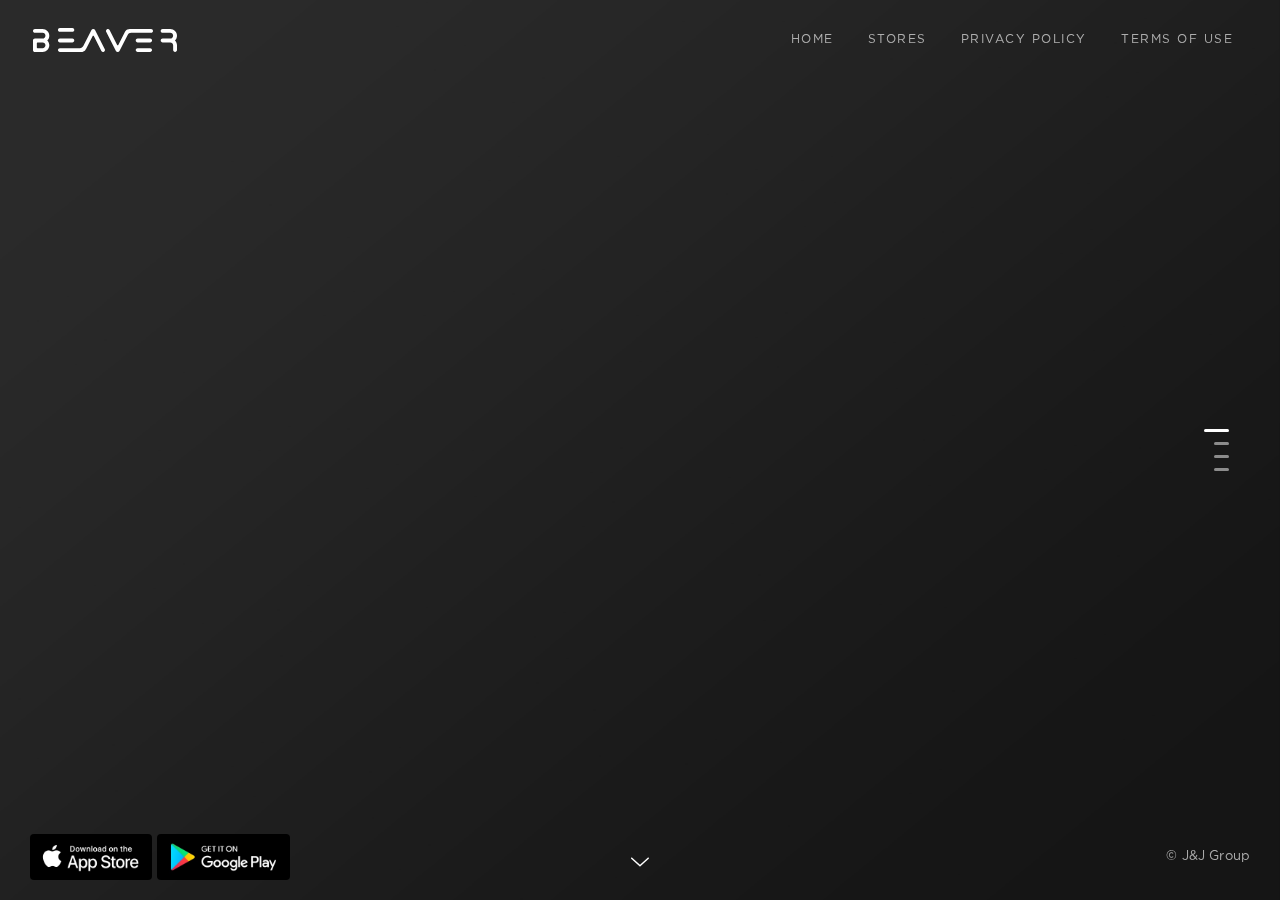
<file: index.html>
<!doctype html>
<html>
<head>
	<meta charset="UTF-8">
	<meta name="viewport" content="width=device-width, height=device-height, initial-scale=1.0, viewport-fit=cover">
	<meta name="apple-mobile-web-app-capable" content="yes" />

	<!-- Page Title -->
	<title>Beaver Delivery - Home</title>

	<!-- Compressed Styles -->
	<link href="css/slides.min.css?42331" rel="stylesheet" type="text/css">

<!-- Custom Styles -->
  <link href="css/custom.css" rel="stylesheet" type="text/css">

<!-- jQuery 3.3.1 -->
<script src="https://ajax.googleapis.com/ajax/libs/jquery/3.3.1/jquery.min.js"></script>

	<!-- Compressed Scripts -->
	<script src="js/slides.min.js?42331" type="text/javascript"></script>

<!-- Custom Scripts -->
<!-- <script src="js/custom.js" type="text/javascript"></script> -->

<!-- Fonts and Material Icons -->
	<link rel="stylesheet" as="font" href="https://fonts.googleapis.com/css?family=Montserrat:100,300,400,500,600,800|Montserrat:200|Montserrat:400|Material+Icons"/>
	<style type="text/css">
				.slides,
			.slides p {
				font-family: 'Gotham Pro';
				font-weight: 300;
        letter-spacing: .01em
			}
					.slides h1,
			.slides h2,
			.slides h3,
			.slides h4,
			.slides h5,
			.slides h6 {
				font-family: 'Gotham Pro Light';
				font-weight: 200;
        padding-top: 20px;
			}
					.slides .button,
			.slides .slides-form {
				font-family: 'Gotham Pro';
				font-weight: 400;
				line-height: 1.1;
			}
		</style>
</head>
<body class="slides smoothScroll noPreload animated">
		
<!-- SVG Library -->
<svg xmlns="http://www.w3.org/2000/svg" style="display:none">
  
  <symbol id="logo" viewBox="0 0 150 25"><title>Beaver Delivery</title>
        <path d="M17,18 C17,21.8659932 13.8490996,25 9.96226706,25 L2.01078084,25 C0.920554278,25 0.0329782273,24.1370019 0.00089797586,23.0603508 L8.38468699e-06,13.005838 C2.79615428e-06,13.0038927 0,13.0019467 0,13 C0,12.9981733 2.46218821e-06,12.9963471 7.38344363e-06,12.9945216 L0,12.911071 L0.00195219207,12.911071 C0.0487283774,11.8477673 0.930217604,11 2.01078084,11 L9.96226706,11 C11.6280524,11 12.9784383,9.65685425 12.9784383,8 C12.9784383,6.34314575 11.6280524,5 9.96226706,5 L2.01078084,5 C0.900257247,5 0,4.1045695 0,3 C0,1.8954305 0.900257247,1 2.01078084,1 L9.96226706,1 C13.8490996,1 17,4.13400675 17,8 C17,9.95868817 16.1911964,11.729483 14.8876574,13 C16.1911964,14.270517 17,16.0413118 17,18 Z M9.96930722,15 L4.67348728,15 C4.30153053,15 4,15.2984768 4,15.6666667 L4,20.3333333 C4,20.7015232 4.30153053,21 4.67348728,21 L9.96930722,21 C11.6431126,21 13,19.6568542 13,18 C13,16.3431458 11.6431126,15 9.96930722,15 Z M52.3914631,18.817744 L60.9040652,2.09213031 C61.2696813,1.37376568 62.0094658,0.971352373 62.7646559,1.00158998 C63.5198459,0.971352373 64.2596305,1.37376568 64.6252465,2.09213031 L74.7818939,22.0479743 C75.2826532,23.0318694 74.8918857,24.2358737 73.9090902,24.7371932 C72.9262947,25.2385128 71.7236359,24.8473081 71.2228765,23.8634131 L63.3578254,8.41011168 C63.1909057,8.08214667 62.7900194,7.9517451 62.4624209,8.11885162 C62.3371558,8.18274878 62.2353121,8.28470643 62.1714863,8.41011168 L55.5456049,21.3069769 C55.226703,21.9276995 54.8427277,22.5126869 54.4001642,23.0520586 C53.9611271,23.5871327 53.4159166,24.0251371 52.7990408,24.338349 L52.6151718,24.4317065 C51.879366,24.805304 51.0659545,25 50.2409251,25 L27.9971893,25 C26.8941721,25 26,24.1048275 26,23.0005763 C26,21.8963251 26.8941721,21.0011526 27.9971893,21.0011526 L48.8324458,21.0011526 C50.3344875,21.0011526 51.7095505,20.1575702 52.3914631,18.817744 L52.3914631,18.817744 Z M98.6085369,7.18225604 L90.0959348,23.9078697 C89.7303187,24.6262343 88.9905342,25.0286476 88.2353441,24.99841 C87.4801541,25.0286476 86.7403695,24.6262343 86.3747535,23.9078697 L76.2181061,3.95202566 C75.7173468,2.96813063 76.1081143,1.76412631 77.0909098,1.26280675 C78.0737053,0.761487191 79.2763641,1.15269191 79.7771235,2.13658694 L87.6421746,17.5898883 C87.8090943,17.9178533 88.2099806,18.0482549 88.5375791,17.8811484 C88.6628442,17.8172512 88.7646879,17.7152936 88.8285137,17.5898883 L95.4543951,4.6930231 C95.773297,4.07230046 96.1572723,3.48731307 96.5998358,2.94794138 C97.0388729,2.41286733 97.5840834,1.97486293 98.2009592,1.66165097 L98.3848282,1.56829347 C99.120634,1.19469604 99.9340455,1 100.759075,1 L123.002811,1 C124.105828,1 125,1.89517248 125,2.99942369 C125,4.1036749 124.105828,4.99884738 123.002811,4.99884738 L102.167554,4.99884738 C100.665513,4.99884738 99.2904495,5.84242981 98.6085369,7.18225604 L98.6085369,7.18225604 Z M28.0106446,11 L40.9893554,11 C42.0998038,11 43,11.8954305 43,13 C43,14.1045695 42.0998038,15 40.9893554,15 L28.0106446,15 C26.9001962,15 26,14.1045695 26,13 C26,11.8954305 26.9001962,11 28.0106446,11 Z M28.0106446,0 L40.9893554,0 C42.0998038,0 43,0.8954305 43,2 C43,3.1045695 42.0998038,4 40.9893554,4 L28.0106446,4 C26.9001962,4 26,3.1045695 26,2 C26,0.8954305 26.9001962,0 28.0106446,0 Z M109.010645,21 L121.989355,21 C123.099804,21 124,21.8954305 124,23 C124,24.1045695 123.099804,25 121.989355,25 L109.010645,25 C107.900196,25 107,24.1045695 107,23 C107,21.8954305 107.900196,21 109.010645,21 Z M109.010645,11 L121.989355,11 C123.099804,11 124,11.8954305 124,13 C124,14.1045695 123.099804,15 121.989355,15 L109.010645,15 C107.900196,15 107,14.1045695 107,13 C107,11.8954305 107.900196,11 109.010645,11 Z M147.887657,13 C149.191196,14.270517 150,16.0413118 150,18 L150,23 C150,24.1045695 149.099743,25 147.989219,25 C146.878696,25 145.978438,24.1045695 145.978438,23 L145.978438,18 C145.978438,16.3431458 144.628052,15 142.962267,15 L135.010781,15 C133.900257,15 133,14.1045695 133,13 C133,11.8954305 133.900257,11 135.010781,11 L142.962267,11 C144.628052,11 145.978438,9.65685425 145.978438,8 C145.978438,6.34314575 144.628052,5 142.962267,5 L135.010781,5 C133.900257,5 133,4.1045695 133,3 C133,1.8954305 133.900257,1 135.010781,1 L142.962267,1 C146.8491,1 150,4.13400675 150,8 C150,9.95868817 149.191196,11.729483 147.887657,13 L147.887657,13 Z"></path>
  </symbol>

  <symbol id="logo-icon" viewBox="0 0 150 25"><title>Beaver Delivery</title><path d="M17,18 C17,21.8659932 13.8490996,25 9.96226706,25 L2.01078084,25 C0.920554278,25 0.0329782273,24.1370019 0.00089797586,23.0603508 L8.38468699e-06,13.005838 C2.79615428e-06,13.0038927 0,13.0019467 0,13 C0,12.9981733 2.46218821e-06,12.9963471 7.38344363e-06,12.9945216 L0,12.911071 L0.00195219207,12.911071 C0.0487283774,11.8477673 0.930217604,11 2.01078084,11 L9.96226706,11 C11.6280524,11 12.9784383,9.65685425 12.9784383,8 C12.9784383,6.34314575 11.6280524,5 9.96226706,5 L2.01078084,5 C0.900257247,5 0,4.1045695 0,3 C0,1.8954305 0.900257247,1 2.01078084,1 L9.96226706,1 C13.8490996,1 17,4.13400675 17,8 C17,9.95868817 16.1911964,11.729483 14.8876574,13 C16.1911964,14.270517 17,16.0413118 17,18 Z M9.96930722,15 L4.67348728,15 C4.30153053,15 4,15.2984768 4,15.6666667 L4,20.3333333 C4,20.7015232 4.30153053,21 4.67348728,21 L9.96930722,21 C11.6431126,21 13,19.6568542 13,18 C13,16.3431458 11.6431126,15 9.96930722,15 Z M52.3914631,18.817744 L60.9040652,2.09213031 C61.2696813,1.37376568 62.0094658,0.971352373 62.7646559,1.00158998 C63.5198459,0.971352373 64.2596305,1.37376568 64.6252465,2.09213031 L74.7818939,22.0479743 C75.2826532,23.0318694 74.8918857,24.2358737 73.9090902,24.7371932 C72.9262947,25.2385128 71.7236359,24.8473081 71.2228765,23.8634131 L63.3578254,8.41011168 C63.1909057,8.08214667 62.7900194,7.9517451 62.4624209,8.11885162 C62.3371558,8.18274878 62.2353121,8.28470643 62.1714863,8.41011168 L55.5456049,21.3069769 C55.226703,21.9276995 54.8427277,22.5126869 54.4001642,23.0520586 C53.9611271,23.5871327 53.4159166,24.0251371 52.7990408,24.338349 L52.6151718,24.4317065 C51.879366,24.805304 51.0659545,25 50.2409251,25 L27.9971893,25 C26.8941721,25 26,24.1048275 26,23.0005763 C26,21.8963251 26.8941721,21.0011526 27.9971893,21.0011526 L48.8324458,21.0011526 C50.3344875,21.0011526 51.7095505,20.1575702 52.3914631,18.817744 L52.3914631,18.817744 Z M98.6085369,7.18225604 L90.0959348,23.9078697 C89.7303187,24.6262343 88.9905342,25.0286476 88.2353441,24.99841 C87.4801541,25.0286476 86.7403695,24.6262343 86.3747535,23.9078697 L76.2181061,3.95202566 C75.7173468,2.96813063 76.1081143,1.76412631 77.0909098,1.26280675 C78.0737053,0.761487191 79.2763641,1.15269191 79.7771235,2.13658694 L87.6421746,17.5898883 C87.8090943,17.9178533 88.2099806,18.0482549 88.5375791,17.8811484 C88.6628442,17.8172512 88.7646879,17.7152936 88.8285137,17.5898883 L95.4543951,4.6930231 C95.773297,4.07230046 96.1572723,3.48731307 96.5998358,2.94794138 C97.0388729,2.41286733 97.5840834,1.97486293 98.2009592,1.66165097 L98.3848282,1.56829347 C99.120634,1.19469604 99.9340455,1 100.759075,1 L123.002811,1 C124.105828,1 125,1.89517248 125,2.99942369 C125,4.1036749 124.105828,4.99884738 123.002811,4.99884738 L102.167554,4.99884738 C100.665513,4.99884738 99.2904495,5.84242981 98.6085369,7.18225604 L98.6085369,7.18225604 Z M28.0106446,11 L40.9893554,11 C42.0998038,11 43,11.8954305 43,13 C43,14.1045695 42.0998038,15 40.9893554,15 L28.0106446,15 C26.9001962,15 26,14.1045695 26,13 C26,11.8954305 26.9001962,11 28.0106446,11 Z M28.0106446,0 L40.9893554,0 C42.0998038,0 43,0.8954305 43,2 C43,3.1045695 42.0998038,4 40.9893554,4 L28.0106446,4 C26.9001962,4 26,3.1045695 26,2 C26,0.8954305 26.9001962,0 28.0106446,0 Z M109.010645,21 L121.989355,21 C123.099804,21 124,21.8954305 124,23 C124,24.1045695 123.099804,25 121.989355,25 L109.010645,25 C107.900196,25 107,24.1045695 107,23 C107,21.8954305 107.900196,21 109.010645,21 Z M109.010645,11 L121.989355,11 C123.099804,11 124,11.8954305 124,13 C124,14.1045695 123.099804,15 121.989355,15 L109.010645,15 C107.900196,15 107,14.1045695 107,13 C107,11.8954305 107.900196,11 109.010645,11 Z M147.887657,13 C149.191196,14.270517 150,16.0413118 150,18 L150,23 C150,24.1045695 149.099743,25 147.989219,25 C146.878696,25 145.978438,24.1045695 145.978438,23 L145.978438,18 C145.978438,16.3431458 144.628052,15 142.962267,15 L135.010781,15 C133.900257,15 133,14.1045695 133,13 C133,11.8954305 133.900257,11 135.010781,11 L142.962267,11 C144.628052,11 145.978438,9.65685425 145.978438,8 C145.978438,6.34314575 144.628052,5 142.962267,5 L135.010781,5 C133.900257,5 133,4.1045695 133,3 C133,1.8954305 133.900257,1 135.010781,1 L142.962267,1 C146.8491,1 150,4.13400675 150,8 C150,9.95868817 149.191196,11.729483 147.887657,13 L147.887657,13 Z"/><path opacity="0.4" d="M17,18 C17,21.8659932 13.8490996,25 9.96226706,25 L2.01078084,25 C0.920554278,25 0.0329782273,24.1370019 0.00089797586,23.0603508 L8.38468699e-06,13.005838 C2.79615428e-06,13.0038927 0,13.0019467 0,13 C0,12.9981733 2.46218821e-06,12.9963471 7.38344363e-06,12.9945216 L0,12.911071 L0.00195219207,12.911071 C0.0487283774,11.8477673 0.930217604,11 2.01078084,11 L9.96226706,11 C11.6280524,11 12.9784383,9.65685425 12.9784383,8 C12.9784383,6.34314575 11.6280524,5 9.96226706,5 L2.01078084,5 C0.900257247,5 0,4.1045695 0,3 C0,1.8954305 0.900257247,1 2.01078084,1 L9.96226706,1 C13.8490996,1 17,4.13400675 17,8 C17,9.95868817 16.1911964,11.729483 14.8876574,13 C16.1911964,14.270517 17,16.0413118 17,18 Z M9.96930722,15 L4.67348728,15 C4.30153053,15 4,15.2984768 4,15.6666667 L4,20.3333333 C4,20.7015232 4.30153053,21 4.67348728,21 L9.96930722,21 C11.6431126,21 13,19.6568542 13,18 C13,16.3431458 11.6431126,15 9.96930722,15 Z M52.3914631,18.817744 L60.9040652,2.09213031 C61.2696813,1.37376568 62.0094658,0.971352373 62.7646559,1.00158998 C63.5198459,0.971352373 64.2596305,1.37376568 64.6252465,2.09213031 L74.7818939,22.0479743 C75.2826532,23.0318694 74.8918857,24.2358737 73.9090902,24.7371932 C72.9262947,25.2385128 71.7236359,24.8473081 71.2228765,23.8634131 L63.3578254,8.41011168 C63.1909057,8.08214667 62.7900194,7.9517451 62.4624209,8.11885162 C62.3371558,8.18274878 62.2353121,8.28470643 62.1714863,8.41011168 L55.5456049,21.3069769 C55.226703,21.9276995 54.8427277,22.5126869 54.4001642,23.0520586 C53.9611271,23.5871327 53.4159166,24.0251371 52.7990408,24.338349 L52.6151718,24.4317065 C51.879366,24.805304 51.0659545,25 50.2409251,25 L27.9971893,25 C26.8941721,25 26,24.1048275 26,23.0005763 C26,21.8963251 26.8941721,21.0011526 27.9971893,21.0011526 L48.8324458,21.0011526 C50.3344875,21.0011526 51.7095505,20.1575702 52.3914631,18.817744 L52.3914631,18.817744 Z M98.6085369,7.18225604 L90.0959348,23.9078697 C89.7303187,24.6262343 88.9905342,25.0286476 88.2353441,24.99841 C87.4801541,25.0286476 86.7403695,24.6262343 86.3747535,23.9078697 L76.2181061,3.95202566 C75.7173468,2.96813063 76.1081143,1.76412631 77.0909098,1.26280675 C78.0737053,0.761487191 79.2763641,1.15269191 79.7771235,2.13658694 L87.6421746,17.5898883 C87.8090943,17.9178533 88.2099806,18.0482549 88.5375791,17.8811484 C88.6628442,17.8172512 88.7646879,17.7152936 88.8285137,17.5898883 L95.4543951,4.6930231 C95.773297,4.07230046 96.1572723,3.48731307 96.5998358,2.94794138 C97.0388729,2.41286733 97.5840834,1.97486293 98.2009592,1.66165097 L98.3848282,1.56829347 C99.120634,1.19469604 99.9340455,1 100.759075,1 L123.002811,1 C124.105828,1 125,1.89517248 125,2.99942369 C125,4.1036749 124.105828,4.99884738 123.002811,4.99884738 L102.167554,4.99884738 C100.665513,4.99884738 99.2904495,5.84242981 98.6085369,7.18225604 L98.6085369,7.18225604 Z M28.0106446,11 L40.9893554,11 C42.0998038,11 43,11.8954305 43,13 C43,14.1045695 42.0998038,15 40.9893554,15 L28.0106446,15 C26.9001962,15 26,14.1045695 26,13 C26,11.8954305 26.9001962,11 28.0106446,11 Z M28.0106446,0 L40.9893554,0 C42.0998038,0 43,0.8954305 43,2 C43,3.1045695 42.0998038,4 40.9893554,4 L28.0106446,4 C26.9001962,4 26,3.1045695 26,2 C26,0.8954305 26.9001962,0 28.0106446,0 Z M109.010645,21 L121.989355,21 C123.099804,21 124,21.8954305 124,23 C124,24.1045695 123.099804,25 121.989355,25 L109.010645,25 C107.900196,25 107,24.1045695 107,23 C107,21.8954305 107.900196,21 109.010645,21 Z M109.010645,11 L121.989355,11 C123.099804,11 124,11.8954305 124,13 C124,14.1045695 123.099804,15 121.989355,15 L109.010645,15 C107.900196,15 107,14.1045695 107,13 C107,11.8954305 107.900196,11 109.010645,11 Z M147.887657,13 C149.191196,14.270517 150,16.0413118 150,18 L150,23 C150,24.1045695 149.099743,25 147.989219,25 C146.878696,25 145.978438,24.1045695 145.978438,23 L145.978438,18 C145.978438,16.3431458 144.628052,15 142.962267,15 L135.010781,15 C133.900257,15 133,14.1045695 133,13 C133,11.8954305 133.900257,11 135.010781,11 L142.962267,11 C144.628052,11 145.978438,9.65685425 145.978438,8 C145.978438,6.34314575 144.628052,5 142.962267,5 L135.010781,5 C133.900257,5 133,4.1045695 133,3 C133,1.8954305 133.900257,1 135.010781,1 L142.962267,1 C146.8491,1 150,4.13400675 150,8 C150,9.95868817 149.191196,11.729483 147.887657,13 L147.887657,13 Z"/></symbol>
  
  <symbol id="close" viewBox="0 0 30 30"><path d="M15 0c-8.3 0-15 6.7-15 15s6.7 15 15 15 15-6.7 15-15-6.7-15-15-15zm5.7 19.3c.4.4.4 1 0 1.4-.2.2-.4.3-.7.3s-.5-.1-.7-.3l-4.3-4.3-4.3 4.3c-.2.2-.4.3-.7.3s-.5-.1-.7-.3c-.4-.4-.4-1 0-1.4l4.3-4.3-4.3-4.3c-.4-.4-.4-1 0-1.4s1-.4 1.4 0l4.3 4.3 4.3-4.3c.4-.4 1-.4 1.4 0s.4 1 0 1.4l-4.3 4.3 4.3 4.3z"/></symbol>
  
  <symbol id="close-small" viewBox="0 0 11 11"><path d="M6.914 5.5l3.793-3.793c.391-.391.391-1.023 0-1.414s-1.023-.391-1.414 0l-3.793 3.793-3.793-3.793c-.391-.391-1.023-.391-1.414 0s-.391 1.023 0 1.414l3.793 3.793-3.793 3.793c-.391.391-.391 1.023 0 1.414.195.195.451.293.707.293s.512-.098.707-.293l3.793-3.793 3.793 3.793c.195.195.451.293.707.293s.512-.098.707-.293c.391-.391.391-1.023 0-1.414l-3.793-3.793z"/></symbol>

  <symbol id="arrow-left" viewBox="0 0 29 56"><path d="M28.7.3c.4.4.4 1 0 1.4l-26.3 26.3 26.3 26.3c.4.4.4 1 0 1.4-.4.4-1 .4-1.4 0l-27-27c-.4-.4-.4-1 0-1.4l27-27c.3-.3 1-.4 1.4 0z"/></symbol>
  
  <symbol id="arrow-right" viewBox="0 0 29 56"><path d="M.3 55.7c-.4-.4-.4-1 0-1.4l26.3-26.3-26.3-26.3c-.4-.4-.4-1 0-1.4.4-.4 1-.4 1.4 0l27 27c.4.4.4 1 0 1.4l-27 27c-.3.3-1 .4-1.4 0z"/></symbol>

  <symbol id="back" viewBox="0 0 20 20"><path d="M2.3 10.7l5 5c.4.4 1 .4 1.4 0s.4-1 0-1.4l-3.3-3.3h11.6c.6 0 1-.4 1-1s-.4-1-1-1h-11.6l3.3-3.3c.4-.4.4-1 0-1.4-.2-.2-.4-.3-.7-.3s-.5.1-.7.3l-5 5c-.2.2-.3.5-.3.7 0 .2.1.5.3.7z"/></symbol>
  
  <symbol id="menu" viewBox="0 0 18 18"><path d="M16 5h-14c-.6 0-1-.4-1-1 0-.5.4-1 1-1h14c.5 0 1 .4 1 1s-.4 1-1 1zm-14 5h14c.5 0 1-.4 1-1 0-.5-.4-1-1-1h-14c-.6 0-1 .4-1 1s.4 1 1 1zm14 3h-14c-.5 0-1 .4-1 1 0 .5.4 1 1 1h14c.5 0 1-.4 1-1s-.4-1-1-1z"/></symbol>
  
  <symbol id="share" viewBox="0 0 18 18"><path d="M16 8c-.6 0-1 .4-1 1v6h-12v-6c0-.6-.4-1-1-1s-1 .4-1 1v6c0 1.1.9 2 2 2h12c1.1 0 2-.9 2-2v-6c0-.6-.4-1-1-1zm-2.3-2.3c.4-.4.4-1 0-1.4l-4-4c-.4-.4-1-.4-1.4 0l-4 4c-.4.4-.4 1 0 1.4s1 .4 1.4 0l2.3-2.3v7.6c0 .6.4 1 1 1s1-.4 1-1v-7.6l2.3 2.3c.4.4 1 .4 1.4 0z"/></symbol>

  <symbol id="arrow-down" viewBox="0 0 24 24"><path d="M12 18c-.2 0-.5-.1-.7-.3l-11-10c-.4-.4-.4-1-.1-1.4.4-.4 1-.4 1.4-.1l10.4 9.4 10.3-9.4c.4-.4 1-.3 1.4.1.4.4.3 1-.1 1.4l-11 10c-.1.2-.4.3-.6.3z"/></symbol>
  
  <symbol id="arrow-up" viewBox="0 0 24 24"><path d="M11.9 5.9c.2 0 .5.1.7.3l11 10c.4.4.4 1 .1 1.4-.4.4-1 .4-1.4.1l-10.4-9.4-10.3 9.4c-.4.4-1 .3-1.4-.1-.4-.4-.3-1 .1-1.4l11-10c.1-.2.4-.3.6-.3z"/></symbol>
  
  <symbol id="arrow-top" viewBox="0 0 18 18"><path d="M15.7 7.3l-6-6c-.4-.4-1-.4-1.4 0l-6 6c-.4.4-.4 1 0 1.4.4.4 1 .4 1.4 0l4.3-4.3v11.6c0 .6.4 1 1 1s1-.4 1-1v-11.6l4.3 4.3c.2.2.4.3.7.3s.5-.1.7-.3c.4-.4.4-1 0-1.4z"/></symbol>
  
  <symbol id="play" viewBox="0 0 30 30"><path d="M7 30v-30l22 15z"/></symbol>
  
  <symbol id="chat" viewBox="0 0 18 18"><path d="M5,17c-0.2,0-0.3,0-0.4-0.1C4.2,16.7,4,16.4,4,16v-2H2c-1.1,0-2-0.9-2-2V3c0-1.1,0.9-2,2-2h14c1.1,0,2,0.9,2,2v9 c0,1.1-0.9,2-2,2H9.3l-3.7,2.8C5.4,16.9,5.2,17,5,17z M2,12h3.5C5.8,12,6,12.2,6,12.5V14l2.4-1.8C8.6,12.1,8.8,12,9,12h7V3H2V12z M13,7H5C4.4,7,4,6.6,4,6s0.4-1,1-1h8c0.6,0,1,0.4,1,1S13.6,7,13,7z M13,10H5c-0.6,0-1-0.4-1-1s0.4-1,1-1h8c0.6,0,1,0.4,1,1 S13.6,10,13,10z"/></symbol>

  <symbol id="mail" viewBox="0 0 18 18"><path d="M16 2h-14c-1.1 0-2 .9-2 2v10c0 1.1.9 2 2 2h14c1.1 0 2-.9 2-2v-10c0-1.1-.9-2-2-2zm0 2v.5l-7 4.3-7-4.4v-.4h14zm-14 10v-7.2l6.5 4c.1.1.3.2.5.2s.4-.1.5-.2l6.5-4v7.2h-14z"/></symbol>

  <symbol id="sound-on" viewBox="0 0 18 18"><path d="M8.5,0.1C8.1-0.1,7.7,0,7.4,0.2L3.7,3H2C0.9,3,0,3.9,0,5v6c0,1.1,0.9,2,2,2h1.7l3.7,2.8C7.6,15.9,7.8,16,8,16 c0.2,0,0.3,0,0.4-0.1C8.8,15.7,9,15.4,9,15V1C9,0.6,8.8,0.3,8.5,0.1z M7,13l-2.4-1.8C4.4,11.1,4.2,11,4,11l-2,0l0-6h2 c0.2,0,0.4-0.1,0.6-0.2L7,3V13z M11.7,9.9l0.7,1.9C13.9,11.2,15,9.7,15,8c0-1.7-1.1-3.2-2.7-3.8l-0.7,1.9C12.5,6.4,13,7.2,13,8C13,8.9,12.5,9.6,11.7,9.9z M12.2,1.1l-0.3,2C14.3,3.5,16,5.6,16,8s-1.8,4.5-4.2,4.9l0.3,2C15.6,14.3,18,11.4,18,8C18,4.6,15.6,1.7,12.2,1.1z"/></symbol>
  
  <symbol id="sound-off" viewBox="0 0 18 18"><path d="M15.9,8l1.8-1.8c0.4-0.4,0.4-1,0-1.4s-1-0.4-1.4,0l-1.8,1.8l-1.8-1.8c-0.4-0.4-1-0.4-1.4,0s-0.4,1,0,1.4L13.1,8l-1.8,1.8 c-0.4,0.4-0.4,1,0,1.4c0.2,0.2,0.5,0.3,0.7,0.3s0.5-0.1,0.7-0.3l1.8-1.8l1.8,1.8c0.2,0.2,0.5,0.3,0.7,0.3s0.5-0.1,0.7-0.3 c0.4-0.4,0.4-1,0-1.4L15.9,8z M8.5,0.1C8.1-0.1,7.7,0,7.4,0.2L3.7,3H2C0.9,3,0,3.9,0,5v6c0,1.1,0.9,2,2,2h1.7l3.7,2.8C7.6,15.9,7.8,16,8,16 c0.2,0,0.3,0,0.4-0.1C8.8,15.7,9,15.4,9,15V1C9,0.6,8.8,0.3,8.5,0.1z M7,13l-2.4-1.8C4.4,11.1,4.2,11,4,11l-2,0l0-6h2 c0.2,0,0.4-0.1,0.6-0.2L7,3V13z"/></symbol>
  
  <!-- social -->
  <symbol id="apple" viewBox="-1 1 24 24"><path d="M17.6 13.8c0-3 2.5-4.5 2.6-4.6-1.4-2.1-3.6-2.3-4.4-2.4-1.9-.2-3.6 1.1-4.6 1.1-.9 0-2.4-1.1-4-1-2 0-3.9 1.2-5 3-2.1 3.7-.5 9.1 1.5 12.1 1 1.5 2.2 3.1 3.8 3 1.5-.1 2.1-1 3.9-1s2.4 1 4 1 2.7-1.5 3.7-2.9c1.2-1.7 1.6-3.3 1.7-3.4-.1-.1-3.2-1.3-3.2-4.9zm-3.1-9c.8-1 1.4-2.4 1.2-3.8-1.2 0-2.7.8-3.5 1.8-.8.9-1.5 2.3-1.3 3.7 1.4.1 2.8-.7 3.6-1.7z"/></symbol>

  <symbol id="dribbble" viewBox="0 0 24 24"><path d="M12 0c-6.7 0-12 5.3-12 12s5.3 12 12 12 12-5.3 12-12-5.3-12-12-12zm7.9 5.7c1.3 1.7 2.1 3.9 2.3 6.1-.4-.1-2.4-.4-4.7-.4-.8 0-1.5 0-2.3.1 0-.1-.1-.3-.3-.5l-.7-1.5c3.7-1.4 5.3-3.4 5.7-3.8zm-7.9-3.8c2.5 0 4.9.9 6.7 2.5-.3.4-1.9 2.3-5.2 3.6-1.6-2.9-3.3-5.3-3.7-5.9.6-.1 1.4-.2 2.2-.2zm-4.4 1c.4.6 2.1 3 3.7 5.8-4.4 1.2-8.2 1.2-9.2 1.2h-.1c.8-3.1 2.9-5.6 5.6-7zm-5.7 9.1v-.3h.3c1.2 0 5.6-.1 10.1-1.5l.8 1.6c-.1 0-.3 0-.4.1-5.1 1.6-7.9 6-8.3 6.7-1.6-1.7-2.5-4.1-2.5-6.6zm10.1 10.1c-2.3 0-4.4-.8-6.1-2.1.3-.5 2.4-4.4 7.9-6.3 1.3 3.6 2 6.7 2.1 7.6-1.2.6-2.6.8-3.9.8zm5.7-1.8c-.1-.8-.7-3.6-2-7.1.7-.1 1.3-.1 2-.1 2.1 0 3.7.4 4.1.5-.3 2.8-1.8 5.2-4.1 6.7z"/></symbol>

  <symbol id="facebook" viewBox="0 0 24 24"><path d="M24 1.3v21.3c0 .7-.6 1.3-1.3 1.3h-6.1v-9.3h3.1l.5-3.6h-3.6v-2.2c0-1.1.3-1.8 1.8-1.8h1.9v-3.2c-.3 0-1.5-.1-2.8-.1-2.8 0-4.7 1.7-4.7 4.8v2.7h-3.1v3.6h3.1v9.2h-11.5c-.7 0-1.3-.6-1.3-1.3v-21.4c0-.7.6-1.3 1.3-1.3h21.3c.8 0 1.4.6 1.4 1.3z"/></symbol>

  <symbol id="facebook2" viewBox="0 0 512 512"><path d="M288 176v-64c0-17.664 14.336-32 32-32h32v-80h-64c-53.024 0-96 42.976-96 96v80h-64v80h64v256h96v-256h64l32-80h-96z"/></symbol>
   
  <symbol id="fb-like" viewBox="0 0 20 20"><path d="M0 8v12h5v-12h-5zm2.5 10.8c-.4 0-.8-.3-.8-.8 0-.4.3-.8.8-.8s.8.3.8.8c0 .4-.4.8-.8.8zm3.5-.8h9.5c1.1 0 1.7-1 1.7-1.7 0-.3-.4-1-.4-1 1.4-.3 1.7-1.2 1.7-1.7-.1-.5-.3-.9-.5-1 1-.4 1.5-1.1 1.4-1.9-.1-.8-1-1.5-1-1.5 1-.6.9-1.5.9-1.5-.3-1.3-1.5-1.7-1.7-1.7h-5.6s.3-.5.3-2.4-1.3-3.6-2.6-3.6c0 0-.7.1-1 .3v3.5l-2.7 4.4v9.8z"/></symbol>
  
  <symbol id="googlePlus" viewBox="0 1 24 24"><path d="M7.8 13.5h4.6c-.6 2-2.5 3.4-4.6 3.4-2.7 0-4.9-2.2-4.9-4.9s2.2-4.9 4.9-4.9c1.1 0 2.1.3 3 1l1.8-2.4c-1.4-1.1-3-1.6-4.8-1.6-4.3 0-7.9 3.5-7.9 7.9s3.5 7.9 7.9 7.9 7.9-3.5 7.9-7.9v-1.5h-7.9v3zM21.7 11v-2.2h-2v2.2h-2.2v2h2.2v2.2h2v-2.2h2.2v-2z"/></symbol>
  
  <symbol id="instagram" viewBox="0 0 20 20"><circle cx="10" cy="10" r="3.3"/><path d="M13,0H7C2.2,0,0,2.2,0,7v6c0,4.8,2.1,7,7,7h6c4.8,0,7-2.2,7-7V7C20,2.2,17.9,0,13,0z M10,15.1c-2.8,0-5.1-2.3-5.1-5.1 S7.2,4.9,10,4.9s5.1,2.3,5.1,5.1S12.8,15.1,10,15.1z M15.3,5.9c-0.7,0-1.2-0.5-1.2-1.2c0-0.7,0.5-1.2,1.2-1.2s1.2,0.5,1.2,1.2 C16.5,5.3,16,5.9,15.3,5.9z"/></symbol>

  <symbol id="behance" viewBox="0 0 511.958 511.958"><path d="M210.624 240.619c10.624-5.344 18.656-11.296 24.16-17.728 9.792-11.584 14.624-26.944 14.624-45.984 0-18.528-4.832-34.368-14.496-47.648-16.128-21.632-43.424-32.704-82.016-33.28h-152.896v312.096h142.56c16.064 0 30.944-1.376 44.704-4.192 13.76-2.848 25.664-8.064 35.744-15.68 8.96-6.624 16.448-14.848 22.4-24.544 9.408-14.656 14.112-31.264 14.112-49.76 0-17.92-4.128-33.184-12.32-45.728-8.288-12.544-20.448-21.728-36.576-27.552zm-147.552-90.432h68.864c15.136 0 27.616 1.632 37.408 4.864 11.328 4.704 16.992 14.272 16.992 28.864 0 13.088-4.32 22.24-12.864 27.392-8.608 5.152-19.776 7.744-33.472 7.744h-76.928v-68.864zm108.896 198.24c-7.616 3.68-18.336 5.504-32.064 5.504h-76.832v-83.232h77.888c13.568.096 24.128 1.888 31.68 5.248 13.44 6.08 20.128 17.216 20.128 33.504 0 19.2-6.912 32.128-20.8 38.976zM327.168 110.539h135.584v38.848h-135.584zM509.856 263.851c-2.816-18.08-9.024-33.984-18.688-47.712-10.592-15.552-24.032-26.944-40.384-34.144-16.288-7.232-34.624-10.848-55.04-10.816-34.272 0-62.112 10.72-83.648 32-21.472 21.344-32.224 52.032-32.224 92.032 0 42.656 11.872 73.472 35.744 92.384 23.776 18.944 51.232 28.384 82.4 28.384 37.728 0 67.072-11.232 88.032-33.632 13.408-14.144 20.992-28.064 22.656-41.728h-62.464c-3.616 6.752-7.808 12.032-12.608 15.872-8.704 7.04-20.032 10.56-33.92 10.56-13.216 0-24.416-2.912-33.76-8.704-15.424-9.28-23.488-25.536-24.512-48.672h170.464c.256-19.936-.384-35.264-2.048-45.824zm-166.88 5.984c2.24-15.008 7.68-26.912 16.32-35.712 8.64-8.768 20.864-13.184 36.512-13.216 14.432 0 26.496 4.128 36.32 12.416 9.696 8.352 15.168 20.48 16.288 36.512h-105.44z"/></symbol>
  
  <symbol id="linkedin" viewBox="0 0 24 24"><path d="M5.9 21.9h-4.7v-14.2h4.7v14.2zm-2.3-16.1c-1.6 0-2.6-1.1-2.6-2.5s1-2.5 2.7-2.5c1.6 0 2.6 1 2.6 2.5-.1 1.4-1.2 2.5-2.7 2.5zm19.2 16.1h-4.7v-7.6c0-2-.7-3.3-2.3-3.3-1.3 0-2.1.9-2.5 1.7-.1.3-.1.8-.1 1.2v7.9h-4.7v-14.1h4.7v2c.7-.9 1.7-2.3 4.3-2.3 3.1 0 5.5 2.1 5.5 6.4v8.2h-.2z"/></symbol>

  <symbol id="medium" viewBox="0 0 130.8 104"><path d="M15.5 21.2c.2-1.6-.5-3.2-1.7-4.3l-12.1-14.7v-2.2h38l29.3 64.4 25.8-64.4h36.2v2.2l-10.5 10c-.9.7-1.3 1.8-1.2 2.9v73.7c0 1.1.3 2.2 1.2 2.9l10.2 10v2.2h-51.3v-2.2l10.6-10.2c1-1 1-1.3 1-2.9v-59.6l-29.4 74.7h-4l-34.2-74.7v50.3c0 2.2.4 4.2 1.9 5.7l13.7 16.8v2.2h-39v-2.2l13.8-16.7c1.5-1.5 1.8-3.3 1.8-5.7l-.1-58.2z"/></symbol>
  
  <symbol id="pinterest" viewBox="0 0 24 24"><path d="M5.9 13.9c1.2-2-.4-2.5-.6-4-1-6.1 7.1-10.2 11.4-6 2.9 2.9 1 12-3.7 11-4.6-.9 2.2-8.1-1.4-9.5-3-1.1-4.6 3.6-3.2 5.9-.8 4-2.5 7.7-1.8 12.7 2.3-1.7 3.1-4.8 3.7-8.1 1.2.7 1.8 1.4 3.3 1.5 5.5.4 8.6-5.4 7.8-10.7-.7-4.7-5.5-7.1-10.6-6.6-4.1.4-8.1 3.7-8.3 8.3-.1 2.8.7 4.9 3.4 5.5z"/></symbol>
  
  <symbol id="stumbleupon" viewBox="0 0 24 24"><path d="M13.3 9.6l1.6.8 2.5-.8v-1.4c0-3-2.4-5.4-5.4-5.4s-5.4 2.4-5.4 5.4v7.5c0 .7-.6 1.3-1.3 1.3s-1.3-.6-1.3-1.3v-3.2h-4v3.2c0 3 2.4 5.4 5.4 5.4s5.4-2.4 5.4-5.4v-7.5c0-.7.6-1.3 1.3-1.3s1.3.6 1.3 1.3l-.1 1.4zm6.6 2.9v3.2c0 .7-.6 1.3-1.3 1.3s-1.3-.6-1.3-1.3v-3.2l-2.5.8-1.6-.8v3.2c0 3 2.4 5.4 5.4 5.4s5.4-2.4 5.4-5.4v-3.2h-4.1z"/></symbol>
  
  <symbol id="twitter" viewBox="0 1 24 23"><path d="M21.5 7.6v.6c0 6.6-5 14.1-14 14.1-2.8 0-5.4-.8-7.6-2.2l1.2.1c2.3 0 4.4-.8 6.1-2.1-2.2 0-4-1.5-4.6-3.4.3.1.6.1.9.1.5 0 .9-.1 1.3-.2-2.1-.6-3.8-2.6-3.8-5 .7.4 1.4.6 2.2.6-1.3-.9-2.2-2.4-2.2-4.1 0-.9.2-1.8.7-2.5 2.4 3 6.1 5 10.2 5.2-.1-.4-.1-.7-.1-1.1 0-2.7 2.2-5 4.9-5 1.4 0 2.7.6 3.6 1.6 1-.3 2.1-.7 3-1.3-.4 1.2-1.1 2.1-2.2 2.7 1-.1 1.9-.4 2.8-.8-.6 1.1-1.4 2-2.4 2.7z"/></symbol>
  
  <symbol id="tumblr" viewBox="0 0 23 23"><path d="M12.573 4.94v-4.94h-3.188c-.072.183-.11.4-.11.622-.034.107-.072.184-.072.293-.328 1.829-1.28 3.11-2.892 3.807-.476.218-.914.253-1.39.218v3.987h2.342c.039 5.603.039 8.493.039 8.64v.332c.294 2.449 1.573 3.914 3.843 4.463.914.257 1.901.366 2.892.366 1.279-.036 2.525-.256 3.771-.659v-4.685c-.731.22-1.395.402-1.977.583-1.135.333-2.087.113-2.857-.619-.073-.11-.183-.257-.221-.403-.106-.586-.178-1.206-.178-1.795v-6.222h5.083v-3.988h-5.085z"/></symbol>

  <symbol id="xing" viewBox="0 0 24 24"><path d="M3.647 4.74c-.208 0-.384.073-.472.216-.091.148-.077.338.02.531l2.34 4.051v.02l-3.678 6.49c-.096.191-.091.383 0 .531.088.142.244.236.452.236h3.461c.518 0 .767-.349.944-.669l3.737-6.608-2.38-4.15c-.172-.307-.433-.649-.964-.649h-3.46zm14.542-4.74c-.517 0-.741.326-.927.659l-7.702 13.658 4.918 9.023c.172.307.437.659.967.659h3.457c.208 0 .371-.079.459-.221.092-.148.09-.343-.007-.535l-4.88-8.915v-.023l7.664-13.551c.096-.191.098-.386.007-.534-.088-.142-.252-.221-.46-.221h-3.496z"/></symbol>

  <symbol id="whatsapp" viewBox="0 0 512 512"><path d="M256.064 0h-.128c-141.152 0-255.936 114.816-255.936 256 0 56 18.048 107.904 48.736 150.048l-31.904 95.104 98.4-31.456c40.48 26.816 88.768 42.304 140.832 42.304 141.152 0 255.936-114.848 255.936-256s-114.784-256-255.936-256zm148.96 361.504c-6.176 17.44-30.688 31.904-50.24 36.128-13.376 2.848-30.848 5.12-89.664-19.264-75.232-31.168-123.68-107.616-127.456-112.576-3.616-4.96-30.4-40.48-30.4-77.216s18.656-54.624 26.176-62.304c6.176-6.304 16.384-9.184 26.176-9.184 3.168 0 6.016.16 8.576.288 7.52.32 11.296.768 16.256 12.64 6.176 14.88 21.216 51.616 23.008 55.392 1.824 3.776 3.648 8.896 1.088 13.856-2.4 5.12-4.512 7.392-8.288 11.744-3.776 4.352-7.36 7.68-11.136 12.352-3.456 4.064-7.36 8.416-3.008 15.936 4.352 7.36 19.392 31.904 41.536 51.616 28.576 25.44 51.744 33.568 60.032 37.024 6.176 2.56 13.536 1.952 18.048-2.848 5.728-6.176 12.8-16.416 20-26.496 5.12-7.232 11.584-8.128 18.368-5.568 6.912 2.4 43.488 20.48 51.008 24.224 7.52 3.776 12.48 5.568 14.304 8.736 1.792 3.168 1.792 18.048-4.384 35.52z"/></symbol>
  
  <symbol id="youtube" viewBox="0 0 24 24"><path d="M23.6 6.3c-.3-1.2-1.4-2.2-2.6-2.3-3-.3-6-.3-9-.3s-6 0-9 .3c-1.2.1-2.3 1.1-2.6 2.3-.4 1.8-.4 3.8-.4 5.7 0 1.9 0 3.9.4 5.7.3 1.2 1.4 2.2 2.6 2.3 3 .3 6 .3 9 .3s6 0 9-.3c1.3-.1 2.3-1.1 2.6-2.4.4-1.7.4-3.7.4-5.6 0-1.9 0-3.9-.4-5.7zm-14.1 9v-6.6l6.5 3.3-6.5 3.3z"/></symbol>

</svg>

<!-- Navigation -->
<nav class="side line">
  <div class="navigation">
    <ul></ul>
  </div>
</nav>

<!-- Panel Top -->
<nav class="panel top hideOnScroll ">
  <div class="sections desktop">
    <div class="left"><a href="index.html" title="Beaver Delivery"><svg style="width:150px;height:24px"><use xmlns:xlink="http://www.w3.org/1999/xlink" xlink:href="#logo"></use></svg></a></div>
    <div class="right">
      <ul class="menu trim uppercase">
        <li><a href="index.html">Home</a></li>
        <li><a href="stores.html">Stores</a></li>
        <li><a href="privacy.html">Privacy Policy</a></li>
        <li><a href="terms.html">Terms of Use</a></li>
      </ul>
    </div>
  </div>
  <div class="sections compact hidden">
    <div class="left"><a href="#" title="Beaver Delivery"><svg style="width:82px;height:24px"><use xmlns:xlink="http://www.w3.org/1999/xlink" xlink:href="#logo"></use></svg></a></div>
    <div class="right"><span class="sidebarTrigger" data-sidebar-id="1"><svg><use xmlns:xlink="http://www.w3.org/1999/xlink" xlink:href="#menu"></use></svg></span></div>
  </div>
</nav>

<!-- Sidebar -->
<nav class="sidebar" data-sidebar-id="1">
  <div class="close"><svg><use xmlns:xlink="http://www.w3.org/1999/xlink" xlink:href="#close"></use></svg></div>
  <div class="content">
    <a href="#" class="logo"><svg width="120" height="20"><use xmlns:xlink="http://www.w3.org/1999/xlink" xlink:href="#logo-icon"></use></svg></a>
    <ul class="mainMenu margin-top-3">
      <li><a href="index.html">Home</a></li>
      <li><a href="stores.html">Stores</a></li>
    </ul>
    <ul class="subMenu small opacity-8">
      <li><a href="privacy.html">Privacy Policy</a></li>
      <li><a href="terms.html">Terms of Use</a></li>
    </ul>
  </div>
</nav>

<!-- Slide -->
<section  class="slide fade-6 kenBurns">
  <div class="content">
    <div class="container">
      <div class="wrap">
      
        <div class="fix-12-12">
          <ul class="flex fixedSpaces verticalCenter reverse">
            <li class="col-6-12">
              <img class="ae-4" width="405" src="assets/img/devices.png" alt=""/>
            </li>
            <li class="col-6-12 left middle">
              <p class="ae-1 fromLeft"><span class="opacity-8">Beaver delivery makes processing overseas shipping orders extremely simple and easy.</span></p>
              <h1 class="ae-2 fromLeft">Scan to ship from the storefront.</h1>
              <br>
              <div class="left">
                <a href="https://itunes.apple.com/us/app/beaver-delivery/id1455978806" target="_blank" class="button hollow ae-3 fromCenter cropLeft"><img src="assets/img/appstore.jpg" width="128" height="48"/></a>
                <a href="https://play.google.com/store/apps/details?id=jp.jjgroup.beaverdelivery" target="_blank" class="button hollow ae-3 fromCenter cropLeft"><img src="assets/img/googleplay.jpg" width="139" height="48"/></a>
              </div>
            </li>
          </ul>
        </div>
        
      </div>
    </div>
  </div>
  <div class="background" style="background-image:url(assets/img/background/bg2.jpg)"></div>
</section>

<!-- Slide -->
<section  class="slide whiteSlide">
  <div class="content">
    <div class="container">
      <div class="wrap">
      	<div class="fix-12-12 toCenter">
          <h2 class="ae-1">Everything is processed on the app</h2>
          <p class="ae-2"><span class="opacity-8">You don't need to write out paper delivery slips anymore.</span></p>
        </div>
        <div class="fix-12-12">  
          <ul class="flex grid-49 later equal">
            <li class="col-4-12 margin-top-4">
              <div class="fix-4-12 ae-4 fromCenter">
                <img src="assets/img/f1.png"class="material-icons ae-3 fromCenter" width="400"/>
                <h3 class="equalElement ae-4">Scan the barcodes of the store & items</h3>
                <div class="ae-5"><p class="tiny opacity-6">Just scan the barcodes of the items you purchased, and they are added to the shipping list.</p>
              </div>
            </li>
            <li class="col-4-12 margin-top-4">
              <div class="fix-4-12 ae-4 fromCenter">
                <img src="assets/img/f2.png"class="material-icons ae-3 fromCenter" width="400"/>
                <h3 class="equalElement ae-4">Generate invoice with shipping information</h3>
                <div class="ae-5"><p class="tiny opacity-6">Enter the shipping information and generate an invoice.</p>
              </div>
            </li>
            <li class="col-4-12 margin-top-4">
              <div class="fix-4-12 ae-4 fromCenter">
                <img src="assets/img/f3.png"class="material-icons ae-3 fromCenter" width="400"/>
                <h3 class="equalElement ae-5">Pay the shipping fee</h3>
                <div class="ae-6"><p class="tiny opacity-6">The app will automatically calculate the box size and shipping fee including insurance.</p>
              </div>
            </li>
          </ul>
        </div>
        
      </div>
    </div>
  </div>
</section>

<!-- Slide -->
<section  class="slide fade-2 kenBurns">
  <div class="content">
    <div class="container">
      <div class="wrap left">

        <div class="fix-6-12 toLeft">
          <div class="ae-1"><p class="big light margin-bottom-1 opacity-6">What is the purpose of using the app?</p></div>
          <h1 class="margin-bottom-1 ae-1">Ship it with ease</h1>
          <p class="ae-2 margin-bottom-4"><span class="opacity-8">The app eliminates time-consuming procedures for shipping purchased goods oversea.</span></p>
        </div>

      </div>
    </div>
  </div>
  <div class="background" style="background-image:url(assets/img/background/mock.jpg)"></div>
</section>

<!-- Popup Video -->
<div class="popup autoplay" data-popup-id="44-2">
  <div class="close"><svg><use xmlns:xlink="http://www.w3.org/1999/xlink" xlink:href="#close"></use></svg></div>
  <div class="content">
    <div class="container">
      <div class="wrap">
        <div class="fix-10-12">
          <div class="embedVideo popupContent">
            <iframe src="https://www.youtube.com/embed/iyNA62FrKCE" frameborder="0" allow="accelerometer; autoplay; encrypted-media; gyroscope; picture-in-picture" allowfullscreen></iframe>
          </div>
        </div>
      </div>
    </div>
  </div>
</div>

<!-- Slide -->
<section class="slide fade-6 kenBurns">
  <div class="content">
    <div class="container">
      <div class="wrap">
      
        <div class="fix-9-12 toCenter">
          <h1 class="ae-1">Delivery Partner</h1>
          <p class="ae-2"><span class="opacity-8">Beaver delivery service is provided by the J&J group in cooperation with DHL.</span></p>

          <!-- remove class tintLogos class to disable color change of the logo images -->
          <ul class="flex grid-68 equal equalMobile">
            <li class="col-12-12 col-tablet-4-4 col-phablet-3-3 col-phone-2-2 margin-top-4">
              <div class="table wide equalElement ae-3">
                <div class="cell"><a href="http://www.dhl.com" target="_blank"><img width="50%" src="assets/img/dhl_logo.png" alt="DHL"/></a>
                </div>
              </div>
            </li>
          </ul>
        </div>
                
      </div>
    </div>
  </div>
  <div class="background" style="background-image:url(assets/img/background/deliverybg.jpg)"></div>
</section>

<!-- Panel Bottom -->
<nav class="panel bottom hideOnScroll ">
  <div class="sections">
    <div class="left">
      <a href="https://itunes.apple.com/us/app/beaver-delivery/id1455978806" target="_blank" class="button hollow"><img src="assets/img/appstore.jpg" width="122" height="46"/></a>
      <a href="https://play.google.com/store/apps/details?id=jp.jjgroup.beaverdelivery" target="_blank" class="button hollow cropLeft"><img src="assets/img/googleplay.jpg" width="133" height="46"/></a>
    </div>
    <div class="center"><span class="nextSlide"><svg><use xmlns:xlink="http://www.w3.org/1999/xlink" xlink:href="#arrow-down"></use></svg></span></div>
    <div class="right">
      <ul class="menu trim">
        <li class="cropRight"><a href="https://www.jj-group.jp" target="_blank" class="trim">© J&J Group</a</li>
      </ul>
    </div>
  </div>
</nav>


<!-- Share Window -->
<div class="dropdown share bottom right" data-dropdown-id="2" data-text="Take a look at this" data-url="https://beaver-delivery.com" >
  <div class="center padding-2">
    <div class="title">Share</div>
  </div>
  <ul>
    <li class="social-facebook"><svg><use xmlns:xlink="http://www.w3.org/1999/xlink" xlink:href="#fb-like"></use></svg></li>
    <li class="social-twitter"><svg><use xmlns:xlink="http://www.w3.org/1999/xlink" xlink:href="#twitter"></use></svg></li>
    <li class="social-googlePlus"><svg><use xmlns:xlink="http://www.w3.org/1999/xlink" xlink:href="#googlePlus"></use></svg></li>
    <li class="social-linkedin"><svg><use xmlns:xlink="http://www.w3.org/1999/xlink" xlink:href="#linkedin"></use></svg></li>
    <li class="mail" data-subject="Subject" data-body="">share by email</li>
  </ul>
</div>
</body>
</html>
</file>
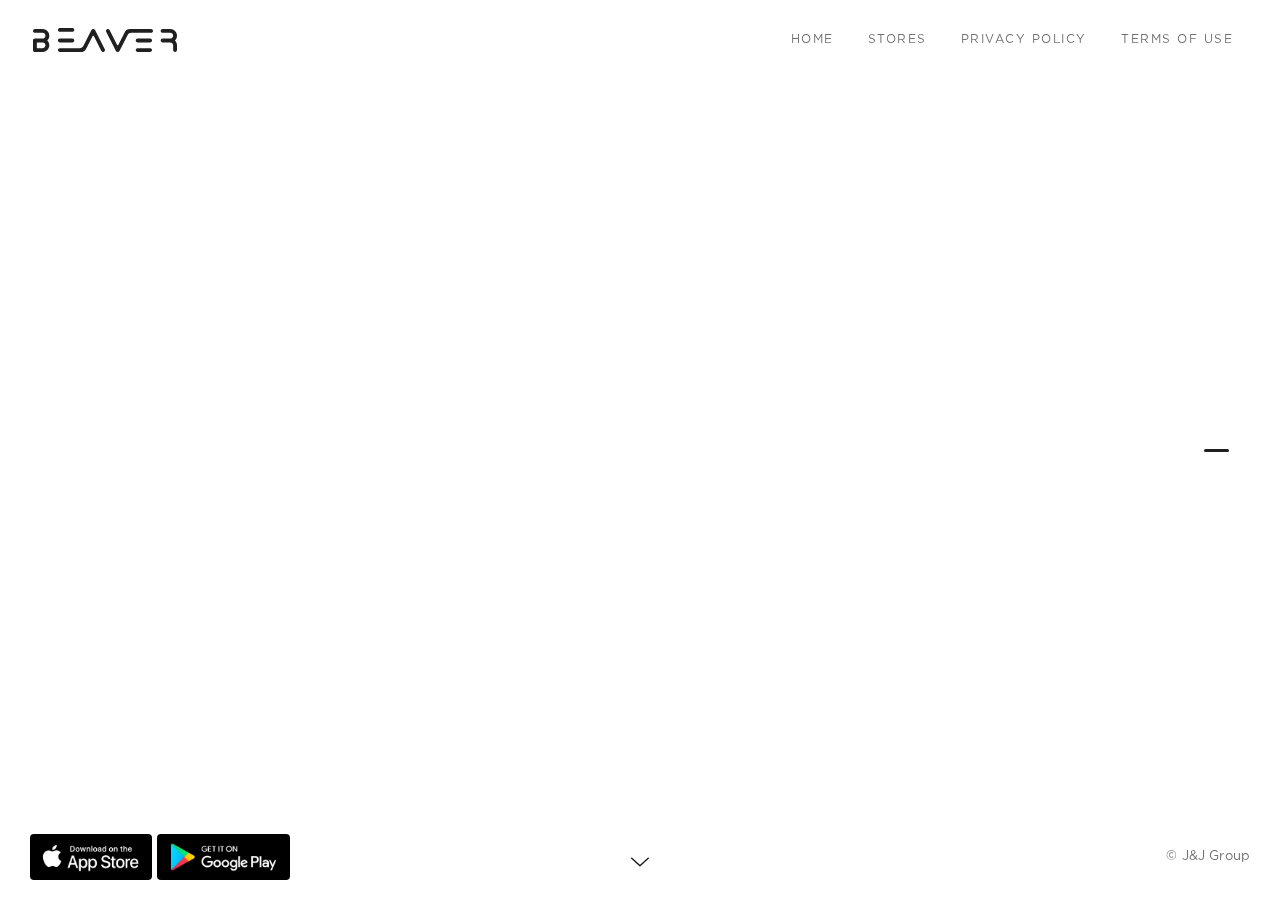
<file: privacy.html>
<!doctype html>
<html>
<head>
	<meta charset="UTF-8">
	<meta name="viewport" content="width=device-width, height=device-height, initial-scale=1.0, viewport-fit=cover">
	<meta name="apple-mobile-web-app-capable" content="yes" />

	<!-- Page Title -->
	<title>Beaver Delivery - Privacy Policy</title>

	<!-- Compressed Styles -->
	<link href="css/slides.min.css?42331" rel="stylesheet" type="text/css">

<!-- Custom Styles -->
  <link href="css/custom.css" rel="stylesheet" type="text/css">

<!-- jQuery 3.3.1 -->
<script src="https://ajax.googleapis.com/ajax/libs/jquery/3.3.1/jquery.min.js"></script>

	<!-- Compressed Scripts -->
	<script src="js/slides.min.js?42331" type="text/javascript"></script>

<!-- Custom Scripts -->
<!-- <script src="js/custom.js" type="text/javascript"></script> -->

<!-- Fonts and Material Icons -->
	<link rel="stylesheet" as="font" href="https://fonts.googleapis.com/css?family=Montserrat:100,300,400,500,600,800|Montserrat:200|Montserrat:400|Material+Icons"/>
	<style type="text/css">
				.slides,
			.slides p {
				font-family: 'Gotham Pro';
				font-weight: 300;
        letter-spacing: .01em
			}
					.slides h1,
			.slides h2,
			.slides h3,
			.slides h4,
			.slides h5,
			.slides h6 {
				font-family: 'Gotham Pro Light';
				font-weight: 200;
        padding-top: 20px;
			}
					.slides .button,
			.slides .slides-form {
				font-family: 'Gotham Pro';
				font-weight: 400;
				line-height: 1.1;
			}
		</style>
</head>
<body class="slides smoothScroll noPreload animated">
		
<!-- SVG Library -->
<svg xmlns="http://www.w3.org/2000/svg" style="display:none">
  
  <symbol id="logo" viewBox="0 0 150 25"><title>Beaver Delivery</title>
        <path d="M17,18 C17,21.8659932 13.8490996,25 9.96226706,25 L2.01078084,25 C0.920554278,25 0.0329782273,24.1370019 0.00089797586,23.0603508 L8.38468699e-06,13.005838 C2.79615428e-06,13.0038927 0,13.0019467 0,13 C0,12.9981733 2.46218821e-06,12.9963471 7.38344363e-06,12.9945216 L0,12.911071 L0.00195219207,12.911071 C0.0487283774,11.8477673 0.930217604,11 2.01078084,11 L9.96226706,11 C11.6280524,11 12.9784383,9.65685425 12.9784383,8 C12.9784383,6.34314575 11.6280524,5 9.96226706,5 L2.01078084,5 C0.900257247,5 0,4.1045695 0,3 C0,1.8954305 0.900257247,1 2.01078084,1 L9.96226706,1 C13.8490996,1 17,4.13400675 17,8 C17,9.95868817 16.1911964,11.729483 14.8876574,13 C16.1911964,14.270517 17,16.0413118 17,18 Z M9.96930722,15 L4.67348728,15 C4.30153053,15 4,15.2984768 4,15.6666667 L4,20.3333333 C4,20.7015232 4.30153053,21 4.67348728,21 L9.96930722,21 C11.6431126,21 13,19.6568542 13,18 C13,16.3431458 11.6431126,15 9.96930722,15 Z M52.3914631,18.817744 L60.9040652,2.09213031 C61.2696813,1.37376568 62.0094658,0.971352373 62.7646559,1.00158998 C63.5198459,0.971352373 64.2596305,1.37376568 64.6252465,2.09213031 L74.7818939,22.0479743 C75.2826532,23.0318694 74.8918857,24.2358737 73.9090902,24.7371932 C72.9262947,25.2385128 71.7236359,24.8473081 71.2228765,23.8634131 L63.3578254,8.41011168 C63.1909057,8.08214667 62.7900194,7.9517451 62.4624209,8.11885162 C62.3371558,8.18274878 62.2353121,8.28470643 62.1714863,8.41011168 L55.5456049,21.3069769 C55.226703,21.9276995 54.8427277,22.5126869 54.4001642,23.0520586 C53.9611271,23.5871327 53.4159166,24.0251371 52.7990408,24.338349 L52.6151718,24.4317065 C51.879366,24.805304 51.0659545,25 50.2409251,25 L27.9971893,25 C26.8941721,25 26,24.1048275 26,23.0005763 C26,21.8963251 26.8941721,21.0011526 27.9971893,21.0011526 L48.8324458,21.0011526 C50.3344875,21.0011526 51.7095505,20.1575702 52.3914631,18.817744 L52.3914631,18.817744 Z M98.6085369,7.18225604 L90.0959348,23.9078697 C89.7303187,24.6262343 88.9905342,25.0286476 88.2353441,24.99841 C87.4801541,25.0286476 86.7403695,24.6262343 86.3747535,23.9078697 L76.2181061,3.95202566 C75.7173468,2.96813063 76.1081143,1.76412631 77.0909098,1.26280675 C78.0737053,0.761487191 79.2763641,1.15269191 79.7771235,2.13658694 L87.6421746,17.5898883 C87.8090943,17.9178533 88.2099806,18.0482549 88.5375791,17.8811484 C88.6628442,17.8172512 88.7646879,17.7152936 88.8285137,17.5898883 L95.4543951,4.6930231 C95.773297,4.07230046 96.1572723,3.48731307 96.5998358,2.94794138 C97.0388729,2.41286733 97.5840834,1.97486293 98.2009592,1.66165097 L98.3848282,1.56829347 C99.120634,1.19469604 99.9340455,1 100.759075,1 L123.002811,1 C124.105828,1 125,1.89517248 125,2.99942369 C125,4.1036749 124.105828,4.99884738 123.002811,4.99884738 L102.167554,4.99884738 C100.665513,4.99884738 99.2904495,5.84242981 98.6085369,7.18225604 L98.6085369,7.18225604 Z M28.0106446,11 L40.9893554,11 C42.0998038,11 43,11.8954305 43,13 C43,14.1045695 42.0998038,15 40.9893554,15 L28.0106446,15 C26.9001962,15 26,14.1045695 26,13 C26,11.8954305 26.9001962,11 28.0106446,11 Z M28.0106446,0 L40.9893554,0 C42.0998038,0 43,0.8954305 43,2 C43,3.1045695 42.0998038,4 40.9893554,4 L28.0106446,4 C26.9001962,4 26,3.1045695 26,2 C26,0.8954305 26.9001962,0 28.0106446,0 Z M109.010645,21 L121.989355,21 C123.099804,21 124,21.8954305 124,23 C124,24.1045695 123.099804,25 121.989355,25 L109.010645,25 C107.900196,25 107,24.1045695 107,23 C107,21.8954305 107.900196,21 109.010645,21 Z M109.010645,11 L121.989355,11 C123.099804,11 124,11.8954305 124,13 C124,14.1045695 123.099804,15 121.989355,15 L109.010645,15 C107.900196,15 107,14.1045695 107,13 C107,11.8954305 107.900196,11 109.010645,11 Z M147.887657,13 C149.191196,14.270517 150,16.0413118 150,18 L150,23 C150,24.1045695 149.099743,25 147.989219,25 C146.878696,25 145.978438,24.1045695 145.978438,23 L145.978438,18 C145.978438,16.3431458 144.628052,15 142.962267,15 L135.010781,15 C133.900257,15 133,14.1045695 133,13 C133,11.8954305 133.900257,11 135.010781,11 L142.962267,11 C144.628052,11 145.978438,9.65685425 145.978438,8 C145.978438,6.34314575 144.628052,5 142.962267,5 L135.010781,5 C133.900257,5 133,4.1045695 133,3 C133,1.8954305 133.900257,1 135.010781,1 L142.962267,1 C146.8491,1 150,4.13400675 150,8 C150,9.95868817 149.191196,11.729483 147.887657,13 L147.887657,13 Z"></path>
  </symbol>

  <symbol id="logo-icon" viewBox="0 0 150 25"><title>Beaver Delivery</title><path d="M17,18 C17,21.8659932 13.8490996,25 9.96226706,25 L2.01078084,25 C0.920554278,25 0.0329782273,24.1370019 0.00089797586,23.0603508 L8.38468699e-06,13.005838 C2.79615428e-06,13.0038927 0,13.0019467 0,13 C0,12.9981733 2.46218821e-06,12.9963471 7.38344363e-06,12.9945216 L0,12.911071 L0.00195219207,12.911071 C0.0487283774,11.8477673 0.930217604,11 2.01078084,11 L9.96226706,11 C11.6280524,11 12.9784383,9.65685425 12.9784383,8 C12.9784383,6.34314575 11.6280524,5 9.96226706,5 L2.01078084,5 C0.900257247,5 0,4.1045695 0,3 C0,1.8954305 0.900257247,1 2.01078084,1 L9.96226706,1 C13.8490996,1 17,4.13400675 17,8 C17,9.95868817 16.1911964,11.729483 14.8876574,13 C16.1911964,14.270517 17,16.0413118 17,18 Z M9.96930722,15 L4.67348728,15 C4.30153053,15 4,15.2984768 4,15.6666667 L4,20.3333333 C4,20.7015232 4.30153053,21 4.67348728,21 L9.96930722,21 C11.6431126,21 13,19.6568542 13,18 C13,16.3431458 11.6431126,15 9.96930722,15 Z M52.3914631,18.817744 L60.9040652,2.09213031 C61.2696813,1.37376568 62.0094658,0.971352373 62.7646559,1.00158998 C63.5198459,0.971352373 64.2596305,1.37376568 64.6252465,2.09213031 L74.7818939,22.0479743 C75.2826532,23.0318694 74.8918857,24.2358737 73.9090902,24.7371932 C72.9262947,25.2385128 71.7236359,24.8473081 71.2228765,23.8634131 L63.3578254,8.41011168 C63.1909057,8.08214667 62.7900194,7.9517451 62.4624209,8.11885162 C62.3371558,8.18274878 62.2353121,8.28470643 62.1714863,8.41011168 L55.5456049,21.3069769 C55.226703,21.9276995 54.8427277,22.5126869 54.4001642,23.0520586 C53.9611271,23.5871327 53.4159166,24.0251371 52.7990408,24.338349 L52.6151718,24.4317065 C51.879366,24.805304 51.0659545,25 50.2409251,25 L27.9971893,25 C26.8941721,25 26,24.1048275 26,23.0005763 C26,21.8963251 26.8941721,21.0011526 27.9971893,21.0011526 L48.8324458,21.0011526 C50.3344875,21.0011526 51.7095505,20.1575702 52.3914631,18.817744 L52.3914631,18.817744 Z M98.6085369,7.18225604 L90.0959348,23.9078697 C89.7303187,24.6262343 88.9905342,25.0286476 88.2353441,24.99841 C87.4801541,25.0286476 86.7403695,24.6262343 86.3747535,23.9078697 L76.2181061,3.95202566 C75.7173468,2.96813063 76.1081143,1.76412631 77.0909098,1.26280675 C78.0737053,0.761487191 79.2763641,1.15269191 79.7771235,2.13658694 L87.6421746,17.5898883 C87.8090943,17.9178533 88.2099806,18.0482549 88.5375791,17.8811484 C88.6628442,17.8172512 88.7646879,17.7152936 88.8285137,17.5898883 L95.4543951,4.6930231 C95.773297,4.07230046 96.1572723,3.48731307 96.5998358,2.94794138 C97.0388729,2.41286733 97.5840834,1.97486293 98.2009592,1.66165097 L98.3848282,1.56829347 C99.120634,1.19469604 99.9340455,1 100.759075,1 L123.002811,1 C124.105828,1 125,1.89517248 125,2.99942369 C125,4.1036749 124.105828,4.99884738 123.002811,4.99884738 L102.167554,4.99884738 C100.665513,4.99884738 99.2904495,5.84242981 98.6085369,7.18225604 L98.6085369,7.18225604 Z M28.0106446,11 L40.9893554,11 C42.0998038,11 43,11.8954305 43,13 C43,14.1045695 42.0998038,15 40.9893554,15 L28.0106446,15 C26.9001962,15 26,14.1045695 26,13 C26,11.8954305 26.9001962,11 28.0106446,11 Z M28.0106446,0 L40.9893554,0 C42.0998038,0 43,0.8954305 43,2 C43,3.1045695 42.0998038,4 40.9893554,4 L28.0106446,4 C26.9001962,4 26,3.1045695 26,2 C26,0.8954305 26.9001962,0 28.0106446,0 Z M109.010645,21 L121.989355,21 C123.099804,21 124,21.8954305 124,23 C124,24.1045695 123.099804,25 121.989355,25 L109.010645,25 C107.900196,25 107,24.1045695 107,23 C107,21.8954305 107.900196,21 109.010645,21 Z M109.010645,11 L121.989355,11 C123.099804,11 124,11.8954305 124,13 C124,14.1045695 123.099804,15 121.989355,15 L109.010645,15 C107.900196,15 107,14.1045695 107,13 C107,11.8954305 107.900196,11 109.010645,11 Z M147.887657,13 C149.191196,14.270517 150,16.0413118 150,18 L150,23 C150,24.1045695 149.099743,25 147.989219,25 C146.878696,25 145.978438,24.1045695 145.978438,23 L145.978438,18 C145.978438,16.3431458 144.628052,15 142.962267,15 L135.010781,15 C133.900257,15 133,14.1045695 133,13 C133,11.8954305 133.900257,11 135.010781,11 L142.962267,11 C144.628052,11 145.978438,9.65685425 145.978438,8 C145.978438,6.34314575 144.628052,5 142.962267,5 L135.010781,5 C133.900257,5 133,4.1045695 133,3 C133,1.8954305 133.900257,1 135.010781,1 L142.962267,1 C146.8491,1 150,4.13400675 150,8 C150,9.95868817 149.191196,11.729483 147.887657,13 L147.887657,13 Z"/><path opacity="0.4" d="M17,18 C17,21.8659932 13.8490996,25 9.96226706,25 L2.01078084,25 C0.920554278,25 0.0329782273,24.1370019 0.00089797586,23.0603508 L8.38468699e-06,13.005838 C2.79615428e-06,13.0038927 0,13.0019467 0,13 C0,12.9981733 2.46218821e-06,12.9963471 7.38344363e-06,12.9945216 L0,12.911071 L0.00195219207,12.911071 C0.0487283774,11.8477673 0.930217604,11 2.01078084,11 L9.96226706,11 C11.6280524,11 12.9784383,9.65685425 12.9784383,8 C12.9784383,6.34314575 11.6280524,5 9.96226706,5 L2.01078084,5 C0.900257247,5 0,4.1045695 0,3 C0,1.8954305 0.900257247,1 2.01078084,1 L9.96226706,1 C13.8490996,1 17,4.13400675 17,8 C17,9.95868817 16.1911964,11.729483 14.8876574,13 C16.1911964,14.270517 17,16.0413118 17,18 Z M9.96930722,15 L4.67348728,15 C4.30153053,15 4,15.2984768 4,15.6666667 L4,20.3333333 C4,20.7015232 4.30153053,21 4.67348728,21 L9.96930722,21 C11.6431126,21 13,19.6568542 13,18 C13,16.3431458 11.6431126,15 9.96930722,15 Z M52.3914631,18.817744 L60.9040652,2.09213031 C61.2696813,1.37376568 62.0094658,0.971352373 62.7646559,1.00158998 C63.5198459,0.971352373 64.2596305,1.37376568 64.6252465,2.09213031 L74.7818939,22.0479743 C75.2826532,23.0318694 74.8918857,24.2358737 73.9090902,24.7371932 C72.9262947,25.2385128 71.7236359,24.8473081 71.2228765,23.8634131 L63.3578254,8.41011168 C63.1909057,8.08214667 62.7900194,7.9517451 62.4624209,8.11885162 C62.3371558,8.18274878 62.2353121,8.28470643 62.1714863,8.41011168 L55.5456049,21.3069769 C55.226703,21.9276995 54.8427277,22.5126869 54.4001642,23.0520586 C53.9611271,23.5871327 53.4159166,24.0251371 52.7990408,24.338349 L52.6151718,24.4317065 C51.879366,24.805304 51.0659545,25 50.2409251,25 L27.9971893,25 C26.8941721,25 26,24.1048275 26,23.0005763 C26,21.8963251 26.8941721,21.0011526 27.9971893,21.0011526 L48.8324458,21.0011526 C50.3344875,21.0011526 51.7095505,20.1575702 52.3914631,18.817744 L52.3914631,18.817744 Z M98.6085369,7.18225604 L90.0959348,23.9078697 C89.7303187,24.6262343 88.9905342,25.0286476 88.2353441,24.99841 C87.4801541,25.0286476 86.7403695,24.6262343 86.3747535,23.9078697 L76.2181061,3.95202566 C75.7173468,2.96813063 76.1081143,1.76412631 77.0909098,1.26280675 C78.0737053,0.761487191 79.2763641,1.15269191 79.7771235,2.13658694 L87.6421746,17.5898883 C87.8090943,17.9178533 88.2099806,18.0482549 88.5375791,17.8811484 C88.6628442,17.8172512 88.7646879,17.7152936 88.8285137,17.5898883 L95.4543951,4.6930231 C95.773297,4.07230046 96.1572723,3.48731307 96.5998358,2.94794138 C97.0388729,2.41286733 97.5840834,1.97486293 98.2009592,1.66165097 L98.3848282,1.56829347 C99.120634,1.19469604 99.9340455,1 100.759075,1 L123.002811,1 C124.105828,1 125,1.89517248 125,2.99942369 C125,4.1036749 124.105828,4.99884738 123.002811,4.99884738 L102.167554,4.99884738 C100.665513,4.99884738 99.2904495,5.84242981 98.6085369,7.18225604 L98.6085369,7.18225604 Z M28.0106446,11 L40.9893554,11 C42.0998038,11 43,11.8954305 43,13 C43,14.1045695 42.0998038,15 40.9893554,15 L28.0106446,15 C26.9001962,15 26,14.1045695 26,13 C26,11.8954305 26.9001962,11 28.0106446,11 Z M28.0106446,0 L40.9893554,0 C42.0998038,0 43,0.8954305 43,2 C43,3.1045695 42.0998038,4 40.9893554,4 L28.0106446,4 C26.9001962,4 26,3.1045695 26,2 C26,0.8954305 26.9001962,0 28.0106446,0 Z M109.010645,21 L121.989355,21 C123.099804,21 124,21.8954305 124,23 C124,24.1045695 123.099804,25 121.989355,25 L109.010645,25 C107.900196,25 107,24.1045695 107,23 C107,21.8954305 107.900196,21 109.010645,21 Z M109.010645,11 L121.989355,11 C123.099804,11 124,11.8954305 124,13 C124,14.1045695 123.099804,15 121.989355,15 L109.010645,15 C107.900196,15 107,14.1045695 107,13 C107,11.8954305 107.900196,11 109.010645,11 Z M147.887657,13 C149.191196,14.270517 150,16.0413118 150,18 L150,23 C150,24.1045695 149.099743,25 147.989219,25 C146.878696,25 145.978438,24.1045695 145.978438,23 L145.978438,18 C145.978438,16.3431458 144.628052,15 142.962267,15 L135.010781,15 C133.900257,15 133,14.1045695 133,13 C133,11.8954305 133.900257,11 135.010781,11 L142.962267,11 C144.628052,11 145.978438,9.65685425 145.978438,8 C145.978438,6.34314575 144.628052,5 142.962267,5 L135.010781,5 C133.900257,5 133,4.1045695 133,3 C133,1.8954305 133.900257,1 135.010781,1 L142.962267,1 C146.8491,1 150,4.13400675 150,8 C150,9.95868817 149.191196,11.729483 147.887657,13 L147.887657,13 Z"/></symbol>
  
  <symbol id="close" viewBox="0 0 30 30"><path d="M15 0c-8.3 0-15 6.7-15 15s6.7 15 15 15 15-6.7 15-15-6.7-15-15-15zm5.7 19.3c.4.4.4 1 0 1.4-.2.2-.4.3-.7.3s-.5-.1-.7-.3l-4.3-4.3-4.3 4.3c-.2.2-.4.3-.7.3s-.5-.1-.7-.3c-.4-.4-.4-1 0-1.4l4.3-4.3-4.3-4.3c-.4-.4-.4-1 0-1.4s1-.4 1.4 0l4.3 4.3 4.3-4.3c.4-.4 1-.4 1.4 0s.4 1 0 1.4l-4.3 4.3 4.3 4.3z"/></symbol>
  
  <symbol id="close-small" viewBox="0 0 11 11"><path d="M6.914 5.5l3.793-3.793c.391-.391.391-1.023 0-1.414s-1.023-.391-1.414 0l-3.793 3.793-3.793-3.793c-.391-.391-1.023-.391-1.414 0s-.391 1.023 0 1.414l3.793 3.793-3.793 3.793c-.391.391-.391 1.023 0 1.414.195.195.451.293.707.293s.512-.098.707-.293l3.793-3.793 3.793 3.793c.195.195.451.293.707.293s.512-.098.707-.293c.391-.391.391-1.023 0-1.414l-3.793-3.793z"/></symbol>

  <symbol id="arrow-left" viewBox="0 0 29 56"><path d="M28.7.3c.4.4.4 1 0 1.4l-26.3 26.3 26.3 26.3c.4.4.4 1 0 1.4-.4.4-1 .4-1.4 0l-27-27c-.4-.4-.4-1 0-1.4l27-27c.3-.3 1-.4 1.4 0z"/></symbol>
  
  <symbol id="arrow-right" viewBox="0 0 29 56"><path d="M.3 55.7c-.4-.4-.4-1 0-1.4l26.3-26.3-26.3-26.3c-.4-.4-.4-1 0-1.4.4-.4 1-.4 1.4 0l27 27c.4.4.4 1 0 1.4l-27 27c-.3.3-1 .4-1.4 0z"/></symbol>

  <symbol id="back" viewBox="0 0 20 20"><path d="M2.3 10.7l5 5c.4.4 1 .4 1.4 0s.4-1 0-1.4l-3.3-3.3h11.6c.6 0 1-.4 1-1s-.4-1-1-1h-11.6l3.3-3.3c.4-.4.4-1 0-1.4-.2-.2-.4-.3-.7-.3s-.5.1-.7.3l-5 5c-.2.2-.3.5-.3.7 0 .2.1.5.3.7z"/></symbol>
  
  <symbol id="menu" viewBox="0 0 18 18"><path d="M16 5h-14c-.6 0-1-.4-1-1 0-.5.4-1 1-1h14c.5 0 1 .4 1 1s-.4 1-1 1zm-14 5h14c.5 0 1-.4 1-1 0-.5-.4-1-1-1h-14c-.6 0-1 .4-1 1s.4 1 1 1zm14 3h-14c-.5 0-1 .4-1 1 0 .5.4 1 1 1h14c.5 0 1-.4 1-1s-.4-1-1-1z"/></symbol>
  
  <symbol id="share" viewBox="0 0 18 18"><path d="M16 8c-.6 0-1 .4-1 1v6h-12v-6c0-.6-.4-1-1-1s-1 .4-1 1v6c0 1.1.9 2 2 2h12c1.1 0 2-.9 2-2v-6c0-.6-.4-1-1-1zm-2.3-2.3c.4-.4.4-1 0-1.4l-4-4c-.4-.4-1-.4-1.4 0l-4 4c-.4.4-.4 1 0 1.4s1 .4 1.4 0l2.3-2.3v7.6c0 .6.4 1 1 1s1-.4 1-1v-7.6l2.3 2.3c.4.4 1 .4 1.4 0z"/></symbol>

  <symbol id="arrow-down" viewBox="0 0 24 24"><path d="M12 18c-.2 0-.5-.1-.7-.3l-11-10c-.4-.4-.4-1-.1-1.4.4-.4 1-.4 1.4-.1l10.4 9.4 10.3-9.4c.4-.4 1-.3 1.4.1.4.4.3 1-.1 1.4l-11 10c-.1.2-.4.3-.6.3z"/></symbol>
  
  <symbol id="arrow-up" viewBox="0 0 24 24"><path d="M11.9 5.9c.2 0 .5.1.7.3l11 10c.4.4.4 1 .1 1.4-.4.4-1 .4-1.4.1l-10.4-9.4-10.3 9.4c-.4.4-1 .3-1.4-.1-.4-.4-.3-1 .1-1.4l11-10c.1-.2.4-.3.6-.3z"/></symbol>
  
  <symbol id="arrow-top" viewBox="0 0 18 18"><path d="M15.7 7.3l-6-6c-.4-.4-1-.4-1.4 0l-6 6c-.4.4-.4 1 0 1.4.4.4 1 .4 1.4 0l4.3-4.3v11.6c0 .6.4 1 1 1s1-.4 1-1v-11.6l4.3 4.3c.2.2.4.3.7.3s.5-.1.7-.3c.4-.4.4-1 0-1.4z"/></symbol>
  
  <symbol id="play" viewBox="0 0 30 30"><path d="M7 30v-30l22 15z"/></symbol>
  
  <symbol id="chat" viewBox="0 0 18 18"><path d="M5,17c-0.2,0-0.3,0-0.4-0.1C4.2,16.7,4,16.4,4,16v-2H2c-1.1,0-2-0.9-2-2V3c0-1.1,0.9-2,2-2h14c1.1,0,2,0.9,2,2v9 c0,1.1-0.9,2-2,2H9.3l-3.7,2.8C5.4,16.9,5.2,17,5,17z M2,12h3.5C5.8,12,6,12.2,6,12.5V14l2.4-1.8C8.6,12.1,8.8,12,9,12h7V3H2V12z M13,7H5C4.4,7,4,6.6,4,6s0.4-1,1-1h8c0.6,0,1,0.4,1,1S13.6,7,13,7z M13,10H5c-0.6,0-1-0.4-1-1s0.4-1,1-1h8c0.6,0,1,0.4,1,1 S13.6,10,13,10z"/></symbol>

  <symbol id="mail" viewBox="0 0 18 18"><path d="M16 2h-14c-1.1 0-2 .9-2 2v10c0 1.1.9 2 2 2h14c1.1 0 2-.9 2-2v-10c0-1.1-.9-2-2-2zm0 2v.5l-7 4.3-7-4.4v-.4h14zm-14 10v-7.2l6.5 4c.1.1.3.2.5.2s.4-.1.5-.2l6.5-4v7.2h-14z"/></symbol>

  <symbol id="sound-on" viewBox="0 0 18 18"><path d="M8.5,0.1C8.1-0.1,7.7,0,7.4,0.2L3.7,3H2C0.9,3,0,3.9,0,5v6c0,1.1,0.9,2,2,2h1.7l3.7,2.8C7.6,15.9,7.8,16,8,16 c0.2,0,0.3,0,0.4-0.1C8.8,15.7,9,15.4,9,15V1C9,0.6,8.8,0.3,8.5,0.1z M7,13l-2.4-1.8C4.4,11.1,4.2,11,4,11l-2,0l0-6h2 c0.2,0,0.4-0.1,0.6-0.2L7,3V13z M11.7,9.9l0.7,1.9C13.9,11.2,15,9.7,15,8c0-1.7-1.1-3.2-2.7-3.8l-0.7,1.9C12.5,6.4,13,7.2,13,8C13,8.9,12.5,9.6,11.7,9.9z M12.2,1.1l-0.3,2C14.3,3.5,16,5.6,16,8s-1.8,4.5-4.2,4.9l0.3,2C15.6,14.3,18,11.4,18,8C18,4.6,15.6,1.7,12.2,1.1z"/></symbol>
  
  <symbol id="sound-off" viewBox="0 0 18 18"><path d="M15.9,8l1.8-1.8c0.4-0.4,0.4-1,0-1.4s-1-0.4-1.4,0l-1.8,1.8l-1.8-1.8c-0.4-0.4-1-0.4-1.4,0s-0.4,1,0,1.4L13.1,8l-1.8,1.8 c-0.4,0.4-0.4,1,0,1.4c0.2,0.2,0.5,0.3,0.7,0.3s0.5-0.1,0.7-0.3l1.8-1.8l1.8,1.8c0.2,0.2,0.5,0.3,0.7,0.3s0.5-0.1,0.7-0.3 c0.4-0.4,0.4-1,0-1.4L15.9,8z M8.5,0.1C8.1-0.1,7.7,0,7.4,0.2L3.7,3H2C0.9,3,0,3.9,0,5v6c0,1.1,0.9,2,2,2h1.7l3.7,2.8C7.6,15.9,7.8,16,8,16 c0.2,0,0.3,0,0.4-0.1C8.8,15.7,9,15.4,9,15V1C9,0.6,8.8,0.3,8.5,0.1z M7,13l-2.4-1.8C4.4,11.1,4.2,11,4,11l-2,0l0-6h2 c0.2,0,0.4-0.1,0.6-0.2L7,3V13z"/></symbol>
  
  <!-- social -->
  <symbol id="apple" viewBox="-1 1 24 24"><path d="M17.6 13.8c0-3 2.5-4.5 2.6-4.6-1.4-2.1-3.6-2.3-4.4-2.4-1.9-.2-3.6 1.1-4.6 1.1-.9 0-2.4-1.1-4-1-2 0-3.9 1.2-5 3-2.1 3.7-.5 9.1 1.5 12.1 1 1.5 2.2 3.1 3.8 3 1.5-.1 2.1-1 3.9-1s2.4 1 4 1 2.7-1.5 3.7-2.9c1.2-1.7 1.6-3.3 1.7-3.4-.1-.1-3.2-1.3-3.2-4.9zm-3.1-9c.8-1 1.4-2.4 1.2-3.8-1.2 0-2.7.8-3.5 1.8-.8.9-1.5 2.3-1.3 3.7 1.4.1 2.8-.7 3.6-1.7z"/></symbol>

  <symbol id="dribbble" viewBox="0 0 24 24"><path d="M12 0c-6.7 0-12 5.3-12 12s5.3 12 12 12 12-5.3 12-12-5.3-12-12-12zm7.9 5.7c1.3 1.7 2.1 3.9 2.3 6.1-.4-.1-2.4-.4-4.7-.4-.8 0-1.5 0-2.3.1 0-.1-.1-.3-.3-.5l-.7-1.5c3.7-1.4 5.3-3.4 5.7-3.8zm-7.9-3.8c2.5 0 4.9.9 6.7 2.5-.3.4-1.9 2.3-5.2 3.6-1.6-2.9-3.3-5.3-3.7-5.9.6-.1 1.4-.2 2.2-.2zm-4.4 1c.4.6 2.1 3 3.7 5.8-4.4 1.2-8.2 1.2-9.2 1.2h-.1c.8-3.1 2.9-5.6 5.6-7zm-5.7 9.1v-.3h.3c1.2 0 5.6-.1 10.1-1.5l.8 1.6c-.1 0-.3 0-.4.1-5.1 1.6-7.9 6-8.3 6.7-1.6-1.7-2.5-4.1-2.5-6.6zm10.1 10.1c-2.3 0-4.4-.8-6.1-2.1.3-.5 2.4-4.4 7.9-6.3 1.3 3.6 2 6.7 2.1 7.6-1.2.6-2.6.8-3.9.8zm5.7-1.8c-.1-.8-.7-3.6-2-7.1.7-.1 1.3-.1 2-.1 2.1 0 3.7.4 4.1.5-.3 2.8-1.8 5.2-4.1 6.7z"/></symbol>

  <symbol id="facebook" viewBox="0 0 24 24"><path d="M24 1.3v21.3c0 .7-.6 1.3-1.3 1.3h-6.1v-9.3h3.1l.5-3.6h-3.6v-2.2c0-1.1.3-1.8 1.8-1.8h1.9v-3.2c-.3 0-1.5-.1-2.8-.1-2.8 0-4.7 1.7-4.7 4.8v2.7h-3.1v3.6h3.1v9.2h-11.5c-.7 0-1.3-.6-1.3-1.3v-21.4c0-.7.6-1.3 1.3-1.3h21.3c.8 0 1.4.6 1.4 1.3z"/></symbol>

  <symbol id="facebook2" viewBox="0 0 512 512"><path d="M288 176v-64c0-17.664 14.336-32 32-32h32v-80h-64c-53.024 0-96 42.976-96 96v80h-64v80h64v256h96v-256h64l32-80h-96z"/></symbol>
   
  <symbol id="fb-like" viewBox="0 0 20 20"><path d="M0 8v12h5v-12h-5zm2.5 10.8c-.4 0-.8-.3-.8-.8 0-.4.3-.8.8-.8s.8.3.8.8c0 .4-.4.8-.8.8zm3.5-.8h9.5c1.1 0 1.7-1 1.7-1.7 0-.3-.4-1-.4-1 1.4-.3 1.7-1.2 1.7-1.7-.1-.5-.3-.9-.5-1 1-.4 1.5-1.1 1.4-1.9-.1-.8-1-1.5-1-1.5 1-.6.9-1.5.9-1.5-.3-1.3-1.5-1.7-1.7-1.7h-5.6s.3-.5.3-2.4-1.3-3.6-2.6-3.6c0 0-.7.1-1 .3v3.5l-2.7 4.4v9.8z"/></symbol>
  
  <symbol id="googlePlus" viewBox="0 1 24 24"><path d="M7.8 13.5h4.6c-.6 2-2.5 3.4-4.6 3.4-2.7 0-4.9-2.2-4.9-4.9s2.2-4.9 4.9-4.9c1.1 0 2.1.3 3 1l1.8-2.4c-1.4-1.1-3-1.6-4.8-1.6-4.3 0-7.9 3.5-7.9 7.9s3.5 7.9 7.9 7.9 7.9-3.5 7.9-7.9v-1.5h-7.9v3zM21.7 11v-2.2h-2v2.2h-2.2v2h2.2v2.2h2v-2.2h2.2v-2z"/></symbol>
  
  <symbol id="instagram" viewBox="0 0 20 20"><circle cx="10" cy="10" r="3.3"/><path d="M13,0H7C2.2,0,0,2.2,0,7v6c0,4.8,2.1,7,7,7h6c4.8,0,7-2.2,7-7V7C20,2.2,17.9,0,13,0z M10,15.1c-2.8,0-5.1-2.3-5.1-5.1 S7.2,4.9,10,4.9s5.1,2.3,5.1,5.1S12.8,15.1,10,15.1z M15.3,5.9c-0.7,0-1.2-0.5-1.2-1.2c0-0.7,0.5-1.2,1.2-1.2s1.2,0.5,1.2,1.2 C16.5,5.3,16,5.9,15.3,5.9z"/></symbol>

  <symbol id="behance" viewBox="0 0 511.958 511.958"><path d="M210.624 240.619c10.624-5.344 18.656-11.296 24.16-17.728 9.792-11.584 14.624-26.944 14.624-45.984 0-18.528-4.832-34.368-14.496-47.648-16.128-21.632-43.424-32.704-82.016-33.28h-152.896v312.096h142.56c16.064 0 30.944-1.376 44.704-4.192 13.76-2.848 25.664-8.064 35.744-15.68 8.96-6.624 16.448-14.848 22.4-24.544 9.408-14.656 14.112-31.264 14.112-49.76 0-17.92-4.128-33.184-12.32-45.728-8.288-12.544-20.448-21.728-36.576-27.552zm-147.552-90.432h68.864c15.136 0 27.616 1.632 37.408 4.864 11.328 4.704 16.992 14.272 16.992 28.864 0 13.088-4.32 22.24-12.864 27.392-8.608 5.152-19.776 7.744-33.472 7.744h-76.928v-68.864zm108.896 198.24c-7.616 3.68-18.336 5.504-32.064 5.504h-76.832v-83.232h77.888c13.568.096 24.128 1.888 31.68 5.248 13.44 6.08 20.128 17.216 20.128 33.504 0 19.2-6.912 32.128-20.8 38.976zM327.168 110.539h135.584v38.848h-135.584zM509.856 263.851c-2.816-18.08-9.024-33.984-18.688-47.712-10.592-15.552-24.032-26.944-40.384-34.144-16.288-7.232-34.624-10.848-55.04-10.816-34.272 0-62.112 10.72-83.648 32-21.472 21.344-32.224 52.032-32.224 92.032 0 42.656 11.872 73.472 35.744 92.384 23.776 18.944 51.232 28.384 82.4 28.384 37.728 0 67.072-11.232 88.032-33.632 13.408-14.144 20.992-28.064 22.656-41.728h-62.464c-3.616 6.752-7.808 12.032-12.608 15.872-8.704 7.04-20.032 10.56-33.92 10.56-13.216 0-24.416-2.912-33.76-8.704-15.424-9.28-23.488-25.536-24.512-48.672h170.464c.256-19.936-.384-35.264-2.048-45.824zm-166.88 5.984c2.24-15.008 7.68-26.912 16.32-35.712 8.64-8.768 20.864-13.184 36.512-13.216 14.432 0 26.496 4.128 36.32 12.416 9.696 8.352 15.168 20.48 16.288 36.512h-105.44z"/></symbol>
  
  <symbol id="linkedin" viewBox="0 0 24 24"><path d="M5.9 21.9h-4.7v-14.2h4.7v14.2zm-2.3-16.1c-1.6 0-2.6-1.1-2.6-2.5s1-2.5 2.7-2.5c1.6 0 2.6 1 2.6 2.5-.1 1.4-1.2 2.5-2.7 2.5zm19.2 16.1h-4.7v-7.6c0-2-.7-3.3-2.3-3.3-1.3 0-2.1.9-2.5 1.7-.1.3-.1.8-.1 1.2v7.9h-4.7v-14.1h4.7v2c.7-.9 1.7-2.3 4.3-2.3 3.1 0 5.5 2.1 5.5 6.4v8.2h-.2z"/></symbol>

  <symbol id="medium" viewBox="0 0 130.8 104"><path d="M15.5 21.2c.2-1.6-.5-3.2-1.7-4.3l-12.1-14.7v-2.2h38l29.3 64.4 25.8-64.4h36.2v2.2l-10.5 10c-.9.7-1.3 1.8-1.2 2.9v73.7c0 1.1.3 2.2 1.2 2.9l10.2 10v2.2h-51.3v-2.2l10.6-10.2c1-1 1-1.3 1-2.9v-59.6l-29.4 74.7h-4l-34.2-74.7v50.3c0 2.2.4 4.2 1.9 5.7l13.7 16.8v2.2h-39v-2.2l13.8-16.7c1.5-1.5 1.8-3.3 1.8-5.7l-.1-58.2z"/></symbol>
  
  <symbol id="pinterest" viewBox="0 0 24 24"><path d="M5.9 13.9c1.2-2-.4-2.5-.6-4-1-6.1 7.1-10.2 11.4-6 2.9 2.9 1 12-3.7 11-4.6-.9 2.2-8.1-1.4-9.5-3-1.1-4.6 3.6-3.2 5.9-.8 4-2.5 7.7-1.8 12.7 2.3-1.7 3.1-4.8 3.7-8.1 1.2.7 1.8 1.4 3.3 1.5 5.5.4 8.6-5.4 7.8-10.7-.7-4.7-5.5-7.1-10.6-6.6-4.1.4-8.1 3.7-8.3 8.3-.1 2.8.7 4.9 3.4 5.5z"/></symbol>
  
  <symbol id="stumbleupon" viewBox="0 0 24 24"><path d="M13.3 9.6l1.6.8 2.5-.8v-1.4c0-3-2.4-5.4-5.4-5.4s-5.4 2.4-5.4 5.4v7.5c0 .7-.6 1.3-1.3 1.3s-1.3-.6-1.3-1.3v-3.2h-4v3.2c0 3 2.4 5.4 5.4 5.4s5.4-2.4 5.4-5.4v-7.5c0-.7.6-1.3 1.3-1.3s1.3.6 1.3 1.3l-.1 1.4zm6.6 2.9v3.2c0 .7-.6 1.3-1.3 1.3s-1.3-.6-1.3-1.3v-3.2l-2.5.8-1.6-.8v3.2c0 3 2.4 5.4 5.4 5.4s5.4-2.4 5.4-5.4v-3.2h-4.1z"/></symbol>
  
  <symbol id="twitter" viewBox="0 1 24 23"><path d="M21.5 7.6v.6c0 6.6-5 14.1-14 14.1-2.8 0-5.4-.8-7.6-2.2l1.2.1c2.3 0 4.4-.8 6.1-2.1-2.2 0-4-1.5-4.6-3.4.3.1.6.1.9.1.5 0 .9-.1 1.3-.2-2.1-.6-3.8-2.6-3.8-5 .7.4 1.4.6 2.2.6-1.3-.9-2.2-2.4-2.2-4.1 0-.9.2-1.8.7-2.5 2.4 3 6.1 5 10.2 5.2-.1-.4-.1-.7-.1-1.1 0-2.7 2.2-5 4.9-5 1.4 0 2.7.6 3.6 1.6 1-.3 2.1-.7 3-1.3-.4 1.2-1.1 2.1-2.2 2.7 1-.1 1.9-.4 2.8-.8-.6 1.1-1.4 2-2.4 2.7z"/></symbol>
  
  <symbol id="tumblr" viewBox="0 0 23 23"><path d="M12.573 4.94v-4.94h-3.188c-.072.183-.11.4-.11.622-.034.107-.072.184-.072.293-.328 1.829-1.28 3.11-2.892 3.807-.476.218-.914.253-1.39.218v3.987h2.342c.039 5.603.039 8.493.039 8.64v.332c.294 2.449 1.573 3.914 3.843 4.463.914.257 1.901.366 2.892.366 1.279-.036 2.525-.256 3.771-.659v-4.685c-.731.22-1.395.402-1.977.583-1.135.333-2.087.113-2.857-.619-.073-.11-.183-.257-.221-.403-.106-.586-.178-1.206-.178-1.795v-6.222h5.083v-3.988h-5.085z"/></symbol>

  <symbol id="xing" viewBox="0 0 24 24"><path d="M3.647 4.74c-.208 0-.384.073-.472.216-.091.148-.077.338.02.531l2.34 4.051v.02l-3.678 6.49c-.096.191-.091.383 0 .531.088.142.244.236.452.236h3.461c.518 0 .767-.349.944-.669l3.737-6.608-2.38-4.15c-.172-.307-.433-.649-.964-.649h-3.46zm14.542-4.74c-.517 0-.741.326-.927.659l-7.702 13.658 4.918 9.023c.172.307.437.659.967.659h3.457c.208 0 .371-.079.459-.221.092-.148.09-.343-.007-.535l-4.88-8.915v-.023l7.664-13.551c.096-.191.098-.386.007-.534-.088-.142-.252-.221-.46-.221h-3.496z"/></symbol>

  <symbol id="whatsapp" viewBox="0 0 512 512"><path d="M256.064 0h-.128c-141.152 0-255.936 114.816-255.936 256 0 56 18.048 107.904 48.736 150.048l-31.904 95.104 98.4-31.456c40.48 26.816 88.768 42.304 140.832 42.304 141.152 0 255.936-114.848 255.936-256s-114.784-256-255.936-256zm148.96 361.504c-6.176 17.44-30.688 31.904-50.24 36.128-13.376 2.848-30.848 5.12-89.664-19.264-75.232-31.168-123.68-107.616-127.456-112.576-3.616-4.96-30.4-40.48-30.4-77.216s18.656-54.624 26.176-62.304c6.176-6.304 16.384-9.184 26.176-9.184 3.168 0 6.016.16 8.576.288 7.52.32 11.296.768 16.256 12.64 6.176 14.88 21.216 51.616 23.008 55.392 1.824 3.776 3.648 8.896 1.088 13.856-2.4 5.12-4.512 7.392-8.288 11.744-3.776 4.352-7.36 7.68-11.136 12.352-3.456 4.064-7.36 8.416-3.008 15.936 4.352 7.36 19.392 31.904 41.536 51.616 28.576 25.44 51.744 33.568 60.032 37.024 6.176 2.56 13.536 1.952 18.048-2.848 5.728-6.176 12.8-16.416 20-26.496 5.12-7.232 11.584-8.128 18.368-5.568 6.912 2.4 43.488 20.48 51.008 24.224 7.52 3.776 12.48 5.568 14.304 8.736 1.792 3.168 1.792 18.048-4.384 35.52z"/></symbol>
  
  <symbol id="youtube" viewBox="0 0 24 24"><path d="M23.6 6.3c-.3-1.2-1.4-2.2-2.6-2.3-3-.3-6-.3-9-.3s-6 0-9 .3c-1.2.1-2.3 1.1-2.6 2.3-.4 1.8-.4 3.8-.4 5.7 0 1.9 0 3.9.4 5.7.3 1.2 1.4 2.2 2.6 2.3 3 .3 6 .3 9 .3s6 0 9-.3c1.3-.1 2.3-1.1 2.6-2.4.4-1.7.4-3.7.4-5.6 0-1.9 0-3.9-.4-5.7zm-14.1 9v-6.6l6.5 3.3-6.5 3.3z"/></symbol>

</svg>

<!-- Navigation -->
<nav class="side line">
  <div class="navigation">
    <ul></ul>
  </div>
</nav>

<!-- Panel Top -->
<nav class="panel top hideOnScroll ">
  <div class="sections desktop">
    <div class="left"><a href="index.html" title="Beaver Delivery"><svg style="width:150px;height:24px"><use xmlns:xlink="http://www.w3.org/1999/xlink" xlink:href="#logo"></use></svg></a></div>
    <div class="right">
      <ul class="menu trim uppercase">
        <li><a href="index.html">Home</a></li>
        <li><a href="stores.html">Stores</a></li>
        <li><a href="privacy.html">Privacy Policy</a></li>
        <li><a href="terms.html">Terms of Use</a></li>
      </ul>
    </div>
  </div>
  <div class="sections compact hidden">
    <div class="left"><a href="#" title="Beaver Delivery"><svg style="width:82px;height:24px"><use xmlns:xlink="http://www.w3.org/1999/xlink" xlink:href="#logo"></use></svg></a></div>
    <div class="right"><span class="sidebarTrigger" data-sidebar-id="1"><svg><use xmlns:xlink="http://www.w3.org/1999/xlink" xlink:href="#menu"></use></svg></span></div>
  </div>
</nav>

<!-- Sidebar -->
<nav class="sidebar" data-sidebar-id="1">
  <div class="close"><svg><use xmlns:xlink="http://www.w3.org/1999/xlink" xlink:href="#close"></use></svg></div>
  <div class="content">
    <a href="#" class="logo"><svg width="120" height="20"><use xmlns:xlink="http://www.w3.org/1999/xlink" xlink:href="#logo-icon"></use></svg></a>
    <ul class="mainMenu margin-top-3">
      <li><a href="index.html">Home</a></li>
      <li><a href="stores.html">Stores</a></li>
    </ul>
    <ul class="subMenu small opacity-8">
      <li><a href="privacy.html">Privacy Policy</a></li>
      <li><a href="terms.html">Terms of Use</a></li>
    </ul>
  </div>
</nav>

<!-- Slide -->
<section class="slide whiteSlide">
  <div class="content">
    <div class="container">
      <div class="wrap">

        <div class="fix-8-12 left">
          <h1 class="margin-bottom-2 ae-1">Privacy Policy</h1>

          <h2 class="small light margin-top-4 margin-bottom-2 ae-3">Personal Information Protection Principle</h2>
          <p class="tiny ae-4"><span class="opacity-8">J&J Business Development Corporation (hereafter referred to as ‘this company’) at its core undertakes the management and other business activities of new business planning and development and project implementation, JTB Travel Card administration, acts as an international operations base for JCB’s administrative duties, and manages J&G Group’s projects and investments. Personal information may not only be acquired through business activities with customers, but also personal information may also be obtained regarding the employees of this company (including both specific personal information, this will be hereafter referred to as ‘personal information’), both of which are very important for this company; and as a company, we recognize the vital importance of protecting this information, it is a social and moral obligation of this company to protect this personal information to the best of our abilities.</span></p>
          <p class="tiny ae-4"><span class="opacity-8">Accordingly, this company, when obtaining personal information through its various business activities, will abide by the following policy in relation to Personal Information Protection in order to both uphold this company’s moral obligation to protect this personal information and to provide both our customers and employees of this company with peace of mind.</span></p>

          <h2 class="small light margin-top-2 margin-bottom-2 ae-5" >Policy</h2>
          <h4 class="tiny ae-6"><span class="opacity-8">1. Regarding the use and supply of acquired personal information:</span></h4>
          <ul class="article-single">
	          <li class="tiny ae-6 list"><span class="opacity-8" >Personal information will be acquired only through fair and legal practices.</span></li>
	          <li class="tiny ae-6 list"><span class="opacity-8">Personal information will only be used in the necessary range required in order to achieve a given goal.</span></li>
	          <li class="tiny ae-6 list"><span class="opacity-8">In the case where personal information will need to be provided to a third party, the person themself will be asked for their consent before any action is taken.</span></li>
	          <li class="tiny ae-6 list"><span class="opacity-8">Personal information that has been acquired by this company will not be used for any purposes other than the specific goals of the person themself. Furthermore, measures will be taken in order to prevent this from occurring.</span></li>
	          <li class="tiny ae-6 list"><span class="opacity-8">If a situation arises wherein the personal information is required in order to achieve a new or separate goal, the purpose of its use will once again be examined and applied accordingly.</span></li>
          </ul>
          <h4 class="tiny ae-6"><span class="opacity-8">2. Regarding the laws and ordinances, principles established by the country, and other standards (hereafter referred to as ‘laws and ordinances etc’):</span></h4>
          <ul class="article-single">
          	  <li class="tiny ae-6 list"><span class="opacity-8">By continually striving for a common knowledge awareness of the laws and ordinances etc regarding the handling of personal information, those employees undertaking projects at this company, (hereafter referred to as ’employees’) will be instructed in proper compliance methodologies.</span></li>
          </ul>
          <h4 class="tiny ae-6"><span class="opacity-8">3. Regarding the safe administration of personal information:</span></h4>
          <ul class="article-single">
	          <li class="tiny ae-6 list"><span class="opacity-8">A swift system of checks and corrective measures is in place and under constant improvement in order to reduce the risk of and prevent unauthorized access to, disclosure of, destruction of, or loss of personal information.</span></li>
	          <li class="tiny ae-6 list"><span class="opacity-8">Any violations or incidents that are discovered during enforced inspections will be promptly rectified and any and all weak points will have measures taken against them in order to prevent similar situations arising in the future.</span></li>
	          <li class="tiny ae-6 list"><span class="opacity-8">All employees must undergo a thorough training program regarding safety and security.</span></li>
	      </ul>
          <h4 class="tiny ae-6"><span class="opacity-8">4. Regarding complaint/objection consultations:</span></h4>
          <ul class="article-single">
	          <li class="tiny ae-6 list"><span class="opacity-8">With regards to any consultations or discussions concerning any complaints or objections to the handling of personal information, a personal information inquiry point of contact within an organized structure has been established in order to offer in good faith a swift, streamlined response to any and all inquiries.</span></li>
	      </ul>
          <h4 class="tiny ae-6"><span class="opacity-8">5. Regarding continuous improvement:</span></h4>
          <ul class="article-single">
	          <li class="tiny ae-6 list"><span class="opacity-8">With regards to the protection of personal information, the management system at this company, for the sake of protecting personal information, monitors compliance to internal official regulations as well as inspects any violations, incidents, or accidents, as well as, upon detecting any weaknesses, reviews its employees and their actions. By reflecting on the control of this as well as on the internal official regulations, this company will endeavor to continuously improve this company’s personal information management system.</span></li>
	          <li class="tiny ae-6 list"><span class="opacity-8">This improvement is based on law and ordinances etc, as well as JIS Q 15001.</span></li>
	      </ul>
          <br><br>
          <p class="tiny ae-6"><span class="opacity-8">Enacted on November 25th, 2016</span></p>
          <p class="tiny ae-6"><span class="opacity-8">J&J Business Development Corporation<br>Representative Director and President Yuichi Momose</span></p>
        </div>
        
      </div>
    </div>
  </div>
</section>


<!-- Panel Bottom -->
<nav class="panel bottom hideOnScroll ">
  <div class="sections">
    <div class="left">
      <a href="https://itunes.apple.com/us/app/beaver-delivery/id1455978806" target="_blank" class="button hollow"><img src="assets/img/appstore.jpg" width="122" height="46"/></a>
      <a href="#" class="button hollow cropLeft"><img src="assets/img/googleplay.jpg" width="133" height="46"/></a>
    </div>
    <div class="center"><span class="nextSlide"><svg><use xmlns:xlink="http://www.w3.org/1999/xlink" xlink:href="#arrow-down"></use></svg></span></div>
    <div class="right">
      <ul class="menu trim">
        <li class="cropRight"><a href="https://www.jj-group.jp" target="_blank" class="trim">© J&J Group</a</li>
      </ul>
    </div>
  </div>
</nav>


<!-- Share Window -->
<div class="dropdown share bottom right" data-dropdown-id="2" data-text="Take a look at this" data-url="https://beaver-delivery.com" >
  <div class="center padding-2">
    <div class="title">Share</div>
    <a href="#">Contact us</a>
  </div>
  <ul>
    <li class="social-facebook"><svg><use xmlns:xlink="http://www.w3.org/1999/xlink" xlink:href="#fb-like"></use></svg></li>
    <li class="social-twitter"><svg><use xmlns:xlink="http://www.w3.org/1999/xlink" xlink:href="#twitter"></use></svg></li>
    <li class="social-googlePlus"><svg><use xmlns:xlink="http://www.w3.org/1999/xlink" xlink:href="#googlePlus"></use></svg></li>
    <li class="social-linkedin"><svg><use xmlns:xlink="http://www.w3.org/1999/xlink" xlink:href="#linkedin"></use></svg></li>
    <li class="mail" data-subject="Subject" data-body="">share by email</li>
  </ul>
</div>
</body>
</html>
</file>
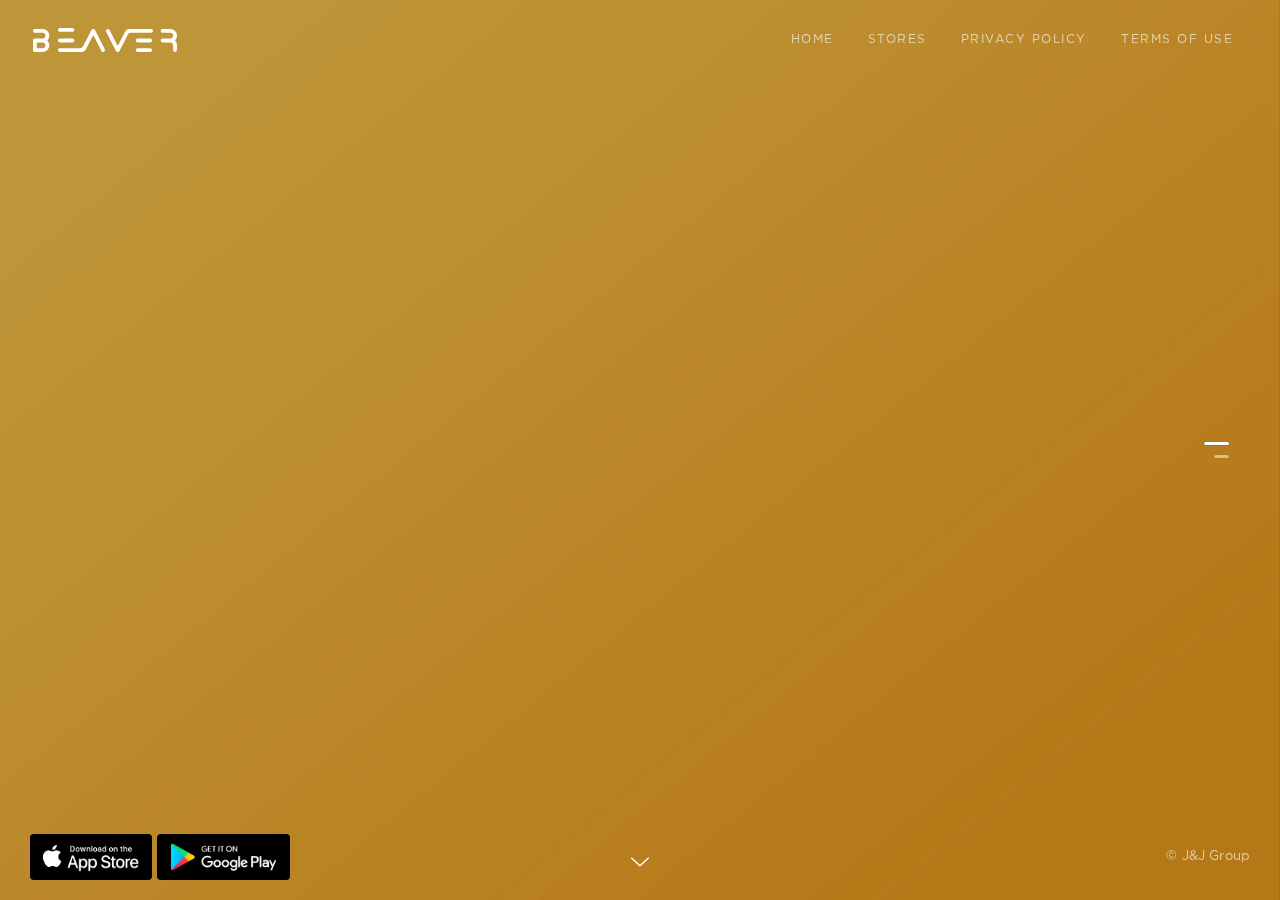
<file: stores.html>
<!doctype html>
<html>
<head>
	<meta charset="UTF-8">
	<meta name="viewport" content="width=device-width, height=device-height, initial-scale=1.0, viewport-fit=cover">
	<meta name="apple-mobile-web-app-capable" content="yes" />

	<!-- Page Title -->
	<title>Beaver Delivery - Stores</title>

	<!-- Compressed Styles -->
	<link href="css/slides.min.css?42331" rel="stylesheet" type="text/css">

<!-- Custom Styles -->
  <link href="css/custom.css" rel="stylesheet" type="text/css">

<!-- jQuery 3.3.1 -->
<script src="https://ajax.googleapis.com/ajax/libs/jquery/3.3.1/jquery.min.js"></script>

	<!-- Compressed Scripts -->
	<script src="js/slides.min.js?42331" type="text/javascript"></script>

<!-- Custom Scripts -->
<!-- <script src="js/custom.js" type="text/javascript"></script> -->

<!-- Fonts and Material Icons -->
	<link rel="stylesheet" as="font" href="https://fonts.googleapis.com/css?family=Montserrat:100,300,400,500,600,800|Montserrat:200|Montserrat:400|Material+Icons"/>
	<style type="text/css">
				.slides,
			.slides p {
				font-family: 'Gotham Pro';
				font-weight: 300;
        letter-spacing: .01em
			}
					.slides h1,
			.slides h2,
			.slides h3,
			.slides h4,
			.slides h5,
			.slides h6 {
				font-family: 'Gotham Pro Light';
				font-weight: 200;
        padding-top: 20px;
			}
					.slides .button,
			.slides .slides-form {
				font-family: 'Gotham Pro';
				font-weight: 400;
				line-height: 1.1;
			}
		</style>
</head>
<body class="slides smoothScroll noPreload animated">
		
<!-- SVG Library -->
<svg xmlns="http://www.w3.org/2000/svg" style="display:none">
  
  <symbol id="logo" viewBox="0 0 150 25"><title>Beaver Delivery</title>
        <path d="M17,18 C17,21.8659932 13.8490996,25 9.96226706,25 L2.01078084,25 C0.920554278,25 0.0329782273,24.1370019 0.00089797586,23.0603508 L8.38468699e-06,13.005838 C2.79615428e-06,13.0038927 0,13.0019467 0,13 C0,12.9981733 2.46218821e-06,12.9963471 7.38344363e-06,12.9945216 L0,12.911071 L0.00195219207,12.911071 C0.0487283774,11.8477673 0.930217604,11 2.01078084,11 L9.96226706,11 C11.6280524,11 12.9784383,9.65685425 12.9784383,8 C12.9784383,6.34314575 11.6280524,5 9.96226706,5 L2.01078084,5 C0.900257247,5 0,4.1045695 0,3 C0,1.8954305 0.900257247,1 2.01078084,1 L9.96226706,1 C13.8490996,1 17,4.13400675 17,8 C17,9.95868817 16.1911964,11.729483 14.8876574,13 C16.1911964,14.270517 17,16.0413118 17,18 Z M9.96930722,15 L4.67348728,15 C4.30153053,15 4,15.2984768 4,15.6666667 L4,20.3333333 C4,20.7015232 4.30153053,21 4.67348728,21 L9.96930722,21 C11.6431126,21 13,19.6568542 13,18 C13,16.3431458 11.6431126,15 9.96930722,15 Z M52.3914631,18.817744 L60.9040652,2.09213031 C61.2696813,1.37376568 62.0094658,0.971352373 62.7646559,1.00158998 C63.5198459,0.971352373 64.2596305,1.37376568 64.6252465,2.09213031 L74.7818939,22.0479743 C75.2826532,23.0318694 74.8918857,24.2358737 73.9090902,24.7371932 C72.9262947,25.2385128 71.7236359,24.8473081 71.2228765,23.8634131 L63.3578254,8.41011168 C63.1909057,8.08214667 62.7900194,7.9517451 62.4624209,8.11885162 C62.3371558,8.18274878 62.2353121,8.28470643 62.1714863,8.41011168 L55.5456049,21.3069769 C55.226703,21.9276995 54.8427277,22.5126869 54.4001642,23.0520586 C53.9611271,23.5871327 53.4159166,24.0251371 52.7990408,24.338349 L52.6151718,24.4317065 C51.879366,24.805304 51.0659545,25 50.2409251,25 L27.9971893,25 C26.8941721,25 26,24.1048275 26,23.0005763 C26,21.8963251 26.8941721,21.0011526 27.9971893,21.0011526 L48.8324458,21.0011526 C50.3344875,21.0011526 51.7095505,20.1575702 52.3914631,18.817744 L52.3914631,18.817744 Z M98.6085369,7.18225604 L90.0959348,23.9078697 C89.7303187,24.6262343 88.9905342,25.0286476 88.2353441,24.99841 C87.4801541,25.0286476 86.7403695,24.6262343 86.3747535,23.9078697 L76.2181061,3.95202566 C75.7173468,2.96813063 76.1081143,1.76412631 77.0909098,1.26280675 C78.0737053,0.761487191 79.2763641,1.15269191 79.7771235,2.13658694 L87.6421746,17.5898883 C87.8090943,17.9178533 88.2099806,18.0482549 88.5375791,17.8811484 C88.6628442,17.8172512 88.7646879,17.7152936 88.8285137,17.5898883 L95.4543951,4.6930231 C95.773297,4.07230046 96.1572723,3.48731307 96.5998358,2.94794138 C97.0388729,2.41286733 97.5840834,1.97486293 98.2009592,1.66165097 L98.3848282,1.56829347 C99.120634,1.19469604 99.9340455,1 100.759075,1 L123.002811,1 C124.105828,1 125,1.89517248 125,2.99942369 C125,4.1036749 124.105828,4.99884738 123.002811,4.99884738 L102.167554,4.99884738 C100.665513,4.99884738 99.2904495,5.84242981 98.6085369,7.18225604 L98.6085369,7.18225604 Z M28.0106446,11 L40.9893554,11 C42.0998038,11 43,11.8954305 43,13 C43,14.1045695 42.0998038,15 40.9893554,15 L28.0106446,15 C26.9001962,15 26,14.1045695 26,13 C26,11.8954305 26.9001962,11 28.0106446,11 Z M28.0106446,0 L40.9893554,0 C42.0998038,0 43,0.8954305 43,2 C43,3.1045695 42.0998038,4 40.9893554,4 L28.0106446,4 C26.9001962,4 26,3.1045695 26,2 C26,0.8954305 26.9001962,0 28.0106446,0 Z M109.010645,21 L121.989355,21 C123.099804,21 124,21.8954305 124,23 C124,24.1045695 123.099804,25 121.989355,25 L109.010645,25 C107.900196,25 107,24.1045695 107,23 C107,21.8954305 107.900196,21 109.010645,21 Z M109.010645,11 L121.989355,11 C123.099804,11 124,11.8954305 124,13 C124,14.1045695 123.099804,15 121.989355,15 L109.010645,15 C107.900196,15 107,14.1045695 107,13 C107,11.8954305 107.900196,11 109.010645,11 Z M147.887657,13 C149.191196,14.270517 150,16.0413118 150,18 L150,23 C150,24.1045695 149.099743,25 147.989219,25 C146.878696,25 145.978438,24.1045695 145.978438,23 L145.978438,18 C145.978438,16.3431458 144.628052,15 142.962267,15 L135.010781,15 C133.900257,15 133,14.1045695 133,13 C133,11.8954305 133.900257,11 135.010781,11 L142.962267,11 C144.628052,11 145.978438,9.65685425 145.978438,8 C145.978438,6.34314575 144.628052,5 142.962267,5 L135.010781,5 C133.900257,5 133,4.1045695 133,3 C133,1.8954305 133.900257,1 135.010781,1 L142.962267,1 C146.8491,1 150,4.13400675 150,8 C150,9.95868817 149.191196,11.729483 147.887657,13 L147.887657,13 Z"></path>
  </symbol>

  <symbol id="logo-icon" viewBox="0 0 150 25"><title>Beaver Delivery</title><path d="M17,18 C17,21.8659932 13.8490996,25 9.96226706,25 L2.01078084,25 C0.920554278,25 0.0329782273,24.1370019 0.00089797586,23.0603508 L8.38468699e-06,13.005838 C2.79615428e-06,13.0038927 0,13.0019467 0,13 C0,12.9981733 2.46218821e-06,12.9963471 7.38344363e-06,12.9945216 L0,12.911071 L0.00195219207,12.911071 C0.0487283774,11.8477673 0.930217604,11 2.01078084,11 L9.96226706,11 C11.6280524,11 12.9784383,9.65685425 12.9784383,8 C12.9784383,6.34314575 11.6280524,5 9.96226706,5 L2.01078084,5 C0.900257247,5 0,4.1045695 0,3 C0,1.8954305 0.900257247,1 2.01078084,1 L9.96226706,1 C13.8490996,1 17,4.13400675 17,8 C17,9.95868817 16.1911964,11.729483 14.8876574,13 C16.1911964,14.270517 17,16.0413118 17,18 Z M9.96930722,15 L4.67348728,15 C4.30153053,15 4,15.2984768 4,15.6666667 L4,20.3333333 C4,20.7015232 4.30153053,21 4.67348728,21 L9.96930722,21 C11.6431126,21 13,19.6568542 13,18 C13,16.3431458 11.6431126,15 9.96930722,15 Z M52.3914631,18.817744 L60.9040652,2.09213031 C61.2696813,1.37376568 62.0094658,0.971352373 62.7646559,1.00158998 C63.5198459,0.971352373 64.2596305,1.37376568 64.6252465,2.09213031 L74.7818939,22.0479743 C75.2826532,23.0318694 74.8918857,24.2358737 73.9090902,24.7371932 C72.9262947,25.2385128 71.7236359,24.8473081 71.2228765,23.8634131 L63.3578254,8.41011168 C63.1909057,8.08214667 62.7900194,7.9517451 62.4624209,8.11885162 C62.3371558,8.18274878 62.2353121,8.28470643 62.1714863,8.41011168 L55.5456049,21.3069769 C55.226703,21.9276995 54.8427277,22.5126869 54.4001642,23.0520586 C53.9611271,23.5871327 53.4159166,24.0251371 52.7990408,24.338349 L52.6151718,24.4317065 C51.879366,24.805304 51.0659545,25 50.2409251,25 L27.9971893,25 C26.8941721,25 26,24.1048275 26,23.0005763 C26,21.8963251 26.8941721,21.0011526 27.9971893,21.0011526 L48.8324458,21.0011526 C50.3344875,21.0011526 51.7095505,20.1575702 52.3914631,18.817744 L52.3914631,18.817744 Z M98.6085369,7.18225604 L90.0959348,23.9078697 C89.7303187,24.6262343 88.9905342,25.0286476 88.2353441,24.99841 C87.4801541,25.0286476 86.7403695,24.6262343 86.3747535,23.9078697 L76.2181061,3.95202566 C75.7173468,2.96813063 76.1081143,1.76412631 77.0909098,1.26280675 C78.0737053,0.761487191 79.2763641,1.15269191 79.7771235,2.13658694 L87.6421746,17.5898883 C87.8090943,17.9178533 88.2099806,18.0482549 88.5375791,17.8811484 C88.6628442,17.8172512 88.7646879,17.7152936 88.8285137,17.5898883 L95.4543951,4.6930231 C95.773297,4.07230046 96.1572723,3.48731307 96.5998358,2.94794138 C97.0388729,2.41286733 97.5840834,1.97486293 98.2009592,1.66165097 L98.3848282,1.56829347 C99.120634,1.19469604 99.9340455,1 100.759075,1 L123.002811,1 C124.105828,1 125,1.89517248 125,2.99942369 C125,4.1036749 124.105828,4.99884738 123.002811,4.99884738 L102.167554,4.99884738 C100.665513,4.99884738 99.2904495,5.84242981 98.6085369,7.18225604 L98.6085369,7.18225604 Z M28.0106446,11 L40.9893554,11 C42.0998038,11 43,11.8954305 43,13 C43,14.1045695 42.0998038,15 40.9893554,15 L28.0106446,15 C26.9001962,15 26,14.1045695 26,13 C26,11.8954305 26.9001962,11 28.0106446,11 Z M28.0106446,0 L40.9893554,0 C42.0998038,0 43,0.8954305 43,2 C43,3.1045695 42.0998038,4 40.9893554,4 L28.0106446,4 C26.9001962,4 26,3.1045695 26,2 C26,0.8954305 26.9001962,0 28.0106446,0 Z M109.010645,21 L121.989355,21 C123.099804,21 124,21.8954305 124,23 C124,24.1045695 123.099804,25 121.989355,25 L109.010645,25 C107.900196,25 107,24.1045695 107,23 C107,21.8954305 107.900196,21 109.010645,21 Z M109.010645,11 L121.989355,11 C123.099804,11 124,11.8954305 124,13 C124,14.1045695 123.099804,15 121.989355,15 L109.010645,15 C107.900196,15 107,14.1045695 107,13 C107,11.8954305 107.900196,11 109.010645,11 Z M147.887657,13 C149.191196,14.270517 150,16.0413118 150,18 L150,23 C150,24.1045695 149.099743,25 147.989219,25 C146.878696,25 145.978438,24.1045695 145.978438,23 L145.978438,18 C145.978438,16.3431458 144.628052,15 142.962267,15 L135.010781,15 C133.900257,15 133,14.1045695 133,13 C133,11.8954305 133.900257,11 135.010781,11 L142.962267,11 C144.628052,11 145.978438,9.65685425 145.978438,8 C145.978438,6.34314575 144.628052,5 142.962267,5 L135.010781,5 C133.900257,5 133,4.1045695 133,3 C133,1.8954305 133.900257,1 135.010781,1 L142.962267,1 C146.8491,1 150,4.13400675 150,8 C150,9.95868817 149.191196,11.729483 147.887657,13 L147.887657,13 Z"/><path opacity="0.4" d="M17,18 C17,21.8659932 13.8490996,25 9.96226706,25 L2.01078084,25 C0.920554278,25 0.0329782273,24.1370019 0.00089797586,23.0603508 L8.38468699e-06,13.005838 C2.79615428e-06,13.0038927 0,13.0019467 0,13 C0,12.9981733 2.46218821e-06,12.9963471 7.38344363e-06,12.9945216 L0,12.911071 L0.00195219207,12.911071 C0.0487283774,11.8477673 0.930217604,11 2.01078084,11 L9.96226706,11 C11.6280524,11 12.9784383,9.65685425 12.9784383,8 C12.9784383,6.34314575 11.6280524,5 9.96226706,5 L2.01078084,5 C0.900257247,5 0,4.1045695 0,3 C0,1.8954305 0.900257247,1 2.01078084,1 L9.96226706,1 C13.8490996,1 17,4.13400675 17,8 C17,9.95868817 16.1911964,11.729483 14.8876574,13 C16.1911964,14.270517 17,16.0413118 17,18 Z M9.96930722,15 L4.67348728,15 C4.30153053,15 4,15.2984768 4,15.6666667 L4,20.3333333 C4,20.7015232 4.30153053,21 4.67348728,21 L9.96930722,21 C11.6431126,21 13,19.6568542 13,18 C13,16.3431458 11.6431126,15 9.96930722,15 Z M52.3914631,18.817744 L60.9040652,2.09213031 C61.2696813,1.37376568 62.0094658,0.971352373 62.7646559,1.00158998 C63.5198459,0.971352373 64.2596305,1.37376568 64.6252465,2.09213031 L74.7818939,22.0479743 C75.2826532,23.0318694 74.8918857,24.2358737 73.9090902,24.7371932 C72.9262947,25.2385128 71.7236359,24.8473081 71.2228765,23.8634131 L63.3578254,8.41011168 C63.1909057,8.08214667 62.7900194,7.9517451 62.4624209,8.11885162 C62.3371558,8.18274878 62.2353121,8.28470643 62.1714863,8.41011168 L55.5456049,21.3069769 C55.226703,21.9276995 54.8427277,22.5126869 54.4001642,23.0520586 C53.9611271,23.5871327 53.4159166,24.0251371 52.7990408,24.338349 L52.6151718,24.4317065 C51.879366,24.805304 51.0659545,25 50.2409251,25 L27.9971893,25 C26.8941721,25 26,24.1048275 26,23.0005763 C26,21.8963251 26.8941721,21.0011526 27.9971893,21.0011526 L48.8324458,21.0011526 C50.3344875,21.0011526 51.7095505,20.1575702 52.3914631,18.817744 L52.3914631,18.817744 Z M98.6085369,7.18225604 L90.0959348,23.9078697 C89.7303187,24.6262343 88.9905342,25.0286476 88.2353441,24.99841 C87.4801541,25.0286476 86.7403695,24.6262343 86.3747535,23.9078697 L76.2181061,3.95202566 C75.7173468,2.96813063 76.1081143,1.76412631 77.0909098,1.26280675 C78.0737053,0.761487191 79.2763641,1.15269191 79.7771235,2.13658694 L87.6421746,17.5898883 C87.8090943,17.9178533 88.2099806,18.0482549 88.5375791,17.8811484 C88.6628442,17.8172512 88.7646879,17.7152936 88.8285137,17.5898883 L95.4543951,4.6930231 C95.773297,4.07230046 96.1572723,3.48731307 96.5998358,2.94794138 C97.0388729,2.41286733 97.5840834,1.97486293 98.2009592,1.66165097 L98.3848282,1.56829347 C99.120634,1.19469604 99.9340455,1 100.759075,1 L123.002811,1 C124.105828,1 125,1.89517248 125,2.99942369 C125,4.1036749 124.105828,4.99884738 123.002811,4.99884738 L102.167554,4.99884738 C100.665513,4.99884738 99.2904495,5.84242981 98.6085369,7.18225604 L98.6085369,7.18225604 Z M28.0106446,11 L40.9893554,11 C42.0998038,11 43,11.8954305 43,13 C43,14.1045695 42.0998038,15 40.9893554,15 L28.0106446,15 C26.9001962,15 26,14.1045695 26,13 C26,11.8954305 26.9001962,11 28.0106446,11 Z M28.0106446,0 L40.9893554,0 C42.0998038,0 43,0.8954305 43,2 C43,3.1045695 42.0998038,4 40.9893554,4 L28.0106446,4 C26.9001962,4 26,3.1045695 26,2 C26,0.8954305 26.9001962,0 28.0106446,0 Z M109.010645,21 L121.989355,21 C123.099804,21 124,21.8954305 124,23 C124,24.1045695 123.099804,25 121.989355,25 L109.010645,25 C107.900196,25 107,24.1045695 107,23 C107,21.8954305 107.900196,21 109.010645,21 Z M109.010645,11 L121.989355,11 C123.099804,11 124,11.8954305 124,13 C124,14.1045695 123.099804,15 121.989355,15 L109.010645,15 C107.900196,15 107,14.1045695 107,13 C107,11.8954305 107.900196,11 109.010645,11 Z M147.887657,13 C149.191196,14.270517 150,16.0413118 150,18 L150,23 C150,24.1045695 149.099743,25 147.989219,25 C146.878696,25 145.978438,24.1045695 145.978438,23 L145.978438,18 C145.978438,16.3431458 144.628052,15 142.962267,15 L135.010781,15 C133.900257,15 133,14.1045695 133,13 C133,11.8954305 133.900257,11 135.010781,11 L142.962267,11 C144.628052,11 145.978438,9.65685425 145.978438,8 C145.978438,6.34314575 144.628052,5 142.962267,5 L135.010781,5 C133.900257,5 133,4.1045695 133,3 C133,1.8954305 133.900257,1 135.010781,1 L142.962267,1 C146.8491,1 150,4.13400675 150,8 C150,9.95868817 149.191196,11.729483 147.887657,13 L147.887657,13 Z"/></symbol>
  
  <symbol id="close" viewBox="0 0 30 30"><path d="M15 0c-8.3 0-15 6.7-15 15s6.7 15 15 15 15-6.7 15-15-6.7-15-15-15zm5.7 19.3c.4.4.4 1 0 1.4-.2.2-.4.3-.7.3s-.5-.1-.7-.3l-4.3-4.3-4.3 4.3c-.2.2-.4.3-.7.3s-.5-.1-.7-.3c-.4-.4-.4-1 0-1.4l4.3-4.3-4.3-4.3c-.4-.4-.4-1 0-1.4s1-.4 1.4 0l4.3 4.3 4.3-4.3c.4-.4 1-.4 1.4 0s.4 1 0 1.4l-4.3 4.3 4.3 4.3z"/></symbol>
  
  <symbol id="close-small" viewBox="0 0 11 11"><path d="M6.914 5.5l3.793-3.793c.391-.391.391-1.023 0-1.414s-1.023-.391-1.414 0l-3.793 3.793-3.793-3.793c-.391-.391-1.023-.391-1.414 0s-.391 1.023 0 1.414l3.793 3.793-3.793 3.793c-.391.391-.391 1.023 0 1.414.195.195.451.293.707.293s.512-.098.707-.293l3.793-3.793 3.793 3.793c.195.195.451.293.707.293s.512-.098.707-.293c.391-.391.391-1.023 0-1.414l-3.793-3.793z"/></symbol>

  <symbol id="arrow-left" viewBox="0 0 29 56"><path d="M28.7.3c.4.4.4 1 0 1.4l-26.3 26.3 26.3 26.3c.4.4.4 1 0 1.4-.4.4-1 .4-1.4 0l-27-27c-.4-.4-.4-1 0-1.4l27-27c.3-.3 1-.4 1.4 0z"/></symbol>
  
  <symbol id="arrow-right" viewBox="0 0 29 56"><path d="M.3 55.7c-.4-.4-.4-1 0-1.4l26.3-26.3-26.3-26.3c-.4-.4-.4-1 0-1.4.4-.4 1-.4 1.4 0l27 27c.4.4.4 1 0 1.4l-27 27c-.3.3-1 .4-1.4 0z"/></symbol>

  <symbol id="back" viewBox="0 0 20 20"><path d="M2.3 10.7l5 5c.4.4 1 .4 1.4 0s.4-1 0-1.4l-3.3-3.3h11.6c.6 0 1-.4 1-1s-.4-1-1-1h-11.6l3.3-3.3c.4-.4.4-1 0-1.4-.2-.2-.4-.3-.7-.3s-.5.1-.7.3l-5 5c-.2.2-.3.5-.3.7 0 .2.1.5.3.7z"/></symbol>
  
  <symbol id="menu" viewBox="0 0 18 18"><path d="M16 5h-14c-.6 0-1-.4-1-1 0-.5.4-1 1-1h14c.5 0 1 .4 1 1s-.4 1-1 1zm-14 5h14c.5 0 1-.4 1-1 0-.5-.4-1-1-1h-14c-.6 0-1 .4-1 1s.4 1 1 1zm14 3h-14c-.5 0-1 .4-1 1 0 .5.4 1 1 1h14c.5 0 1-.4 1-1s-.4-1-1-1z"/></symbol>
  
  <symbol id="share" viewBox="0 0 18 18"><path d="M16 8c-.6 0-1 .4-1 1v6h-12v-6c0-.6-.4-1-1-1s-1 .4-1 1v6c0 1.1.9 2 2 2h12c1.1 0 2-.9 2-2v-6c0-.6-.4-1-1-1zm-2.3-2.3c.4-.4.4-1 0-1.4l-4-4c-.4-.4-1-.4-1.4 0l-4 4c-.4.4-.4 1 0 1.4s1 .4 1.4 0l2.3-2.3v7.6c0 .6.4 1 1 1s1-.4 1-1v-7.6l2.3 2.3c.4.4 1 .4 1.4 0z"/></symbol>

  <symbol id="arrow-down" viewBox="0 0 24 24"><path d="M12 18c-.2 0-.5-.1-.7-.3l-11-10c-.4-.4-.4-1-.1-1.4.4-.4 1-.4 1.4-.1l10.4 9.4 10.3-9.4c.4-.4 1-.3 1.4.1.4.4.3 1-.1 1.4l-11 10c-.1.2-.4.3-.6.3z"/></symbol>
  
  <symbol id="arrow-up" viewBox="0 0 24 24"><path d="M11.9 5.9c.2 0 .5.1.7.3l11 10c.4.4.4 1 .1 1.4-.4.4-1 .4-1.4.1l-10.4-9.4-10.3 9.4c-.4.4-1 .3-1.4-.1-.4-.4-.3-1 .1-1.4l11-10c.1-.2.4-.3.6-.3z"/></symbol>
  
  <symbol id="arrow-top" viewBox="0 0 18 18"><path d="M15.7 7.3l-6-6c-.4-.4-1-.4-1.4 0l-6 6c-.4.4-.4 1 0 1.4.4.4 1 .4 1.4 0l4.3-4.3v11.6c0 .6.4 1 1 1s1-.4 1-1v-11.6l4.3 4.3c.2.2.4.3.7.3s.5-.1.7-.3c.4-.4.4-1 0-1.4z"/></symbol>
  
  <symbol id="play" viewBox="0 0 30 30"><path d="M7 30v-30l22 15z"/></symbol>
  
  <symbol id="chat" viewBox="0 0 18 18"><path d="M5,17c-0.2,0-0.3,0-0.4-0.1C4.2,16.7,4,16.4,4,16v-2H2c-1.1,0-2-0.9-2-2V3c0-1.1,0.9-2,2-2h14c1.1,0,2,0.9,2,2v9 c0,1.1-0.9,2-2,2H9.3l-3.7,2.8C5.4,16.9,5.2,17,5,17z M2,12h3.5C5.8,12,6,12.2,6,12.5V14l2.4-1.8C8.6,12.1,8.8,12,9,12h7V3H2V12z M13,7H5C4.4,7,4,6.6,4,6s0.4-1,1-1h8c0.6,0,1,0.4,1,1S13.6,7,13,7z M13,10H5c-0.6,0-1-0.4-1-1s0.4-1,1-1h8c0.6,0,1,0.4,1,1 S13.6,10,13,10z"/></symbol>

  <symbol id="mail" viewBox="0 0 18 18"><path d="M16 2h-14c-1.1 0-2 .9-2 2v10c0 1.1.9 2 2 2h14c1.1 0 2-.9 2-2v-10c0-1.1-.9-2-2-2zm0 2v.5l-7 4.3-7-4.4v-.4h14zm-14 10v-7.2l6.5 4c.1.1.3.2.5.2s.4-.1.5-.2l6.5-4v7.2h-14z"/></symbol>

  <symbol id="sound-on" viewBox="0 0 18 18"><path d="M8.5,0.1C8.1-0.1,7.7,0,7.4,0.2L3.7,3H2C0.9,3,0,3.9,0,5v6c0,1.1,0.9,2,2,2h1.7l3.7,2.8C7.6,15.9,7.8,16,8,16 c0.2,0,0.3,0,0.4-0.1C8.8,15.7,9,15.4,9,15V1C9,0.6,8.8,0.3,8.5,0.1z M7,13l-2.4-1.8C4.4,11.1,4.2,11,4,11l-2,0l0-6h2 c0.2,0,0.4-0.1,0.6-0.2L7,3V13z M11.7,9.9l0.7,1.9C13.9,11.2,15,9.7,15,8c0-1.7-1.1-3.2-2.7-3.8l-0.7,1.9C12.5,6.4,13,7.2,13,8C13,8.9,12.5,9.6,11.7,9.9z M12.2,1.1l-0.3,2C14.3,3.5,16,5.6,16,8s-1.8,4.5-4.2,4.9l0.3,2C15.6,14.3,18,11.4,18,8C18,4.6,15.6,1.7,12.2,1.1z"/></symbol>
  
  <symbol id="sound-off" viewBox="0 0 18 18"><path d="M15.9,8l1.8-1.8c0.4-0.4,0.4-1,0-1.4s-1-0.4-1.4,0l-1.8,1.8l-1.8-1.8c-0.4-0.4-1-0.4-1.4,0s-0.4,1,0,1.4L13.1,8l-1.8,1.8 c-0.4,0.4-0.4,1,0,1.4c0.2,0.2,0.5,0.3,0.7,0.3s0.5-0.1,0.7-0.3l1.8-1.8l1.8,1.8c0.2,0.2,0.5,0.3,0.7,0.3s0.5-0.1,0.7-0.3 c0.4-0.4,0.4-1,0-1.4L15.9,8z M8.5,0.1C8.1-0.1,7.7,0,7.4,0.2L3.7,3H2C0.9,3,0,3.9,0,5v6c0,1.1,0.9,2,2,2h1.7l3.7,2.8C7.6,15.9,7.8,16,8,16 c0.2,0,0.3,0,0.4-0.1C8.8,15.7,9,15.4,9,15V1C9,0.6,8.8,0.3,8.5,0.1z M7,13l-2.4-1.8C4.4,11.1,4.2,11,4,11l-2,0l0-6h2 c0.2,0,0.4-0.1,0.6-0.2L7,3V13z"/></symbol>
  
  <!-- social -->
  <symbol id="apple" viewBox="-1 1 24 24"><path d="M17.6 13.8c0-3 2.5-4.5 2.6-4.6-1.4-2.1-3.6-2.3-4.4-2.4-1.9-.2-3.6 1.1-4.6 1.1-.9 0-2.4-1.1-4-1-2 0-3.9 1.2-5 3-2.1 3.7-.5 9.1 1.5 12.1 1 1.5 2.2 3.1 3.8 3 1.5-.1 2.1-1 3.9-1s2.4 1 4 1 2.7-1.5 3.7-2.9c1.2-1.7 1.6-3.3 1.7-3.4-.1-.1-3.2-1.3-3.2-4.9zm-3.1-9c.8-1 1.4-2.4 1.2-3.8-1.2 0-2.7.8-3.5 1.8-.8.9-1.5 2.3-1.3 3.7 1.4.1 2.8-.7 3.6-1.7z"/></symbol>

  <symbol id="dribbble" viewBox="0 0 24 24"><path d="M12 0c-6.7 0-12 5.3-12 12s5.3 12 12 12 12-5.3 12-12-5.3-12-12-12zm7.9 5.7c1.3 1.7 2.1 3.9 2.3 6.1-.4-.1-2.4-.4-4.7-.4-.8 0-1.5 0-2.3.1 0-.1-.1-.3-.3-.5l-.7-1.5c3.7-1.4 5.3-3.4 5.7-3.8zm-7.9-3.8c2.5 0 4.9.9 6.7 2.5-.3.4-1.9 2.3-5.2 3.6-1.6-2.9-3.3-5.3-3.7-5.9.6-.1 1.4-.2 2.2-.2zm-4.4 1c.4.6 2.1 3 3.7 5.8-4.4 1.2-8.2 1.2-9.2 1.2h-.1c.8-3.1 2.9-5.6 5.6-7zm-5.7 9.1v-.3h.3c1.2 0 5.6-.1 10.1-1.5l.8 1.6c-.1 0-.3 0-.4.1-5.1 1.6-7.9 6-8.3 6.7-1.6-1.7-2.5-4.1-2.5-6.6zm10.1 10.1c-2.3 0-4.4-.8-6.1-2.1.3-.5 2.4-4.4 7.9-6.3 1.3 3.6 2 6.7 2.1 7.6-1.2.6-2.6.8-3.9.8zm5.7-1.8c-.1-.8-.7-3.6-2-7.1.7-.1 1.3-.1 2-.1 2.1 0 3.7.4 4.1.5-.3 2.8-1.8 5.2-4.1 6.7z"/></symbol>

  <symbol id="facebook" viewBox="0 0 24 24"><path d="M24 1.3v21.3c0 .7-.6 1.3-1.3 1.3h-6.1v-9.3h3.1l.5-3.6h-3.6v-2.2c0-1.1.3-1.8 1.8-1.8h1.9v-3.2c-.3 0-1.5-.1-2.8-.1-2.8 0-4.7 1.7-4.7 4.8v2.7h-3.1v3.6h3.1v9.2h-11.5c-.7 0-1.3-.6-1.3-1.3v-21.4c0-.7.6-1.3 1.3-1.3h21.3c.8 0 1.4.6 1.4 1.3z"/></symbol>

  <symbol id="facebook2" viewBox="0 0 512 512"><path d="M288 176v-64c0-17.664 14.336-32 32-32h32v-80h-64c-53.024 0-96 42.976-96 96v80h-64v80h64v256h96v-256h64l32-80h-96z"/></symbol>
   
  <symbol id="fb-like" viewBox="0 0 20 20"><path d="M0 8v12h5v-12h-5zm2.5 10.8c-.4 0-.8-.3-.8-.8 0-.4.3-.8.8-.8s.8.3.8.8c0 .4-.4.8-.8.8zm3.5-.8h9.5c1.1 0 1.7-1 1.7-1.7 0-.3-.4-1-.4-1 1.4-.3 1.7-1.2 1.7-1.7-.1-.5-.3-.9-.5-1 1-.4 1.5-1.1 1.4-1.9-.1-.8-1-1.5-1-1.5 1-.6.9-1.5.9-1.5-.3-1.3-1.5-1.7-1.7-1.7h-5.6s.3-.5.3-2.4-1.3-3.6-2.6-3.6c0 0-.7.1-1 .3v3.5l-2.7 4.4v9.8z"/></symbol>
  
  <symbol id="googlePlus" viewBox="0 1 24 24"><path d="M7.8 13.5h4.6c-.6 2-2.5 3.4-4.6 3.4-2.7 0-4.9-2.2-4.9-4.9s2.2-4.9 4.9-4.9c1.1 0 2.1.3 3 1l1.8-2.4c-1.4-1.1-3-1.6-4.8-1.6-4.3 0-7.9 3.5-7.9 7.9s3.5 7.9 7.9 7.9 7.9-3.5 7.9-7.9v-1.5h-7.9v3zM21.7 11v-2.2h-2v2.2h-2.2v2h2.2v2.2h2v-2.2h2.2v-2z"/></symbol>
  
  <symbol id="instagram" viewBox="0 0 20 20"><circle cx="10" cy="10" r="3.3"/><path d="M13,0H7C2.2,0,0,2.2,0,7v6c0,4.8,2.1,7,7,7h6c4.8,0,7-2.2,7-7V7C20,2.2,17.9,0,13,0z M10,15.1c-2.8,0-5.1-2.3-5.1-5.1 S7.2,4.9,10,4.9s5.1,2.3,5.1,5.1S12.8,15.1,10,15.1z M15.3,5.9c-0.7,0-1.2-0.5-1.2-1.2c0-0.7,0.5-1.2,1.2-1.2s1.2,0.5,1.2,1.2 C16.5,5.3,16,5.9,15.3,5.9z"/></symbol>

  <symbol id="behance" viewBox="0 0 511.958 511.958"><path d="M210.624 240.619c10.624-5.344 18.656-11.296 24.16-17.728 9.792-11.584 14.624-26.944 14.624-45.984 0-18.528-4.832-34.368-14.496-47.648-16.128-21.632-43.424-32.704-82.016-33.28h-152.896v312.096h142.56c16.064 0 30.944-1.376 44.704-4.192 13.76-2.848 25.664-8.064 35.744-15.68 8.96-6.624 16.448-14.848 22.4-24.544 9.408-14.656 14.112-31.264 14.112-49.76 0-17.92-4.128-33.184-12.32-45.728-8.288-12.544-20.448-21.728-36.576-27.552zm-147.552-90.432h68.864c15.136 0 27.616 1.632 37.408 4.864 11.328 4.704 16.992 14.272 16.992 28.864 0 13.088-4.32 22.24-12.864 27.392-8.608 5.152-19.776 7.744-33.472 7.744h-76.928v-68.864zm108.896 198.24c-7.616 3.68-18.336 5.504-32.064 5.504h-76.832v-83.232h77.888c13.568.096 24.128 1.888 31.68 5.248 13.44 6.08 20.128 17.216 20.128 33.504 0 19.2-6.912 32.128-20.8 38.976zM327.168 110.539h135.584v38.848h-135.584zM509.856 263.851c-2.816-18.08-9.024-33.984-18.688-47.712-10.592-15.552-24.032-26.944-40.384-34.144-16.288-7.232-34.624-10.848-55.04-10.816-34.272 0-62.112 10.72-83.648 32-21.472 21.344-32.224 52.032-32.224 92.032 0 42.656 11.872 73.472 35.744 92.384 23.776 18.944 51.232 28.384 82.4 28.384 37.728 0 67.072-11.232 88.032-33.632 13.408-14.144 20.992-28.064 22.656-41.728h-62.464c-3.616 6.752-7.808 12.032-12.608 15.872-8.704 7.04-20.032 10.56-33.92 10.56-13.216 0-24.416-2.912-33.76-8.704-15.424-9.28-23.488-25.536-24.512-48.672h170.464c.256-19.936-.384-35.264-2.048-45.824zm-166.88 5.984c2.24-15.008 7.68-26.912 16.32-35.712 8.64-8.768 20.864-13.184 36.512-13.216 14.432 0 26.496 4.128 36.32 12.416 9.696 8.352 15.168 20.48 16.288 36.512h-105.44z"/></symbol>
  
  <symbol id="linkedin" viewBox="0 0 24 24"><path d="M5.9 21.9h-4.7v-14.2h4.7v14.2zm-2.3-16.1c-1.6 0-2.6-1.1-2.6-2.5s1-2.5 2.7-2.5c1.6 0 2.6 1 2.6 2.5-.1 1.4-1.2 2.5-2.7 2.5zm19.2 16.1h-4.7v-7.6c0-2-.7-3.3-2.3-3.3-1.3 0-2.1.9-2.5 1.7-.1.3-.1.8-.1 1.2v7.9h-4.7v-14.1h4.7v2c.7-.9 1.7-2.3 4.3-2.3 3.1 0 5.5 2.1 5.5 6.4v8.2h-.2z"/></symbol>

  <symbol id="medium" viewBox="0 0 130.8 104"><path d="M15.5 21.2c.2-1.6-.5-3.2-1.7-4.3l-12.1-14.7v-2.2h38l29.3 64.4 25.8-64.4h36.2v2.2l-10.5 10c-.9.7-1.3 1.8-1.2 2.9v73.7c0 1.1.3 2.2 1.2 2.9l10.2 10v2.2h-51.3v-2.2l10.6-10.2c1-1 1-1.3 1-2.9v-59.6l-29.4 74.7h-4l-34.2-74.7v50.3c0 2.2.4 4.2 1.9 5.7l13.7 16.8v2.2h-39v-2.2l13.8-16.7c1.5-1.5 1.8-3.3 1.8-5.7l-.1-58.2z"/></symbol>
  
  <symbol id="pinterest" viewBox="0 0 24 24"><path d="M5.9 13.9c1.2-2-.4-2.5-.6-4-1-6.1 7.1-10.2 11.4-6 2.9 2.9 1 12-3.7 11-4.6-.9 2.2-8.1-1.4-9.5-3-1.1-4.6 3.6-3.2 5.9-.8 4-2.5 7.7-1.8 12.7 2.3-1.7 3.1-4.8 3.7-8.1 1.2.7 1.8 1.4 3.3 1.5 5.5.4 8.6-5.4 7.8-10.7-.7-4.7-5.5-7.1-10.6-6.6-4.1.4-8.1 3.7-8.3 8.3-.1 2.8.7 4.9 3.4 5.5z"/></symbol>
  
  <symbol id="stumbleupon" viewBox="0 0 24 24"><path d="M13.3 9.6l1.6.8 2.5-.8v-1.4c0-3-2.4-5.4-5.4-5.4s-5.4 2.4-5.4 5.4v7.5c0 .7-.6 1.3-1.3 1.3s-1.3-.6-1.3-1.3v-3.2h-4v3.2c0 3 2.4 5.4 5.4 5.4s5.4-2.4 5.4-5.4v-7.5c0-.7.6-1.3 1.3-1.3s1.3.6 1.3 1.3l-.1 1.4zm6.6 2.9v3.2c0 .7-.6 1.3-1.3 1.3s-1.3-.6-1.3-1.3v-3.2l-2.5.8-1.6-.8v3.2c0 3 2.4 5.4 5.4 5.4s5.4-2.4 5.4-5.4v-3.2h-4.1z"/></symbol>
  
  <symbol id="twitter" viewBox="0 1 24 23"><path d="M21.5 7.6v.6c0 6.6-5 14.1-14 14.1-2.8 0-5.4-.8-7.6-2.2l1.2.1c2.3 0 4.4-.8 6.1-2.1-2.2 0-4-1.5-4.6-3.4.3.1.6.1.9.1.5 0 .9-.1 1.3-.2-2.1-.6-3.8-2.6-3.8-5 .7.4 1.4.6 2.2.6-1.3-.9-2.2-2.4-2.2-4.1 0-.9.2-1.8.7-2.5 2.4 3 6.1 5 10.2 5.2-.1-.4-.1-.7-.1-1.1 0-2.7 2.2-5 4.9-5 1.4 0 2.7.6 3.6 1.6 1-.3 2.1-.7 3-1.3-.4 1.2-1.1 2.1-2.2 2.7 1-.1 1.9-.4 2.8-.8-.6 1.1-1.4 2-2.4 2.7z"/></symbol>
  
  <symbol id="tumblr" viewBox="0 0 23 23"><path d="M12.573 4.94v-4.94h-3.188c-.072.183-.11.4-.11.622-.034.107-.072.184-.072.293-.328 1.829-1.28 3.11-2.892 3.807-.476.218-.914.253-1.39.218v3.987h2.342c.039 5.603.039 8.493.039 8.64v.332c.294 2.449 1.573 3.914 3.843 4.463.914.257 1.901.366 2.892.366 1.279-.036 2.525-.256 3.771-.659v-4.685c-.731.22-1.395.402-1.977.583-1.135.333-2.087.113-2.857-.619-.073-.11-.183-.257-.221-.403-.106-.586-.178-1.206-.178-1.795v-6.222h5.083v-3.988h-5.085z"/></symbol>

  <symbol id="xing" viewBox="0 0 24 24"><path d="M3.647 4.74c-.208 0-.384.073-.472.216-.091.148-.077.338.02.531l2.34 4.051v.02l-3.678 6.49c-.096.191-.091.383 0 .531.088.142.244.236.452.236h3.461c.518 0 .767-.349.944-.669l3.737-6.608-2.38-4.15c-.172-.307-.433-.649-.964-.649h-3.46zm14.542-4.74c-.517 0-.741.326-.927.659l-7.702 13.658 4.918 9.023c.172.307.437.659.967.659h3.457c.208 0 .371-.079.459-.221.092-.148.09-.343-.007-.535l-4.88-8.915v-.023l7.664-13.551c.096-.191.098-.386.007-.534-.088-.142-.252-.221-.46-.221h-3.496z"/></symbol>

  <symbol id="whatsapp" viewBox="0 0 512 512"><path d="M256.064 0h-.128c-141.152 0-255.936 114.816-255.936 256 0 56 18.048 107.904 48.736 150.048l-31.904 95.104 98.4-31.456c40.48 26.816 88.768 42.304 140.832 42.304 141.152 0 255.936-114.848 255.936-256s-114.784-256-255.936-256zm148.96 361.504c-6.176 17.44-30.688 31.904-50.24 36.128-13.376 2.848-30.848 5.12-89.664-19.264-75.232-31.168-123.68-107.616-127.456-112.576-3.616-4.96-30.4-40.48-30.4-77.216s18.656-54.624 26.176-62.304c6.176-6.304 16.384-9.184 26.176-9.184 3.168 0 6.016.16 8.576.288 7.52.32 11.296.768 16.256 12.64 6.176 14.88 21.216 51.616 23.008 55.392 1.824 3.776 3.648 8.896 1.088 13.856-2.4 5.12-4.512 7.392-8.288 11.744-3.776 4.352-7.36 7.68-11.136 12.352-3.456 4.064-7.36 8.416-3.008 15.936 4.352 7.36 19.392 31.904 41.536 51.616 28.576 25.44 51.744 33.568 60.032 37.024 6.176 2.56 13.536 1.952 18.048-2.848 5.728-6.176 12.8-16.416 20-26.496 5.12-7.232 11.584-8.128 18.368-5.568 6.912 2.4 43.488 20.48 51.008 24.224 7.52 3.776 12.48 5.568 14.304 8.736 1.792 3.168 1.792 18.048-4.384 35.52z"/></symbol>
  
  <symbol id="youtube" viewBox="0 0 24 24"><path d="M23.6 6.3c-.3-1.2-1.4-2.2-2.6-2.3-3-.3-6-.3-9-.3s-6 0-9 .3c-1.2.1-2.3 1.1-2.6 2.3-.4 1.8-.4 3.8-.4 5.7 0 1.9 0 3.9.4 5.7.3 1.2 1.4 2.2 2.6 2.3 3 .3 6 .3 9 .3s6 0 9-.3c1.3-.1 2.3-1.1 2.6-2.4.4-1.7.4-3.7.4-5.6 0-1.9 0-3.9-.4-5.7zm-14.1 9v-6.6l6.5 3.3-6.5 3.3z"/></symbol>

</svg>

<!-- Navigation -->
<nav class="side line">
  <div class="navigation">
    <ul></ul>
  </div>
</nav>

<!-- Panel Top -->
<nav class="panel top hideOnScroll ">
  <div class="sections desktop">
    <div class="left"><a href="index.html" title="Beaver Delivery"><svg style="width:150px;height:24px"><use xmlns:xlink="http://www.w3.org/1999/xlink" xlink:href="#logo"></use></svg></a></div>
    <div class="right">
      <ul class="menu trim uppercase">
        <li><a href="index.html">Home</a></li>
        <li><a href="stores.html">Stores</a></li>
        <li><a href="privacy.html">Privacy Policy</a></li>
        <li><a href="terms.html">Terms of Use</a></li>
      </ul>
    </div>
  </div>
  <div class="sections compact hidden">
    <div class="left"><a href="#" title="Beaver Delivery"><svg style="width:82px;height:24px"><use xmlns:xlink="http://www.w3.org/1999/xlink" xlink:href="#logo"></use></svg></a></div>
    <div class="right"><span class="sidebarTrigger" data-sidebar-id="1"><svg><use xmlns:xlink="http://www.w3.org/1999/xlink" xlink:href="#menu"></use></svg></span></div>
  </div>
</nav>

<!-- Sidebar -->
<nav class="sidebar" data-sidebar-id="1">
  <div class="close"><svg><use xmlns:xlink="http://www.w3.org/1999/xlink" xlink:href="#close"></use></svg></div>
  <div class="content">
    <a href="#" class="logo"><svg width="120" height="20"><use xmlns:xlink="http://www.w3.org/1999/xlink" xlink:href="#logo-icon"></use></svg></a>
    <ul class="mainMenu margin-top-3">
      <li><a href="index.html">Home</a></li>
      <li><a href="stores.html">Stores</a></li>
    </ul>
    <ul class="subMenu small opacity-8">
      <li><a href="privacy.html">Privacy Policy</a></li>
      <li><a href="terms.html">Terms of Use</a></li>
    </ul>
  </div>
</nav>

<!-- Slide -->
<section class="slide fade-2 kenBurns">
  <div class="content">
    <div class="container">
      <div class="wrap">
      
        <div class="fix-10-12 toCenter">
          <h1 class="ae-1">Items you can ship from Japan</h1>
          <p class="ae-2"><span class="opacity-8">Currently, Beaver Delivery service can only be used in Japan.</span></p>
        </div>
        <div class="fix-12-12">  
          <ul class="grid fixedSpaces grid-69 equal equalMobile"  >
            <li class="col-4-12 col-tablet-1-2 col-phablet-1-1">
              <div class="box-69 rounded ae-3 equalElement" style="background-image:url(assets/img/a000533.jpg);">
                <div class="table cell-69 equalElement">
                  <div class="cell">
                    <h6 class="uppercase opacity-4 margin-bottom-1">Hakuichi</h6>
                    <h3 class="cropBottom">Gold Byobu</h3>
                  </div>
                </div>
              </div>
            </li>
            <li class="col-4-12 col-tablet-1-2 col-phablet-1-1">
              <div class="box-69 rounded ae-4 equalElement" style="background-image:url(assets/img/G-05.jpg);">
                <div class="table cell-69 equalElement">
                  <div class="cell">
                    <h6 class="uppercase opacity-4 margin-bottom-1">Nousaku</h6>
                    <h3 class="cropBottom">Wajima Lacquerware Flower Vase</h3>
                  </div>
                </div>
              </div>
            </li>
            <li class="col-4-12 col-tablet-1-2 col-phablet-1-1">
              <div class="box-69 rounded ae-5 equalElement" style="background-image:url(assets/img/a000155.jpg);">
                <div class="table cell-69 equalElement">
                  <div class="cell">
                    <h6 class="uppercase opacity-4 margin-bottom-1">Hakuichi</h6>
                    <h3 class="cropBottom">Hanamidori Aikuchi Bunko Box</h3>
                  </div>
                </div>
              </div>
            </li>
            <li class="col-4-12 col-tablet-1-2 col-phablet-1-1">
              <div class="box-69 rounded ae-6 equalElement" style="background-image:url(assets/img/E-04.jpg);">
                <div class="table cell-69 equalElement">
                  <div class="cell">
                    <h6 class="uppercase opacity-4 margin-bottom-1">Nousaku</h6>
                    <h3 class="cropBottom">Pearly lacquer Steel Cup</h3>
                  </div>
                </div>
              </div>
            </li>
            <li class="col-4-12 col-tablet-1-2 col-phablet-1-1">
              <div class="box-69 rounded ae-7 equalElement" style="background-image:url(assets/img/a000592.jpg);">
                <div class="table cell-69 equalElement">
                  <div class="cell">
                    <h6 class="uppercase opacity-4 margin-bottom-1">Hakuichi</h6>
                    <h3 class="cropBottom">Gold Plate</h3>
                  </div>
                </div>
              </div>
            </li>
            <li class="col-4-12 col-tablet-1-2 col-phablet-1-1">
              <div class="box-69 rounded ae-8 equalElement" style="background-image:url(assets/img/H-14.JPG);">
                <div class="table cell-69 equalElement">
                  <div class="cell">
                    <h6 class="uppercase opacity-4 margin-bottom-1">Nousaku</h6>
                    <h3 class="cropBottom">Wajima Lacquerware Letter Box</h3>
                  </div>
                </div>
              </div>
            </li>
          </ul>
        </div>
      </div>
    </div>
  </div>
  <div class="background" style="background-image:url(assets/img/background/bg1.jpg)"></div>
</section>

<section class="slide whiteSlide">
  <div class="content">
    <div class="container">
      <div class="wrap">
      
        <div class="fix-10-12 toCenter">
          <h1 class="ae-1">Applicable Stores in Japan</h1>
          <p class="ae-2"><span class="opacity-8">Japanese traditional crafts stores accepting Beaver Delivery service.</span></p>
        </div>
        <div class="fix-12-12">  
          <ul class="grid later fixedSpaces equal left margin-top-4">
            <li class="col-6-12 ae-3 fromCenter">
              <a href="https://www.hakuichi.co.jp/en/" target="_blank" class="box-67">
                <div class="thumbnail-67">
                  <img src="assets/img/2.jpg" class="wide"/>
                </div>
                <div class="name-67 equalElement table wide">
                  <div class="cell">
                    <h6 class="uppercase opacity-4">Traditional Crafts</h6>
                    <h3 class="margin-top-1 cropBottom">Hakuichi</h3>
                  </div>
                </div>
              </a>
            </li>
            <li class="col-6-12 ae-4 fromCenter">
              <a href="http://www.kanazawa.gr.jp/nosaku/" target="_blank" class="box-67">
                <div class="thumbnail-67">
                  <img src="assets/img/nosaku.jpg" class="wide"/>
                </div>
                <div class="name-67 equalElement table wide">
                  <div class="cell">
                    <h6 class="uppercase opacity-4">Traditional Crafts</h6>
                    <h3 class="margin-top-1 cropBottom">Nosaku</h3>
                  </div>
                </div>
              </a>
            </li>
          </ul>
        </div>
                
      </div>
    </div>
  </div>
</section>

<!-- Panel Bottom -->
<nav class="panel bottom hideOnScroll ">
  <div class="sections">
    <div class="left">
      <a href="https://itunes.apple.com/us/app/beaver-delivery/id1455978806" target="_blank" class="button hollow"><img src="assets/img/appstore.jpg" width="122" height="46"/></a>
      <a href="https://play.google.com/store/apps/details?id=jp.jjgroup.beaverdelivery" target="_blank" class="button hollow cropLeft"><img src="assets/img/googleplay.jpg" width="133" height="46"/></a>
    </div>
    <div class="center"><span class="nextSlide"><svg><use xmlns:xlink="http://www.w3.org/1999/xlink" xlink:href="#arrow-down"></use></svg></span></div>
    <div class="right">
      <ul class="menu trim">
        <li class="cropRight"><a href="https://www.jj-group.jp" target="_blank" class="trim">© J&J Group</a</li>
      </ul>
    </div>
  </div>
</nav>


<!-- Share Window -->
<div class="dropdown share bottom right" data-dropdown-id="2" data-text="Take a look at this" data-url="https://beaver-delivery.com" >
  <div class="center padding-2">
    <div class="title">Share</div>
    <a href="#">Contact us</a>
  </div>
  <ul>
    <li class="social-facebook"><svg><use xmlns:xlink="http://www.w3.org/1999/xlink" xlink:href="#fb-like"></use></svg></li>
    <li class="social-twitter"><svg><use xmlns:xlink="http://www.w3.org/1999/xlink" xlink:href="#twitter"></use></svg></li>
    <li class="social-googlePlus"><svg><use xmlns:xlink="http://www.w3.org/1999/xlink" xlink:href="#googlePlus"></use></svg></li>
    <li class="social-linkedin"><svg><use xmlns:xlink="http://www.w3.org/1999/xlink" xlink:href="#linkedin"></use></svg></li>
    <li class="mail" data-subject="Subject" data-body="">share by email</li>
  </ul>
</div>
</body>
</html>
</file>
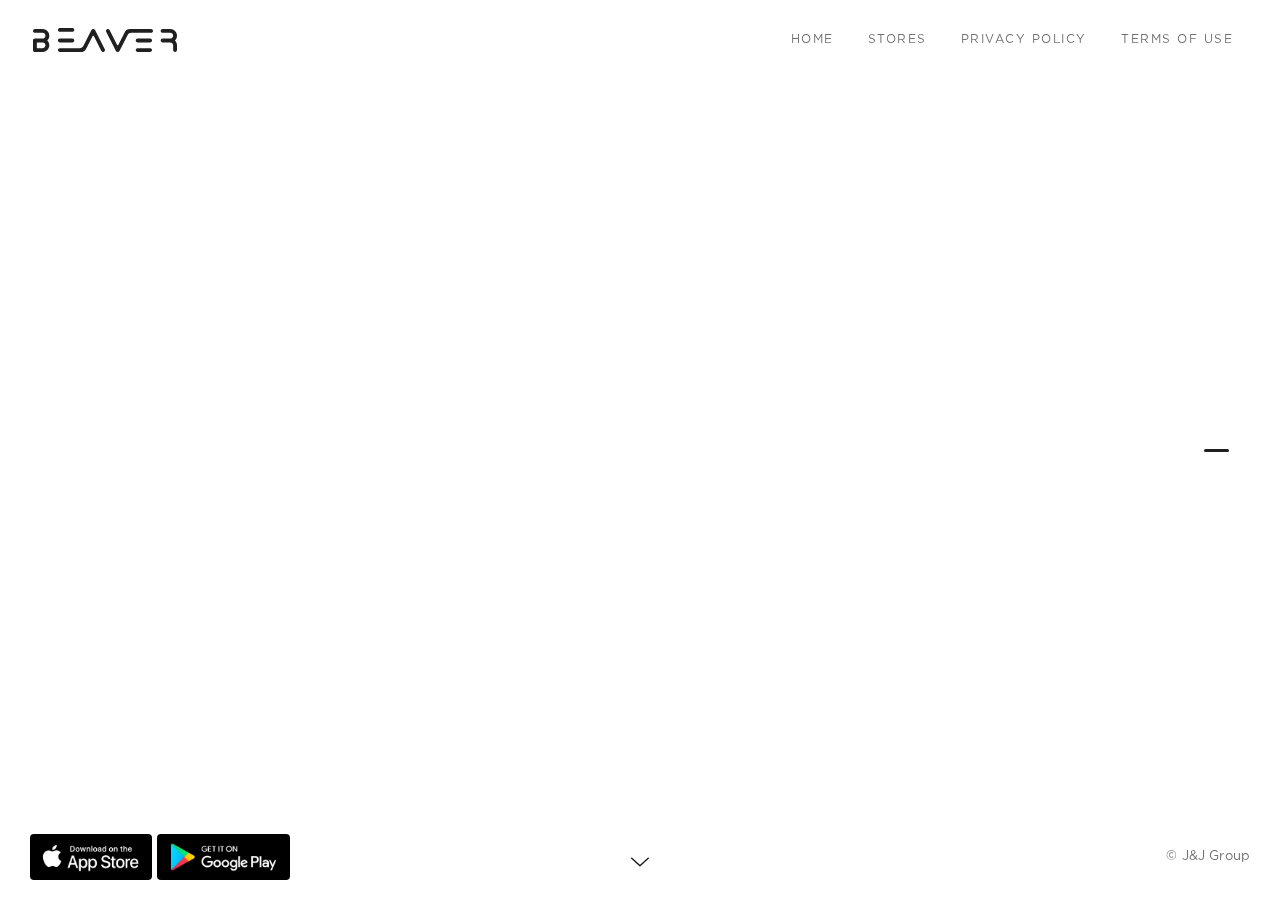
<file: terms.html>
<!doctype html>
<html>
<head>
	<meta charset="UTF-8">
	<meta name="viewport" content="width=device-width, height=device-height, initial-scale=1.0, viewport-fit=cover">
	<meta name="apple-mobile-web-app-capable" content="yes" />

	<!-- Page Title -->
	<title>Beaver Delivery - Terms of Service</title>

	<!-- Compressed Styles -->
	<link href="css/slides.min.css?42331" rel="stylesheet" type="text/css">

<!-- Custom Styles -->
  <link href="css/custom.css" rel="stylesheet" type="text/css">

<!-- jQuery 3.3.1 -->
<script src="https://ajax.googleapis.com/ajax/libs/jquery/3.3.1/jquery.min.js"></script>

	<!-- Compressed Scripts -->
	<script src="js/slides.min.js?42331" type="text/javascript"></script>

<!-- Custom Scripts -->
<!-- <script src="js/custom.js" type="text/javascript"></script> -->

<!-- Fonts and Material Icons -->
	<link rel="stylesheet" as="font" href="https://fonts.googleapis.com/css?family=Montserrat:100,300,400,500,600,800|Montserrat:200|Montserrat:400|Material+Icons"/>
	<style type="text/css">
				.slides,
			.slides p {
				font-family: 'Gotham Pro';
				font-weight: 300;
        letter-spacing: .01em
			}
					.slides h1,
			.slides h2,
			.slides h3,
			.slides h4,
			.slides h5,
			.slides h6 {
				font-family: 'Gotham Pro Light';
				font-weight: 200;
        padding-top: 20px;
			}
					.slides .button,
			.slides .slides-form {
				font-family: 'Gotham Pro';
				font-weight: 400;
				line-height: 1.1;
			}
		</style>
</head>
<body class="slides smoothScroll noPreload animated">
		
<!-- SVG Library -->
<svg xmlns="http://www.w3.org/2000/svg" style="display:none">
  
  <symbol id="logo" viewBox="0 0 150 25"><title>Beaver Delivery</title>
        <path d="M17,18 C17,21.8659932 13.8490996,25 9.96226706,25 L2.01078084,25 C0.920554278,25 0.0329782273,24.1370019 0.00089797586,23.0603508 L8.38468699e-06,13.005838 C2.79615428e-06,13.0038927 0,13.0019467 0,13 C0,12.9981733 2.46218821e-06,12.9963471 7.38344363e-06,12.9945216 L0,12.911071 L0.00195219207,12.911071 C0.0487283774,11.8477673 0.930217604,11 2.01078084,11 L9.96226706,11 C11.6280524,11 12.9784383,9.65685425 12.9784383,8 C12.9784383,6.34314575 11.6280524,5 9.96226706,5 L2.01078084,5 C0.900257247,5 0,4.1045695 0,3 C0,1.8954305 0.900257247,1 2.01078084,1 L9.96226706,1 C13.8490996,1 17,4.13400675 17,8 C17,9.95868817 16.1911964,11.729483 14.8876574,13 C16.1911964,14.270517 17,16.0413118 17,18 Z M9.96930722,15 L4.67348728,15 C4.30153053,15 4,15.2984768 4,15.6666667 L4,20.3333333 C4,20.7015232 4.30153053,21 4.67348728,21 L9.96930722,21 C11.6431126,21 13,19.6568542 13,18 C13,16.3431458 11.6431126,15 9.96930722,15 Z M52.3914631,18.817744 L60.9040652,2.09213031 C61.2696813,1.37376568 62.0094658,0.971352373 62.7646559,1.00158998 C63.5198459,0.971352373 64.2596305,1.37376568 64.6252465,2.09213031 L74.7818939,22.0479743 C75.2826532,23.0318694 74.8918857,24.2358737 73.9090902,24.7371932 C72.9262947,25.2385128 71.7236359,24.8473081 71.2228765,23.8634131 L63.3578254,8.41011168 C63.1909057,8.08214667 62.7900194,7.9517451 62.4624209,8.11885162 C62.3371558,8.18274878 62.2353121,8.28470643 62.1714863,8.41011168 L55.5456049,21.3069769 C55.226703,21.9276995 54.8427277,22.5126869 54.4001642,23.0520586 C53.9611271,23.5871327 53.4159166,24.0251371 52.7990408,24.338349 L52.6151718,24.4317065 C51.879366,24.805304 51.0659545,25 50.2409251,25 L27.9971893,25 C26.8941721,25 26,24.1048275 26,23.0005763 C26,21.8963251 26.8941721,21.0011526 27.9971893,21.0011526 L48.8324458,21.0011526 C50.3344875,21.0011526 51.7095505,20.1575702 52.3914631,18.817744 L52.3914631,18.817744 Z M98.6085369,7.18225604 L90.0959348,23.9078697 C89.7303187,24.6262343 88.9905342,25.0286476 88.2353441,24.99841 C87.4801541,25.0286476 86.7403695,24.6262343 86.3747535,23.9078697 L76.2181061,3.95202566 C75.7173468,2.96813063 76.1081143,1.76412631 77.0909098,1.26280675 C78.0737053,0.761487191 79.2763641,1.15269191 79.7771235,2.13658694 L87.6421746,17.5898883 C87.8090943,17.9178533 88.2099806,18.0482549 88.5375791,17.8811484 C88.6628442,17.8172512 88.7646879,17.7152936 88.8285137,17.5898883 L95.4543951,4.6930231 C95.773297,4.07230046 96.1572723,3.48731307 96.5998358,2.94794138 C97.0388729,2.41286733 97.5840834,1.97486293 98.2009592,1.66165097 L98.3848282,1.56829347 C99.120634,1.19469604 99.9340455,1 100.759075,1 L123.002811,1 C124.105828,1 125,1.89517248 125,2.99942369 C125,4.1036749 124.105828,4.99884738 123.002811,4.99884738 L102.167554,4.99884738 C100.665513,4.99884738 99.2904495,5.84242981 98.6085369,7.18225604 L98.6085369,7.18225604 Z M28.0106446,11 L40.9893554,11 C42.0998038,11 43,11.8954305 43,13 C43,14.1045695 42.0998038,15 40.9893554,15 L28.0106446,15 C26.9001962,15 26,14.1045695 26,13 C26,11.8954305 26.9001962,11 28.0106446,11 Z M28.0106446,0 L40.9893554,0 C42.0998038,0 43,0.8954305 43,2 C43,3.1045695 42.0998038,4 40.9893554,4 L28.0106446,4 C26.9001962,4 26,3.1045695 26,2 C26,0.8954305 26.9001962,0 28.0106446,0 Z M109.010645,21 L121.989355,21 C123.099804,21 124,21.8954305 124,23 C124,24.1045695 123.099804,25 121.989355,25 L109.010645,25 C107.900196,25 107,24.1045695 107,23 C107,21.8954305 107.900196,21 109.010645,21 Z M109.010645,11 L121.989355,11 C123.099804,11 124,11.8954305 124,13 C124,14.1045695 123.099804,15 121.989355,15 L109.010645,15 C107.900196,15 107,14.1045695 107,13 C107,11.8954305 107.900196,11 109.010645,11 Z M147.887657,13 C149.191196,14.270517 150,16.0413118 150,18 L150,23 C150,24.1045695 149.099743,25 147.989219,25 C146.878696,25 145.978438,24.1045695 145.978438,23 L145.978438,18 C145.978438,16.3431458 144.628052,15 142.962267,15 L135.010781,15 C133.900257,15 133,14.1045695 133,13 C133,11.8954305 133.900257,11 135.010781,11 L142.962267,11 C144.628052,11 145.978438,9.65685425 145.978438,8 C145.978438,6.34314575 144.628052,5 142.962267,5 L135.010781,5 C133.900257,5 133,4.1045695 133,3 C133,1.8954305 133.900257,1 135.010781,1 L142.962267,1 C146.8491,1 150,4.13400675 150,8 C150,9.95868817 149.191196,11.729483 147.887657,13 L147.887657,13 Z"></path>
  </symbol>

  <symbol id="logo-icon" viewBox="0 0 150 25"><title>Beaver Delivery</title><path d="M17,18 C17,21.8659932 13.8490996,25 9.96226706,25 L2.01078084,25 C0.920554278,25 0.0329782273,24.1370019 0.00089797586,23.0603508 L8.38468699e-06,13.005838 C2.79615428e-06,13.0038927 0,13.0019467 0,13 C0,12.9981733 2.46218821e-06,12.9963471 7.38344363e-06,12.9945216 L0,12.911071 L0.00195219207,12.911071 C0.0487283774,11.8477673 0.930217604,11 2.01078084,11 L9.96226706,11 C11.6280524,11 12.9784383,9.65685425 12.9784383,8 C12.9784383,6.34314575 11.6280524,5 9.96226706,5 L2.01078084,5 C0.900257247,5 0,4.1045695 0,3 C0,1.8954305 0.900257247,1 2.01078084,1 L9.96226706,1 C13.8490996,1 17,4.13400675 17,8 C17,9.95868817 16.1911964,11.729483 14.8876574,13 C16.1911964,14.270517 17,16.0413118 17,18 Z M9.96930722,15 L4.67348728,15 C4.30153053,15 4,15.2984768 4,15.6666667 L4,20.3333333 C4,20.7015232 4.30153053,21 4.67348728,21 L9.96930722,21 C11.6431126,21 13,19.6568542 13,18 C13,16.3431458 11.6431126,15 9.96930722,15 Z M52.3914631,18.817744 L60.9040652,2.09213031 C61.2696813,1.37376568 62.0094658,0.971352373 62.7646559,1.00158998 C63.5198459,0.971352373 64.2596305,1.37376568 64.6252465,2.09213031 L74.7818939,22.0479743 C75.2826532,23.0318694 74.8918857,24.2358737 73.9090902,24.7371932 C72.9262947,25.2385128 71.7236359,24.8473081 71.2228765,23.8634131 L63.3578254,8.41011168 C63.1909057,8.08214667 62.7900194,7.9517451 62.4624209,8.11885162 C62.3371558,8.18274878 62.2353121,8.28470643 62.1714863,8.41011168 L55.5456049,21.3069769 C55.226703,21.9276995 54.8427277,22.5126869 54.4001642,23.0520586 C53.9611271,23.5871327 53.4159166,24.0251371 52.7990408,24.338349 L52.6151718,24.4317065 C51.879366,24.805304 51.0659545,25 50.2409251,25 L27.9971893,25 C26.8941721,25 26,24.1048275 26,23.0005763 C26,21.8963251 26.8941721,21.0011526 27.9971893,21.0011526 L48.8324458,21.0011526 C50.3344875,21.0011526 51.7095505,20.1575702 52.3914631,18.817744 L52.3914631,18.817744 Z M98.6085369,7.18225604 L90.0959348,23.9078697 C89.7303187,24.6262343 88.9905342,25.0286476 88.2353441,24.99841 C87.4801541,25.0286476 86.7403695,24.6262343 86.3747535,23.9078697 L76.2181061,3.95202566 C75.7173468,2.96813063 76.1081143,1.76412631 77.0909098,1.26280675 C78.0737053,0.761487191 79.2763641,1.15269191 79.7771235,2.13658694 L87.6421746,17.5898883 C87.8090943,17.9178533 88.2099806,18.0482549 88.5375791,17.8811484 C88.6628442,17.8172512 88.7646879,17.7152936 88.8285137,17.5898883 L95.4543951,4.6930231 C95.773297,4.07230046 96.1572723,3.48731307 96.5998358,2.94794138 C97.0388729,2.41286733 97.5840834,1.97486293 98.2009592,1.66165097 L98.3848282,1.56829347 C99.120634,1.19469604 99.9340455,1 100.759075,1 L123.002811,1 C124.105828,1 125,1.89517248 125,2.99942369 C125,4.1036749 124.105828,4.99884738 123.002811,4.99884738 L102.167554,4.99884738 C100.665513,4.99884738 99.2904495,5.84242981 98.6085369,7.18225604 L98.6085369,7.18225604 Z M28.0106446,11 L40.9893554,11 C42.0998038,11 43,11.8954305 43,13 C43,14.1045695 42.0998038,15 40.9893554,15 L28.0106446,15 C26.9001962,15 26,14.1045695 26,13 C26,11.8954305 26.9001962,11 28.0106446,11 Z M28.0106446,0 L40.9893554,0 C42.0998038,0 43,0.8954305 43,2 C43,3.1045695 42.0998038,4 40.9893554,4 L28.0106446,4 C26.9001962,4 26,3.1045695 26,2 C26,0.8954305 26.9001962,0 28.0106446,0 Z M109.010645,21 L121.989355,21 C123.099804,21 124,21.8954305 124,23 C124,24.1045695 123.099804,25 121.989355,25 L109.010645,25 C107.900196,25 107,24.1045695 107,23 C107,21.8954305 107.900196,21 109.010645,21 Z M109.010645,11 L121.989355,11 C123.099804,11 124,11.8954305 124,13 C124,14.1045695 123.099804,15 121.989355,15 L109.010645,15 C107.900196,15 107,14.1045695 107,13 C107,11.8954305 107.900196,11 109.010645,11 Z M147.887657,13 C149.191196,14.270517 150,16.0413118 150,18 L150,23 C150,24.1045695 149.099743,25 147.989219,25 C146.878696,25 145.978438,24.1045695 145.978438,23 L145.978438,18 C145.978438,16.3431458 144.628052,15 142.962267,15 L135.010781,15 C133.900257,15 133,14.1045695 133,13 C133,11.8954305 133.900257,11 135.010781,11 L142.962267,11 C144.628052,11 145.978438,9.65685425 145.978438,8 C145.978438,6.34314575 144.628052,5 142.962267,5 L135.010781,5 C133.900257,5 133,4.1045695 133,3 C133,1.8954305 133.900257,1 135.010781,1 L142.962267,1 C146.8491,1 150,4.13400675 150,8 C150,9.95868817 149.191196,11.729483 147.887657,13 L147.887657,13 Z"/><path opacity="0.4" d="M17,18 C17,21.8659932 13.8490996,25 9.96226706,25 L2.01078084,25 C0.920554278,25 0.0329782273,24.1370019 0.00089797586,23.0603508 L8.38468699e-06,13.005838 C2.79615428e-06,13.0038927 0,13.0019467 0,13 C0,12.9981733 2.46218821e-06,12.9963471 7.38344363e-06,12.9945216 L0,12.911071 L0.00195219207,12.911071 C0.0487283774,11.8477673 0.930217604,11 2.01078084,11 L9.96226706,11 C11.6280524,11 12.9784383,9.65685425 12.9784383,8 C12.9784383,6.34314575 11.6280524,5 9.96226706,5 L2.01078084,5 C0.900257247,5 0,4.1045695 0,3 C0,1.8954305 0.900257247,1 2.01078084,1 L9.96226706,1 C13.8490996,1 17,4.13400675 17,8 C17,9.95868817 16.1911964,11.729483 14.8876574,13 C16.1911964,14.270517 17,16.0413118 17,18 Z M9.96930722,15 L4.67348728,15 C4.30153053,15 4,15.2984768 4,15.6666667 L4,20.3333333 C4,20.7015232 4.30153053,21 4.67348728,21 L9.96930722,21 C11.6431126,21 13,19.6568542 13,18 C13,16.3431458 11.6431126,15 9.96930722,15 Z M52.3914631,18.817744 L60.9040652,2.09213031 C61.2696813,1.37376568 62.0094658,0.971352373 62.7646559,1.00158998 C63.5198459,0.971352373 64.2596305,1.37376568 64.6252465,2.09213031 L74.7818939,22.0479743 C75.2826532,23.0318694 74.8918857,24.2358737 73.9090902,24.7371932 C72.9262947,25.2385128 71.7236359,24.8473081 71.2228765,23.8634131 L63.3578254,8.41011168 C63.1909057,8.08214667 62.7900194,7.9517451 62.4624209,8.11885162 C62.3371558,8.18274878 62.2353121,8.28470643 62.1714863,8.41011168 L55.5456049,21.3069769 C55.226703,21.9276995 54.8427277,22.5126869 54.4001642,23.0520586 C53.9611271,23.5871327 53.4159166,24.0251371 52.7990408,24.338349 L52.6151718,24.4317065 C51.879366,24.805304 51.0659545,25 50.2409251,25 L27.9971893,25 C26.8941721,25 26,24.1048275 26,23.0005763 C26,21.8963251 26.8941721,21.0011526 27.9971893,21.0011526 L48.8324458,21.0011526 C50.3344875,21.0011526 51.7095505,20.1575702 52.3914631,18.817744 L52.3914631,18.817744 Z M98.6085369,7.18225604 L90.0959348,23.9078697 C89.7303187,24.6262343 88.9905342,25.0286476 88.2353441,24.99841 C87.4801541,25.0286476 86.7403695,24.6262343 86.3747535,23.9078697 L76.2181061,3.95202566 C75.7173468,2.96813063 76.1081143,1.76412631 77.0909098,1.26280675 C78.0737053,0.761487191 79.2763641,1.15269191 79.7771235,2.13658694 L87.6421746,17.5898883 C87.8090943,17.9178533 88.2099806,18.0482549 88.5375791,17.8811484 C88.6628442,17.8172512 88.7646879,17.7152936 88.8285137,17.5898883 L95.4543951,4.6930231 C95.773297,4.07230046 96.1572723,3.48731307 96.5998358,2.94794138 C97.0388729,2.41286733 97.5840834,1.97486293 98.2009592,1.66165097 L98.3848282,1.56829347 C99.120634,1.19469604 99.9340455,1 100.759075,1 L123.002811,1 C124.105828,1 125,1.89517248 125,2.99942369 C125,4.1036749 124.105828,4.99884738 123.002811,4.99884738 L102.167554,4.99884738 C100.665513,4.99884738 99.2904495,5.84242981 98.6085369,7.18225604 L98.6085369,7.18225604 Z M28.0106446,11 L40.9893554,11 C42.0998038,11 43,11.8954305 43,13 C43,14.1045695 42.0998038,15 40.9893554,15 L28.0106446,15 C26.9001962,15 26,14.1045695 26,13 C26,11.8954305 26.9001962,11 28.0106446,11 Z M28.0106446,0 L40.9893554,0 C42.0998038,0 43,0.8954305 43,2 C43,3.1045695 42.0998038,4 40.9893554,4 L28.0106446,4 C26.9001962,4 26,3.1045695 26,2 C26,0.8954305 26.9001962,0 28.0106446,0 Z M109.010645,21 L121.989355,21 C123.099804,21 124,21.8954305 124,23 C124,24.1045695 123.099804,25 121.989355,25 L109.010645,25 C107.900196,25 107,24.1045695 107,23 C107,21.8954305 107.900196,21 109.010645,21 Z M109.010645,11 L121.989355,11 C123.099804,11 124,11.8954305 124,13 C124,14.1045695 123.099804,15 121.989355,15 L109.010645,15 C107.900196,15 107,14.1045695 107,13 C107,11.8954305 107.900196,11 109.010645,11 Z M147.887657,13 C149.191196,14.270517 150,16.0413118 150,18 L150,23 C150,24.1045695 149.099743,25 147.989219,25 C146.878696,25 145.978438,24.1045695 145.978438,23 L145.978438,18 C145.978438,16.3431458 144.628052,15 142.962267,15 L135.010781,15 C133.900257,15 133,14.1045695 133,13 C133,11.8954305 133.900257,11 135.010781,11 L142.962267,11 C144.628052,11 145.978438,9.65685425 145.978438,8 C145.978438,6.34314575 144.628052,5 142.962267,5 L135.010781,5 C133.900257,5 133,4.1045695 133,3 C133,1.8954305 133.900257,1 135.010781,1 L142.962267,1 C146.8491,1 150,4.13400675 150,8 C150,9.95868817 149.191196,11.729483 147.887657,13 L147.887657,13 Z"/></symbol>
  
  <symbol id="close" viewBox="0 0 30 30"><path d="M15 0c-8.3 0-15 6.7-15 15s6.7 15 15 15 15-6.7 15-15-6.7-15-15-15zm5.7 19.3c.4.4.4 1 0 1.4-.2.2-.4.3-.7.3s-.5-.1-.7-.3l-4.3-4.3-4.3 4.3c-.2.2-.4.3-.7.3s-.5-.1-.7-.3c-.4-.4-.4-1 0-1.4l4.3-4.3-4.3-4.3c-.4-.4-.4-1 0-1.4s1-.4 1.4 0l4.3 4.3 4.3-4.3c.4-.4 1-.4 1.4 0s.4 1 0 1.4l-4.3 4.3 4.3 4.3z"/></symbol>
  
  <symbol id="close-small" viewBox="0 0 11 11"><path d="M6.914 5.5l3.793-3.793c.391-.391.391-1.023 0-1.414s-1.023-.391-1.414 0l-3.793 3.793-3.793-3.793c-.391-.391-1.023-.391-1.414 0s-.391 1.023 0 1.414l3.793 3.793-3.793 3.793c-.391.391-.391 1.023 0 1.414.195.195.451.293.707.293s.512-.098.707-.293l3.793-3.793 3.793 3.793c.195.195.451.293.707.293s.512-.098.707-.293c.391-.391.391-1.023 0-1.414l-3.793-3.793z"/></symbol>

  <symbol id="arrow-left" viewBox="0 0 29 56"><path d="M28.7.3c.4.4.4 1 0 1.4l-26.3 26.3 26.3 26.3c.4.4.4 1 0 1.4-.4.4-1 .4-1.4 0l-27-27c-.4-.4-.4-1 0-1.4l27-27c.3-.3 1-.4 1.4 0z"/></symbol>
  
  <symbol id="arrow-right" viewBox="0 0 29 56"><path d="M.3 55.7c-.4-.4-.4-1 0-1.4l26.3-26.3-26.3-26.3c-.4-.4-.4-1 0-1.4.4-.4 1-.4 1.4 0l27 27c.4.4.4 1 0 1.4l-27 27c-.3.3-1 .4-1.4 0z"/></symbol>

  <symbol id="back" viewBox="0 0 20 20"><path d="M2.3 10.7l5 5c.4.4 1 .4 1.4 0s.4-1 0-1.4l-3.3-3.3h11.6c.6 0 1-.4 1-1s-.4-1-1-1h-11.6l3.3-3.3c.4-.4.4-1 0-1.4-.2-.2-.4-.3-.7-.3s-.5.1-.7.3l-5 5c-.2.2-.3.5-.3.7 0 .2.1.5.3.7z"/></symbol>
  
  <symbol id="menu" viewBox="0 0 18 18"><path d="M16 5h-14c-.6 0-1-.4-1-1 0-.5.4-1 1-1h14c.5 0 1 .4 1 1s-.4 1-1 1zm-14 5h14c.5 0 1-.4 1-1 0-.5-.4-1-1-1h-14c-.6 0-1 .4-1 1s.4 1 1 1zm14 3h-14c-.5 0-1 .4-1 1 0 .5.4 1 1 1h14c.5 0 1-.4 1-1s-.4-1-1-1z"/></symbol>
  
  <symbol id="share" viewBox="0 0 18 18"><path d="M16 8c-.6 0-1 .4-1 1v6h-12v-6c0-.6-.4-1-1-1s-1 .4-1 1v6c0 1.1.9 2 2 2h12c1.1 0 2-.9 2-2v-6c0-.6-.4-1-1-1zm-2.3-2.3c.4-.4.4-1 0-1.4l-4-4c-.4-.4-1-.4-1.4 0l-4 4c-.4.4-.4 1 0 1.4s1 .4 1.4 0l2.3-2.3v7.6c0 .6.4 1 1 1s1-.4 1-1v-7.6l2.3 2.3c.4.4 1 .4 1.4 0z"/></symbol>

  <symbol id="arrow-down" viewBox="0 0 24 24"><path d="M12 18c-.2 0-.5-.1-.7-.3l-11-10c-.4-.4-.4-1-.1-1.4.4-.4 1-.4 1.4-.1l10.4 9.4 10.3-9.4c.4-.4 1-.3 1.4.1.4.4.3 1-.1 1.4l-11 10c-.1.2-.4.3-.6.3z"/></symbol>
  
  <symbol id="arrow-up" viewBox="0 0 24 24"><path d="M11.9 5.9c.2 0 .5.1.7.3l11 10c.4.4.4 1 .1 1.4-.4.4-1 .4-1.4.1l-10.4-9.4-10.3 9.4c-.4.4-1 .3-1.4-.1-.4-.4-.3-1 .1-1.4l11-10c.1-.2.4-.3.6-.3z"/></symbol>
  
  <symbol id="arrow-top" viewBox="0 0 18 18"><path d="M15.7 7.3l-6-6c-.4-.4-1-.4-1.4 0l-6 6c-.4.4-.4 1 0 1.4.4.4 1 .4 1.4 0l4.3-4.3v11.6c0 .6.4 1 1 1s1-.4 1-1v-11.6l4.3 4.3c.2.2.4.3.7.3s.5-.1.7-.3c.4-.4.4-1 0-1.4z"/></symbol>
  
  <symbol id="play" viewBox="0 0 30 30"><path d="M7 30v-30l22 15z"/></symbol>
  
  <symbol id="chat" viewBox="0 0 18 18"><path d="M5,17c-0.2,0-0.3,0-0.4-0.1C4.2,16.7,4,16.4,4,16v-2H2c-1.1,0-2-0.9-2-2V3c0-1.1,0.9-2,2-2h14c1.1,0,2,0.9,2,2v9 c0,1.1-0.9,2-2,2H9.3l-3.7,2.8C5.4,16.9,5.2,17,5,17z M2,12h3.5C5.8,12,6,12.2,6,12.5V14l2.4-1.8C8.6,12.1,8.8,12,9,12h7V3H2V12z M13,7H5C4.4,7,4,6.6,4,6s0.4-1,1-1h8c0.6,0,1,0.4,1,1S13.6,7,13,7z M13,10H5c-0.6,0-1-0.4-1-1s0.4-1,1-1h8c0.6,0,1,0.4,1,1 S13.6,10,13,10z"/></symbol>

  <symbol id="mail" viewBox="0 0 18 18"><path d="M16 2h-14c-1.1 0-2 .9-2 2v10c0 1.1.9 2 2 2h14c1.1 0 2-.9 2-2v-10c0-1.1-.9-2-2-2zm0 2v.5l-7 4.3-7-4.4v-.4h14zm-14 10v-7.2l6.5 4c.1.1.3.2.5.2s.4-.1.5-.2l6.5-4v7.2h-14z"/></symbol>

  <symbol id="sound-on" viewBox="0 0 18 18"><path d="M8.5,0.1C8.1-0.1,7.7,0,7.4,0.2L3.7,3H2C0.9,3,0,3.9,0,5v6c0,1.1,0.9,2,2,2h1.7l3.7,2.8C7.6,15.9,7.8,16,8,16 c0.2,0,0.3,0,0.4-0.1C8.8,15.7,9,15.4,9,15V1C9,0.6,8.8,0.3,8.5,0.1z M7,13l-2.4-1.8C4.4,11.1,4.2,11,4,11l-2,0l0-6h2 c0.2,0,0.4-0.1,0.6-0.2L7,3V13z M11.7,9.9l0.7,1.9C13.9,11.2,15,9.7,15,8c0-1.7-1.1-3.2-2.7-3.8l-0.7,1.9C12.5,6.4,13,7.2,13,8C13,8.9,12.5,9.6,11.7,9.9z M12.2,1.1l-0.3,2C14.3,3.5,16,5.6,16,8s-1.8,4.5-4.2,4.9l0.3,2C15.6,14.3,18,11.4,18,8C18,4.6,15.6,1.7,12.2,1.1z"/></symbol>
  
  <symbol id="sound-off" viewBox="0 0 18 18"><path d="M15.9,8l1.8-1.8c0.4-0.4,0.4-1,0-1.4s-1-0.4-1.4,0l-1.8,1.8l-1.8-1.8c-0.4-0.4-1-0.4-1.4,0s-0.4,1,0,1.4L13.1,8l-1.8,1.8 c-0.4,0.4-0.4,1,0,1.4c0.2,0.2,0.5,0.3,0.7,0.3s0.5-0.1,0.7-0.3l1.8-1.8l1.8,1.8c0.2,0.2,0.5,0.3,0.7,0.3s0.5-0.1,0.7-0.3 c0.4-0.4,0.4-1,0-1.4L15.9,8z M8.5,0.1C8.1-0.1,7.7,0,7.4,0.2L3.7,3H2C0.9,3,0,3.9,0,5v6c0,1.1,0.9,2,2,2h1.7l3.7,2.8C7.6,15.9,7.8,16,8,16 c0.2,0,0.3,0,0.4-0.1C8.8,15.7,9,15.4,9,15V1C9,0.6,8.8,0.3,8.5,0.1z M7,13l-2.4-1.8C4.4,11.1,4.2,11,4,11l-2,0l0-6h2 c0.2,0,0.4-0.1,0.6-0.2L7,3V13z"/></symbol>
  
  <!-- social -->
  <symbol id="apple" viewBox="-1 1 24 24"><path d="M17.6 13.8c0-3 2.5-4.5 2.6-4.6-1.4-2.1-3.6-2.3-4.4-2.4-1.9-.2-3.6 1.1-4.6 1.1-.9 0-2.4-1.1-4-1-2 0-3.9 1.2-5 3-2.1 3.7-.5 9.1 1.5 12.1 1 1.5 2.2 3.1 3.8 3 1.5-.1 2.1-1 3.9-1s2.4 1 4 1 2.7-1.5 3.7-2.9c1.2-1.7 1.6-3.3 1.7-3.4-.1-.1-3.2-1.3-3.2-4.9zm-3.1-9c.8-1 1.4-2.4 1.2-3.8-1.2 0-2.7.8-3.5 1.8-.8.9-1.5 2.3-1.3 3.7 1.4.1 2.8-.7 3.6-1.7z"/></symbol>

  <symbol id="dribbble" viewBox="0 0 24 24"><path d="M12 0c-6.7 0-12 5.3-12 12s5.3 12 12 12 12-5.3 12-12-5.3-12-12-12zm7.9 5.7c1.3 1.7 2.1 3.9 2.3 6.1-.4-.1-2.4-.4-4.7-.4-.8 0-1.5 0-2.3.1 0-.1-.1-.3-.3-.5l-.7-1.5c3.7-1.4 5.3-3.4 5.7-3.8zm-7.9-3.8c2.5 0 4.9.9 6.7 2.5-.3.4-1.9 2.3-5.2 3.6-1.6-2.9-3.3-5.3-3.7-5.9.6-.1 1.4-.2 2.2-.2zm-4.4 1c.4.6 2.1 3 3.7 5.8-4.4 1.2-8.2 1.2-9.2 1.2h-.1c.8-3.1 2.9-5.6 5.6-7zm-5.7 9.1v-.3h.3c1.2 0 5.6-.1 10.1-1.5l.8 1.6c-.1 0-.3 0-.4.1-5.1 1.6-7.9 6-8.3 6.7-1.6-1.7-2.5-4.1-2.5-6.6zm10.1 10.1c-2.3 0-4.4-.8-6.1-2.1.3-.5 2.4-4.4 7.9-6.3 1.3 3.6 2 6.7 2.1 7.6-1.2.6-2.6.8-3.9.8zm5.7-1.8c-.1-.8-.7-3.6-2-7.1.7-.1 1.3-.1 2-.1 2.1 0 3.7.4 4.1.5-.3 2.8-1.8 5.2-4.1 6.7z"/></symbol>

  <symbol id="facebook" viewBox="0 0 24 24"><path d="M24 1.3v21.3c0 .7-.6 1.3-1.3 1.3h-6.1v-9.3h3.1l.5-3.6h-3.6v-2.2c0-1.1.3-1.8 1.8-1.8h1.9v-3.2c-.3 0-1.5-.1-2.8-.1-2.8 0-4.7 1.7-4.7 4.8v2.7h-3.1v3.6h3.1v9.2h-11.5c-.7 0-1.3-.6-1.3-1.3v-21.4c0-.7.6-1.3 1.3-1.3h21.3c.8 0 1.4.6 1.4 1.3z"/></symbol>

  <symbol id="facebook2" viewBox="0 0 512 512"><path d="M288 176v-64c0-17.664 14.336-32 32-32h32v-80h-64c-53.024 0-96 42.976-96 96v80h-64v80h64v256h96v-256h64l32-80h-96z"/></symbol>
   
  <symbol id="fb-like" viewBox="0 0 20 20"><path d="M0 8v12h5v-12h-5zm2.5 10.8c-.4 0-.8-.3-.8-.8 0-.4.3-.8.8-.8s.8.3.8.8c0 .4-.4.8-.8.8zm3.5-.8h9.5c1.1 0 1.7-1 1.7-1.7 0-.3-.4-1-.4-1 1.4-.3 1.7-1.2 1.7-1.7-.1-.5-.3-.9-.5-1 1-.4 1.5-1.1 1.4-1.9-.1-.8-1-1.5-1-1.5 1-.6.9-1.5.9-1.5-.3-1.3-1.5-1.7-1.7-1.7h-5.6s.3-.5.3-2.4-1.3-3.6-2.6-3.6c0 0-.7.1-1 .3v3.5l-2.7 4.4v9.8z"/></symbol>
  
  <symbol id="googlePlus" viewBox="0 1 24 24"><path d="M7.8 13.5h4.6c-.6 2-2.5 3.4-4.6 3.4-2.7 0-4.9-2.2-4.9-4.9s2.2-4.9 4.9-4.9c1.1 0 2.1.3 3 1l1.8-2.4c-1.4-1.1-3-1.6-4.8-1.6-4.3 0-7.9 3.5-7.9 7.9s3.5 7.9 7.9 7.9 7.9-3.5 7.9-7.9v-1.5h-7.9v3zM21.7 11v-2.2h-2v2.2h-2.2v2h2.2v2.2h2v-2.2h2.2v-2z"/></symbol>
  
  <symbol id="instagram" viewBox="0 0 20 20"><circle cx="10" cy="10" r="3.3"/><path d="M13,0H7C2.2,0,0,2.2,0,7v6c0,4.8,2.1,7,7,7h6c4.8,0,7-2.2,7-7V7C20,2.2,17.9,0,13,0z M10,15.1c-2.8,0-5.1-2.3-5.1-5.1 S7.2,4.9,10,4.9s5.1,2.3,5.1,5.1S12.8,15.1,10,15.1z M15.3,5.9c-0.7,0-1.2-0.5-1.2-1.2c0-0.7,0.5-1.2,1.2-1.2s1.2,0.5,1.2,1.2 C16.5,5.3,16,5.9,15.3,5.9z"/></symbol>

  <symbol id="behance" viewBox="0 0 511.958 511.958"><path d="M210.624 240.619c10.624-5.344 18.656-11.296 24.16-17.728 9.792-11.584 14.624-26.944 14.624-45.984 0-18.528-4.832-34.368-14.496-47.648-16.128-21.632-43.424-32.704-82.016-33.28h-152.896v312.096h142.56c16.064 0 30.944-1.376 44.704-4.192 13.76-2.848 25.664-8.064 35.744-15.68 8.96-6.624 16.448-14.848 22.4-24.544 9.408-14.656 14.112-31.264 14.112-49.76 0-17.92-4.128-33.184-12.32-45.728-8.288-12.544-20.448-21.728-36.576-27.552zm-147.552-90.432h68.864c15.136 0 27.616 1.632 37.408 4.864 11.328 4.704 16.992 14.272 16.992 28.864 0 13.088-4.32 22.24-12.864 27.392-8.608 5.152-19.776 7.744-33.472 7.744h-76.928v-68.864zm108.896 198.24c-7.616 3.68-18.336 5.504-32.064 5.504h-76.832v-83.232h77.888c13.568.096 24.128 1.888 31.68 5.248 13.44 6.08 20.128 17.216 20.128 33.504 0 19.2-6.912 32.128-20.8 38.976zM327.168 110.539h135.584v38.848h-135.584zM509.856 263.851c-2.816-18.08-9.024-33.984-18.688-47.712-10.592-15.552-24.032-26.944-40.384-34.144-16.288-7.232-34.624-10.848-55.04-10.816-34.272 0-62.112 10.72-83.648 32-21.472 21.344-32.224 52.032-32.224 92.032 0 42.656 11.872 73.472 35.744 92.384 23.776 18.944 51.232 28.384 82.4 28.384 37.728 0 67.072-11.232 88.032-33.632 13.408-14.144 20.992-28.064 22.656-41.728h-62.464c-3.616 6.752-7.808 12.032-12.608 15.872-8.704 7.04-20.032 10.56-33.92 10.56-13.216 0-24.416-2.912-33.76-8.704-15.424-9.28-23.488-25.536-24.512-48.672h170.464c.256-19.936-.384-35.264-2.048-45.824zm-166.88 5.984c2.24-15.008 7.68-26.912 16.32-35.712 8.64-8.768 20.864-13.184 36.512-13.216 14.432 0 26.496 4.128 36.32 12.416 9.696 8.352 15.168 20.48 16.288 36.512h-105.44z"/></symbol>
  
  <symbol id="linkedin" viewBox="0 0 24 24"><path d="M5.9 21.9h-4.7v-14.2h4.7v14.2zm-2.3-16.1c-1.6 0-2.6-1.1-2.6-2.5s1-2.5 2.7-2.5c1.6 0 2.6 1 2.6 2.5-.1 1.4-1.2 2.5-2.7 2.5zm19.2 16.1h-4.7v-7.6c0-2-.7-3.3-2.3-3.3-1.3 0-2.1.9-2.5 1.7-.1.3-.1.8-.1 1.2v7.9h-4.7v-14.1h4.7v2c.7-.9 1.7-2.3 4.3-2.3 3.1 0 5.5 2.1 5.5 6.4v8.2h-.2z"/></symbol>

  <symbol id="medium" viewBox="0 0 130.8 104"><path d="M15.5 21.2c.2-1.6-.5-3.2-1.7-4.3l-12.1-14.7v-2.2h38l29.3 64.4 25.8-64.4h36.2v2.2l-10.5 10c-.9.7-1.3 1.8-1.2 2.9v73.7c0 1.1.3 2.2 1.2 2.9l10.2 10v2.2h-51.3v-2.2l10.6-10.2c1-1 1-1.3 1-2.9v-59.6l-29.4 74.7h-4l-34.2-74.7v50.3c0 2.2.4 4.2 1.9 5.7l13.7 16.8v2.2h-39v-2.2l13.8-16.7c1.5-1.5 1.8-3.3 1.8-5.7l-.1-58.2z"/></symbol>
  
  <symbol id="pinterest" viewBox="0 0 24 24"><path d="M5.9 13.9c1.2-2-.4-2.5-.6-4-1-6.1 7.1-10.2 11.4-6 2.9 2.9 1 12-3.7 11-4.6-.9 2.2-8.1-1.4-9.5-3-1.1-4.6 3.6-3.2 5.9-.8 4-2.5 7.7-1.8 12.7 2.3-1.7 3.1-4.8 3.7-8.1 1.2.7 1.8 1.4 3.3 1.5 5.5.4 8.6-5.4 7.8-10.7-.7-4.7-5.5-7.1-10.6-6.6-4.1.4-8.1 3.7-8.3 8.3-.1 2.8.7 4.9 3.4 5.5z"/></symbol>
  
  <symbol id="stumbleupon" viewBox="0 0 24 24"><path d="M13.3 9.6l1.6.8 2.5-.8v-1.4c0-3-2.4-5.4-5.4-5.4s-5.4 2.4-5.4 5.4v7.5c0 .7-.6 1.3-1.3 1.3s-1.3-.6-1.3-1.3v-3.2h-4v3.2c0 3 2.4 5.4 5.4 5.4s5.4-2.4 5.4-5.4v-7.5c0-.7.6-1.3 1.3-1.3s1.3.6 1.3 1.3l-.1 1.4zm6.6 2.9v3.2c0 .7-.6 1.3-1.3 1.3s-1.3-.6-1.3-1.3v-3.2l-2.5.8-1.6-.8v3.2c0 3 2.4 5.4 5.4 5.4s5.4-2.4 5.4-5.4v-3.2h-4.1z"/></symbol>
  
  <symbol id="twitter" viewBox="0 1 24 23"><path d="M21.5 7.6v.6c0 6.6-5 14.1-14 14.1-2.8 0-5.4-.8-7.6-2.2l1.2.1c2.3 0 4.4-.8 6.1-2.1-2.2 0-4-1.5-4.6-3.4.3.1.6.1.9.1.5 0 .9-.1 1.3-.2-2.1-.6-3.8-2.6-3.8-5 .7.4 1.4.6 2.2.6-1.3-.9-2.2-2.4-2.2-4.1 0-.9.2-1.8.7-2.5 2.4 3 6.1 5 10.2 5.2-.1-.4-.1-.7-.1-1.1 0-2.7 2.2-5 4.9-5 1.4 0 2.7.6 3.6 1.6 1-.3 2.1-.7 3-1.3-.4 1.2-1.1 2.1-2.2 2.7 1-.1 1.9-.4 2.8-.8-.6 1.1-1.4 2-2.4 2.7z"/></symbol>
  
  <symbol id="tumblr" viewBox="0 0 23 23"><path d="M12.573 4.94v-4.94h-3.188c-.072.183-.11.4-.11.622-.034.107-.072.184-.072.293-.328 1.829-1.28 3.11-2.892 3.807-.476.218-.914.253-1.39.218v3.987h2.342c.039 5.603.039 8.493.039 8.64v.332c.294 2.449 1.573 3.914 3.843 4.463.914.257 1.901.366 2.892.366 1.279-.036 2.525-.256 3.771-.659v-4.685c-.731.22-1.395.402-1.977.583-1.135.333-2.087.113-2.857-.619-.073-.11-.183-.257-.221-.403-.106-.586-.178-1.206-.178-1.795v-6.222h5.083v-3.988h-5.085z"/></symbol>

  <symbol id="xing" viewBox="0 0 24 24"><path d="M3.647 4.74c-.208 0-.384.073-.472.216-.091.148-.077.338.02.531l2.34 4.051v.02l-3.678 6.49c-.096.191-.091.383 0 .531.088.142.244.236.452.236h3.461c.518 0 .767-.349.944-.669l3.737-6.608-2.38-4.15c-.172-.307-.433-.649-.964-.649h-3.46zm14.542-4.74c-.517 0-.741.326-.927.659l-7.702 13.658 4.918 9.023c.172.307.437.659.967.659h3.457c.208 0 .371-.079.459-.221.092-.148.09-.343-.007-.535l-4.88-8.915v-.023l7.664-13.551c.096-.191.098-.386.007-.534-.088-.142-.252-.221-.46-.221h-3.496z"/></symbol>

  <symbol id="whatsapp" viewBox="0 0 512 512"><path d="M256.064 0h-.128c-141.152 0-255.936 114.816-255.936 256 0 56 18.048 107.904 48.736 150.048l-31.904 95.104 98.4-31.456c40.48 26.816 88.768 42.304 140.832 42.304 141.152 0 255.936-114.848 255.936-256s-114.784-256-255.936-256zm148.96 361.504c-6.176 17.44-30.688 31.904-50.24 36.128-13.376 2.848-30.848 5.12-89.664-19.264-75.232-31.168-123.68-107.616-127.456-112.576-3.616-4.96-30.4-40.48-30.4-77.216s18.656-54.624 26.176-62.304c6.176-6.304 16.384-9.184 26.176-9.184 3.168 0 6.016.16 8.576.288 7.52.32 11.296.768 16.256 12.64 6.176 14.88 21.216 51.616 23.008 55.392 1.824 3.776 3.648 8.896 1.088 13.856-2.4 5.12-4.512 7.392-8.288 11.744-3.776 4.352-7.36 7.68-11.136 12.352-3.456 4.064-7.36 8.416-3.008 15.936 4.352 7.36 19.392 31.904 41.536 51.616 28.576 25.44 51.744 33.568 60.032 37.024 6.176 2.56 13.536 1.952 18.048-2.848 5.728-6.176 12.8-16.416 20-26.496 5.12-7.232 11.584-8.128 18.368-5.568 6.912 2.4 43.488 20.48 51.008 24.224 7.52 3.776 12.48 5.568 14.304 8.736 1.792 3.168 1.792 18.048-4.384 35.52z"/></symbol>
  
  <symbol id="youtube" viewBox="0 0 24 24"><path d="M23.6 6.3c-.3-1.2-1.4-2.2-2.6-2.3-3-.3-6-.3-9-.3s-6 0-9 .3c-1.2.1-2.3 1.1-2.6 2.3-.4 1.8-.4 3.8-.4 5.7 0 1.9 0 3.9.4 5.7.3 1.2 1.4 2.2 2.6 2.3 3 .3 6 .3 9 .3s6 0 9-.3c1.3-.1 2.3-1.1 2.6-2.4.4-1.7.4-3.7.4-5.6 0-1.9 0-3.9-.4-5.7zm-14.1 9v-6.6l6.5 3.3-6.5 3.3z"/></symbol>

</svg>

<!-- Navigation -->
<nav class="side line">
  <div class="navigation">
    <ul></ul>
  </div>
</nav>

<!-- Panel Top -->
<nav class="panel top hideOnScroll ">
  <div class="sections desktop">
    <div class="left"><a href="index.html" title="Beaver Delivery"><svg style="width:150px;height:24px"><use xmlns:xlink="http://www.w3.org/1999/xlink" xlink:href="#logo"></use></svg></a></div>
    <div class="right">
      <ul class="menu trim uppercase">
        <li><a href="index.html">Home</a></li>
        <li><a href="stores.html">Stores</a></li>
        <li><a href="privacy.html">Privacy Policy</a></li>
        <li><a href="terms.html">Terms of Use</a></li>
      </ul>
    </div>
  </div>
  <div class="sections compact hidden">
    <div class="left"><a href="#" title="Beaver Delivery"><svg style="width:82px;height:24px"><use xmlns:xlink="http://www.w3.org/1999/xlink" xlink:href="#logo"></use></svg></a></div>
    <div class="right"><span class="sidebarTrigger" data-sidebar-id="1"><svg><use xmlns:xlink="http://www.w3.org/1999/xlink" xlink:href="#menu"></use></svg></span></div>
  </div>
</nav>

<!-- Sidebar -->
<nav class="sidebar" data-sidebar-id="1">
  <div class="close"><svg><use xmlns:xlink="http://www.w3.org/1999/xlink" xlink:href="#close"></use></svg></div>
  <div class="content">
    <a href="#" class="logo"><svg width="120" height="20"><use xmlns:xlink="http://www.w3.org/1999/xlink" xlink:href="#logo-icon"></use></svg></a>
    <ul class="mainMenu margin-top-3">
      <li><a href="index.html">Home</a></li>
      <li><a href="stores.html">Stores</a></li>
    </ul>
    <ul class="subMenu small opacity-8">
	  <li><a href="privacy.html">Privacy Policy</a></li>
      <li><a href="terms.html">Terms of Use</a></li>
    </ul>
  </div>
</nav>

<!-- Slide -->
<section class="slide whiteSlide">
  <div class="content">
    <div class="container">
      <div class="wrap">

        <div class="fix-8-12 left">
          <h1 class="margin-bottom-2 ae-1">Terms of Use</h1>

          <h2 class="small light margin-top-4 margin-bottom-2 ae-3">Personal Information Protection Principle</h2>
          <p class="tiny ae-4"><span class="opacity-8">Beaver Delivery -Terms of Use (hereinafter referred to as the “Terms”) will apply to access and use of the “Beaver Delivery” application (hereinafter referred to as the “App”) provided by Jigyosozo Inc.,  (hereinafter referred to as the “Company”) and the services(as defined in the “Service Outline” below ,hereinafter referred to as the “Services” ) provided through the App. When using the Services, these Terms and Conditions apply, please be sure to read them before using them. Users who use the Service (hereinafter referred to as “User”) shall be deemed to have consented to the Terms. In addition, guidelines, explanations, notices, and other matters regarding the Services other than the Terms shall constitute a part of the Terms, and "User" shall use the Services upon consent to these.</span></p>

          <h2 class="small light margin-top-2 margin-bottom-2 ae-5">Service Outline</h2>
          <h4 class="tiny ae-6"><span class="opacity-8">1. Service Outline</span></h4>
 	 	  <p class="tiny ae-6"><span class="opacity-8">"Beaver Delivery" means the acceptance services of overseas delivery online provided mainly to foreign tourists in Japan, based on a partnership with DHL Japan, Inc., (hereinafter "DHL Japan" or "DHL").</span></p><p class="tiny ae-6"><span class="opacity-8">“User” can easily complete the reception of overseas delivery by “DHL Japan” from the member shops in Japan (hereinafter referred to as the “Shops”) to the address specified by “User” (hereinafter referred to as “delivery destination”) without transmittal letter or invoices.</span></p>
          <h4 class="tiny ae-6"><span class="opacity-8">2. Service provider</span></h4>
          <p class="tiny ae-6"><span class="opacity-8">The Services are provided by the Company as a service provider, in cooperation with "DHL Japan".The Goods delivery is handled by "DHL Japan" based on the delivery agreement, and "Carriage Terms and Conditions" prescribed by the "DHL Japan" is applied.</span></p><p class="tiny ae-6" ><span class="opacity-8"><a href="http://www.dhl.co.jp/en/express/shipping/shipping_advice/terms_conditions.html" target="_blank">http://www.dhl.co.jp/en/express/shipping/shipping_advice/terms_conditions.html</a></span></p>
          <h4 class="tiny ae-6"><span class="opacity-8">3. Use area limitation</span></h4>
 	 	  <p class="tiny ae-6"><span class="opacity-8">The Services are available only at the “Shops” in Japan. Moreover, the delivery procedure by the App and the confirmation, registration, and change of information are also possible only in Japan. ("User" needs to agree to provide location information of "User" when using the App.)</span></p>

 	 	  <h2 class="small light margin-top-2 margin-bottom-2 ae-5">Registration Information</h2>
 	 	  <h4 class="tiny ae-6"><span class="opacity-8">4. Delivery information and User information</span></h4>
 	 	  <p class="tiny ae-6"><span class="opacity-8">Registration of the following information (hereinafter referred to as "Registration Information") is required to use the Services.</span></p>
 	 	  <p class="tiny ae-6"><span class="opacity-8">① Delivery information</span></p>
 	 	  <p class="tiny ae-6"><span class="opacity-8">Address, name, telephone number of the Goods delivery destination, and the Goods information, etc.</span></p>
 	 	  <p class="tiny ae-6"><span class="opacity-8">② User Information</span></p>
 	 	  <p class="tiny ae-6"><span class="opacity-8">Name, telephone number, e-mail address, password (*), and other information necessary for payment</span></p>
 	 	  <p class="tiny ae-6"><span class="opacity-8">*password</span></p>
 	 	  <p class="tiny ae-6"><span class="opacity-8">Password set by "User" arbitrarily. "User" shall be solely responsible for use and management of password, agree that the Company shall not be liable for any mistake on use by "User" or unauthorized use by a third party.</span></p>

 	 	  <h4 class="tiny ae-6"><span class="opacity-8">5. Thorough information confirmation</span></h4>
 	 	  <p class="tiny ae-6"><span class="opacity-8">When using the Services, please ensure all fields of Delivery information and User information are filled out correctly and register.</span></p>
 	 	  <p class="tiny ae-6"><span class="opacity-8">The Company shall not be liable for any trouble occur in the use of the Services or damage to the "User" or a third party due to a defect or an error in the registered information by "User".</span></p>

 	 	  <h4 class="tiny ae-6"><span class="opacity-8">6．Disclosure of Registration Information</span></h4>
 	 	  <p class="tiny ae-6"><span class="opacity-8">Registered Information will not be disclosed in principle, except for the Company, DHL Japan, the Stores, and the companies that cooperate with the Services for which the Company has signed a confidentiality agreement.</span></p>
 	 	  <p class="tiny ae-6"><span class="opacity-8">However, information may also be disclosed in the following case;</span></p>

          <ul class="article-single">
	          <li class="tiny ae-6 list"><span class="opacity-8">when "User" agrees to disclosure of information</span></li>
	          <li class="tiny ae-6 list"><span class="opacity-8">when disclosure of information is required by law</span></li>
	          <li class="tiny ae-6 list"><span class="opacity-8">when the Company disclose statistical information (information that cannot identify an individual) collected for usage trend analysis of the Services</span></li>
          </ul>

          <h4 class="tiny ae-6"><span class="opacity-8">7. Information storage</span></h4>
          <p class="tiny ae-6"><span class="opacity-8">Although the Company may store all or part of the information (including Registration Information) provided by “User” for an operating period, be not obligated to store such information and may delete such information at any time.</span></p>
          <p class="tiny ae-6"><span class="opacity-8">The Company shall not be in any way liable for any damages caused to the "User" for the measures taken by the Company under the provisions of this Article.</span></p>

          <h2 class="small light margin-top-2 margin-bottom-2 ae-5">About Use of the Services</h2>
 	 	  <h4 class="tiny ae-6"><span class="opacity-8">8. Use of the Services</span></h4>
 	 	  <ul class="article-single">
	          <li class="tiny ae-6 list"><span class="opacity-8">Please install the App on his / her own smartphone and start it.</span></li>
	          <li class="tiny ae-6 list"><span class="opacity-8">Please agree to provide location information of "User"</span></li>
	          <li class="tiny ae-6 list"><span class="opacity-8">Please scan the delivery barcode (store, goods) in the Store, following the instructions in the App. (If want more than one item delivery, please select the number.)</span></li>
	          <li class="tiny ae-6 list"><span class="opacity-8">Use charges (delivery charges, delivery insurance, etc.) will be displayed. Please check and proceed.</span></li>
	          <li class="tiny ae-6 list"><span class="opacity-8">Please register Delivery information and User information.</span></li>
	          <li class="tiny ae-6 list"><span class="opacity-8">Please proceed to the settlement page, input information such as a credit card, and settle.</span></li>
	          <li class="tiny ae-6 list"><span class="opacity-8">Please hand over the goods to be delivered to the Shops staff. (It may be necessary to show the reception completion page.)</span></li>
	          <li class="tiny ae-6 list"><span class="opacity-8">Delivery Information will be displayed in the delivery history section of the App when delivery procedure is completed.</span></li>
	          <li class="tiny ae-6 list"><span class="opacity-8">After delivery starts, DHL will notify of the estimated date of delivery to "User" email address. 
Please contact DHL Customer Service for delivery inquiries.</span></li>
          </ul>

          <h4 class="tiny ae-6"><span class="opacity-8">9. Delivery available items</span></h4>
          <p class="tiny ae-6"><span class="opacity-8">The Goods that can be delivered through the Services are limited to products that the dealer pre-designates.</span></p>

          <h4 class="tiny ae-6"><span class="opacity-8">10. Undeliverable Goods</span></h4>
          <p class="tiny ae-6"><span class="opacity-8">Notwithstanding the preceding article, the following goods cannot be accepted for the Services.</span></p>

          <p class="tiny ae-6"><span class="opacity-8">① Prohibited goods</span></p>
          <ul class="article-single">
	          <li class="tiny ae-6 list"><span class="opacity-8">Cash, banknotes, currency</span></li>
	          <li class="tiny ae-6 list"><span class="opacity-8">Guns, ammunition, explosives, fireworks etc. (including air guns, replicas, imitation guns)</span></li>
	          <li class="tiny ae-6 list"><span class="opacity-8">Those who violate the Washington Convention (such as ivory, shark fin, stuffed animal, fur, etc.)</span></li>
	          <li class="tiny ae-6 list"><span class="opacity-8">Use charges (delivery charges, delivery insurance, etc.) will be displayed. Please check and proceed.</span></li>
	          <li class="tiny ae-6 list"><span class="opacity-8">Live animals</span></li>
	          <li class="tiny ae-6 list"><span class="opacity-8">Intellectual property infringement counterfeit</span></li>
	          <li class="tiny ae-6 list"><span class="opacity-8">E-cigarette</span></li>
	          <li class="tiny ae-6 list"><span class="opacity-8">Gold</span></li>
	          <li class="tiny ae-6 list"><span class="opacity-8">Precious stones alone (including industrial diamonds)</span></li>
	          <li class="tiny ae-6 list"><span class="opacity-8">Lithium-ion battery (single) There is a limited number of things that are incorporated in the content</span></li>
          </ul>

          <p class="tiny ae-6"><span class="opacity-8">② Restricted goods</span></p>
          <ul class="article-single">
	          <li class="tiny ae-6 list"><span class="opacity-8">Jewelry, watch: The price of cargo is over € 100 K / invoice (approx. ¥ 13 million) or the price of a single item exceeds € 5,000 (approx. ¥ 650,000).</span></li>
	          <li class="tiny ae-6 list"><span class="opacity-8">Commemorative coin, medal: The value of cargo exceeds € 2 K / invoice (approx. 260,000 yen).</span></li>
	          <li class="tiny ae-6 list"><span class="opacity-8">Those who violate the Washington Convention (such as ivory, shark fin, stuffed animal, fur, etc.)</span></li>
	          <li class="tiny ae-6 list"><span class="opacity-8">Antiques, works of art: more than € 500 K / invoice (approx. 65 million yen).</span></li>
          </ul>
          <p class="tiny ae-6"><span class="opacity-8">Other goods for which the handling of delivery is prohibited or restricted in each country</span></p>
          <p class="tiny ae-6"><span class="opacity-8">*For details, please check on the customs website of each country.</span></p>

          <h4 class="tiny ae-6"><span class="opacity-8">11. About charges</span></h4>
          <p class="tiny ae-6"><span class="opacity-8">Use charges for the Services paid by "User" to us include delivery charges and delivery insurance. Please also note that costs such as customs duties are not included. In addition, “User” shall pay by credit card etc.</span></p>

          <h4 class="tiny ae-6"><span class="opacity-8">12. Notes on the customs duty</span></h4>
          <p class="tiny ae-6"><span class="opacity-8">When goods are received, there may be the customs duty imposed by each country. Please check the website of the customs office in each country for the goods and duty amounts subject to the customs duty.</span></p>

          <h4 class="tiny ae-6"><span class="opacity-8">13. Undeliverable Area</span></h4>
          <p class="tiny ae-6"><span class="opacity-8">Please note that there are countries / regions where delivery cannot be made in the Services.</span></p>
          <p class="tiny ae-6"><span class="opacity-8">Undeliverable countries / regions；Russian Federation, Federative Republic of Brazil, People's Republic of China, other countries / regions defined by "DHL Japan" (may be changed)</span></p>

          <h4 class="tiny ae-6"><span class="opacity-8">14. Delivery change / cancellation</span></h4>
          <p class="tiny ae-6"><span class="opacity-8">Delivery received through the Services cannot be changed or canceled after acceptance at the Shops.</span></p>

          <h2 class="small light margin-top-2 margin-bottom-2 ae-5">Agreement</h2>
 	 	  <h4 class="tiny ae-6"><span class="opacity-8">15. Formation of the Agreement</span></h4>
 	 	  <p class="tiny ae-6"><span class="opacity-8">After "User" registers Delivery Information and User Information and settles the delivery fee in the App operated by the Company, the Services between the "User" and the Company will be displayed when the acceptance completion page is displayed, usage agreement (hereinafter referred to as “the Agreement”) is concluded.</span></p>
 	 	  <p class="tiny ae-6"><span class="opacity-8">In addition, based on the Agreement, the Company will accept delivery, and delivery will be conducted by DHL Japan through the Shops. The Company do not take any responsibility for delivery offer when "User" does not deposit goods in the Shops. In that case, there will be no Delivery fee payment.</span></p>

 	 	  <h4 class="tiny ae-6"><span class="opacity-8">16. Delivery Responsibility</span></h4>
 	 	  <p class="tiny ae-6"><span class="opacity-8">If it is necessary to check the delivery status before delivery to the delivery destination after delivery acceptance is complete at the Shops, "User" can do this through DHL's "On Demand Delivery (ODD)" of each country. In the event of delay, damage or loss, "DHL Japan" shall respond based on the Carriage Terms and Conditions.</span></p>

 	 	  <h2 class="small light margin-top-2 margin-bottom-2 ae-5">Notice to "User</h2>
 	 	  <h4 class="tiny ae-6"><span class="opacity-8">17. Notice to "User"</span></h4>
 	 	  <p class="tiny ae-6"><span class="opacity-8">The Company may notify "User" of necessary matters by the method that the Company judges as appropriate, such as sending the Application or E-mail. The notice matters shall be effective from the time when the notice is given according to the registration information provided by "User".</span></p>

 	 	  <h2 class="small light margin-top-2 margin-bottom-2 ae-5">Prohibited matter</h2>
 	 	  <h4 class="tiny ae-6"><span class="opacity-8">18. Prohibited matters of "User"</span></h4>
 	 	  <ul class="article-single">
	          <li class="tiny ae-6 list"><span class="opacity-8">Jewelry, watch: The price of cargo is over € 100 K / invoice (approx. ¥ 13 million) or the price of a single item exceeds € 5,000 (approx. ¥ 650,000).</span></li>
	          <li class="tiny ae-6 list"><span class="opacity-8">In the Services, it is not possible to accept goods purchased other than the Shops, or goods other than goods specified by the Shops in advance. Even if it is accepted, delivery to the delivery destination cannot be performed if there is an applicable item. Also, in this case, no refund can be made for delivery charges etc.</span></li>
	          <li class="tiny ae-6 list"><span class="opacity-8">"User" shall not assign or lend to a third party without obtaining prior consent of the Company, regarding the status as a user of the Services or the right or obligation under the Terms.</span></li>
	          <li class="tiny ae-6 list"><span class="opacity-8">"User" shall not perform the following acts when using the Services. In addition, if the Company determines that "User" has performed these acts, it cancels the registration of "User" as the user without using notification or notification in advance.</span></li>
          </ul>
          <p class="tiny ae-6" style="padding-left:2em,list-style:disc"><span class="opacity-8">- Acts that infringe copyrights, property rights, privacy rights or other rights of other users, third parties or the Company, and acts that may infringe</span></p>
          <p class="tiny ae-6" style="padding-left:2em"><span class="opacity-8">- In addition to the preceding item, acts that give disadvantage or damage to other users, third parties or our company, and acts that may give them</span></p>
          <p class="tiny ae-6" style="padding-left:2em"><span class="opacity-8">- Without our consent, acts through the Services or in connection with the Services, acts for the purpose of profit or acts for that purpose</span></p>
          <p class="tiny ae-6" style="padding-left:2em"><span class="opacity-8">- Acts of unauthorized use of login ID and password. Acts that use or provide harmful programs such as computer viruses in connection with the Services</span></p>
          <p class="tiny ae-6" style="padding-left:2em"><span class="opacity-8">- Acts of sending or writing information as a third party</span></p>
          <p class="tiny ae-6" style="padding-left:2em"><span class="opacity-8">- Acts of copying and transmitting information obtained by the Services for purposes other than personal use without any consent of the Company, or acts of using information by any third party regardless of the method</span></p>
          <p class="tiny ae-6" style="padding-left:2em"><span class="opacity-8">- Acts using the Services for any purpose other than that designated by the Company or for any purpose other than the usage permitted by the Company</span></p>
          <p class="tiny ae-6" style="padding-left:2em"><span class="opacity-8">- Acts that violate or may violate the law, or any other actions that the Company deems inappropriate</span></p>
          <p class="tiny ae-6"><span class="opacity-8">The Company shall not be liable for any damages caused to "User" by the measures taken by the Company based on the preceding paragraph.</span></p>

          <h2 class="small light margin-top-2 margin-bottom-2 ae-5">Responsibility Associated with Usage</h2>
 	 	  <h4 class="tiny ae-6"><span class="opacity-8">19. Self-Responsibility of "User"</span></h4>
 	 	  <p class="tiny ae-6"><span class="opacity-8">"User" shall use the Services at his / her own discretion and responsibility, and bears all responsibility for the use of the Services and all his / her actions in connection with the use and the results thereof. In addition, in the case of using the Services, if a damage is caused to a third party, "User" will resolve the dispute with the third party under his / her own responsibility and burden.</span></p>

 	 	  <h4 class="tiny ae-6"><span class="opacity-8">20. Usage environment</span></h4>
 	 	  <p class="tiny ae-6"><span class="opacity-8">"User" shall prepare all necessary things as use environment such as communication equipment, software, public line in own responsibility and burden when using the services. The Company shall not take any responsibility whatsoever for any problems with the use of the Services due to these environments, or for the effects that they may cause.</span></p>

 	 	  <h2 class="small light margin-top-2 margin-bottom-2 ae-5">Changes</h2>
 	 	  <h4 class="tiny ae-6"><span class="opacity-8">21. Changes to Services</span></h4>
 	 	  <p class="tiny ae-6"><span class="opacity-8">The Company will make changes to any system or details of the Services without prior notice to “User” when determining it necessary for the operation thereof.</span></p>
 	 	  <h4 class="tiny ae-6"><span class="opacity-8">22. Service interruption / stop</span></h4>
 	 	  <p class="tiny ae-6"><span class="opacity-8">The Company may suspend or suspend the operation of the Services without prior notice if any of the following matters apply. In this case, the Company shall not be liable for any damage caused to “User“.</span></p>
 	 	  <ul class="article-single">
	          <li class="tiny ae-6 list"><span class="opacity-8">When performing maintenance of the system of the services regularly or urgently</span></li>
	          <li class="tiny ae-6 list"><span class="opacity-8">When the services cannot be provided as usual due to war, riot, disturbance, labor dispute, earthquake, eruption, flood, tsunami, fire, blackout and other emergency situations</span></li>
	          <li class="tiny ae-6 list"><span class="opacity-8">Other cases when the Company determines that temporary interruption or suspension is necessary for the operation of the Services</span></li>
          </ul>

          <h4 class="tiny ae-6"><span class="opacity-8">23. Change of Terms</span></h4>
 	 	  <p class="tiny ae-6"><span class="opacity-8">The Company may change the Terms without obtaining the consent of “User“. In this case, the Terms and conditions of use of the Services shall be in accordance with the modified " Beaver Delivery -Terms of Use ". The changed terms and conditions shall be effective from the time of posting in the App of the Company, unless otherwise specified by the Company.</span></p>

 	 	  <h2 class="small light margin-top-2 margin-bottom-2 ae-5">Personal Information</h2>
 	 	  <h4 class="tiny ae-6"><span class="opacity-8">24. Protection of Personal Information</span></h4>
 	 	  <p class="tiny ae-6"><span class="opacity-8">Regarding the registration information of "User", the Company shall properly handle the personal information of "User" in accordance with the "Personal Information Protection Policy" defined by the Company.</span></p>
 	 	  <p class="tiny ae-6" ><span class="opacity-8"><a href="privacy.html">> Privacy Policy</a></span></p>

 	 	  <h4 class="tiny ae-6"><span class="opacity-8">26. Anti-social forces etc.</span></h4>
 	 	  <p class="tiny ae-6"><span class="opacity-8">"User" guarantees that it does not correspond to the following items, and shall pledge that it does not correspond in the future.</span></p>
 	 	  <ul class="article-single">
	          <li class="tiny ae-6 list"><span class="opacity-8">Being a person who has not passed five years since he was no longer an anti-social forces or anti-social forces</span></li>
	          <li class="tiny ae-6 list"><span class="opacity-8">Providing facilities such as funding for anti-social forces etc.</span></li>
	          <li class="tiny ae-6 list"><span class="opacity-8">Using violence, fraud, or threatening language against others, by oneself or using a third party</span></li>
          </ul>
          <p class="tiny ae-6"><span class="opacity-8">If "User" violates the provision of the preceding paragraph, the Company may immediately cancel the Agreement with "User" without giving a prior notice.</span></p>
          <p class="tiny ae-6"><span class="opacity-8">If the Company cancels the Agreement in accordance with the provisions of the preceding paragraph, the Company shall not be obligated to compensate for any damages caused to "User" by the cancellation.</span></p>

          <h2 class="small light margin-top-2 margin-bottom-2 ae-5">Compensation for damages</h2>
 	 	  <h4 class="tiny ae-6"><span class="opacity-8">27. Compensation for damages</span></h4>
 	 	  <p class="tiny ae-6"><span class="opacity-8">If "User" damages the Company or the Company’s group to which the Company belongs by acting in violation of the Terms, or improperly or illegally using the Services, the Company may require "User" to pay appropriate damages (including attorneys' fees).</span></p>
 	 	  <p class="tiny ae-6"><span class="opacity-8">In addition, in relation to the use of the Services by "User", if the Company is sued by a third party for infringement of rights or other reasons, or if it receives any claim, "User" is obliged to respond to them. If so, the Company will be able to claim compensation from "User" for damages suffered by the Company.</span></p>


 	 	  <h2 class="small light margin-top-2 margin-bottom-2 ae-5">Miscellaneous rules</h2>
 	 	  <h4 class="tiny ae-6"><span class="opacity-8">28. Severability</span></h4>
 	 	  <p class="tiny ae-6"><span class="opacity-8">If any provision in the Terms shall be held to be invalid, illegal or unenforceable for any reason whatsoever, the validity, legality and enforceability of the remaining provisions of the Terms shall not in any way be affected or impaired thereby.</span></p>
 	 	  <h4 class="tiny ae-6"><span class="opacity-8">29. Succession etc.</span></h4>
 	 	  <p class="tiny ae-6"><span class="opacity-8">In cases where the Company transfer the business related to the Services to a third party by business transfer or other reasons, the Company will provide to this successor the status and rights and obligations under the Covenant, the registered information and other information. "User" shall have agreed in advance about such transfer.</span></p>
 	 	  <h4 class="tiny ae-6"><span class="opacity-8">30. Term</span></h4>
 	 	  <p class="tiny ae-6"><span class="opacity-8">The term of validity of the Terms takes effect from the date of contract establishment based on 15. (Formation of the Agreement) and shall remain in effect until the end of the Agreement due to the cancellation of "User" registration or the Services.</span></p>
 	 	  <h4 class="tiny ae-6"><span class="opacity-8">31. Survival Clause</span></h4>
 	 	  <p class="tiny ae-6"><span class="opacity-8">Even after the termination of validity of the Terms, ６. (Disclosure of Registration Information）, 7. （Information storage）, 18. (Prohibited matters of "User"）, 19. ( Responsibility Associated with Usage）, 24. (Protection of Personal Information）, 25. (Our Disclaimer), 26. (Anti-social forces, etc.), 27. (Compensation for damages), 28. (Severability), 29. (Succeeding etc.), 31. (Survival Clause), 32. (Governing law), 33. (Governing Language) and 34. (Jurisdiction) shall remain valid.</span></p>
 	 	  <h4 class="tiny ae-6"><span class="opacity-8">32. Governing law</span></h4>
 	 	  <p class="tiny ae-6"><span class="opacity-8">The Terms shall be governed by and construed in accordance with the laws of Japan without reference to principles of conflict of laws.</span></p>
 	 	  <h4 class="tiny ae-6"><span class="opacity-8">33．Jurisdiction</span></h4>
 	 	  <p class="tiny ae-6"><span class="opacity-8">When a dispute arises between "User" and the Company as to the Services, both parties shall pursue negotiations and reach a solution in the spirit of good faith, but if a settlement cannot be made, the Tokyo District Court or Tokyo Summary Court shall be the exclusive agreement jurisdictional court in the first instance.</span></p>
 	 	  <h4 class="tiny ae-6"><span class="opacity-8">34. Issuance of Terms</span></h4>
 	 	  <p class="tiny ae-6"><span class="opacity-8">The Terms is effective from March 20, 2019 Japan Standard Time.</span></p>


          <br><br>
          <p class="tiny ae-6"><span class="opacity-8">Established March 20, 2019</span></p>
        </div>
        
      </div>
    </div>
  </div>
</section>


<!-- Panel Bottom -->
<nav class="panel bottom hideOnScroll ">
  <div class="sections">
    <div class="left">
      <a href="https://itunes.apple.com/us/app/beaver-delivery/id1455978806" target="_blank" class="button hollow"><img src="assets/img/appstore.jpg" width="122" height="46"/></a>
      <a href="https://play.google.com/store/apps/details?id=jp.jjgroup.beaverdelivery" target="_blank" class="button hollow cropLeft"><img src="assets/img/googleplay.jpg" width="133" height="46"/></a>
    </div>
    <div class="center"><span class="nextSlide"><svg><use xmlns:xlink="http://www.w3.org/1999/xlink" xlink:href="#arrow-down"></use></svg></span></div>
    <div class="right">
      <ul class="menu trim">
        <li class="cropRight"><a href="https://www.jj-group.jp" target="_blank" class="trim">© J&J Group</a</li>
      </ul>
    </div>
  </div>
</nav>


<!-- Share Window -->
<div class="dropdown share bottom right" data-dropdown-id="2" data-text="Take a look at this" data-url="https://beaver-delivery.com" >
  <div class="center padding-2">
    <div class="title">Share</div>
    <a href="#">Contact us</a>
  </div>
  <ul>
    <li class="social-facebook"><svg><use xmlns:xlink="http://www.w3.org/1999/xlink" xlink:href="#fb-like"></use></svg></li>
    <li class="social-twitter"><svg><use xmlns:xlink="http://www.w3.org/1999/xlink" xlink:href="#twitter"></use></svg></li>
    <li class="social-googlePlus"><svg><use xmlns:xlink="http://www.w3.org/1999/xlink" xlink:href="#googlePlus"></use></svg></li>
    <li class="social-linkedin"><svg><use xmlns:xlink="http://www.w3.org/1999/xlink" xlink:href="#linkedin"></use></svg></li>
    <li class="mail" data-subject="Subject" data-body="">share by email</li>
  </ul>
</div>
</body>
</html>
</file>
<file: css/custom.css>
/* #### Generated By: http://www.cufonfonts.com #### */

@font-face {
font-family: 'Gotham Pro';
font-style: normal;
font-weight: normal;
src: local('Gotham Pro'), url('GothaProReg.woff') format('woff');
}


@font-face {
font-family: 'Gotham Pro Black';
font-style: normal;
font-weight: normal;
src: local('Gotham Pro Black'), url('GothaProBla.woff') format('woff');
}


@font-face {
font-family: 'Gotham Pro Light';
font-style: normal;
font-weight: normal;
src: local('Gotham Pro Light'), url('GothaProLig.woff') format('woff');
}


@font-face {
font-family: 'Gotham Pro Medium';
font-style: normal;
font-weight: normal;
src: local('Gotham Pro Medium'), url('GothaProMed.woff') format('woff');
}


@font-face {
font-family: 'Gotham Pro Light Italic';
font-style: normal;
font-weight: normal;
src: local('Gotham Pro Light Italic'), url('GothaProLigIta.woff') format('woff');
}


@font-face {
font-family: 'Gotham Pro Bold';
font-style: normal;
font-weight: normal;
src: local('Gotham Pro Bold'), url('GothaProBol.woff') format('woff');
}


@font-face {
font-family: 'GothamPro-MediumItalic';
font-style: normal;
font-weight: normal;
src: local('GothamPro-MediumItalic'), url('GothamProMediumItalic.woff') format('woff');
}

@media (max-width: 550px){
	.p{
		font-size: 16px !important;
	}
}
</file>
<file: css/slides.min.css>
@charset "UTF-8";body,html,img{max-width:100%}.button.actionButton svg,.button.play svg,.button:not(.stroke) svg,.slide.whiteSlide .button.actionButton svg,.slides{fill:#fff}.button svg,.button svg *{pointer-events:none!important}.material-icons,.slides{-webkit-font-smoothing:antialiased}.button,.container .wrap,.slides-form.center input,.slides-form.center textarea{text-align:center}.button,a{text-decoration:none}.dialog,body,html{-webkit-tap-highlight-color:transparent}.button,.material-icons,.music-96 .sc-trackslist a,.navigation li[data-title]:before,.nobr,.nowrap,.panel .sections .menu,.panel .sections>div{white-space:nowrap}a,abbr,acronym,address,applet,article,aside,audio,b,big,blockquote,body,canvas,caption,center,cite,code,dd,del,details,dfn,div,dl,dt,em,embed,fieldset,figcaption,figure,footer,form,h1,h2,h3,h4,h5,h6,header,hgroup,hr,html,i,iframe,img,ins,kbd,label,legend,li,mark,menu,nav,object,ol,output,p,pre,q,ruby,s,samp,section,small,span,strike,strong,sub,summary,sup,table,tbody,td,tfoot,th,thead,time,tr,tt,u,ul,var,video{border:0;vertical-align:baseline;margin:0;padding:0}article,aside,details,figcaption,figure,footer,header,hgroup,menu,nav,section{display:block}.button,.button.actionButton,.dot,.dot:after,.material-icons,img{display:inline-block}li,list{margin-bottom:8px;adding-left:2em;list-style:disc}li,ol,ul{list-style:none;line-height:1.625em}blockquote,q{quotes:none}blockquote:after,blockquote:before,q:after,q:before{content:none}table{border-collapse:collapse;border-spacing:0}b,strong{font-weight:600}html{position:static!important;top:0!important;box-sizing:border-box;margin:0;padding:0;overflow:hidden;-webkit-backface-visibility:hidden;backface-visibility:hidden}*,:after,:before{box-sizing:inherit}body{position:absolute;width:100%;height:100%}body,html{overflow-x:hidden}html.scrollable,html.scrollable body{overflow-y:auto;-webkit-overflow-scrolling:touch}.button,.content,.slide{overflow:hidden}img.round{border-radius:999px}img.rounded{border-radius:6px}.slides{color:#fff;font-family:Roboto,sans-serif;-webkit-hyphens:none;-ms-hyphens:none;hyphens:none;background:#111}.slides.bodyWhite{background:#fff}.slides.desktopSwipe{cursor:-webkit-grab}.slides.desktopSwipe:active{cursor:-webkit-grabbing}.slides.desktopSwipe .slide .container .wrap{cursor:inherit}.button,.dropdownTrigger,.helpBubble,.popupTrigger,.sidebarTrigger,.videoThumbnail{cursor:pointer}.button{border-radius:4px;padding:16px 24px 17px;color:#fff;border:none;outline:0;background:#202020;font-size:16px;font-weight:500;vertical-align:top;-webkit-backface-visibility:hidden;backface-visibility:hidden;letter-spacing:normal!important;position:relative;-webkit-transform:translate3d(0,0,0);transform:translate3d(0,0,0);box-shadow:0 1px 4px rgba(0,0,0,.1),0 2px 4px rgba(0,0,0,.1);-webkit-appearance:none;margin-bottom:10px;transition:.3s;-webkit-user-select:none!important;-moz-user-select:none!important;-ms-user-select:none!important;user-select:none!important}.content,.slide.active{-webkit-backface-visibility:hidden}.popup .button,.slide .button{margin-left:5px;margin-right:5px}.popup .button.small,.slide .button.small{margin-left:4px;margin-right:4px}.button.wide{margin-left:0!important;margin-right:0!important}.button .material-icons{vertical-align:bottom;margin-top:-5px;margin-bottom:-2px;margin-right:8px;-webkit-user-select:none!important;-moz-user-select:none!important;-ms-user-select:none!important;user-select:none!important}.button .material-icons.small{font-size:18px;margin:0 6px 0 0}.button .material-icons.right{margin-left:11px;margin-right:0}.button svg{width:22px;height:22px;margin-top:-3px;top:2px;vertical-align:bottom;margin-right:14px;position:relative}.button svg.right{margin-right:0;margin-left:14px}.button.actionButton{height:42px;width:42px;padding:12px;border-radius:25px;z-index:999;background:rgba(0,0,0,.3);line-height:1;box-shadow:0 0 0 1px rgba(255,255,255,.05);cursor:pointer;-ms-touch-action:manipulation;touch-action:manipulation;vertical-align:top}.button.actionButton svg{width:18px;height:18px}.button.actionButton .material-icons{margin:0;position:relative;left:-3px;top:-3px;font-size:24px}.button.actionButton.big{width:50px;height:50px;padding:16px}.button.actionButton.big .material-icons{font-size:24px}.button.actionButton.big svg{width:22px;height:22px;left:-2px;top:0}.button.actionButton.stroke{box-shadow:none;padding:10px}.button.actionButton:hover:not(:active){-webkit-transform:translateY(0)!important;transform:translateY(0)!important}.button.actionButton.rounded{border-radius:6px}.button.actionButton.sound [class*=sound-]{position:absolute;opacity:0;transition:.5s;left:13px;top:16px}.button.actionButton.sound.stroke [class*=sound-]{left:11px;top:14px}.button.actionButton.sound.playing .sound-on,.button.actionButton.sound:not(.playing) .sound-off{opacity:1}.button.actionButton.transparent{background-color:transparent}.button:hover{box-shadow:0 6px 7px 0 rgba(0,0,0,.15),0 0 5px 0 rgba(0,0,0,.1);opacity:1;-webkit-transform:translateY(-2px)!important;transform:translateY(-2px)!important;transition:.35s!important}.button:hover:after{opacity:.5}.button:active{box-shadow:0 3px 6px 0 rgba(0,0,0,.1),0 0 10px 0 rgba(0,0,0,.1),0 1px 4px -1px rgba(0,0,0,.1);-webkit-transform:translateY(0)!important;transform:translateY(0)!important;transition:.35s!important}.button.shade:after,.dot:after{transition:.25s;content:""}.button:active:after{opacity:1}.button.uppercase{font-size:15px;padding-top:17px;padding-bottom:17px}.button.lowercase{text-transform:lowercase;letter-spacing:0;font-weight:300}.button.round{border-radius:99px;padding-left:28px;padding-right:28px}.button.stroke,.button.thin-stroke{background-color:transparent!important;padding:14px 22px 15px;color:#202020}.button.rounded{border-radius:6px}.button.rectangular{border-radius:1px}.button.square{border-radius:0}.button.thin-stroke{font-weight:300;border:1px solid}.slide.whiteSlide .button.thin-stroke{color:#202020}.button.stroke{border:2px solid}.slide.whiteSlide .button.stroke{color:#202020}.button.stroke.round{padding-left:26px;padding-right:26px}.button.stroke.uppercase{padding-top:15px;padding-bottom:15px}.button.stroke.uppercase svg{margin-bottom:-2px}.button.stroke.uppercase.small{padding:11px 15px}.button.stroke.small{border:1px solid;padding-top:9px;padding-bottom:9px}@media (min-width:768px){.button.stroke.big{padding:19px 30px}.button.stroke.big.uppercase{padding-top:21px;padding-bottom:21px}}.button.stroke:not(.flat):hover{box-shadow:inset 0 -100px 0 rgba(41,41,41,.05),0 4px 6px 0 rgba(0,0,0,.1),0 1px 10px 0 rgba(0,0,0,.1),0 2px 4px -1px rgba(0,0,0,.1)}.button.empty,.button.flat:not(:hover){box-shadow:none}.button.small{font-size:15px;font-weight:500;padding:10px 16px}.button.small .material-icons{vertical-align:bottom;position:relative;font-size:20px;margin-right:8px;bottom:1px}.button.small .material-icons.right{margin-left:8px;margin-right:0}.button.small svg{width:18px;height:18px;margin-right:10px;top:0}.button.small svg.right{margin-right:0;margin-left:10px}.button.small.round{padding-left:18px;padding-right:18px}.button.small.rounded{border-radius:6px}.button.small.uppercase{font-size:12px;padding:12px 16px;letter-spacing:.125em}.button.small.uppercase.round{padding-left:19px;padding-right:19px}@media (min-width:768px){.button.big{font-size:20px;padding:21px 32px}.button.big.round{padding-left:36px;padding-right:36px}.button.big.rounded{border-radius:7px}.button.big.uppercase{font-size:17px;padding:23px 32px}.button.big.uppercase.round{padding-left:36px;padding-right:36px}.button.big .material-icons{vertical-align:bottom;margin-right:16px;font-size:30px}.button.big .material-icons.right{margin-left:16px;margin-right:0}.button.big svg{width:27px;height:27px;margin-right:16px;top:1px}.button.big svg.right{margin-right:0;margin-left:16px}}.button.empty,.button.hollow{padding:0!important;background-color:transparent!important;font-size:0!important}.button.play,.panel .sections>div.right ul.crop li:last-child{margin-right:0}.button.empty{margin:0}.button.hollow{box-shadow:none!important}.button.hollow svg{margin:0}.button.shade{position:relative}.button.shade:after{position:absolute;top:0;left:0;width:100%;height:100%;background:#292929;opacity:0}.button.shade:hover:after{opacity:.15}.button.shade:active:after{opacity:.2}.button.play{width:90px;height:90px;border-radius:50%;padding:27px;margin-left:0}.button.play svg{width:35px;height:36px;margin:0}.button.play.small{width:60px;height:60px;border-radius:50%;padding:20px 19px}.button.play.small svg{fill:#fff;width:23px;height:23px}.button.play:hover{-webkit-transform:scale(1.05);transform:scale(1.05)}.button.gradient{position:relative}.button.gradient:before{content:"";position:absolute;top:0;left:0;width:100%;height:100%;background:linear-gradient(to bottom,#fff 0,#000 100%);z-index:-1;opacity:.1}.slide.whiteSlide .button.white:hover{box-shadow:0 4px 6px 0 rgba(0,0,0,.1),0 1px 10px 0 rgba(0,0,0,.1)}.slide.whiteSlide .button.white:hover:after{opacity:.3}.roundButton{border-radius:50px;height:50px;width:50px;padding:14px;margin:5px}.roundButton svg{bottom:2px}@media (max-width:319px){.button.uppercase,.uppercase{letter-spacing:.07em}}.button.uppercase{letter-spacing:.125em!important;text-indent:-.1em!important;font-weight:700!important}.material-icons{font-family:'Material Icons';font-weight:400;font-style:normal;font-size:24px;line-height:1;text-transform:none;letter-spacing:normal;word-wrap:normal;direction:ltr;text-rendering:optimizeLegibility;-moz-osx-font-smoothing:grayscale;-webkit-font-feature-settings:'liga';font-feature-settings:'liga'}.slides-form,.slides-form button{font-family:inherit}.material-icons.md-18{font-size:18px}.material-icons.md-24{font-size:24px}.material-icons.md-36{font-size:36px}.material-icons.md-48{font-size:48px}.slide.whiteSlide svg{fill:#202020}.embedContainer,.svgContainer{position:relative;width:100%;height:0;padding:0}.embedContainer .scale,.svgContainer svg.scale{position:absolute;height:100%;width:100%;left:0;top:0}.dots{font-size:0}.dot{padding:7px}.dot:after{width:6px;height:6px;background:#fff;border-radius:50%;opacity:.5}.dot.big .dot:after{width:14px;height:14px}.slide.whiteSlide .dot:after{background:#202020}.dot:hover:after{-webkit-transform:scale(1.33333);transform:scale(1.33333);opacity:1}.dot.selected:after,.dot:active:after{opacity:1;-webkit-transform:scale(1.675);transform:scale(1.675)}.tabs{color:#fff;max-width:260px;border-radius:5px}.tabs li{padding:16px 20px;letter-spacing:2.5px;font-size:12px;transition:.15s;margin-top:-1px;border:1px solid rgba(255,255,255,.3)}.tabs li:not(:last-child){border-bottom:0}.tabs li:first-child{border-radius:4px 4px 0 0}.tabs li:last-child{border-radius:0 0 4px 4px}.tabs li.selected{background:#fff;color:#202020}.slide.whiteSlide .tabs li{border-color:#e5e5e5;color:#202020}.slide.whiteSlide .tabs li.selected{background:#202020;border-color:#202020;color:#fff}.links li{font-size:17px;letter-spacing:0;padding:4px 0}.slides-form{font-size:0;margin-top:-5px}.slides-form textarea{max-height:200px;max-width:100%;min-height:130px;font-weight:400}.slides-form textarea.d{border-radius:15px!important}.slides-form .label,.slides-form label{display:block;font-size:14px;margin-top:12px;margin-bottom:2px}.slides-form .label.uppercase,.slides-form label.uppercase{font-size:14px}.slides-form input[type=tel],.slides-form input[type=number],.slides-form input[type=text],.slides-form input[type=name],.slides-form input[type=email],.slides-form input[type=password],.slides-form select,.slides-form textarea{font-family:inherit;position:relative;background:#fff;padding:15px 16px 16px;border:none;font-size:16px;color:#242424;outline:0;border-radius:4px;width:100%;-webkit-appearance:none;-moz-appearance:none;appearance:none;border:1px solid rgba(0,0,0,.1);transition:.15s}.slides-form input[type=tel].flat,.slides-form input[type=tel]:focus,.slides-form input[type=tel]:hover,.slides-form input[type=number].flat,.slides-form input[type=number]:focus,.slides-form input[type=number]:hover,.slides-form input[type=text].flat,.slides-form input[type=text]:focus,.slides-form input[type=text]:hover,.slides-form input[type=name].flat,.slides-form input[type=name]:focus,.slides-form input[type=name]:hover,.slides-form input[type=email].flat,.slides-form input[type=email]:focus,.slides-form input[type=email]:hover,.slides-form input[type=password].flat,.slides-form input[type=password]:focus,.slides-form input[type=password]:hover,.slides-form select.flat,.slides-form select:focus,.slides-form select:hover,.slides-form textarea.flat,.slides-form textarea:focus,.slides-form textarea:hover{border-color:rgba(0,0,0,.2)}.slides-form input[type=tel]:focus,.slides-form input[type=number]:focus,.slides-form input[type=text]:focus,.slides-form input[type=name]:focus,.slides-form input[type=email]:focus,.slides-form input[type=password]:focus,.slides-form select:focus,.slides-form textarea:focus{border-color:#2196F3;z-index:10}.slides-form input[type=tel]:focus::-webkit-input-placeholder,.slides-form input[type=number]:focus::-webkit-input-placeholder,.slides-form input[type=text]:focus::-webkit-input-placeholder,.slides-form input[type=name]:focus::-webkit-input-placeholder,.slides-form input[type=email]:focus::-webkit-input-placeholder,.slides-form input[type=password]:focus::-webkit-input-placeholder,.slides-form select:focus::-webkit-input-placeholder,.slides-form textarea:focus::-webkit-input-placeholder{color:#242424;font-weight:400;opacity:0}.slides-form input[type=tel]:focus:-moz-placeholder,.slides-form input[type=number]:focus:-moz-placeholder,.slides-form input[type=text]:focus:-moz-placeholder,.slides-form input[type=name]:focus:-moz-placeholder,.slides-form input[type=email]:focus:-moz-placeholder,.slides-form input[type=password]:focus:-moz-placeholder,.slides-form select:focus:-moz-placeholder,.slides-form textarea:focus:-moz-placeholder{color:#242424;font-weight:400;opacity:0}.slides-form input[type=tel]:focus::-moz-placeholder,.slides-form input[type=number]:focus::-moz-placeholder,.slides-form input[type=text]:focus::-moz-placeholder,.slides-form input[type=name]:focus::-moz-placeholder,.slides-form input[type=email]:focus::-moz-placeholder,.slides-form input[type=password]:focus::-moz-placeholder,.slides-form select:focus::-moz-placeholder,.slides-form textarea:focus::-moz-placeholder{color:#242424;font-weight:400;opacity:0}.slides-form input[type=tel]:focus:-ms-input-placeholder,.slides-form input[type=number]:focus:-ms-input-placeholder,.slides-form input[type=text]:focus:-ms-input-placeholder,.slides-form input[type=name]:focus:-ms-input-placeholder,.slides-form input[type=email]:focus:-ms-input-placeholder,.slides-form input[type=password]:focus:-ms-input-placeholder,.slides-form select:focus:-ms-input-placeholder,.slides-form textarea:focus:-ms-input-placeholder{color:#242424;font-weight:400;opacity:0}.slides-form input[type=tel].round,.slides-form input[type=number].round,.slides-form input[type=text].round,.slides-form input[type=name].round,.slides-form input[type=email].round,.slides-form input[type=password].round,.slides-form select.round,.slides-form textarea.round{border-radius:50px;padding-left:22px;padding-right:22px}.slides-form input[type=tel].rounded,.slides-form input[type=number].rounded,.slides-form input[type=text].rounded,.slides-form input[type=name].rounded,.slides-form input[type=email].rounded,.slides-form input[type=password].rounded,.slides-form select.rounded,.slides-form textarea.rounded{border-radius:6px}.slides-form input[type=tel]:after,.slides-form input[type=number]:after,.slides-form input[type=text]:after,.slides-form input[type=name]:after,.slides-form input[type=email]:after,.slides-form input[type=password]:after,.slides-form select:after,.slides-form textarea:after{content:"";position:absolute;top:0;left:0;right:0;bottom:0;background:#fff}@media (min-width:768px){.slides-form input[type=tel],.slides-form input[type=number],.slides-form input[type=text],.slides-form input[type=name],.slides-form input[type=email],.slides-form input[type=password],.slides-form select,.slides-form textarea{max-width:300px}}.slides-form input[type=tel]::-webkit-input-placeholder,.slides-form input[type=number]::-webkit-input-placeholder,.slides-form input[type=text]::-webkit-input-placeholder,.slides-form input[type=name]::-webkit-input-placeholder,.slides-form input[type=email]::-webkit-input-placeholder,.slides-form input[type=password]::-webkit-input-placeholder,.slides-form select::-webkit-input-placeholder,.slides-form textarea::-webkit-input-placeholder{color:#242424;font-weight:400;opacity:.5}.slides-form input[type=tel]:-moz-placeholder,.slides-form input[type=number]:-moz-placeholder,.slides-form input[type=text]:-moz-placeholder,.slides-form input[type=name]:-moz-placeholder,.slides-form input[type=email]:-moz-placeholder,.slides-form input[type=password]:-moz-placeholder,.slides-form select:-moz-placeholder,.slides-form textarea:-moz-placeholder{color:#242424;font-weight:400;opacity:.5}.slides-form input[type=tel]::-moz-placeholder,.slides-form input[type=number]::-moz-placeholder,.slides-form input[type=text]::-moz-placeholder,.slides-form input[type=name]::-moz-placeholder,.slides-form input[type=email]::-moz-placeholder,.slides-form input[type=password]::-moz-placeholder,.slides-form select::-moz-placeholder,.slides-form textarea::-moz-placeholder{color:#242424;font-weight:400;opacity:.5}.slides-form input[type=tel]:-ms-input-placeholder,.slides-form input[type=number]:-ms-input-placeholder,.slides-form input[type=text]:-ms-input-placeholder,.slides-form input[type=name]:-ms-input-placeholder,.slides-form input[type=email]:-ms-input-placeholder,.slides-form input[type=password]:-ms-input-placeholder,.slides-form select:-ms-input-placeholder,.slides-form textarea:-ms-input-placeholder{color:#242424;font-weight:400;opacity:.5}.slides-form textarea.round{border-radius:25px}.slides-form select{background-image:url('data:image/svg+xml;charset=UTF-8,<svg xmlns="http://www.w3.org/2000/svg" width="37" height="7"><path fill="rgb(23,23,23)" d="M14.022 0l5.978 6 6-6z"/></svg>');background-repeat:no-repeat;background-position:right;-webkit-appearance:none;-moz-appearance:none;appearance:none}.slides-form button[type=submit],.slides-form input[type=tel],.slides-form input[type=number],.slides-form input[type=submit],.slides-form input[type=text],.slides-form input[type=name],.slides-form input[type=email],.slides-form input[type=password],.slides-form select,.slides-form textarea{margin:5px}@media (max-width:768px){.slides-form button[type=submit],.slides-form input[type=tel],.slides-form input[type=number],.slides-form input[type=submit],.slides-form input[type=text],.slides-form input[type=name],.slides-form input[type=email],.slides-form input[type=password],.slides-form select,.slides-form textarea{margin-left:auto!important;margin-right:auto!important;width:100%;display:block!important}}.slides-form button[type=submit].wide,.slides-form input[type=tel].wide,.slides-form input[type=number].wide,.slides-form input[type=submit].wide,.slides-form input[type=text].wide,.slides-form input[type=name].wide,.slides-form input[type=email].wide,.slides-form input[type=password].wide,.slides-form label.wide,.slides-form select.wide,.slides-form textarea.wide{max-width:100%;width:100%;margin-left:0!important;margin-right:0!important}@media (min-width:769px){.slides-form input.pair{width:50%!important;max-width:50%!important;border-top-right-radius:0!important;border-bottom-right-radius:0!important;margin-left:0;margin-right:0}.slides-form input.pair+.pair{width:calc(50% + 1px)!important;max-width:calc(50% + 1px)!important;margin-left:-1px;border-radius:0 4px 4px 0!important}}.container,.content,.popup:not(.youtube) .background iframe,.slide,.slide:not(.youtube) .background iframe{width:100%;height:100%}.slide{position:fixed;background:#202020;color:#fff;z-index:10}.slide.active{-webkit-transform-style:preserve-3d;transform-style:preserve-3d;backface-visibility:hidden}.mobile .slide{visibility:hidden}.mobile .slide.active{visibility:visible}.slide.whiteSlide{color:#202020;background:#fff}.content{position:absolute;backface-visibility:hidden;top:0;left:0;z-index:100;-webkit-overflow-scrolling:touch}.content.scrollBar{overflow-y:auto}.windows .defaultScroll .content{overflow:auto;overflow-x:hidden}.mobile .content{overflow:auto;overflow-x:hidden;-webkit-overflow-scrolling:touch}.container .wrap .overflowHidden,.pad,.slide.video .background,.videoThumbnail{overflow:hidden}.fade .content{background:rgba(0,0,0,.6)}.dropdown.share li:after,.fade-1 .content{background:rgba(0,0,0,.1)}.fade-2 .content{background:rgba(0,0,0,.2)}.fade-3 .content{background:rgba(0,0,0,.3)}.fade-4 .content{background:rgba(0,0,0,.4)}.fade-5 .content{background:rgba(0,0,0,.5)}.fade-6 .content{background:rgba(0,0,0,.6)}.fade-7 .content{background:rgba(0,0,0,.7)}.fade-8 .content{background:rgba(0,0,0,.8)}.fade-9 .content{background:rgba(0,0,0,.9)}.whiteSlide[class*=fade] .content{background:rgba(255,255,255,.85)}.container{display:table;table-layout:fixed;position:relative}.container .wrap{display:table-cell;vertical-align:middle;overflow:hidden}.container .wrap .spaceWrap,.container .wrap.spaceWrap,.container .wrap:not(.noSpaces){padding:80px calc(8% + 15px)}.container .wrap *{-webkit-user-select:text;-moz-user-select:text;-ms-user-select:text;user-select:text}.popup .background,.slide .background{position:absolute;top:0;left:0;width:100%;height:100%;background-position:center;background-size:cover;-webkit-backface-visibility:hidden;backface-visibility:hidden}.popup .background iframe,.slide .background iframe{border:0;position:absolute;top:0;left:0}.pad,.videoThumbnail.rounded{border-radius:6px}.fix-1-12{max-width:93px!important}.fix-2-12{max-width:186px!important}.fix-3-12{max-width:279px!important}.fix-4-12{max-width:371px!important}.fix-5-12{max-width:464px!important}.fix-6-12{max-width:557px!important}.fix-7-12{max-width:650px!important}.fix-8-12{max-width:743px!important}.fix-9-12{max-width:836px!important}.fix-10-12{max-width:928px!important}.fix-11-12{max-width:1021px!important}.fix-12-12{max-width:1254px!important}[class*=fix-]{width:100%!important;margin-left:auto!important;margin-right:auto!important;float:none}.toLeft,.toLeft[class*=fix-]{margin-left:0!important;margin-right:auto!important}.toRight,.toRight[class*=fix-]{margin-right:0!important;margin-left:auto!important;float:right}.toCenter{margin-left:auto!important;margin-right:auto!important}.shiftImage{margin-top:-15%;margin-bottom:-100%}.shiftImageVertical{margin-right:-100%;max-width:none}.slide.video .background video{position:absolute;top:50%;left:50%;min-width:100%;min-height:100%;width:auto;height:auto;z-index:-100;-webkit-transform:translateX(-50%) translateY(-50%);transform:translateX(-50%) translateY(-50%);background-size:cover}.slide.video .background video::-webkit-media-controls{display:none!important}.slide.video .background video::-webkit-media-controls-panel{display:none!important;-webkit-appearance:none}.slide.video .background video::-webkit-media-controls-start-playback-button{display:none!important;-webkit-appearance:none}html:not(.mobile) .slide.video .background[style]{background:0 0!important}.mobile .slide.video .background[style] video{display:none}.videoThumbnail{position:relative;font-size:0;line-height:0}.videoThumbnail:before{content:"";position:absolute;top:0;left:0;height:100%;width:100%;background:url(../assets/svg/video-icon.svg) center center no-repeat;transition:.5s}.videoThumbnail:not(.noTint):hover:after{background-color:rgba(0,0,0,.15)}.videoThumbnail:hover:before{-webkit-transform:scale(1.1);transform:scale(1.1);transition:.25s}.videoThumbnail:active:before{opacity:.8}.videoThumbnail.small{max-width:200px;display:block}.videoThumbnail.small:before{background-size:44px}.button.empty.shadow:hover,.shadow{box-shadow:0 10px 40px rgba(0,0,0,.2)}.pad{padding:10%;color:#202020;background:#fff;box-shadow:0 1px 4px rgba(0,0,0,.1),0 2px 4px rgba(0,0,0,.1)}.pad.shadow,.pad.shadowHover:hover{box-shadow:0 10px 40px rgba(0,0,0,.2)}.pad.shadow.stroke{background:0 0;transition:.15s;color:#fff}.pad.shadow.stroke:hover{background:#fff;color:#202020;transition:.15s}.pad.shadowHover{transition:.5s}.pad small{font-size:15px;line-height:1.45;margin:15px 0}.resizing .equalElement{transition:0s!important}.hr{position:relative;height:1px;width:100%}@media (max-width:1023px){.shiftImage{margin-top:0!important;margin-bottom:0!important}.shiftImageVertical{margin-right:0!important;max-width:100%!important}}@media (min-width:1024px){.hideForDesktop{display:none!important}.showForDesktop{display:block!important}}@media (max-width:1024px){.hideForTablet{display:none!important}.showForTablet{display:block!important}.showForTabletInline{display:inline!important}}@media (max-width:767px){.pad.collapse,.pad.shadow{box-shadow:none}.pad.collapse{background:inherit;color:inherit;border:none;padding:0!important;overflow:inherit;border-radius:0;transition:0s!important}.hideForPhablet{display:none!important}}@media (max-width:768px){.showForPhablet{display:block!important}.showForPhabletInline{display:inline!important}}@media (max-width:435px){.hideForPhone{display:none!important}.showForPhone{display:block!important}.showForPhoneInline{display:inline!important}}html.mobile .hideForMobile{display:none!important}html.mobile .showForMobile{display:block!important}html.mobile .showForMobileInline{display:inline!important}.helpBubble:after{content:"?";font-size:14px;width:17px;height:17px;line-height:1.2;background:#202020;opacity:.3;color:#fff;border-radius:50%;display:inline-block;margin-left:4px;font-weight:700;transition:.25s}.helpBubble .helpMessage{background:rgba(255,255,255,.98);color:#202020;font-size:16px;line-height:1.625;position:absolute;z-index:10;box-shadow:0 1px 8px rgba(0,0,0,.07),0 6px 8px rgba(0,0,0,.05);padding:17px;text-align:left;bottom:50%;margin-bottom:5px;-webkit-transform:translateY(10px) scale(.95);transform:translateY(10px) scale(.95);transition:.25s;opacity:0;pointer-events:none;color:rgba(48,48,48,.7)}.mobile .simplifiedMobile .panel.hideOnScroll,.panel,.scroll .panel.hideOnScroll{position:fixed}.panel.black,.panel.white{box-shadow:0 1px 1px rgba(0,0,0,.07)}.panel.bottom,.side{bottom:0}.helpBubble .helpMessage strong{color:#303030}.helpBubble:hover .helpMessage{pointer-events:all;-webkit-transform:translateY(0) scale(1);transform:translateY(0) scale(1);opacity:1}.helpBubble:hover:after{opacity:1}.panel{left:0;width:100%;padding:10px 30px 20px;z-index:200;text-align:center;font-size:16px;pointer-events:none;-webkit-backface-visibility:hidden;backface-visibility:hidden;-webkit-user-select:none;-moz-user-select:none;-ms-user-select:none;user-select:none;-webkit-transform:translate3d(0,0,0);transform:translate3d(0,0,0)}.panel.top{top:0}.panel.white{background:rgba(255,255,255,.975)!important}.panel.black{background-color:rgba(0,0,0,.8)!important}.animateOnEvent .panel.top,.animated .panel.top,.hidePanel-top .panel.top.hideOnScroll,.slides.firstSlide .panel.top.exceptFirstSlide,.slides.lastSlide .panel.top.exceptLastSlide,.slides:not(.firstSlide) .panel.top.firstSlideOnly,.slides:not(.firstSlide):not(.lastSlide) .panel.top.firstAndLastSlidesOnly,.slides:not(.lastSlide) .panel.top.lastSlideOnly{-webkit-transform:translate3d(0,-100%,0);transform:translate3d(0,-100%,0);opacity:0}.animateOnEvent .panel.bottom,.animated .panel.bottom,.hidePanel-bottom .panel.bottom.hideOnScroll,.slides.firstSlide .panel.bottom.exceptFirstSlide,.slides.lastSlide .panel.bottom.exceptLastSlide,.slides:not(.firstSlide) .panel.bottom.firstSlideOnly,.slides:not(.firstSlide):not(.lastSlide) .panel.bottom.firstAndLastSlidesOnly,.slides:not(.lastSlide) .panel.bottom.lastSlideOnly{-webkit-transform:translate3d(0,100%,0);transform:translate3d(0,100%,0);opacity:0}.page-loaded .animateOnEvent .panel,.page-loaded .animated .panel{transition:opacity .5s,padding .5s,-webkit-transform .5s;transition:transform .5s,opacity .5s,padding .5s;transition:transform .5s,opacity .5s,padding .5s,-webkit-transform .5s;-webkit-transform:translate3d(0,0,0);transform:translate3d(0,0,0);opacity:1}.slides.whiteSlide .panel{color:#202020}.mobile .simplifiedMobile .panel.hideOnScroll.top.hide,.scroll .panel.hideOnScroll.top.hide{-webkit-transform:translateY(-100%)!important;transform:translateY(-100%)!important;opacity:0}.mobile .simplifiedMobile .panel.hideOnScroll.bottom.hide,.scroll .panel.hideOnScroll.bottom.hide{-webkit-transform:translateY(100%)!important;transform:translateY(100%)!important;opacity:0}.panel .sections{display:table;width:100%;font-size:0}.panel .sections>div{display:table-cell;vertical-align:middle;text-align:center;width:33.33333%;font-size:16px;height:50px;padding-top:10px}.panel .sections>div.auto{width:.1%}.panel .sections>div *{pointer-events:all}.panel .sections>div.left{text-align:left}.panel .sections>div.left ul.crop{padding-left:0}.panel .sections>div.left ul.crop li:first-child{margin-left:0}.panel .sections>div.left.space{padding-right:20px}.panel .sections>div.right{text-align:right}.panel .sections>div.right ul.crop{padding-right:0}.panel .sections>div.right.space{padding-left:20px}.panel .sections>div.center.space{padding:0 20px}.panel .sections.hidden{display:none}.panel .sections .menu{display:inline-block;padding:0 12px;font-size:0}.panel .sections .menu svg{width:21px;height:21px;vertical-align:bottom}.panel .sections .menu li{font-size:13px;font-weight:400;display:inline-block;margin:0 10px;opacity:.8}.panel .hidden,.panel .hidden *,.side.compact .navigation li:after{display:none}.panel .sections .menu li a{padding:0 7px;opacity:.8}.panel .sections .menu li a:hover{opacity:1}.panel .sections .menu.uppercase li{font-size:12px;margin:0 10px;letter-spacing:.125em}.panel .sections .menu.uppercase li svg{position:relative;top:2px}.panel svg{fill:#fff;width:18px;height:18px;vertical-align:bottom}.slides.whiteSlide .panel svg{fill:#202020}.panel a:not(.button):hover{opacity:.75;transition:.15s}.panel .button{margin:0}.panel .button+.button{margin-left:10px}.panel .button:not(.actionButton){font-size:15px;vertical-align:middle;padding:12px 17px}.panel .button:not(.actionButton):hover:not(:active){-webkit-transform:translateY(0)!important;transform:translateY(0)!important;box-shadow:0 0 0 1px rgba(255,255,255,.05),0 4px 6px 0 rgba(0,0,0,.1),0 1px 10px 0 rgba(0,0,0,.1)}.panel .nextSlide,.panel .prevSlide{width:24px;height:24px;position:relative;top:5px;transition:.25s}.slides.whiteSlide .panel .actionButton svg{fill:#fff}.firstSlide .panel .prevSlide,.lastSlide .panel .nextSlide{opacity:0;pointer-events:none;cursor:default}.navigation li,.nextSlide,.prevSlide{cursor:pointer}.firstSlide .panel.bottom .nextSlide svg{-webkit-animation:animateArrow 4s infinite;animation:animateArrow 4s infinite}.panel .panelIcon{position:relative;top:5px}.progress-bar,.side{position:fixed;top:0}@-webkit-keyframes animateArrow{100%,80%{-webkit-transform:translateY(0);transform:translateY(0)}90%{-webkit-transform:translateY(10px);transform:translateY(10px)}}@keyframes animateArrow{100%,80%{-webkit-transform:translateY(0);transform:translateY(0)}90%{-webkit-transform:translateY(10px);transform:translateY(10px)}}.popup,.side{-webkit-transform:translate3d(0,0,0)}.nextSlide:hover,.prevSlide:hover{transition:.15s}.nextSlide:active,.prevSlide:active{opacity:.75}.firstSlide.lastSlide .nextSlide,.firstSlide.lastSlide .prevSlide{opacity:0}.progress-bar{left:0;height:4px;width:0%;transition:width 1s,opacity 1s;z-index:1000;opacity:1}.progress-bar.loaded{width:100%;opacity:0;transition:width 0s,opacity .25s 1s}.side{right:0;height:100%;z-index:100;padding:70px 4%;pointer-events:none;opacity:0;transition:opacity .5s;transform:translate3d(0,0,0)}@media (min-width:1380px){.side{padding-left:55px;padding-right:55px}}.page-loaded .side{opacity:1}.side.large{padding:calc(5.56% + 50px) 5%}.side.left{left:0;right:inherit}.side.right{right:0;left:inherit}.side.compact{padding:30px 4%}.side.compact .navigation li{width:15px;height:7px;margin:0;box-shadow:none;border-radius:0;background:#fff;opacity:.2;padding:1px;cursor:pointer}.side.compact .navigation li.selected,.side.compact .navigation li:hover{opacity:1}.side.compact .navigation li:before{margin:0 8px!important;top:-10px}.whiteSlide .side.compact .navigation li{background:#202020}.side.compact:not(.square) .navigation li:first-child{border-radius:10px 10px 0 0}.side.compact:not(.square) .navigation li:last-child{border-radius:0 0 10px 10px}.panel .side{position:relative;display:inline;height:auto;padding:0}.slides.whiteSlide .side svg:not([fill]){fill:#202020}.navigation{display:table;height:100%}.navigation ul{display:table-cell;vertical-align:middle}.navigation *{pointer-events:all}.navigation li{fill:#fff;display:block;background:0 0;padding:9px;margin:0 -9px;position:relative}.navigation li:after{content:"";display:block;width:15px;height:15px;border-radius:7px;opacity:.5;background:#fff;box-shadow:0 0 1px #303030;transition:.25s}.navigation li.selected:after,.navigation li:hover:after{opacity:1}.medium .navigation li:after{width:10px;height:10px;border-radius:5px}.small .navigation li:after{width:6px;height:6px;border-radius:4px}.navigation li[data-title]:before{content:attr(data-title);position:absolute;right:100%;top:1px;background:rgba(0,0,0,.7);color:#fff;font-size:14px;min-width:50px;border-radius:6px;padding:7px 12px;font-weight:500;display:inline-block;text-align:center;box-shadow:0 0 0 1px rgba(255,255,255,.1);pointer-events:none;visibility:hidden}.dropdown.show,.navigation li:hover:before{visibility:visible}.left .navigation li:before{left:100%;right:auto}.panel.bottom .navigation li:before{-webkit-transform:translateY(-100%) translateX(-50%);transform:translateY(-100%) translateX(-50%);left:14px;top:-2px}.stroke .navigation li:after{border-color:#fff;border-style:solid;border-width:2px;background-color:transparent}.stroke.small .navigation li:after{border-width:1px}.stroke .navigation li.selected:after,.stroke .navigation li:hover:after{background:#fff}.square .navigation li:after,.square.small .navigation li:after{border-radius:0}.diamond .navigation li:after{border-radius:0;-webkit-transform:rotate(45deg) scale(.72);transform:rotate(45deg) scale(.72)}.diamond.medium .navigation li:after{-webkit-transform:rotate(45deg) scale(.88);transform:rotate(45deg) scale(.88)}.diamond.small .navigation li:after{-webkit-transform:rotate(45deg) scale(1);transform:rotate(45deg) scale(1)}.line .navigation li{margin:0 -9px;padding:5px 9px;text-align:right;font-size:0}.line .navigation li:after{height:3px;display:inline-block;text-align:right;background:#fff;border:none}.dialog,.line.left .navigation li{text-align:left}.line .navigation li:before{margin-top:-10px}.line .navigation li.selected:after{width:25px}.line.medium .navigation li{margin:0 -5px;padding:4px 8px}.line.medium .navigation li.selected:after{width:19px}.line.small .navigation li{margin:0;padding:4px 6px}.line.small .navigation li.selected:after{width:13px}.pole .navigation li{margin:0 1px 0 2px;padding:2px 9px;text-align:right;font-size:0}.pole .navigation li:after{height:20px;width:4px;display:inline-block;transition:.5s;text-align:right;background:#fff;border-radius:1px;border:none}.pole .navigation li:before{margin-top:-3px}.pole .navigation li.selected:after{height:60px}.pole .navigation li.selected:before{margin-top:19px}.pole.medium .navigation li{margin:0 2px}.pole.medium .navigation li:after{height:15px;width:3px}.pole.medium .navigation li:before{margin-top:-5px}.pole.medium .navigation li.selected:after{height:45px}.pole.medium .navigation li.selected:before{margin-top:10px}.pole.small .navigation li{margin:0 2px}.pole.small .navigation li:after{height:10px;width:3px}.pole.small .navigation li:before{margin-top:-7px}.pole.small .navigation li.selected:after{height:30px}.pole.small .navigation li.selected:before{margin-top:2px}.slides.whiteSlide .navigation li:after{background:#202020;box-shadow:0 0 1px #fff}.slides.whiteSlide .stroke .navigation li:after{border-color:#202020;background:0 0}.slides.whiteSlide .stroke .navigation li:hover:after{background:#303030}.slides.whiteSlide .stroke .navigation li.selected:after{border-color:#303030;background:#202020}.panel .navigation,.panel .navigation ul{display:inline}.panel .navigation li{display:inline-block;margin:-9px 0}.panel .side.small .navigation li{margin:0}.navigation .sideArrow{width:31px;height:72px;margin:0 -9px}@media (max-width:766px){.navigation .sideArrow{width:17px;height:40px}}.dropdown{position:fixed;z-index:300;color:#202020;width:160px;background:#fff;box-shadow:0 6px 11px 0 rgba(0,0,0,.15),0 14px 28px rgba(0,0,0,.1),0 0 0 1px rgba(0,0,0,.05);margin-bottom:50px;border-radius:6px;text-align:center;cursor:default;-webkit-transform:translateY(0) scale(.9);transform:translateY(0) scale(.9);-webkit-transform-origin:top;transform-origin:top;transition:opacity .35s,box-shadow .35s,-webkit-transform .35s;transition:transform .35s,opacity .35s,box-shadow .35s;transition:transform .35s,opacity .35s,box-shadow .35s,-webkit-transform .35s}.dropdown:not(.show){pointer-events:none;opacity:0}.dropdown.rectangular{border-radius:0}.dropdown .title{font-size:17px;font-weight:500;margin:0;text-align:center;opacity:.8}.dropdown a{font-size:15px;opacity:.6}.dropdown a:hover{opacity:.8}.dropdown:not(.noArrow):after,.dropdown:not(.noArrow):before{content:"";bottom:100%;left:22px;border:solid transparent;height:0;width:0;position:absolute;pointer-events:none;border-color:rgba(255,255,255,0);border-bottom-color:#fff;border-width:7px;margin-left:-7px}.dropdown:not(.noArrow):before{border-bottom-color:rgba(0,0,0,.1);border-width:8px;margin-left:-8px}.dropdown.show{opacity:1;-webkit-transform:translateY(20px);transform:translateY(20px)}.dropdown .hideDropdown,.dropdown.show.hide{opacity:0;pointer-events:none}.dropdown.show.hide{-webkit-transform:translateY(40px);transform:translateY(40px);box-shadow:0 0 0 0 rgba(0,0,0,.15),0 0 0 rgba(0,0,0,.1),0 0 0 1px rgba(0,0,0,.05)}.dropdown.bottom{-webkit-transform-origin:bottom;transform-origin:bottom}.dropdown.bottom.show{-webkit-transform:translateY(-20px);transform:translateY(-20px)}.dropdown.bottom.show.hide{-webkit-transform:translateY(-40px);transform:translateY(-40px)}.dropdown.bottom:after,.dropdown.bottom:before{top:100%;bottom:initial;border-bottom-color:rgba(255,255,255,0);border-top-color:#fff}.dropdown.bottom:before{border-top-color:rgba(0,0,0,.06)}.dropdown.right:after,.dropdown.right:before{right:18px;left:auto}.dropdown.right:before{right:17px}.dropdown.center:after,.dropdown.center:before{left:50%}.dropdown.share li{float:left;text-align:center;display:block;width:80px;height:50px;padding:14px 0;color:#fff;position:relative;cursor:pointer;opacity:.9;transition:.15s}.dropdown.share li:hover{opacity:1}.dropdown.share li:after{content:" ";position:absolute;top:0;left:0;right:0;bottom:0;opacity:0;transition:.25s}.dropdown.share li:active:after{opacity:1;transition:.1s}.dropdown.share li svg{width:20px;height:20px;fill:#fff}.dropdown.share li.mail{width:100%;height:auto;color:#202020;opacity:.6;font-size:15px;padding:20px 0;border-bottom-left-radius:6px;border-bottom-right-radius:6px}.dropdown.share li.mail:hover{opacity:.8}.scroll .dropdown{position:absolute;top:0}.sidebar{position:fixed;top:0;right:0;width:320px;max-width:90%;height:100%;color:#fff;z-index:500;background:#363636;-webkit-transform:translateX(100%);transform:translateX(100%);overflow-y:auto;-webkit-overflow-scrolling:touch}.sidebar.bottom,.sidebar.top{width:100%;height:auto;max-width:100%}.sidebarShown .sidebar.visible{-webkit-transform:translateX(0);transform:translateX(0);opacity:1}.sidebar .content{padding:40px;overflow-y:auto;position:relative}.sidebar.small .content{padding:30px}.sidebar .wrap{padding:0}.sidebar.left{right:inherit;left:0;-webkit-transform:translateX(-100%);transform:translateX(-100%)}.sidebar.top{top:0;-webkit-transform:translateY(-100%);transform:translateY(-100%)}.sidebar.bottom{bottom:0;top:inherit;-webkit-transform:translateY(100%);transform:translateY(100%)}.sidebar .logo{padding:0;font-size:0;margin-bottom:35px}.sidebar .close{position:absolute;top:0;right:0;cursor:pointer;padding:14px;font-size:0;opacity:.5;z-index:101;transition:.25s}.sidebar .close:hover{opacity:1}.sidebar .close svg{width:24px;height:24px;fill:#fff}.sidebar .close:active svg{-webkit-transform:scale(.92);transform:scale(.92)}.sidebar ul.mainMenu,.sidebar ul.social,.sidebar ul.subMenu{line-height:1.9;margin-bottom:30px;display:block}.sidebar .mainMenu li{font-size:20px;line-height:48px}.sidebar .mainMenu.small li{font-size:18px;line-height:46px}.sidebar .subMenu li{font-weight:400;text-transform:none;letter-spacing:0;font-size:18px;line-height:36px}.sidebar .subMenu.small li{font-size:16px;line-height:34px}.sidebar .social{margin-top:40px}.sidebar .social li{display:inline-block;margin-right:20px}.sidebar .social li:last-child{margin-right:0}.sidebar .social.big li,.sidebar .social.small li{margin-right:12px}.sidebar .social li a{font-size:0;padding:0}.sidebar .social li a svg{width:20px;height:20px}.sidebar .social.small li a svg{width:15px;height:15px}.sidebar .social.big li a svg{width:22px;height:22px}.sidebar.small .social{margin-top:30px}.sidebar .big li{font-size:32px;line-height:64px}.sidebar .social.medium li a svg{width:18px;height:18px}.sidebar .social.medium li{margin-right:14px}.sidebarShown .slide.selected .content{overflow:hidden}.popup,.popup .content{overflow-y:auto}.page-loaded.sidebarShown .slide.selected{-webkit-transform:scale(.95)!important;transform:scale(.95)!important;pointer-events:none;opacity:.5!important}.sidebarShown .panel{opacity:0}.sidebarShown .panel.bottom{opacity:.5;-webkit-transform:scale(.95) translateY(-10%);transform:scale(.95) translateY(-10%)}.page-loaded.sidebarShown .panel,.page-loaded.sidebarShown .slide.selected,.page-loaded.sidebarShown .slide.selected:after,.sidebar{transition:opacity .5s,-webkit-transform .5s!important;transition:transform .5s,opacity .5s!important;transition:transform .5s,opacity .5s,-webkit-transform .5s!important}.popup{position:fixed;top:0;right:0;width:100%;height:100%;color:#fff;z-index:1000;transition:opacity .5s,-webkit-transform .5s;transition:transform .5s,opacity .5s;transition:transform .5s,opacity .5s,-webkit-transform .5s;display:none;transform:translate3d(0,0,0)}.popup:not([class*=fade]){background:rgba(17,17,17,.9)}.popupShown .popup.visible{display:block;-webkit-animation:popupFadeIn .75s;animation:popupFadeIn .75s}.popup.hidePopup{opacity:0;pointer-events:none}.popup .close:not(.button){position:fixed;top:0;right:0;cursor:pointer;padding:14px;font-size:0;opacity:.5;z-index:200;transition:.25s;margin:0;-webkit-transform:translate3d(0,0,0);transform:translate3d(0,0,0)}.popup .close:not(.button).left{right:inherit;left:0}.popup .close:not(.button):hover{opacity:1}.popup .close:not(.button) svg{width:30px;height:30px;fill:#fff}.popup .close.button{position:fixed;z-index:200;margin:15px}.popup.white .close svg{fill:#202020}.popup .wrap{padding:18px 58px}.popup .wrap.spaces{padding:58px}.popup.fullscreen .wrap{padding:0}.popup.fullscreen .embedVideo{height:100vh;padding-bottom:0}@-webkit-keyframes popupFadeIn{from{opacity:0}}@keyframes popupFadeIn{from{opacity:0}}.popupShown,.popupShown body,.sidebarShown,.sidebarShown body{overflow-y:hidden!important}.embedVideo{position:relative;padding-bottom:56.25%;height:0;overflow:hidden;max-width:100%}.embedVideo embed,.embedVideo iframe,.embedVideo object,.embedVideo video{position:absolute;top:0;left:0;width:100%;height:100%}.embedVideo.size-16x10{padding-bottom:62.5%}.embedVideo.size-4x3{padding-bottom:75%}.embedVideo.size-1x1,.embedVideo.size-square{padding-bottom:100%}.zoom-img,.zoom-img-wrap{position:relative;transition:all .5s;transition-timing-function:cubic-bezier(.2,0,.3,1)!important;z-index:100}.zoom-img img.zoom-img,.zoom-img-wrap img.zoom-img{margin:0!important}.zoom-overlay{background:#111;position:fixed;top:-9999px;left:-9999px;right:-9999px;bottom:-9999px;pointer-events:none;opacity:0;transition:opacity .5s;z-index:99}.slider,.zoom-img-parent{position:relative}.zoom-overlay-open .zoom-overlay{opacity:.9}.page-loaded .slides.zoom-overlay-open .panel,.page-loaded .slides.zoom-overlay-open .side{opacity:0;transition:.25s}.zoom-overlay-open,.zoom-overlay-transitioning{cursor:default}.controller li,.slider.clickable{cursor:pointer}.zoom-img-parent{z-index:1000}.slider>li{display:none;top:0;left:0;opacity:0;transition:opacity .5s;pointer-events:none}.slider>li.selected{display:block;opacity:1;transition:opacity .5s;pointer-events:all}.slider.rounded>li>img{border-radius:6px;overflow:hidden}.slider.autoHeight{transition:.5s}.slider.autoHeight>li{display:block;position:absolute}.controller li.selected{cursor:default;pointer-events:none}.tooltip[data-tooltip-title]{position:relative}.tooltip[data-tooltip-title]:before{content:attr(data-tooltip-title);position:absolute;background:rgba(40,40,40,.6);color:#fff;font-size:12px;border-radius:50px;padding:6px 15px;visibility:hidden;white-space:nowrap;letter-spacing:.04em;box-shadow:0 0 0 1px rgba(255,255,255,.07);-webkit-transform:translateY(100%) translateX(-50%);transform:translateY(100%) translateX(-50%);left:50%;top:0}.tooltip[data-tooltip-title]:hover:before{visibility:visible;-webkit-animation:fadeIn .35s backwards;animation:fadeIn .35s backwards}.tooltip[data-tooltip-title].top:before{bottom:0;top:auto;-webkit-transform:translateY(-100%) translateX(-50%);transform:translateY(-100%) translateX(-50%)}.slide.before{-webkit-transform:translate3d(0,-50%,0);transform:translate3d(0,-50%,0)}.slide.after,.slide:first-child{-webkit-transform:translate3d(0,50%,0);transform:translate3d(0,50%,0);will-change:transform}.slide.after,.slide.before{opacity:0}.slide.selected{-webkit-transform:translate3d(0,0,0)!important;transform:translate3d(0,0,0)!important;z-index:11}.scroll .slide.selected{z-index:10}.page-loaded .slide.selected{opacity:1!important}.horizontal .slide,.horizontal .slide.before{-webkit-transform:translate3D(-50%,0,0);transform:translate3D(-50%,0,0)}.horizontal .slide.after{-webkit-transform:translate3D(50%,0,0);transform:translate3D(50%,0,0)}.film .slide.before{-webkit-transform:translate3D(0,-100%,0);transform:translate3D(0,-100%,0)}.film .slide.after{-webkit-transform:translate3D(0,100%,0);transform:translate3D(0,100%,0)}.film.horizontal .slide.before{-webkit-transform:translate3D(-100%,0,0);transform:translate3D(-100%,0,0)}.film.horizontal .slide,.film.horizontal .slide.after{-webkit-transform:translate3D(100%,0,0);transform:translate3D(100%,0,0)}.chain .slide.before{-webkit-transform:translate3D(0,-100%,0);transform:translate3D(0,-100%,0);opacity:1}.chain .slide.after{-webkit-transform:translate3D(0,100%,0);transform:translate3D(0,100%,0);opacity:1}.chain.horizontal .slide.before{-webkit-transform:translate3D(-100%,0,0);transform:translate3D(-100%,0,0);opacity:1}.chain.horizontal .slide,.chain.horizontal .slide.after{-webkit-transform:translate3D(100%,0,0);transform:translate3D(100%,0,0);opacity:1}.zen .slide.before{-webkit-transform:translateY(-100%) scale(.8);transform:translateY(-100%) scale(.8)}.zen .slide,.zen .slide.after{-webkit-transform:translateY(100%) scale(.8);transform:translateY(100%) scale(.8)}.zen.horizontal .slide.before{-webkit-transform:translateX(-100%) scale(.8);transform:translateX(-100%) scale(.8)}.zen.horizontal .slide,.zen.horizontal .slide.after{-webkit-transform:translateX(100%) scale(.8);transform:translateX(100%) scale(.8)}.stack .slide,.stack .slide.after{-webkit-transform:translateY(100%);transform:translateY(100%)}.stack .slide.after{opacity:initial}.stack .slide.after.active,.stack .slide.selected{z-index:11!important}.stack .slide.before{-webkit-transform:scale(.9);transform:scale(.9)}.stack.horizontal .slide,.stack.horizontal .slide.after{-webkit-transform:translateX(100%);transform:translateX(100%)}.stack.horizontal .slide.before{-webkit-transform:scale(.9);transform:scale(.9)}.cards .slide,.cards .slide.after{-webkit-transform:translateY(10%);transform:translateY(10%);opacity:initial}.cards .slide.after{z-index:8!important;opacity:0}.cards .slide.selected{z-index:9!important}.cards .slide.before{-webkit-transform:translateY(-100%);transform:translateY(-100%);z-index:7}.cards .slide.active.before{z-index:10!important}.cards.horizontal .slide,.cards.horizontal .slide.after{-webkit-transform:translateX(10%);transform:translateX(10%)}.cards.horizontal .slide.before{-webkit-transform:translateX(-100%);transform:translateX(-100%)}.zoom .slide.before{-webkit-transform:scale(1.4);transform:scale(1.4)}.zoom .slide,.zoom .slide.after{-webkit-transform:scale(.8);transform:scale(.8);opacity:0}.vertigo .slide.before{-webkit-transform:scale(1.4) rotate(-2deg);transform:scale(1.4) rotate(-2deg)}.vertigo .slide,.vertigo .slide.after{-webkit-transform:scale(.8) rotate(2deg);transform:scale(.8) rotate(2deg);opacity:0}.plain .slide,.plain .slide.after,.plain .slide.before{-webkit-transform:scale(1);transform:scale(1)}.plain .slide.after:after,.plain .slide.before:after{opacity:1;background:#111}.page-loaded .fast .slide.active,.page-loaded .fast .slide.selected{transition:opacity .7s,-webkit-transform .7s;transition:transform .7s,opacity .7s;transition:transform .7s,opacity .7s,-webkit-transform .7s}.page-loaded .slide.active,.page-loaded .slide.selected{transition:opacity 1s,-webkit-transform 1s;transition:transform 1s,opacity 1s;transition:transform 1s,opacity 1s,-webkit-transform 1s}.page-loaded .slow .slide.active,.page-loaded .slow .slide.selected{transition:opacity 1.4s,-webkit-transform 1.4s;transition:transform 1.4s,opacity 1.4s;transition:transform 1.4s,opacity 1.4s,-webkit-transform 1.4s}.page-loaded .slide.active.entry,.page-loaded .slide.selected.entry{transition:opacity 1s,-webkit-transform 0s;transition:transform 0s,opacity 1s;transition:transform 0s,opacity 1s,-webkit-transform 0s}.slides.animateOnEvent .panel,.slides.animated .panel{transition:opacity,-webkit-transform;transition:transform,opacity;transition:transform,opacity,-webkit-transform;transition-duration:.8s}.slides.animateOnEvent.fast .panel,.slides.animated.fast .panel{transition-duration:.6s}.slides.animateOnEvent .panel,.slides.animated.slow .panel{transition-duration:1s}.smooth .active,.smooth .panel,.smooth .rolling-element,.smooth .selected,.smooth .sidebar{transition-timing-function:cubic-bezier(.55,.05,.35,.95)!important}.bounce .active,.bounce .panel,.bounce .rolling-element,.bounce .selected,.bounce .sidebar{transition-timing-function:cubic-bezier(.45,1.15,.5,1)!important}.animated [class*=ae-]{-webkit-backface-visibility:hidden;backface-visibility:hidden;-webkit-transform:translate3d(0,0,0);transform:translate3d(0,0,0);transition-timing-function:cubic-bezier(.25,.1,.2,1)}.animated.animate .fast [class*=ae-]:not(.done),.animated.animate [class*=ae-].fast:not(.done),.animated.fast .animate [class*=ae-]:not(.done),.animated.fast.animate [class*=ae-]:not(.done){transition-duration:.7s}.animated .animate [class*=ae-]:not(.done),.animated.animate [class*=ae-]:not(.done){transition-duration:.8s}.animated.animate .slow [class*=ae-]:not(.done),.animated.animate [class*=ae-].slow:not(.done),.animated.slow .animate [class*=ae-]:not(.done),.animated.slow.animate [class*=ae-]:not(.done){transition-duration:1s}.animated .animate .ae-1:not(.done),.animated.animate .ae-1:not(.done){transition-delay:10ms}.animated .animate .ae-2:not(.done),.animated.animate .ae-2:not(.done){transition-delay:160ms}.animated .animate .ae-3:not(.done),.animated.animate .ae-3:not(.done){transition-delay:310ms}.animated .animate .ae-4:not(.done),.animated.animate .ae-4:not(.done){transition-delay:460ms}.animated .animate .ae-5:not(.done),.animated.animate .ae-5:not(.done){transition-delay:610ms}.animated .animate .ae-6:not(.done),.animated.animate .ae-6:not(.done){transition-delay:760ms}.animated .animate .ae-7:not(.done),.animated.animate .ae-7:not(.done){transition-delay:910ms}.animated .animate .ae-8:not(.done),.animated.animate .ae-8:not(.done){transition-delay:1.06s}.animated .animate .ae-9:not(.done),.animated.animate .ae-9:not(.done){transition-delay:1.21s}.animated .animate .ae-10:not(.done),.animated.animate .ae-10:not(.done){transition-delay:1.36s}.animated.animate .ae-1.fast:not(.done),.animated.animate .fast .ae-1:not(.done),.animated.fast .animate .ae-1:not(.done),.animated.fast.animate .ae-1:not(.done){transition-delay:10ms}.animated.animate .ae-2.fast:not(.done),.animated.animate .fast .ae-2:not(.done),.animated.fast .animate .ae-2:not(.done),.animated.fast.animate .ae-2:not(.done){transition-delay:110ms}.animated.animate .ae-3.fast:not(.done),.animated.animate .fast .ae-3:not(.done),.animated.fast .animate .ae-3:not(.done),.animated.fast.animate .ae-3:not(.done){transition-delay:210ms}.animated.animate .ae-4.fast:not(.done),.animated.animate .fast .ae-4:not(.done),.animated.fast .animate .ae-4:not(.done),.animated.fast.animate .ae-4:not(.done){transition-delay:310ms}.animated.animate .ae-5.fast:not(.done),.animated.animate .fast .ae-5:not(.done),.animated.fast .animate .ae-5:not(.done),.animated.fast.animate .ae-5:not(.done){transition-delay:410ms}.animated.animate .ae-6.fast:not(.done),.animated.animate .fast .ae-6:not(.done),.animated.fast .animate .ae-6:not(.done),.animated.fast.animate .ae-6:not(.done){transition-delay:510ms}.animated.animate .ae-7.fast:not(.done),.animated.animate .fast .ae-7:not(.done),.animated.fast .animate .ae-7:not(.done),.animated.fast.animate .ae-7:not(.done){transition-delay:610ms}.animated.animate .ae-8.fast:not(.done),.animated.animate .fast .ae-8:not(.done),.animated.fast .animate .ae-8:not(.done),.animated.fast.animate .ae-8:not(.done){transition-delay:710ms}.animated.animate .ae-9.fast:not(.done),.animated.animate .fast .ae-9:not(.done),.animated.fast .animate .ae-9:not(.done),.animated.fast.animate .ae-9:not(.done){transition-delay:810ms}.animated.animate .ae-10.fast:not(.done),.animated.animate .fast .ae-10:not(.done),.animated.fast .animate .ae-10:not(.done),.animated.fast.animate .ae-10:not(.done){transition-delay:910ms}.animated.animate .ae-1.slow:not(.done),.animated.animate .slow .ae-1:not(.done),.animated.slow .animate .ae-1:not(.done),.animated.slow.animate .ae-1:not(.done){transition-delay:10ms}.animated.animate .ae-2.slow:not(.done),.animated.animate .slow .ae-2:not(.done),.animated.slow .animate .ae-2:not(.done),.animated.slow.animate .ae-2:not(.done){transition-delay:210ms}.animated.animate .ae-3.slow:not(.done),.animated.animate .slow .ae-3:not(.done),.animated.slow .animate .ae-3:not(.done),.animated.slow.animate .ae-3:not(.done){transition-delay:410ms}.animated.animate .ae-4.slow:not(.done),.animated.animate .slow .ae-4:not(.done),.animated.slow .animate .ae-4:not(.done),.animated.slow.animate .ae-4:not(.done){transition-delay:610ms}.animated.animate .ae-5.slow:not(.done),.animated.animate .slow .ae-5:not(.done),.animated.slow .animate .ae-5:not(.done),.animated.slow.animate .ae-5:not(.done){transition-delay:810ms}.animated.animate .ae-6.slow:not(.done),.animated.animate .slow .ae-6:not(.done),.animated.slow .animate .ae-6:not(.done),.animated.slow.animate .ae-6:not(.done){transition-delay:1.01s}.animated.animate .ae-7.slow:not(.done),.animated.animate .slow .ae-7:not(.done),.animated.slow .animate .ae-7:not(.done),.animated.slow.animate .ae-7:not(.done){transition-delay:1.21s}.animated.animate .ae-8.slow:not(.done),.animated.animate .slow .ae-8:not(.done),.animated.slow .animate .ae-8:not(.done),.animated.slow.animate .ae-8:not(.done){transition-delay:1.41s}.animated.animate .ae-9.slow:not(.done),.animated.animate .slow .ae-9:not(.done),.animated.slow .animate .ae-9:not(.done),.animated.slow.animate .ae-9:not(.done){transition-delay:1.61s}.animated.animate .ae-10.slow:not(.done),.animated.animate .slow .ae-10:not(.done),.animated.slow .animate .ae-10:not(.done),.animated.slow.animate .ae-10:not(.done){transition-delay:1.81s}.animated .fromBottom [class*=ae-]:not(.done),.animated [class*=ae-]:not(.done),.animated.fromBottom [class*=ae-]:not(.done),.slides.animated [class*=ae-].fromBottom:not(.done){visibility:hidden;-webkit-transform:translate3d(0,50px,0);transform:translate3d(0,50px,0);opacity:0}.animated .fromTop [class*=ae-]:not(.done),.animated.fromTop [class*=ae-]:not(.done),.slides.animated [class*=ae-].fromTop:not(.done){-webkit-transform:translate3d(0,-50px,0);transform:translate3d(0,-50px,0)}.animated .fromLeft [class*=ae-]:not(.done),.animated.fromLeft [class*=ae-]:not(.done),.slides.animated [class*=ae-].fromLeft:not(.done){-webkit-transform:translate3d(-50px,0,0);transform:translate3d(-50px,0,0)}.animated .fromRight [class*=ae-]:not(.done),.animated.fromRight [class*=ae-]:not(.done),.slides.animated [class*=ae-].fromRight:not(.done){-webkit-transform:translate3d(50px,0,0);transform:translate3d(50px,0,0)}.animated .fromCenter [class*=ae-]:not(.done),.animated.fromCenter [class*=ae-]:not(.done),.slides.animated [class*=ae-].fromCenter:not(.done){-webkit-transform:scale(.9) translate3d(0,0,0);transform:scale(.9) translate3d(0,0,0)}.animated .fromAbove [class*=ae-]:not(.done),.animated.fromAbove [class*=ae-]:not(.done),.slides.animated [class*=ae-].fromAbove:not(.done){-webkit-transform:scale(1.1) translate3d(0,0,0);transform:scale(1.1) translate3d(0,0,0)}.animated .fromBottomLeft [class*=ae-]:not(.done),.animated.fromBottomLeft [class*=ae-]:not(.done),.slides.animated [class*=ae-].fromBottomLeft:not(.done){-webkit-transform:translate3d(-50px,50px,0);transform:translate3d(-50px,50px,0)}.animated .fromTopLeft [class*=ae-]:not(.done),.animated.fromTopLeft [class*=ae-]:not(.done),.slides.animated [class*=ae-].fromTopLeft:not(.done){-webkit-transform:translate3d(-50px,-50px,0);transform:translate3d(-50px,-50px,0)}.animated .fromBottomRight [class*=ae-]:not(.done),.animated.fromBottomRight [class*=ae-]:not(.done),.slides.animated [class*=ae-].fromBottomRight:not(.done){-webkit-transform:translate3d(50px,50px,0);transform:translate3d(50px,50px,0)}.animated .fromTopRight [class*=ae-]:not(.done),.animated.fromTopRight [class*=ae-]:not(.done),.slides.animated [class*=ae-].fromTopRight:not(.done){-webkit-transform:translate3d(50px,-50px,0);transform:translate3d(50px,-50px,0)}.animated .fadeIn [class*=ae-]:not(.done),.animated.fadeIn [class*=ae-]:not(.done),.slides.animated [class*=ae-].fadeIn:not(.done){-webkit-transform:scale(1) translate3d(0,0,0);transform:scale(1) translate3d(0,0,0)}.animated .fromBlur [class*=ae-]:not(.done),.animated.fromBlur [class*=ae-]:not(.done),.slides.animated [class*=ae-].fromBlur:not(.done){-webkit-transform:scale(1) translate3d(0,0,0);transform:scale(1) translate3d(0,0,0);-webkit-filter:blur(10px);filter:blur(10px)}.slides .animated.animate.active [class*=ae-]:not(.done),.slides.animated .animate.active [class*=ae-]:not(.done){opacity:1;-webkit-backface-visibility:hidden;backface-visibility:hidden;visibility:visible;-webkit-transform:translate3d(0,0,0);transform:translate3d(0,0,0);-webkit-filter:none;filter:none}.animateOnEvent,.box-67,.box-67 .thumbnail-67 img{-webkit-backface-visibility:hidden}.animateOnEvent{backface-visibility:hidden}.animateOnEvent [class*=ae-]:not(.done):not(.do){opacity:0;visibility:hidden}.animateOnEvent [class*=ae-].do{-webkit-animation-fill-mode:backwards;animation-fill-mode:backwards;-webkit-animation-duration:.8s;animation-duration:.8s;visibility:visible}.animateOnEvent .fast [class*=ae-].do,.animateOnEvent [class*=ae-].do.fast,.animateOnEvent.fast [class*=ae-].do{-webkit-animation-duration:.7s;animation-duration:.7s}.animateOnEvent .slow [class*=ae-].do,.animateOnEvent [class*=ae-].do.slow,.animateOnEvent.slow [class*=ae-].do{-webkit-animation-duration:1s;animation-duration:1s}.animateOnEvent .fromBottom [class*=ae-].do,.animateOnEvent [class*=ae-].do,.animateOnEvent [class*=ae-].do.fromBottom,.animateOnEvent.fromBottom [class*=ae-].do{-webkit-animation-name:fromBottom;animation-name:fromBottom}.animateOnEvent .fromTop [class*=ae-].do,.animateOnEvent [class*=ae-].do.fromTop,.animateOnEvent.fromTop [class*=ae-].do{-webkit-animation-name:fromTop;animation-name:fromTop}.animateOnEvent .fromLeft [class*=ae-].do,.animateOnEvent [class*=ae-].do.fromLeft,.animateOnEvent.fromLeft [class*=ae-].do{-webkit-animation-name:fromLeft;animation-name:fromLeft}.animateOnEvent .fromRight [class*=ae-].do,.animateOnEvent [class*=ae-].do.fromRight,.animateOnEvent.fromRight [class*=ae-].do{-webkit-animation-name:fromRight;animation-name:fromRight}.animateOnEvent .fromCenter [class*=ae-].do,.animateOnEvent [class*=ae-].do.fromCenter,.animateOnEvent.fromCenter [class*=ae-].do{-webkit-animation-name:fromCenter;animation-name:fromCenter}.animateOnEvent .fromAbove [class*=ae-].do,.animateOnEvent [class*=ae-].do.fromAbove,.animateOnEvent.fromAbove [class*=ae-].do{-webkit-animation-name:fromAbove;animation-name:fromAbove}.animateOnEvent .fromBottomLeft [class*=ae-].do,.animateOnEvent [class*=ae-].do.fromBottomLeft,.animateOnEvent.fromBottomLeft [class*=ae-].do{-webkit-animation-name:fromBottomLeft;animation-name:fromBottomLeft}.animateOnEvent .fromTopLeft [class*=ae-].do,.animateOnEvent [class*=ae-].do.fromTopLeft,.animateOnEvent.fromTopLeft [class*=ae-].do{-webkit-animation-name:fromTopLeft;animation-name:fromTopLeft}.animateOnEvent .fromBottomRight [class*=ae-].do,.animateOnEvent [class*=ae-].do.fromBottomRight,.animateOnEvent.fromBottomRight [class*=ae-].do{-webkit-animation-name:fromBottomRight;animation-name:fromBottomRight}.animateOnEvent .fromTopRight [class*=ae-].do,.animateOnEvent [class*=ae-].do.fromTopRight,.animateOnEvent.fromTopRight [class*=ae-].do{-webkit-animation-name:fromTopRight;animation-name:fromTopRight}.animateOnEvent .fadeIn [class*=ae-].do,.animateOnEvent [class*=ae-].do.fadeIn,.animateOnEvent.fadeIn [class*=ae-].do{-webkit-animation-name:fadeIn;animation-name:fadeIn}.animateOnEvent .fromBlur [class*=ae-].do,.animateOnEvent [class*=ae-].do.fromBlur,.animateOnEvent.fromBlur [class*=ae-].do{-webkit-animation-name:fromBlur;animation-name:fromBlur}@-webkit-keyframes fromBottom{from{-webkit-transform:translate3d(0,50px,0);transform:translate3d(0,50px,0);opacity:0}}@keyframes fromBottom{from{-webkit-transform:translate3d(0,50px,0);transform:translate3d(0,50px,0);opacity:0}}@-webkit-keyframes fromTop{from{-webkit-transform:translate3d(0,-50px,0);transform:translate3d(0,-50px,0);opacity:0}}@keyframes fromTop{from{-webkit-transform:translate3d(0,-50px,0);transform:translate3d(0,-50px,0);opacity:0}}@-webkit-keyframes fromLeft{from{-webkit-transform:translate3d(-25px,0,0);transform:translate3d(-25px,0,0);opacity:0}}@keyframes fromLeft{from{-webkit-transform:translate3d(-25px,0,0);transform:translate3d(-25px,0,0);opacity:0}}@-webkit-keyframes fromRight{from{-webkit-transform:translate3d(25px,0,0);transform:translate3d(25px,0,0);opacity:0}}@keyframes fromRight{from{-webkit-transform:translate3d(25px,0,0);transform:translate3d(25px,0,0);opacity:0}}@-webkit-keyframes fromCenter{from{-webkit-transform:scale(.9) translate3d(0,0,0);transform:scale(.9) translate3d(0,0,0);opacity:0}}@keyframes fromCenter{from{-webkit-transform:scale(.9) translate3d(0,0,0);transform:scale(.9) translate3d(0,0,0);opacity:0}}@-webkit-keyframes fromAbove{from{-webkit-transform:scale(1.1) translate3d(0,0,0);transform:scale(1.1) translate3d(0,0,0);opacity:0}}@keyframes fromAbove{from{-webkit-transform:scale(1.1) translate3d(0,0,0);transform:scale(1.1) translate3d(0,0,0);opacity:0}}@-webkit-keyframes fromBottomLeft{from{-webkit-transform:translate3d(-50px,50px,0);transform:translate3d(-50px,50px,0);opacity:0}}@keyframes fromBottomLeft{from{-webkit-transform:translate3d(-50px,50px,0);transform:translate3d(-50px,50px,0);opacity:0}}@-webkit-keyframes fromTopLeft{from{-webkit-transform:translate3d(-50px,-50px,0);transform:translate3d(-50px,-50px,0);opacity:0}}@keyframes fromTopLeft{from{-webkit-transform:translate3d(-50px,-50px,0);transform:translate3d(-50px,-50px,0);opacity:0}}@-webkit-keyframes fromBottomRight{from{-webkit-transform:translate3d(50px,50px,0);transform:translate3d(50px,50px,0);opacity:0}}@keyframes fromBottomRight{from{-webkit-transform:translate3d(50px,50px,0);transform:translate3d(50px,50px,0);opacity:0}}@-webkit-keyframes fromTopRight{from{-webkit-transform:translate3d(50px,-50px,0);transform:translate3d(50px,-50px,0);opacity:0}}@keyframes fromTopRight{from{-webkit-transform:translate3d(50px,-50px,0);transform:translate3d(50px,-50px,0);opacity:0}}@-webkit-keyframes fadeIn{from{-webkit-transform:scale(1) translate3d(0,0,0);transform:scale(1) translate3d(0,0,0);opacity:0}}@keyframes fadeIn{from{-webkit-transform:scale(1) translate3d(0,0,0);transform:scale(1) translate3d(0,0,0);opacity:0}}@-webkit-keyframes fromBlur{from{-webkit-transform:scale(1) translate3d(0,0,0);transform:scale(1) translate3d(0,0,0);-webkit-filter:blur(10px);filter:blur(10px);opacity:0}}@keyframes fromBlur{from{-webkit-transform:scale(1) translate3d(0,0,0);transform:scale(1) translate3d(0,0,0);-webkit-filter:blur(10px);filter:blur(10px);opacity:0}}.animateOnEvent .ae-1,.animateOnEvent .ae-1.fast,.animateOnEvent .fast .ae-1.fast,.animateOnEvent.fast .ae-1{-webkit-animation-delay:10ms;animation-delay:10ms}.animateOnEvent .ae-2,.animateOnEvent .ae-2.fast,.animateOnEvent .fast .ae-2.fast,.animateOnEvent.fast .ae-2{-webkit-animation-delay:110ms;animation-delay:110ms}.animateOnEvent .ae-3,.animateOnEvent .ae-3.fast,.animateOnEvent .fast .ae-3.fast,.animateOnEvent.fast .ae-3{-webkit-animation-delay:210ms;animation-delay:210ms}.animateOnEvent .ae-4,.animateOnEvent .ae-4.fast,.animateOnEvent .fast .ae-4.fast,.animateOnEvent.fast .ae-4{-webkit-animation-delay:310ms;animation-delay:310ms}.animateOnEvent .ae-5,.animateOnEvent .ae-5.fast,.animateOnEvent .fast .ae-5.fast,.animateOnEvent.fast .ae-5{-webkit-animation-delay:410ms;animation-delay:410ms}.animateOnEvent .ae-6,.animateOnEvent .ae-6.fast,.animateOnEvent .fast .ae-6.fast,.animateOnEvent.fast .ae-6{-webkit-animation-delay:510ms;animation-delay:510ms}.animateOnEvent .ae-7,.animateOnEvent .ae-7.fast,.animateOnEvent .fast .ae-7.fast,.animateOnEvent.fast .ae-7{-webkit-animation-delay:610ms;animation-delay:610ms}.animateOnEvent .ae-8,.animateOnEvent .ae-8.fast,.animateOnEvent .fast .ae-8.fast,.animateOnEvent.fast .ae-8{-webkit-animation-delay:710ms;animation-delay:710ms}.animateOnEvent .ae-9,.animateOnEvent .ae-9.fast,.animateOnEvent .fast .ae-9.fast,.animateOnEvent.fast .ae-9{-webkit-animation-delay:810ms;animation-delay:810ms}.animateOnEvent .ae-10,.animateOnEvent .ae-10.fast,.animateOnEvent .fast .ae-10.fast,.animateOnEvent.fast .ae-10{-webkit-animation-delay:910ms;animation-delay:910ms}.animateOnEvent .ae-1.slow,.animateOnEvent .slow .ae-1,.animateOnEvent.slow .ae-1{-webkit-animation-delay:10ms;animation-delay:10ms}.animateOnEvent .ae-2.slow,.animateOnEvent .slow .ae-2,.animateOnEvent.slow .ae-2{-webkit-animation-delay:210ms;animation-delay:210ms}.animateOnEvent .ae-3.slow,.animateOnEvent .slow .ae-3,.animateOnEvent.slow .ae-3{-webkit-animation-delay:410ms;animation-delay:410ms}.animateOnEvent .ae-4.slow,.animateOnEvent .slow .ae-4,.animateOnEvent.slow .ae-4{-webkit-animation-delay:610ms;animation-delay:610ms}.animateOnEvent .ae-5.slow,.animateOnEvent .slow .ae-5,.animateOnEvent.slow .ae-5{-webkit-animation-delay:810ms;animation-delay:810ms}.animateOnEvent .ae-6.slow,.animateOnEvent .slow .ae-6,.animateOnEvent.slow .ae-6{-webkit-animation-delay:1.01s;animation-delay:1.01s}.animateOnEvent .ae-7.slow,.animateOnEvent .slow .ae-7,.animateOnEvent.slow .ae-7{-webkit-animation-delay:1.21s;animation-delay:1.21s}.animateOnEvent .ae-8.slow,.animateOnEvent .slow .ae-8,.animateOnEvent.slow .ae-8{-webkit-animation-delay:1.41s;animation-delay:1.41s}.animateOnEvent .ae-9.slow,.animateOnEvent .slow .ae-9,.animateOnEvent.slow .ae-9{-webkit-animation-delay:1.61s;animation-delay:1.61s}.animateOnEvent .ae-10.slow,.animateOnEvent .slow .ae-10,.animateOnEvent.slow .ae-10{-webkit-animation-delay:1.81s;animation-delay:1.81s}.slides:not(.scroll) .rolling-element{transition:1s;-webkit-transform:translate3d(0,0,0);transform:translate3d(0,0,0);will-change:transform}.slides:not(.scroll).fast .rolling-element{transition-duration:.7s}.slides:not(.scroll).slow .rolling-element{transition-duration:1.4s}.slides:not(.scroll) .slide.before .rolling-element{-webkit-transform:translateY(100%);transform:translateY(100%)}.slides:not(.scroll) .slide.before .rolling-element.pct-10{-webkit-transform:translateY(10%);transform:translateY(10%)}.slides:not(.scroll) .slide.before .rolling-element.pct-20{-webkit-transform:translateY(20%);transform:translateY(20%)}.slides:not(.scroll) .slide.before .rolling-element.pct-30{-webkit-transform:translateY(30%);transform:translateY(30%)}.slides:not(.scroll) .slide.before .rolling-element.pct-40{-webkit-transform:translateY(40%);transform:translateY(40%)}.slides:not(.scroll) .slide.before .rolling-element.pct-50{-webkit-transform:translateY(50%);transform:translateY(50%)}.slides:not(.scroll) .slide.before .rolling-element.pct-60{-webkit-transform:translateY(60%);transform:translateY(60%)}.slides:not(.scroll) .slide.before .rolling-element.pct-70{-webkit-transform:translateY(70%);transform:translateY(70%)}.slides:not(.scroll) .slide.before .rolling-element.pct-80{-webkit-transform:translateY(80%);transform:translateY(80%)}.slides:not(.scroll) .slide.before .rolling-element.pct-90{-webkit-transform:translateY(90%);transform:translateY(90%)}.slides:not(.scroll) .slide.before .rolling-element.inverse{-webkit-transform:translateY(-100%);transform:translateY(-100%)}.slides:not(.scroll) .slide.before .rolling-element.inverse.pct-10{-webkit-transform:translateY(-10%);transform:translateY(-10%)}.slides:not(.scroll) .slide.before .rolling-element.inverse.pct-20{-webkit-transform:translateY(-20%);transform:translateY(-20%)}.slides:not(.scroll) .slide.before .rolling-element.inverse.pct-30{-webkit-transform:translateY(-30%);transform:translateY(-30%)}.slides:not(.scroll) .slide.before .rolling-element.inverse.pct-40{-webkit-transform:translateY(-40%);transform:translateY(-40%)}.slides:not(.scroll) .slide.before .rolling-element.inverse.pct-50{-webkit-transform:translateY(-50%);transform:translateY(-50%)}.slides:not(.scroll) .slide.before .rolling-element.inverse.pct-60{-webkit-transform:translateY(-60%);transform:translateY(-60%)}.slides:not(.scroll) .slide.before .rolling-element.inverse.pct-70{-webkit-transform:translateY(-70%);transform:translateY(-70%)}.slides:not(.scroll) .slide.before .rolling-element.inverse.pct-80{-webkit-transform:translateY(-80%);transform:translateY(-80%)}.slides:not(.scroll) .slide.before .rolling-element.inverse.pct-90{-webkit-transform:translateY(-90%);transform:translateY(-90%)}.slides:not(.scroll) .slide.after .rolling-element{-webkit-transform:translateY(-100%);transform:translateY(-100%)}.slides:not(.scroll) .slide.after .rolling-element.pct-10{-webkit-transform:translateY(-10%);transform:translateY(-10%)}.slides:not(.scroll) .slide.after .rolling-element.pct-20{-webkit-transform:translateY(-20%);transform:translateY(-20%)}.slides:not(.scroll) .slide.after .rolling-element.pct-30{-webkit-transform:translateY(-30%);transform:translateY(-30%)}.slides:not(.scroll) .slide.after .rolling-element.pct-40{-webkit-transform:translateY(-40%);transform:translateY(-40%)}.slides:not(.scroll) .slide.after .rolling-element.pct-50{-webkit-transform:translateY(-50%);transform:translateY(-50%)}.slides:not(.scroll) .slide.after .rolling-element.pct-60{-webkit-transform:translateY(-60%);transform:translateY(-60%)}.slides:not(.scroll) .slide.after .rolling-element.pct-70{-webkit-transform:translateY(-70%);transform:translateY(-70%)}.slides:not(.scroll) .slide.after .rolling-element.pct-80{-webkit-transform:translateY(-80%);transform:translateY(-80%)}.slides:not(.scroll) .slide.after .rolling-element.pct-90{-webkit-transform:translateY(-90%);transform:translateY(-90%)}.slides:not(.scroll) .slide.after .rolling-element.inverse{-webkit-transform:translateY(100%);transform:translateY(100%)}.slides:not(.scroll) .slide.after .rolling-element.inverse.pct-10{-webkit-transform:translateY(10%);transform:translateY(10%)}.slides:not(.scroll) .slide.after .rolling-element.inverse.pct-20{-webkit-transform:translateY(20%);transform:translateY(20%)}.slides:not(.scroll) .slide.after .rolling-element.inverse.pct-30{-webkit-transform:translateY(30%);transform:translateY(30%)}.slides:not(.scroll) .slide.after .rolling-element.inverse.pct-40{-webkit-transform:translateY(40%);transform:translateY(40%)}.slides:not(.scroll) .slide.after .rolling-element.inverse.pct-50{-webkit-transform:translateY(50%);transform:translateY(50%)}.slides:not(.scroll) .slide.after .rolling-element.inverse.pct-60{-webkit-transform:translateY(60%);transform:translateY(60%)}.slides:not(.scroll) .slide.after .rolling-element.inverse.pct-70{-webkit-transform:translateY(70%);transform:translateY(70%)}.slides:not(.scroll) .slide.after .rolling-element.inverse.pct-80{-webkit-transform:translateY(80%);transform:translateY(80%)}.slides:not(.scroll) .slide.after .rolling-element.inverse.pct-90{-webkit-transform:translateY(90%);transform:translateY(90%)}.slides.animateOnEvent .kenBurns .background,.slides.animateOnEvent .kenBurns.zoomin .background,.slides.animated .kenBurns .background,.slides.animated .kenBurns.zoomin .background{-webkit-transform:scale(1.08) rotate(-.02deg);transform:scale(1.08) rotate(-.02deg);opacity:.2;z-index:1}.slides.animateOnEvent .kenBurns.zoomin:not(.video) .background,.slides.animateOnEvent .kenBurns:not(.video) .background,.slides.animated .kenBurns.zoomin:not(.video) .background,.slides.animated .kenBurns:not(.video) .background{transition:opacity 1s ease,-webkit-transform 5s cubic-bezier(.3,0,.7,1);transition:transform 5s cubic-bezier(.3,0,.7,1),opacity 1s ease;transition:transform 5s cubic-bezier(.3,0,.7,1),opacity 1s ease,-webkit-transform 5s cubic-bezier(.3,0,.7,1)}.animateOnEvent .active .kenBurns.zoomin:not(.video) .background,.animateOnEvent .active.kenBurns.zoomin:not(.video) .background,.animateOnEvent .active.kenBurns:not(.video) .background,.animated .active .kenBurns.zoomin:not(.video) .background,.animated .active.kenBurns.zoomin:not(.video) .background,.animated .active.kenBurns:not(.video) .background{opacity:1;-webkit-transform:translate3d(0,0,0);transform:translate3d(0,0,0)}.slides.animateOnEvent .kenBurns.zoomin:not(.video) .background,.slides.animated .kenBurns.zoomin:not(.video) .background{-webkit-transform:translate3d(0,0,0);transform:translate3d(0,0,0)}.animateOnEvent .active.kenBurns.zoomin:not(.video) .background,.animated .active.kenBurns.zoomin:not(.video) .background,.windows .slides.animateOnEvent .active.kenBurns.zoomin:not(.video) .background,.windows .slides.animated .active.kenBurns.zoomin:not(.video) .background{-webkit-transform:scale(1.08) rotate(-.02deg);transform:scale(1.08) rotate(-.02deg)}.mobile .kenBurns .background,.mobile .kenBurns.zoomin .background{transition:0s;-webkit-transform:none;transform:none}.slides.animateOnEvent .parallax:not(.video) .background,.slides.animated .parallax:not(.video) .background{-webkit-transform:translate3d(0,0,0) scale(1.25);transform:translate3d(0,0,0) scale(1.25);transition:-webkit-transform-origin 1s,-webkit-transform 1s;transition:transform-origin 1s,transform 1s;transition:transform-origin 1s,transform 1s,-webkit-transform-origin 1s,-webkit-transform 1s}.slides.animateOnEvent.fast .parallax:not(.video) .background,.slides.animated.fast .parallax:not(.video) .background{transition:-webkit-transform-origin .6s,-webkit-transform .6s;transition:transform-origin .6s,transform .6s;transition:transform-origin .6s,transform .6s,-webkit-transform-origin .6s,-webkit-transform .6s}.slides.animateOnEvent.slow .parallax:not(.video) .background,.slides.animated.slow .parallax:not(.video) .background{transition:-webkit-transform-origin 1.4s,-webkit-transform 1.4s;transition:transform-origin 1.4s,transform 1.4s;transition:transform-origin 1.4s,transform 1.4s,-webkit-transform-origin 1.4s,-webkit-transform 1.4s}.slides.animateOnEvent .parallax.animate:not(.video) .background,.slides.animated .parallax.animate:not(.video) .background{-webkit-transform-origin:center;transform-origin:center}.slides.animateOnEvent .slide.after.parallax:not(.video) .background,.slides.animated .slide.after.parallax:not(.video) .background{-webkit-transform-origin:top center;transform-origin:top center}.slides.animateOnEvent .slide.before.parallax:not(.video) .background,.slides.animated .slide.before.parallax:not(.video) .background{-webkit-transform-origin:bottom center;transform-origin:bottom center}.slides.animateOnEvent.horizontal .slide.after.parallax:not(.video) .background,.slides.animated.horizontal .slide.after.parallax:not(.video) .background{-webkit-transform-origin:left center;transform-origin:left center}.slides.animateOnEvent.horizontal .slide.before.parallax:not(.video) .background,.slides.animated.horizontal .slide.before.parallax:not(.video) .background{-webkit-transform-origin:right center;transform-origin:right center}.slides.animateOnEvent.zoom .slide.after.parallax:not(.video) .background,.slides.animated.zoom .slide.after.parallax:not(.video) .background{-webkit-transform-origin:center;transform-origin:center;-webkit-transform:translate3d(0,0,0) scale(1);transform:translate3d(0,0,0) scale(1)}.slides.animateOnEvent.zoom .slide.animate.parallax:not(.video) .background,.slides.animated.zoom .slide.animate.parallax:not(.video) .background{-webkit-transform-origin:center;transform-origin:center;-webkit-transform:translate3d(0,0,0) scale(1.1);transform:translate3d(0,0,0) scale(1.1)}.slides.animateOnEvent.plain .slide.after.parallax:not(.video) .background,.slides.animateOnEvent.plain .slide.animate.parallax:not(.video) .background,.slides.animateOnEvent.plain .slide.before.parallax:not(.video) .background,.slides.animateOnEvent.zoom .slide.before.parallax:not(.video) .background,.slides.animated.plain .slide.after.parallax:not(.video) .background,.slides.animated.plain .slide.animate.parallax:not(.video) .background,.slides.animated.plain .slide.before.parallax:not(.video) .background,.slides.animated.zoom .slide.before.parallax:not(.video) .background{-webkit-transform-origin:center;transform-origin:center;-webkit-transform:translate3d(0,0,0) scale(1);transform:translate3d(0,0,0) scale(1)}.slides.animateOnEvent .scenic:not(.video) .background,.slides.animated .scenic:not(.video) .background{-webkit-animation:scenic 140s cubic-bezier(.2,0,.8,1) infinite;animation:scenic 140s cubic-bezier(.2,0,.8,1) infinite}@-webkit-keyframes scenic{50%{-webkit-transform:scale(1.5) rotate(-.02deg);transform:scale(1.5) rotate(-.02deg)}}@keyframes scenic{50%{-webkit-transform:scale(1.5) rotate(-.02deg);transform:scale(1.5) rotate(-.02deg)}}.mobile .simplifiedMobile,.scroll{position:relative;-webkit-overflow-scrolling:touch}.scroll .content .mobile .simplifiedMobile .content{-webkit-overflow-scrolling:initial;overflow:hidden}.scroll .wrap{overflow:hidden}.mobile .simplifiedMobile .container,.mobile .simplifiedMobile .content,.mobile .simplifiedMobile .slide,.scroll .container,.scroll .slide,.scroll .slide .content{position:relative!important;height:auto;opacity:1}.mobile .simplifiedMobile .popup .container,.mobile .simplifiedMobile .popup .content{position:absolute!important;height:100%}.mobile .simplifiedMobile .container,.scroll .container{height:100vh}.mobile .slide.autoHeight .simplifiedMobile .container,.scroll .slide.autoHeight .container{height:auto}.mobile .simplifiedMobile .slide .background,.scroll .slide .background{position:absolute!important}.mobile .simplifiedMobile .slide:not(.autoHeight) .background,.scroll .slide:not(.autoHeight) .background{min-height:100vh}.mobile .simplifiedMobile .slide,.mobile .simplifiedMobile .slide.after,.mobile .simplifiedMobile .slide.before,.scroll .slide,.scroll .slide.after,.scroll .slide.before{visibility:visible;-webkit-transform:none!important;transform:none!important}.mobile .simplifiedMobile .slide,.mobile .simplifiedMobile .slide.after,.mobile .simplifiedMobile .slide.before{opacity:1!important}.page-loaded.mobile.sidebarShown .simplifiedMobile .slide,.page-loaded.sidebarShown .scroll .slide{-webkit-transform:translate3d(0,0,0)!important;transform:translate3d(0,0,0)!important;pointer-events:none;opacity:.5!important}.page-loaded .scroll .slide{transition:opacity .5s,-webkit-transform .5s!important;transition:transform .5s,opacity .5s!important;transition:transform .5s,opacity .5s,-webkit-transform .5s!important}.mobile .simplifiedMobile .navigation{display:none}.mobile .simplifiedMobile [class*=ae-]{visibility:visible!important;opacity:1!important;-webkit-transform:none!important;transform:none!important}.scroll .parallax:not(.video) .background{-webkit-transform:translate3d(0,0,0) scale(1.25);transform:translate3d(0,0,0) scale(1.25);transition:none!important}@keyframes fadeIn{from{opacity:0}}@-webkit-keyframes zoomOut{from{opacity:0;-webkit-transform:scale(.86);transform:scale(.86)}}@keyframes zoomOut{from{opacity:0;-webkit-transform:scale(.86);transform:scale(.86)}}@-webkit-keyframes riseUp{from{opacity:0;-webkit-transform:scale(.86) translateY(50px);transform:scale(.86) translateY(50px)}}@keyframes riseUp{from{opacity:0;-webkit-transform:scale(.86) translateY(50px);transform:scale(.86) translateY(50px)}}a{cursor:pointer;color:inherit;transition:.35s}a.underline{text-decoration:underline}a:hover{transition:.15s;opacity:.8}.h1,h1{font-size:62px;line-height:1.285;font-weight:300;margin-bottom:20px;letter-spacing:-.006em}.h1.big,h1.big{font-size:58px;line-height:1;font-weight:100}.h1.huge,h1.huge{font-size:64px;line-height:1.218751;letter-spacing:-.04em;margin-bottom:40px;font-weight:100}.h2,.h3,h2,h3{font-weight:400}.h1.small,h1.small{font-size:46px}.h1.micro,h1.micro{font-size:34px}.h2,h2{font-size:54px;line-height:1.17;margin-bottom:15px}.h2.small,h2.small{font-size:28px}.h2.micro,h2.micro{font-size:19px}.h2.huge,h2.huge{font-size:42px}.h3,h3{font-size:28px;margin-bottom:12px;line-height:1.3}.h3.large,h3.large{font-size:32px}.h3.big,h3.big{font-size:24px}.h3.small,h3.small{font-size:20px}.h3.micro,h3.micro{font-size:16px}.h3+.h1,.h3+h1,h3+.h1,h3+h1{margin-top:30px}.h4,h4{font-size:18px;margin-bottom:10px;line-height:1.4}.h5,h5{font-size:16px}.h6,h6{font-size:14px}.p,blockquote,p{font-size:20px;line-height:1.6363636364;margin-bottom:20px;font-weight:300}.p.hero,blockquote.hero,p.hero{font-size:28px;line-height:1.5;margin-bottom:25px}.p.large,blockquote.large,p.large{font-size:32px;line-height:1.4}.p.small,blockquote.small,p.small{font-size:18px;line-height:1.36;margin-bottom:20px}.p.tiny,blockquote.tiny,p.tiny{font-size:16px;line-height:1.625;margin-bottom:12px;font-weight:400}.p.micro,blockquote.micro,p.micro{font-size:14px;line-height:1.5714;margin-bottom:20px;margin-top:2px}blockquote{padding-left:2em;border-left:2px solid}small{font-size:17px;line-height:1.3}small .small{font-size:14px;line-height:1.28}.article-single{list-style:disc}.list.circle li{list-style-type:circle}.list.disc li{list-style-type:disc}.list.square li{list-style-type:square}@media (max-width:1023px){.parallaxMotion .parallaxElement:not(.responsive),.parallaxMotion:not(.responsive) .parallaxElement{-webkit-transform:none!important;transform:none!important}.h1,.h1.big,.h1.huge,h1,h1.big,h1.huge,h2{font-size:38px;margin-bottom:20px}.bottom{display:none}p.hero{font-size:22px}p{font-size:16px}.h1.small,h1.small{font-size:32px}.mobileCrop{margin:0!important}.mobileCropBottom{margin-bottom:0!important}.mobileCropTop{margin-top:0!important}.mobileCropLeft{margin-left:0!important}.mobileCropRight{margin-right:0!important}}@media (max-width:319px){.h1.big,.h1.huge,h1.big,h1.huge{font-size:32px}}.h1.uppercase,.h2.uppercase,.h3.uppercase,.h4.uppercase,h1.uppercase,h2.uppercase,h3.uppercase,h4.uppercase,h5.uppercase{letter-spacing:.125em!important;text-indent:-.1em!important;font-weight:700!important}html{font-size:6px;font-weight:400;color:#202020}@media (max-width:550px){html{font-size:5px}}@media (min-width:767px){html{font-size:7px}}@media (min-width:1024px){html{font-size:6px}}body{font-size:15px}.typography .h1,.typography .h2,.typography .h3,.typography .h4,.typography .h5,.typography .h6,.typography h1,.typography h2,.typography h3,.typography h4,.typography h5,.typography h6{font-style:normal;letter-spacing:normal}.typography .h1.ultraLight,.typography .h2.ultraLight,.typography .h3.ultraLight,.typography .h4.ultraLight,.typography .h5.ultraLight,.typography .h6.ultraLight,.typography h1.ultraLight,.typography h2.ultraLight,.typography h3.ultraLight,.typography h4.ultraLight,.typography h5.ultraLight,.typography h6.ultraLight{font-weight:100}.typography .h1.light,.typography .h2.light,.typography .h3.light,.typography .h4.light,.typography .h5.light,.typography .h6.light,.typography h1.light,.typography h2.light,.typography h3.light,.typography h4.light,.typography h5.light,.typography h6.light{font-weight:300}.typography .h1.normal,.typography .h2.normal,.typography .h3.normal,.typography .h4.normal,.typography .h5.normal,.typography .h6.normal,.typography h1.normal,.typography h2.normal,.typography h3.normal,.typography h4.normal,.typography h5.normal,.typography h6.normal{font-weight:400}.typography .h1.semiBold,.typography .h2.semiBold,.typography .h3.semiBold,.typography .h4.semiBold,.typography .h5.semiBold,.typography .h6.semiBold,.typography h1.semiBold,.typography h2.semiBold,.typography h3.semiBold,.typography h4.semiBold,.typography h5.semiBold,.typography h6.semiBold{font-weight:500;letter-spacing:-.05em}.typography .h1.bold,.typography .h2.bold,.typography .h3.bold,.typography .h4.bold,.typography .h5.bold,.typography .h6.bold,.typography h1.bold,.typography h2.bold,.typography h3.bold,.typography h4.bold,.typography h5.bold,.typography h6.bold{font-weight:600;letter-spacing:-.04em}.typography .h1.ultraBold,.typography .h2.ultraBold,.typography .h3.ultraBold,.typography .h4.ultraBold,.typography .h5.ultraBold,.typography .h6.ultraBold,.typography h1.ultraBold,.typography h2.ultraBold,.typography h3.ultraBold,.typography h4.ultraBold,.typography h5.ultraBold,.typography h6.ultraBold{font-weight:800;letter-spacing:-.03em}.typography .h1,.typography h1{font-size:8.4rem;line-height:10rem;margin-top:8rem;padding-top:.0138rem;padding-bottom:.9862rem;margin-bottom:1rem}.typography .h1.small,.typography h1.small{font-size:6.4rem;line-height:6rem;margin-top:3rem;padding-top:.7248rem;padding-bottom:.2752rem;margin-bottom:2rem}.typography .h1.large,.typography h1.large{font-size:9.6rem;line-height:10rem;margin-top:7rem;padding-top:.5872rem;padding-bottom:.4128rem;margin-bottom:4rem}.typography .h1.huge,.typography h1.huge{font-size:14.6rem;line-height:15rem;margin-top:10rem;padding-top:.3097rem;padding-bottom:.6903rem;margin-bottom:3rem}.typography .h2,.typography h2{font-size:7.4rem;line-height:8rem;margin-top:6rem;padding-top:.3693rem;padding-bottom:.6307rem;margin-bottom:1rem}.typography .h2.small,.typography h2.small{font-size:5.6rem;line-height:6rem;margin-top:4rem;padding-top:.0092rem;padding-bottom:.9908rem;margin-bottom:-1rem}.typography .h2.large,.typography h2.large{font-size:8.8rem;line-height:9rem;margin-top:6rem;padding-top:.3716rem;padding-bottom:.6284rem;margin-bottom:1rem}.typography .h2.huge,.typography h2.huge{font-size:11.2rem;line-height:12rem;margin-top:8rem;padding-top:.0184rem;padding-bottom:.9816rem;margin-bottom:1rem}.typography .h3,.typography h3{font-size:6.4rem;line-height:8rem;margin-top:3rem;padding-top:.7248rem;padding-bottom:.2752rem;margin-bottom:0}.typography .h3.small,.typography h3.small{font-size:4.8rem;line-height:6rem;margin-top:2rem;padding-top:.2936rem;padding-bottom:.7064rem;margin-bottom:-1rem}.typography .h3.large,.typography h3.large{font-size:8rem;line-height:10rem;margin-top:4rem;padding-top:.156rem;padding-bottom:.844rem;margin-bottom:0}.typography .h3.huge,.typography h3.huge{font-size:9.6rem;line-height:10rem;margin-top:5rem;padding-top:.5872rem;padding-bottom:.4128rem;margin-bottom:2rem}.typography .h4,.typography h4{font-size:5.2rem;line-height:6rem;margin-top:4rem;padding-top:.1514rem;padding-bottom:.8486rem;margin-bottom:-1rem}.typography .h5,.typography h5{font-size:4.4rem;line-height:6rem;margin-top:4rem;padding-top:.4358rem;padding-bottom:.5642rem;margin-bottom:-1rem}.typography .h6,.typography h6{font-size:4rem;line-height:4rem;margin-top:3rem;padding-top:.578rem;padding-bottom:.422rem;margin-bottom:0}.typography .p,.typography .p:not(.hero)+p,.typography p,.typography p:not(.hero)+p{font-size:3.5rem;line-height:5rem;margin-top:0;padding-top:.25575rem;padding-bottom:.74425rem;margin-bottom:1rem;text-rendering:optimizeLegibility}.typography .p.micro,.typography .p:not(.hero)+p.micro,.typography p.micro,.typography p:not(.hero)+p.micro{font-size:2.6rem;line-height:4rem;margin-top:2rem;padding-top:.0757rem;padding-bottom:.9243rem;margin-bottom:-1rem}.typography .p.small,.typography .p:not(.hero)+p.small,.typography p.small,.typography p:not(.hero)+p.small{font-size:3rem;line-height:4rem;margin-top:1rem;padding-top:.9335rem;padding-bottom:.0665rem;margin-bottom:0}.typography .p.hero,.typography .p:not(.hero)+p.hero,.typography p.hero,.typography p:not(.hero)+p.hero{font-size:5rem;line-height:6rem;margin-top:2rem;padding-top:.2225rem;padding-bottom:.7775rem;margin-bottom:3rem;font-weight:300;letter-spacing:-.16rem}.typography strong{font-weight:600}.typography em{font-weight:500}.typography li{font-size:3.5rem;line-height:4rem;margin-top:-1rem;padding-top:.75575rem;padding-bottom:.24425rem;margin-bottom:1rem;opacity:.8}.typography blockquote,.typography q{font-size:3.2rem;line-height:4rem;opacity:.9}.typography ol,.typography ul{margin:4rem 4rem 4rem 8rem}.typography ul li{list-style:disc}.typography ol li{list-style:decimal}.typography blockquote{border-left:5px solid #EEE;margin:5rem 4rem;padding:1rem 4rem}.typography q{margin-top:5rem;margin-bottom:6rem;display:block;padding:.8624rem 4rem .1376rem}.typography q:after,.typography q:before{font-size:5rem;line-height:.1rem;vertical-align:-1rem}.typography q:before{content:"“";margin-right:1rem}.typography q:after{content:"”";margin-left:1rem}.box-77 .thumbnail-77.video:after,.grid-69 .box-69:after,.grid:after{content:""}@media (min-width:768px){.article li,.article p{font-weight:300}}@media (max-width:550px){.article .h2,.article .h3,.article h1,.article h4,.article h5,.article h6{opacity:.8}}.white{background:#fff!important;color:#202020!important}.black,.stroke.button.white,.text-white{color:#fff!important}.white svg{fill:#202020!important}.black svg,.stroke.button.white svg,.text-white.button svg{fill:#fff!important}.stroke.button.white{border-color:#fff!important}.black{background:#202020!important}.stroke.button.black,.text-black{color:#202020!important}.stroke.button.black svg,.text-black.button svg{fill:#202020!important}.stroke.button.black{border-color:#202020!important}.red{background:#F44336!important;color:#fff!important}.stroke.button.red,.text-red{color:#F44336!important}.red svg{fill:#fff!important}.stroke.button.red svg,.text-red.button svg{fill:#F44336!important}.stroke.button.red{border-color:#F44336!important}.pink{background:#E91E63!important;color:#fff!important}.stroke.button.pink,.text-pink{color:#E91E63!important}.pink svg{fill:#fff!important}.stroke.button.pink svg,.text-pink.button svg{fill:#E91E63!important}.stroke.button.pink{border-color:#E91E63!important}.purple{background:#9C27B0!important;color:#fff!important}.stroke.button.purple,.text-purple{color:#9C27B0!important}.purple svg{fill:#fff!important}.stroke.button.purple svg,.text-purple.button svg{fill:#9C27B0!important}.stroke.button.purple{border-color:#9C27B0!important}.deepPurple{background:#673AB7!important;color:#fff!important}.deepPurple svg{fill:#fff!important}.stroke.button.deepPurple svg,.text-deepPurple.button svg{fill:#673AB7!important}.text-deepPurple{color:#673AB7!important}.stroke.button.deepPurple{color:#673AB7!important;border-color:#673AB7!important}.indigo{background:#3F51B5!important;color:#fff!important}.stroke.button.indigo,.text-indigo{color:#3F51B5!important}.indigo svg{fill:#fff!important}.stroke.button.indigo svg,.text-indigo.button svg{fill:#3F51B5!important}.stroke.button.indigo{border-color:#3F51B5!important}.blue{background:#2196F3!important;color:#fff!important}.stroke.button.blue,.text-blue{color:#2196F3!important}.blue svg{fill:#fff!important}.stroke.button.blue svg,.text-blue.button svg{fill:#2196F3!important}.stroke.button.blue{border-color:#2196F3!important}.cyan{background:#00BCD4!important;color:#fff!important}.stroke.button.cyan,.text-cyan{color:#00BCD4!important}.cyan svg{fill:#fff!important}.stroke.button.cyan svg,.text-cyan.button svg{fill:#00BCD4!important}.stroke.button.cyan{border-color:#00BCD4!important}.teal{background:#009688!important;color:#fff!important}.stroke.button.teal,.text-teal{color:#009688!important}.teal svg{fill:#fff!important}.stroke.button.teal svg,.text-teal.button svg{fill:#009688!important}.stroke.button.teal{border-color:#009688!important}.green{background:#4CAF50!important;color:#fff!important}.stroke.button.green,.text-green{color:#4CAF50!important}.green svg{fill:#fff!important}.stroke.button.green svg,.text-green.button svg{fill:#4CAF50!important}.stroke.button.green{border-color:#4CAF50!important}.lightGreen{background:#8BC34A!important;color:#fff!important}.lightGreen svg{fill:#fff!important}.stroke.button.lightGreen svg,.text-lightGreen.button svg{fill:#8BC34A!important}.text-lightGreen{color:#8BC34A!important}.stroke.button.lightGreen{color:#8BC34A!important;border-color:#8BC34A!important}.lime{background:#CDDC39!important;color:#fff!important}.stroke.button.lime,.text-lime{color:#CDDC39!important}.lime svg{fill:#fff!important}.stroke.button.lime svg,.text-lime.button svg{fill:#CDDC39!important}.stroke.button.lime{border-color:#CDDC39!important}.yellow{background:#FFEB3B!important;color:#202020!important}.stroke.button.yellow,.text-yellow{color:#FFEB3B!important}.yellow svg{fill:#202020!important}.stroke.button.yellow svg,.text-yellow.button svg{fill:#FFEB3B!important}.stroke.button.yellow{border-color:#FFEB3B!important}.amber{background:#FFC107!important;color:#fff!important}.stroke.button.amber,.text-amber{color:#FFC107!important}.amber svg{fill:#fff!important}.stroke.button.amber svg,.text-amber.button svg{fill:#FFC107!important}.stroke.button.amber{border-color:#FFC107!important}.orange{background:#FF9800!important;color:#fff!important}.stroke.button.orange,.text-orange{color:#FF9800!important}.orange svg{fill:#fff!important}.stroke.button.orange svg,.text-orange.button svg{fill:#FF9800!important}.stroke.button.orange{border-color:#FF9800!important}.deepOrange{background:#FF5722!important;color:#fff!important}.deepOrange svg{fill:#fff!important}.stroke.button.deepOrange svg,.text-deepOrange.button svg{fill:#FF5722!important}.text-deepOrange{color:#FF5722!important}.stroke.button.deepOrange{color:#FF5722!important;border-color:#FF5722!important}.brown{background:#795548!important;color:#fff!important}.stroke.button.brown,.text-brown{color:#795548!important}.brown svg{fill:#fff!important}.stroke.button.brown svg,.text-brown.button svg{fill:#795548!important}.stroke.button.brown{border-color:#795548!important}.gray{background:#9D9D9D!important;color:#fff!important}.stroke.button.gray,.text-gray{color:#9D9D9D!important}.gray svg{fill:#fff!important}.stroke.button.gray svg,.text-gray.button svg{fill:#9D9D9D!important}.stroke.button.gray{border-color:#9D9D9D!important}.blueGray{background:#607D8B!important;color:#fff!important}.stroke.button.blueGray,.text-blueGray{color:#607D8B!important}.blueGray svg{fill:#fff!important}.stroke.button.blueGray svg,.text-blueGray.button svg{fill:#607D8B!important}.stroke.button.blueGray{border-color:#607D8B!important}.social-facebook{background:#3b5998!important;color:#fff!important}.social-facebook svg{fill:#fff!important}.stroke.button.social-facebook svg,.text-social-facebook.button svg{fill:#3b5998!important}.text-social-facebook{color:#3b5998!important}.stroke.button.social-facebook{color:#3b5998!important;border-color:#3b5998!important}.social-twitter{background:#55acee!important;color:#fff!important}.social-twitter svg{fill:#fff!important}.stroke.button.social-twitter svg,.text-social-twitter.button svg{fill:#55acee!important}.text-social-twitter{color:#55acee!important}.stroke.button.social-twitter{color:#55acee!important;border-color:#55acee!important}.social-googlePlus{background:#DD4330!important;color:#fff!important}.social-googlePlus svg{fill:#fff!important}.stroke.button.social-googlePlus svg,.text-social-googlePlus.button svg{fill:#DD4330!important}.text-social-googlePlus{color:#DD4330!important}.stroke.button.social-googlePlus{color:#DD4330!important;border-color:#DD4330!important}.social-behance{background:#105DFB!important;color:#fff!important}.social-behance svg{fill:#fff!important}.stroke.button.social-behance svg,.text-social-behance.button svg{fill:#105DFB!important}.text-social-behance{color:#105DFB!important}.stroke.button.social-behance{color:#105DFB!important;border-color:#105DFB!important}.social-medium{background:#12100E!important;color:#fff!important}.social-medium svg{fill:#fff!important}.stroke.button.social-medium svg,.text-social-medium.button svg{fill:#12100E!important}.text-social-medium{color:#12100E!important}.stroke.button.social-medium{color:#12100E!important;border-color:#12100E!important}.social-stumbleupon{background:#eb4924!important;color:#fff!important}.social-stumbleupon svg{fill:#fff!important}.stroke.button.social-stumbleupon svg,.text-social-stumbleupon.button svg{fill:#eb4924!important}.text-social-stumbleupon{color:#eb4924!important}.stroke.button.social-stumbleupon{color:#eb4924!important;border-color:#eb4924!important}.social-linkedin{background:#0077b5!important;color:#fff!important}.social-linkedin svg{fill:#fff!important}.stroke.button.social-linkedin svg,.text-social-linkedin.button svg{fill:#0077b5!important}.text-social-linkedin{color:#0077b5!important}.stroke.button.social-linkedin{color:#0077b5!important;border-color:#0077b5!important}.social-pinterest{background:#cc2127!important;color:#fff!important}.social-pinterest svg{fill:#fff!important}.stroke.button.social-pinterest svg,.text-social-pinterest.button svg{fill:#cc2127!important}.text-social-pinterest{color:#cc2127!important}.stroke.button.social-pinterest{color:#cc2127!important;border-color:#cc2127!important}.social-instagram{background:#e4405f!important;color:#fff!important}.social-instagram svg{fill:#fff!important}.stroke.button.social-instagram svg,.text-social-instagram.button svg{fill:#e4405f!important}.text-social-instagram{color:#e4405f!important}.stroke.button.social-instagram{color:#e4405f!important;border-color:#e4405f!important}.social-tumblr{background:#34455D!important;color:#fff!important}.social-tumblr svg{fill:#fff!important}.stroke.button.social-tumblr svg,.text-social-tumblr.button svg{fill:#34455D!important}.text-social-tumblr{color:#34455D!important}.stroke.button.social-tumblr{color:#34455D!important;border-color:#34455D!important}.social-dribbble{background:#ea4c89!important;color:#fff!important}.social-dribbble svg{fill:#fff!important}.stroke.button.social-dribbble svg,.text-social-dribbble.button svg{fill:#ea4c89!important}.text-social-dribbble{color:#ea4c89!important}.stroke.button.social-dribbble{color:#ea4c89!important;border-color:#ea4c89!important}.social-delicious{background:#39f!important;color:#fff!important}.social-delicious svg{fill:#fff!important}.stroke.button.social-delicious svg,.text-social-delicious.button svg{fill:#39f!important}.text-social-delicious{color:#39f!important}.stroke.button.social-delicious{color:#39f!important;border-color:#39f!important}.social-digg{background:#000!important;color:#fff!important}.social-digg svg{fill:#fff!important}.stroke.button.social-digg svg,.text-social-digg.button svg{fill:#000!important}.text-social-digg{color:#000!important}.stroke.button.social-digg{color:#000!important;border-color:#000!important}.social-vimeo{background:#fff!important;color:#1ab7ea!important}.social-whatsapp,.text-social-vimeo{color:#fff!important}.social-vimeo svg{fill:#1ab7ea!important}.social-whatsapp svg,.stroke.button.social-vimeo svg,.text-social-vimeo.button svg{fill:#fff!important}.stroke.button.social-vimeo{color:#fff!important;border-color:#fff!important}.social-whatsapp{background:#25D366!important}.stroke.button.social-whatsapp svg,.text-social-whatsapp.button svg{fill:#25D366!important}.text-social-whatsapp{color:#25D366!important}.stroke.button.social-whatsapp{color:#25D366!important;border-color:#25D366!important}.social-xing{background:#026466!important;color:#fff!important}.social-xing svg{fill:#fff!important}.stroke.button.social-xing svg,.text-social-xing.button svg{fill:#026466!important}.text-social-xing{color:#026466!important}.stroke.button.social-xing{color:#026466!important;border-color:#026466!important}.social-youtube{background:#FC0D1C!important;color:#fff!important}.social-youtube svg{fill:#fff!important}.stroke.button.social-youtube svg,.text-social-youtube.button svg{fill:#FC0D1C!important}.text-social-youtube{color:#FC0D1C!important}.stroke.button.social-youtube{color:#FC0D1C!important;border-color:#FC0D1C!important}.grid{margin-left:-2%;margin-right:-2%}.grid [class*=col-]{display:block;width:100%;padding-left:2%;padding-right:2%;float:left}.grid.fixedSpaces{margin-left:-10px;margin-right:-10px}.grid.fixedSpaces>[class*=col-]{padding-left:10px;padding-right:10px}.grid.noSpaces{margin-left:0;margin-right:0}.grid.noSpaces>[class*=col-]{padding-left:0;padding-right:0}.grid .toLeft[class*=col-]{margin-left:0!important;margin-right:auto!important}.grid .toRight[class*=col-]{margin-right:0!important;margin-left:auto!important;float:right}.grid .toCenter[class*=col-]{margin-left:auto!important;margin-right:auto!important}.grid>.col-1-12{max-width:8.33333%}.grid>.col-2-12{max-width:16.66667%}.grid>.col-3-12{max-width:25%}.grid>.col-4-12{max-width:33.33333%}.grid>.col-5-12{max-width:41.66667%}.grid>.col-6-12{max-width:50%}.grid>.col-7-12{max-width:58.33333%}.grid>.col-8-12{max-width:66.66667%}.grid>.col-9-12{max-width:75%}.grid>.col-10-12{max-width:83.33333%}.grid>.col-11-12{max-width:91.66667%}.grid>.col-12-12{max-width:100%}.grid>.col-1-10{max-width:10%}.grid>.col-2-10{max-width:20%}.grid>.col-3-10{max-width:30%}.grid>.col-4-10{max-width:40%}.grid>.col-5-10{max-width:50%}.grid>.col-6-10{max-width:60%}.grid>.col-7-10{max-width:70%}.grid>.col-8-10{max-width:80%}.grid>.col-9-10{max-width:90%}.grid>.col-10-10{max-width:100%}.grid+.grid{margin-top:20px}.grid:after{display:table;clear:both}@media (max-width:1239px){.grid>.col-desktop-1-1{max-width:100%!important}.grid>.col-desktop-1-2{max-width:50%!important}.grid>.col-desktop-1-3{max-width:33.33333333%!important}.grid>.col-desktop-2-3{max-width:66.66666666%!important}.grid>.col-desktop-1-4{max-width:25%!important}.grid>.col-desktop-3-4{max-width:75%!important}}.flex{display:-webkit-box;display:-ms-flexbox;display:flex;-ms-flex-wrap:wrap;flex-wrap:wrap;margin-left:-2%;margin-right:-2%}.flex>[class*=col-]{padding-left:2%;padding-right:2%}.flex.fixedSpaces{margin-left:-14px;margin-right:-14px}.flex.fixedSpaces>[class*=col-]{padding-left:14px;padding-right:14px}.flex.noSpaces{margin-left:0;margin-right:0}.flex.noSpaces>[class*=col-]{padding-left:0;padding-right:0}.flex.verticalCenter{-webkit-box-align:center;-ms-flex-align:center;align-items:center}.flex.verticalBottom{-webkit-box-align:end;-ms-flex-align:end;align-items:flex-end}.flex.horizontalCenter{-webkit-box-pack:center;-ms-flex-pack:center;justify-content:center}.flex.reverse{-ms-flex-wrap:wrap-reverse;flex-wrap:wrap-reverse}.flex.bottom [class*=col-],.flex.reverse.top [class*=col-]{-ms-flex-item-align:end;align-self:flex-end}.flex.reverse.bottom [class*=col-],.flex.top [class*=col-]{-ms-flex-item-align:start;align-self:flex-start}.flex>.col-1-12{width:8.33333%}.flex>.col-2-12{width:16.66667%}.flex>.col-3-12{width:25%}.flex>.col-4-12{width:33.33333%}.flex>.col-5-12{width:41.66667%}.flex>.col-6-12{width:50%}.flex>.col-7-12{width:58.33333%}.flex>.col-8-12{width:66.66667%}.flex>.col-9-12{width:75%}.flex>.col-10-12{width:83.33333%}.flex>.col-11-12{width:91.66667%}.flex>.col-12-12{width:100%}.flex>.col-1-10{width:10%}.flex>.col-2-10{width:20%}.flex>.col-3-10{width:30%}.flex>.col-4-10{width:40%}.flex>.col-5-10{width:50%}.flex>.col-6-10{width:60%}.flex>.col-7-10{width:70%}.flex>.col-8-10{width:80%}.flex>.col-9-10{width:90%}.flex>.col-10-10{width:100%}@media (max-width:1023px){.grid:not(.later)>[class*=col-]:not([class*=col-phablet-]):not([class*=col-phone-]){max-width:100%}.grid>.col-tablet-1-1{max-width:100%!important}.grid>.col-tablet-1-2{max-width:50%!important}.grid>.col-tablet-1-3{max-width:33.33333333%!important}.grid>.col-tablet-2-3{max-width:66.66666666%!important}.grid>.col-tablet-1-4{max-width:25%!important}.grid>.col-tablet-3-4{max-width:75%!important}.grid>.col-tablet-1-5{max-width:20%!important}.grid>.col-tablet-2-5{max-width:40%!important}.grid>.col-tablet-3-5{max-width:60%!important}.grid>.col-tablet-4-5{max-width:80%!important}.flex:not(.later)>[class*=col-]:not([class*=col-phablet-]):not([class*=col-phone-]){width:100%;margin-bottom:30px}.flex>.col-tablet-1-1{width:100%!important}.flex>.col-tablet-1-2{width:50%!important}.flex>.col-tablet-1-3{width:33.33333333%!important}.flex>.col-tablet-2-3{width:66.66666666%!important}.flex>.col-tablet-1-4{width:25%!important}.flex>.col-tablet-3-4{width:75%!important}.flex>.col-tablet-1-5{width:20%!important}.flex>.col-tablet-2-5{width:40%!important}.flex>.col-tablet-3-5{width:60%!important}.flex>.col-tablet-4-5{width:80%!important}}@media (max-width:767px){.grid.later>[class*=col-]:not([class*=col-phone-]){max-width:100%}.grid>.col-phablet-1-1{max-width:100%!important}.grid>.col-phablet-1-2{max-width:50%!important}.grid>.col-phablet-1-3{max-width:33.33333333%!important}.grid>.col-phablet-1-4{max-width:25%!important}.grid>.col-phablet-3-4{max-width:75%!important}.flex.later>[class*=col-]:not([class*=col-phone-]){width:100%}.flex>.col-phablet-1-1{width:100%!important}.flex>.col-phablet-1-2{width:50%!important}.flex>.col-phablet-1-3{width:33.33333333%!important}.flex>.col-phablet-2-3{width:66.66666666%!important}.flex>.col-phablet-1-4{width:25%!important}.flex>.col-phablet-3-4{width:75%!important}}@media (max-width:435px){.grid>[class*=col-]{max-width:100%}.grid>.col-phone-1-1{max-width:100%!important}.grid>.col-phone-1-2{max-width:50%!important}.grid>.col-phone-1-3{max-width:33.33333333%!important}.grid>.col-phone-2-3{max-width:66.66666666%!important}.flex>[class*=col-]{width:100%}.flex>.col-phone-1-1{width:100%!important}.flex>.col-phone-1-2{width:50%!important}.flex>.col-phone-1-3{width:33.33333333%!important}.flex>.col-phone-2-3{width:66.66666666%!important}}.dialogContainer{pointer-events:none}.dialog,.dialogContainer{position:fixed;top:0;right:0;z-index:300}.dialog{pointer-events:all;color:#303030;border-radius:4px;max-width:350px;box-shadow:0 1px 4px rgba(0,0,0,.1),0 2px 4px rgba(0,0,0,.1);cursor:default;opacity:.98;line-height:1.3;background:#fff;margin:12px 20px;overflow:hidden;-webkit-transform:translate3d(0,0,0);transform:translate3d(0,0,0);transition:all .75s,height 0s;transition-timing-function:cubic-bezier(.25,1.37,.44,.93)}.dialog .close,.dialog [data-dialog-action=close],.dialog [data-href],.dialog li{cursor:pointer}.dialog.rectangular{border-radius:0}.dialog.rounded{border-radius:6px}.dialog:hover{opacity:1;box-shadow:0 10px 40px rgba(0,0,0,.2);transition:.35s}.dialog .button.small{margin-left:4px;margin-right:4px}.dialog .button{margin-left:7px;margin-right:7px}.dialogContainer>.dialog{position:relative}.dialog.hidden{display:none}.dialog.hide{-webkit-transform:scale(.5);transform:scale(.5);opacity:0!important;transition:height 0s,opacity .5s,-webkit-transform .5s!important;transition:height 0s,opacity .5s,transform .5s!important;transition:height 0s,opacity .5s,transform .5s,-webkit-transform .5s!important}.dialog.reveal{transition:0s!important}.dialog .close{padding:12px;position:absolute;font-size:0;top:0;right:0;transition:.35s;opacity:0;z-index:10}.dialog .close:after,.dialog .close:before{content:"";width:14px;height:2px;border-radius:2px;background:#202020;-webkit-transform:rotate(45deg);transform:rotate(45deg);position:absolute;right:6px}.dialog .close:before{-webkit-transform:rotate(-45deg);transform:rotate(-45deg)}.dialog .close:active{opacity:1}.dialog .close.white{background:0 0!important}.dialog .close.white:after,.dialog .close.white:before{background:#fff}.dialog:hover .close{opacity:.2}.dialog .close:hover,.mobile .dialog .close{opacity:1!important}.dialog .dialogContent{padding:20px}.dialog .avatar{border-radius:50px;width:50px;height:50px;position:absolute;top:15px}.dialog .avatar+.text{width:calc(100% - 70px);margin-left:70px}.dialog .title{margin:8px 0;font-weight:500}.dialog ul{display:table;width:100%;font-size:0;font-weight:600;box-shadow:0 1px 0 rgba(0,0,0,.1) inset}.dialog .hiddenContent{overflow:hidden;display:block;max-height:0;opacity:0;transition:.5s}html:not(.page-loaded) .dialog{-webkit-transform:scale(.5) translateY(100%);transform:scale(.5) translateY(100%);opacity:0}.dialog.hover .hiddenContent,.dialog:hover .hiddenContent{max-height:90px;opacity:1}.dialog li{height:50px;font-size:16px;font-weight:500;display:table-cell;width:33.33333%;text-align:center;line-height:1;vertical-align:middle;text-decoration:none;border-bottom:none;transition:.25s;box-shadow:inset 0 -100px 0 rgba(41,41,41,0);border-left:1px solid rgba(0,0,0,.1)}.dialog li .material-icons{position:relative;margin-bottom:13px;top:6px;margin-right:8px}.dialog li .material-icons.right{margin-right:0;margin-left:8px}.dialog li svg{width:20px;height:20px;margin-bottom:-6px;margin-right:8px;position:relative;top:-2px}.dialog li svg.right{margin-right:0;margin-left:8px}.dialog li:first-child{border-left:none}.dialog li:hover{box-shadow:inset 0 -100px 0 rgba(0,0,0,.05)}.dialog li input{font-size:16px;width:250px;border:none;padding:13px 5px 16px 15px;outline:0;margin:1px 0 0;color:#202020;height:50px;box-shadow:none!important;-webkit-appearance:none;-moz-appearance:none;appearance:none}@media (max-width:414px){.dialog{margin:10px;max-width:100%}}.dialogContainer:not(.bottom) .dialog+.dialog{margin-bottom:0}.dialogContainer.bottom .dialog+.dialog{margin-top:0}.dialog.bottom,.dialogContainer.bottom{top:inherit;bottom:0}.dialog.left,.dialogContainer.left{right:inherit;left:0}.svg-5{padding-bottom:27%}.iphone-5.shiftImage{margin:0 0 -129%}.ipad-6.shiftImage{margin:0 0 -70%}.button.play.button-7{margin:0 30px}@media (max-width:1279px){.button.play.button-7{display:block;margin:30px auto}}.icon-26,.icon-27{margin-right:4px}@media (min-width:768px){form.slides-form .input-12,form.slides-form .input-8,form.slides-form .input-9{max-width:220px}}form input[type=text].input-13,form input[type=name].input-13,form input[type=email].input-13{max-width:300px}@media (max-width:1023px){.cell-16{padding-bottom:35px}}.cell-17{padding-bottom:25px}.header-18{font-size:70px}.video-18{margin-top:34px}.app-26{width:70px;position:absolute;left:0}.text-26{margin-left:95px;margin-top:35px}.cell-26{margin-top:22px}@media (min-width:1024px){.text-26{max-width:360px}.cell-26{padding-bottom:40px}.text-27{max-width:360px}}.app-27{width:100px;padding-bottom:20px}.cell-27{margin-top:-22px}@media (max-width:1023px){.cell-27{padding-bottom:40px}}.text-27{margin-left:95px;margin-top:35px}@media (min-width:768px){.iphone-28,.iphone-29{margin-top:-228px;margin-bottom:-228px}}@media (max-width:767px){.cell-28,.cell-29{padding-bottom:35px}}.quote-31{padding-left:95px}.image-31{padding-top:35px}.avatar-31{border-radius:50px;position:absolute;margin-left:7px}@media (min-width:1024px){.ipad-31,.ipad-32,.ipad-33{margin:-10% 0 -115%;max-width:none}}@media (max-width:1023px){.cell-32,.cell-33{padding-bottom:40px}}.iphone-35{margin-bottom:-45%}.ipad-36{margin:-10px 0 -50%}.avatar-41{border-radius:50px;margin:10px 5px 5px}.form-42{max-width:500px;margin:0 auto}p.remind-43{max-width:350px;line-height:1.29;margin:13px auto;text-align:center}.fix-45{max-width:210px}@media (max-width:767px){.box-46{margin-bottom:30px}}.slide.whiteSlide .box-46 .shadow{box-shadow:none}.grid-47 .material-icons{margin-bottom:15px;margin-top:15px;font-size:36px}.grid-48 .material-icons{margin-bottom:30px;margin-top:15px;font-size:72px}.grid-49 .material-icons{margin-bottom:10px;margin-top:15px;font-size:72px}.form-55{max-width:500px;margin:0 auto}@media (min-width:1024px){.form-42 .form-42-input-1 input{border-top-right-radius:0;border-bottom-right-radius:0}.form-42 .form-42-input-2 input{border-top-left-radius:0;border-bottom-left-radius:0;position:relative;left:-1px}.form-55 .form-55-input-1 input{border-top-right-radius:0;border-bottom-right-radius:0;margin-left:0}.form-55 .form-55-input-2 input{border-top-left-radius:0;border-bottom-left-radius:0;margin-left:0;position:relative;left:-1px}}.form-55 [data-success-class=message-sent].message-sent{background:#4CAF50!important}.pad-59{border-radius:6px;padding:6%}.grid-61 .material-icons{margin-bottom:10px;margin-top:15px;font-size:36px}@media (min-width:1024px){img.macbook-61{margin:-15% -100% -30% -135%!important;width:225%;max-width:none}}.grid-62 .material-icons{margin-bottom:10px;margin-top:15px;font-size:48px}@media (min-width:1024px){img.macbook-62{margin:-15% -100% -30% 10%!important;width:225%;max-width:none}}@media (max-width:1023px){.image-62{padding-top:35px}}.grid-64{padding-top:15px}.grid-64 .material-icons{margin-bottom:15px;margin-top:10px;font-size:36px}.grid-64>li:not(:last-child){margin-bottom:20px}.grid-64 .cell-64{padding:20px 30px;position:relative;display:block;transition:.25s;border:1px solid rgba(255,255,255,.3);text:#fff}.grid-64 .cell-64.rounded{border-radius:6px}.grid-64 .cell-64:hover{background:#fff;color:#202020;opacity:1;box-shadow:0 10px 40px rgba(0,0,0,.2);border-color:transparent!important}.slide.whiteSlide .grid-64 .cell-64{border:1px solid #E5E5E5}.grid.grid-65>li{position:relative;padding-left:55px;padding-bottom:30px}.grid-65 .material-icons{position:absolute;left:0;top:-5px;font-size:36px}@media (max-width:767px){.grid.grid-65>li{padding-left:60px}.grid-65 .material-icons{left:0}}.box-67{color:#202020;border-radius:6px;overflow:hidden;box-shadow:0 1px 4px rgba(0,0,0,.1),0 2px 4px rgba(0,0,0,.1);display:block;outline:0;margin-bottom:35px}.box-67 .thumbnail-67{font-size:0;overflow:hidden}.box-67 .thumbnail-67 img{border-radius:6px 6px 0 0;backface-visibility:hidden;transition:.35s}.box-74,.box-77,.box-77 .thumbnail-77 img{-webkit-backface-visibility:hidden}.box-67:hover{box-shadow:0 10px 40px rgba(0,0,0,.2);opacity:.95}.box-67:hover .thumbnail-67 img{-webkit-transform:scale(1.0225);transform:scale(1.0225)}.box-67 .name-67{padding:19px 15px 25px;background:#FFF}.slide.whiteSlide .tintLogos{-webkit-filter:brightness(.2);filter:brightness(.2)}.slide:not(.whiteSlide) .tintLogos{-webkit-filter:brightness(1.3);filter:brightness(1.3)}.grid-68 a{display:inline-block;margin-top:14px;margin-bottom:14px;opacity:.9;transition:opacity .1s ease-in,-webkit-transform .15s cubic-bezier(.5,0,.25,2.5);transition:opacity .1s ease-in,transform .15s cubic-bezier(.5,0,.25,2.5);transition:opacity .1s ease-in,transform .15s cubic-bezier(.5,0,.25,2.5),-webkit-transform .15s cubic-bezier(.5,0,.25,2.5)}.grid-68 a:hover{opacity:1;-webkit-transform:scale(1.05);transform:scale(1.05)}.grid-69{margin-left:-8px;margin-right:-8px}.grid-69 [class*=col-]{padding-bottom:10px;padding-top:10px}.grid-69 [class*=col-].selected{cursor:pointer;pointer-events:all}.grid-69 .box-69{display:block;height:0;padding-bottom:100%;position:relative;background-size:cover;cursor:-webkit-zoom-in;color:#fff}.grid-69 .box-69 .cell-69,.grid-69 .box-69:after{position:absolute;height:100%;width:100%;opacity:0;transition:.5s}.grid-69 .box-69.rounded{overflow:hidden;border-radius:6px}.grid-69 .box-69:after{top:0;left:0;background:#CDCED2}.grid-69 .box-69 .cell-69{outline:0;padding:20px;z-index:10;color:#202020;-webkit-transform:translateY(10px);transform:translateY(10px)}.grid-71 .cell-71,.grid-73 .cell-73{transition:.25s;text:#fff;display:block;position:relative}.grid-69 .box-69:hover{opacity:1}.grid-69 .box-69:hover .cell-69{opacity:1;-webkit-transform:translateY(0);transform:translateY(0)}.grid-69 .box-69:hover:after{opacity:.98}.grid-71 .cell-71:hover,.grid-73 .cell-73:hover{background:#fff;opacity:1;box-shadow:0 10px 40px rgba(0,0,0,.2);color:#202020}.info-70{padding:13%}.grid-71{padding-top:15px}.grid-71 .material-icons{margin-bottom:15px;margin-top:10px;font-size:36px}.grid-71>li:not(:last-child){margin-bottom:20px}.grid-71 .cell-71{padding:20px 30px;border:1px solid rgba(255,255,255,.3)}.grid-71 .cell-71.rounded{border-radius:6px}.grid-71 .cell-71:hover{border-color:transparent!important}.slide.whiteSlide .grid-71 .cell-71{border:1px solid #E5E5E5}.grid-73{padding-top:15px}.grid-73 .material-icons{margin-bottom:15px;margin-top:10px;font-size:36px}.grid-73>li:not(:last-child){margin-bottom:20px}.grid-73 .cell-73{padding:20px 30px;border:1px solid rgba(255,255,255,.3)}.grid-73 .cell-73.rounded{border-radius:6px}.grid-73 .cell-73:hover{border-color:transparent!important}.slide.whiteSlide .grid-73 .cell-73{border:1px solid #E5E5E5}.image-73.shiftImageVertical.shiftImage{margin:-13% 0 -6%}.grid.grid-74{margin-left:-12px;margin-right:-12px}.grid.grid-74>[class*=col-]{padding-left:12px;padding-right:12px}.box-74{color:#202020;border-radius:6px;overflow:hidden;box-shadow:0 1px 4px rgba(0,0,0,.1),0 2px 4px rgba(0,0,0,.1);display:block;outline:0;margin-bottom:25px}.box-74:hover{box-shadow:0 10px 40px rgba(0,0,0,.2);opacity:.95}.box-74 .name-74{padding:20px 20px 30px;background:#FFF;border-radius:0 0 6px}.box-74 .thumbnail-74{font-size:0;line-height:0;overflow:hidden}.box-74 .thumbnail-74 img{border-radius:6px 6px 0 0;transition:.5s}.slider[data-slider-id="75-0"].animated.fromAbove [class*=ae-]:not(.done){-webkit-transform:scale(1) translate3d(0,0,0);transform:scale(1) translate3d(0,0,0)}.button.button-76{width:54px;height:54px;padding:17px 19px;font-size:0}.button.button-76 svg{width:18px;height:18px}@media (min-width:1024px){.iphone-76{max-width:none;margin-top:60px}}.text-76{line-height:1.75;opacity:1;margin:0 0 0 77px;padding-top:3px}@media (max-width:569px){.button.button-76,.text-76{float:left}.text-76 strong{display:block}.text-76{font-size:20px;top:-4px}}.grid.grid-77{margin-left:-12px;margin-right:-12px}.grid.grid-77>[class*=col-]{padding-left:12px;padding-right:12px}@media (max-width:1278px){.grid.grid-77>[class*=col-]{max-width:50%}}.box-77{color:#202020;border-radius:6px;overflow:hidden;box-shadow:0 1px 4px rgba(0,0,0,.1),0 2px 4px rgba(0,0,0,.1);display:block;outline:0;margin:10px 0}.box-77:hover{box-shadow:0 10px 40px rgba(0,0,0,.2);opacity:1}.box-77 .thumbnail-77{font-size:0;line-height:0;overflow:hidden;position:relative}.box-77 .thumbnail-77 img{border-radius:6px 6px 0 0;transition:.5s}.box-77 .thumbnail-77.video:after{position:absolute;left:0;top:0;width:100%;height:100%;background:url(../assets/svg/video-icon.svg) center center no-repeat;background-size:54px;transition:.35s}.box-77:hover .thumbnail-77.video:after{background-color:rgba(0,0,0,.1);-webkit-transform:scale(1.1);transform:scale(1.1)}.box-77 .author-77{background:#fff;border-top:1px solid #EBEBEB;padding-top:18px;margin-top:25px;position:relative;padding-left:40px;padding-bottom:2px}.box-77 .avatar-77{position:absolute;top:15px;left:0;border-radius:50px}.details-77{padding:20px 18px 15px;background:#FFF;border-radius:0 0 6px}.details-77 .cell{text-align:left}.text-78{font-size:17px;letter-spacing:.5px;margin-top:7px}.quote-79{font-size:85px;font-weight:600;line-height:1;margin-bottom:10px;font-family:serif}.author-79{position:relative;margin:0 auto;max-width:300px;padding-left:85px;padding-top:5px}.author-79 .avatar-79{position:absolute;top:0;left:0}.author-79 h3{margin-bottom:10px}.grid-79>[class*=col-]{position:relative;padding:5px 30px 0 55px}.grid-79>[class*=col-] .material-icons{font-size:35px;margin-bottom:13px;position:absolute;left:0;top:0}.grid-80>[class*=col-]{margin-bottom:25px}.box-80{border:1px solid rgba(255,255,255,.3)}.box-80.rounded{border-radius:6px}.slide.whiteSlide .box-80{border-color:#E5E5E5}.leftControl-82,.rightControl-82{position:absolute;top:50%;margin-top:-56px;margin-left:-60px;cursor:pointer;transition:.35s}.grid.grid-83,.grid.grid-84{margin-top:50px;color:#202020}.leftControl-82 svg,.rightControl-82 svg{width:29px;height:56px}.leftControl-82:active,.leftControl-82:hover,.rightControl-82:active,.rightControl-82:hover{opacity:.3}@media (max-width:768px){.leftControl-82,.rightControl-82{display:none}}.rightControl-82{right:0;margin-right:-60px}@media (min-width:1024px){.grid.grid-83{border-radius:6px;overflow:hidden}.slide.whiteSlide .grid.grid-83{box-shadow:0 0 1px rgba(48,48,48,.54)}}.grid.grid-83>[class*=col-]{position:relative;background:#fff;overflow:hidden;box-shadow:-1px 0 0 #EBEBEB inset}@media (max-width:1023px){.grid.grid-83{max-width:400px;margin-left:auto;margin-right:auto}.grid.grid-83>[class*=col-]{padding:30px;margin-bottom:30px;box-shadow:0 0 1px rgba(48,48,48,.54);border-radius:6px}}@media (min-width:1024px){.grid.grid-83>[class*=col-]{padding:50px;border-radius:0}.grid.grid-83>[class*=col-]:last-child{box-shadow:none}}@media (min-width:1240px){.grid.grid-84{border-radius:6px;overflow:hidden}.slide.whiteSlide .grid.grid-84{box-shadow:0 0 1px rgba(48,48,48,.54)}}.grid.grid-84>[class*=col-]{position:relative;background:#fff;overflow:hidden;padding:30px;box-shadow:-1px 0 0 #EBEBEB inset}@media (max-width:1239px){.grid.grid-84>[class*=col-]{max-width:calc(50% - 20px)!important;margin-left:10px;margin-right:10px;margin-bottom:20px;box-shadow:0 0 1px rgba(48,48,48,.54);border-radius:6px}}@media (max-width:767px){.grid.grid-84>[class*=col-]{max-width:100%!important;margin-left:0;margin-right:0}}@media (min-width:1240px){.grid.grid-84>[class*=col-]{border-radius:0}.grid.grid-84>[class*=col-]:last-child{box-shadow:none}}.grid.grid-85>[class*=col-] .pad{box-shadow:0 0 1px rgba(48,48,48,.54)}.button.button-86{width:54px;height:54px;padding:17px 19px;font-size:0}.button.button-86 svg{width:18px;height:18px}.text-86{line-height:1.75;opacity:1;margin:0 0 0 77px;padding-top:3px}@media (max-width:569px){.button.button-86,.text-86{float:left}.text-86 strong{display:block}.text-86{font-size:20px;top:-4px}}.frame-93{padding:50px 40px;border:1px solid rgba(255,255,255,.3);text-align:center;display:inline-block}.frame-93.rounded{border-radius:6px}.slide.whiteSlide .frame-93{border:1px solid rgba(0,0,0,.1)}@media (max-width:1023px){.frame-93{text-align:center}.button.button-93{margin:30px 0 0}}@media (max-width:499px){.slide .frame-93{padding:30px;border:none!important}}.quoteBubble{padding:7%;background:#fff;font-size:26px;border-radius:6px;color:#202020;position:relative;box-shadow:0 1px 4px rgba(0,0,0,.1),0 2px 4px rgba(0,0,0,.1)}.quoteBubble:after,.quoteBubble:before{position:absolute;left:6%;border-width:13px 13px 0;border-style:solid;display:block;width:0;content:""}.quoteBubble:after{bottom:-12px;border-color:#fff transparent}.quoteBubble:before{bottom:-13px;border-color:rgba(0,0,0,.2) transparent}.address{letter-spacing:-1.5px;font-size:30px;line-height:1.1666}.price{font-size:110px;line-height:1.26;margin-bottom:20px;font-weight:200}.currency{font-size:32px;vertical-align:super;padding-right:10px;margin-left:-.8em;font-weight:300;opacity:.6;position:relative;top:-.5em}.social-circles li{display:inline-block;padding:5px}.social-circles li a{display:-webkit-box;display:-ms-flexbox;display:flex;-webkit-box-align:center;-ms-flex-align:center;align-items:center;-webkit-box-pack:center;-ms-flex-pack:center;justify-content:center;width:30px;height:30px;border-radius:50%}.social-circles li a svg{width:16px;height:16px;fill:#fff}.social-circles li a:hover{opacity:1;-webkit-transform:scale(1.1);transform:scale(1.1)}.text-justify{text-align:justify}.slide.whiteSlide a.button.text-white{color:#202020!important}.slide.whiteSlide .thumbnail-98,.slide.whiteSlide .thumbnail-99,.slide.whiteSlide .wrap-text-100{color:#fff}.music-96 .sc-artwork-list,.music-96 .sc-controls .hidden,.music-96 .sc-info,.music-96 .sc-info-toggle,.music-96 .sc-time-indicators,.music-96 .sc-volume-slider{display:none}.music-96 .sc-player:not(:last-child){margin-bottom:15px}.music-96 .sc-play{background-image:url(../assets/svg/play.svg);border:1px solid rgba(0,0,0,.5);font-size:0;width:28px;height:28px;display:inline-block;float:left;margin-right:12px;background-color:#fff;border-radius:20px;background-size:50%;background-position:center center;background-repeat:no-repeat}.music-96 .sc-track-duration{float:right;font-size:20px;font-weight:300;opacity:.8}.music-96 .sc-player:not(.playing) .sc-time-span{opacity:0}.music-96 .sc-time-span{position:relative;display:block}.music-96 .sc-buffer,.music-96 .sc-played{background:rgba(255,255,255,.4);position:absolute;z-index:1;top:-1px}.music-96 .sc-player .sc-waveform-container{position:absolute;top:0;font-size:0;background:rgba(255,255,255,.2);cursor:pointer}.calendar-97,.frame-97 .small .thin-stroke{cursor:default}.music-96 .sc-player .sc-waveform-container img{opacity:0;width:100%}.music-96 .sc-trackslist{border-bottom:1px solid rgba(255,255,255,.2);margin-top:15px}.music-96 .sc-trackslist a{font-weight:400;font-size:20px;margin-bottom:15px;display:inline-block;max-width:78%;overflow:hidden;text-overflow:ellipsis}.music-96 .sc-buffer,.music-96 .sc-played,.music-96 .sc-player .sc-waveform-container,.music-96 .sc-trackslist .sc-time-span{height:2px}.music-96 .sc-buffer,.music-96 .sc-play,.music-96 .sc-played,.music-96 .sc-time-span{transition:.35s}.music-96 .sc-player.playing .sc-play{background-color:rgba(255,255,255,.8)}.music-96 .sc-player.playing .sc-played{background:#fafafa;background:linear-gradient(to right,#fafafa 0,#fff 100%);filter:progid:DXImageTransform.Microsoft.gradient( startColorstr='#ffffff', endColorstr='#ffffff', GradientType=1 )}.slide.whiteSlide .music-96 .sc-buffer,.slide.whiteSlide .music-96 .sc-played{background:rgba(0,0,0,.2);position:absolute;z-index:1;top:-1px}.slide.whiteSlide .music-96 .sc-trackslist{border-bottom:1px solid rgba(0,0,0,.2)}.slide.whiteSlide .music-96 .sc-player.playing .sc-play{background-color:rgba(0,0,0,.1)}.slide.whiteSlide .music-96 .sc-player.playing .sc-played{background:#050505;background:linear-gradient(to right,#050505 0,#000 100%);filter:progid:DXImageTransform.Microsoft.gradient( startColorstr='#000000', endColorstr='#000000', GradientType=1 )}@media (max-width:480px){.music-96 .sc-trackslist a{max-width:67%;font-size:14px;margin-top:5px}}.calendar-97{width:52px;height:52px;padding:8px;font-size:14px;border-radius:6px;border:1px solid rgba(0,0,0,.4);left:0;pointer-events:none}.thumbnail-98 img,.wrap-img-100 .blackout{height:100%}.blackout,.thumbnail-98 img{width:100%;border-radius:6px}.calendar-97:hover{-webkit-transform:translateY(0)!important;transform:translateY(0)!important}.slide.whiteSlide .frame-97{border-bottom:1px solid rgba(0,0,0,.2)}.frame-97{width:100%;border-bottom:1px solid rgba(255,255,255,.3)}.frame-97:last-child{border-bottom:none}.frame-97 .thin-stroke:hover{-webkit-transform:translateY(0)!important;transform:translateY(0)!important}.calendar-97 .month{font-size:10px;line-height:12px;letter-spacing:1px;opacity:.8}.calendar-97 .number{font-size:22px;line-height:26px;font-weight:400}.button-buy-97{float:right}.title-group{min-width:49%;display:inline-block}.dislocation{font-size:20px;display:inline-block}@media (max-width:991px){.title-group{min-width:37%;font-size:22px;margin-left:80px!important}}@media (max-width:767px){.frame-97{min-height:220px}.frame-97 h2{text-align:center!important}.title-group{margin-left:0!important;margin-top:60px;display:block}.frame-97 .calendar-97{left:calc(50% - 5px);-webkit-transform:translateX(-50%);transform:translateX(-50%)}.dislocation{margin-top:10px;display:block}.button-buy-97{float:none;display:inline-block;margin-top:20px}}.date-slide-99,.title-slide-99{text-align:left;position:absolute;z-index:15}a.box-98:active,a.box-98:focus{outline:0}.thumbnail-98{position:relative}.blackout{position:absolute;top:0;height:99.2%;border:none;background-color:rgba(0,0,0,.4);z-index:10}.title-slide-98{position:absolute;top:40%;left:50%;-webkit-transform:translateX(-50%);transform:translateX(-50%);font-size:12px;letter-spacing:2.5px;opacity:.6;z-index:15}.subtitle-slide-98,.title-slide-99{-webkit-transform:translateX(-50%);font-size:20px;line-height:26px;left:50%}.subtitle-slide-98{position:absolute;width:70%;top:45%;transform:translateX(-50%);z-index:15}a.box-99:active,a.box-99:focus{outline:0}.thumbnail-99{position:relative}.thumbnail-99 img{width:100%;height:100%;border-radius:4px}.thumbnail-99 .date-slide-99 img{display:inline-block;margin-right:5px;width:12px;height:12px}.blackout-sl-4{position:absolute;top:0;width:100%;height:99.2%;border-radius:4px;border:none;background:linear-gradient(to bottom,transparent,rgba(0,0,0,.4));z-index:10}.title-slide-99{width:80%;bottom:12%;transform:translateX(-50%)}.date-slide-99{bottom:0;width:85%;left:50%;-webkit-transform:translateX(-50%);transform:translateX(-50%)}.date-slide-99 span{display:inline-block;font-size:14px;opacity:.4}.tiny .small-watch{margin-bottom:-2px;font-size:14px}.tiny .date-small{font-size:14px;vertical-align:2px}.cell-100{border:1px solid rgba(255,255,255,.2);transition:.3s}.cell-100:hover{-webkit-transform:translateY(-2px);transform:translateY(-2px)}.cell-100 .tiny{font-size:0;line-height:0;margin-bottom:0}.item-100{width:100%;height:100%;display:block;padding:30px}.slide.whiteSlide .cell-100{border:1px solid rgba(0,0,0,.2)}.wrap-img-100{position:relative;border-radius:6px;width:100%;height:100%;background-size:cover;background-position:center center}.wrap-text-100{position:absolute;z-index:15;bottom:35px;padding-right:40px;padding-left:40px}.wrap-text-100 h3{font-size:22px;line-height:36px;opacity:.8;font-weight:300}@media (max-width:767px){.wrap-text-100{position:relative;bottom:0;padding-top:30px;padding-bottom:20px}.wrap-text-100 h1{font-size:30px}.wrap-text-100 h3{font-size:16px;line-height:20px}.flex-slide-100{margin-left:0;margin-right:0;padding-left:0!important}}.padding-0,.trim{padding:0!important}.slick-dots{bottom:-35px!important}.slick-dots li{margin:0!important}.slick-dots li button:before,.slick-dots li.slick-active button:before{color:#fff!important}.whiteSlide .slick-dots li button:before,.whiteSlide .slick-dots li.slick-active button:before{color:#000!important}.slick-next,.slick-prev{width:29px!important;height:55px!important}span.next-arrow svg,span.prev-arrow svg{position:absolute;top:50%;width:29px;height:55px;cursor:pointer}.slick-prev{left:-45px!important}.slick-next{right:-45px!important}span.prev-arrow svg{left:-45px;-webkit-transform:translateY(-50%);transform:translateY(-50%)}span.next-arrow svg{right:-45px;-webkit-transform:translateY(-50%);transform:translateY(-50%)}.swiper-pagination{position:static!important}.swiper-container-horizontal>.swiper-pagination-bullets{margin-top:15px}.swiper-pagination-bullet,.swiper-pagination-bullet-active{background-color:#fff!important}.whiteSlide .swiper-pagination-bullet,.whiteSlide .swiper-pagination-bullet-active{background-color:#000!important}.swiper-container-horizontal>.swiper-pagination-bullets .swiper-pagination-bullet{margin:0 8px!important}.crop,.margin-0{margin:0!important}.swiper-container-2,.swiper-container-3,.swiper-container-4{overflow:hidden}.table{display:table;width:100%;height:100%}.cell{display:table-cell;text-align:center;vertical-align:middle}.scroll-x{overflow-x:scroll}.scroll-y{overflow-y:scroll}.overflow-hidden,.scroll-hidden{overflow:hidden}.overflow-reset{overflow:auto!important}.uppercase{text-transform:uppercase!important}.italic{font-style:italic!important}.thin,.ultraLight{font-weight:100!important}.light{font-weight:300!important}.normal{font-weight:400!important}.semiBold{font-weight:500!important}.bold{font-weight:600!important}.ultraBold{font-weight:900!important}.noText{font-size:0}.align-top,.top{vertical-align:top!important}.align-left,.left{text-align:left!important}.align-right,.right{text-align:right!important}.align-center,.center{text-align:center!important}.middle{vertical-align:middle!important}.bottom{vertical-align:bottom!important}.rtl{direction:rtl;unicode-bidi:embed}.position-left{left:0}.position-top{top:0}.position-bottom{bottom:0}.position-right{right:0}.float-right{float:right!important}.float-left{float:left!important}.float-none{float:none!important}.slides.firstSlide .hideForFirstSlide,.slides.lastSlide .hideForLastSlide{display:none}.block{display:block!important}.inlineBlock{display:inline-block!important}.inline{display:inline!important}.relative{position:relative!important}.absolute{position:absolute!important}.fixed{position:fixed!important}.wide{width:100%!important}.hidden{display:none}[class*=shift-]{position:relative}.shift-up-1{top:-1px}.shift-up-2{top:-2px}.shift-up-3{top:-3px}.shift-up-4{top:-4px}.shift-up-5{top:-5px}.shift-down-1{top:1px}.shift-down-2{top:2px}.shift-down-3{top:3px}.shift-down-4{top:4px}.shift-down-5{top:5px}.shift-left-1{left:-1px}.shift-left-2{left:-2px}.shift-left-3{left:-3px}.shift-left-4{left:-4px}.shift-left-5{left:-5px}.shift-right-1{left:1px}.shift-right-2{left:2px}.shift-right-3{left:3px}.shift-right-4{left:4px}.shift-right-5{left:5px}@media (max-width:1023px){.wideForTablet{width:100%!important;margin-left:0!important;margin-right:0!important}.tablet-align-top{vertical-align:top!important}.tablet-align-bottom{vertical-align:bottom!important}.tablet-align-left{text-align:left!important}.tablet-align-right{text-align:right!important}.tablet-align-center{text-align:center!important}}@media (max-width:767px){.wideForPhablet{width:100%!important;margin-left:0!important;margin-right:0!important}.phablet-align-top{vertical-align:top!important}.phablet-align-bottom{vertical-align:bottom!important}.phablet-align-left{text-align:left!important}.phablet-align-right{text-align:right!important}.phablet-align-center{text-align:center!important}}@media (max-width:435px){.wideForPhone{width:100%!important;margin-left:0!important;margin-right:0!important}.phone-align-top{vertical-align:top!important}.phone-align-bottom{vertical-align:bottom!important}.phone-align-left{text-align:left!important}.phone-align-right{text-align:right!important}.phone-align-center{text-align:center!important}}.round{border-radius:999px!important}.rounded{border-radius:6px!important}.rectangular{border-radius:0!important}.opacity-0{opacity:0!important}.opacity-1{opacity:.1!important}.opacity-2{opacity:.2!important}.opacity-3{opacity:.3!important}.opacity-4{opacity:.4!important}.opacity-5{opacity:.5!important}.opacity-6{opacity:.6!important}.opacity-7{opacity:.7!important}.opacity-8{opacity:.8!important}.opacity-9{opacity:.9!important}.opacity-10,.opaque{opacity:1!important}.transparent{background:0 0!important}.cropBottom{margin-bottom:0!important}.cropTop{margin-top:0!important}.cropLeft,.cropSides{margin-left:0!important}.cropRight,.cropSides{margin-right:0!important}.trimBottom{padding-bottom:0!important}.trimTop{padding-top:0!important}.trimLeft,.trimSides{padding-left:0!important}.trimRight,.trimSides{padding-right:0!important}.padding-1{padding:10px!important}.padding-2{padding:20px!important}.padding-3{padding:30px!important}.padding-4{padding:40px!important}.padding-5{padding:50px!important}.padding-6{padding:60px!important}.padding-7{padding:70px!important}.padding-8{padding:80px!important}.padding-9{padding:90px!important}.padding-10{padding:100px!important}.padding-11{padding:110px!important}.padding-12{padding:120px!important}.padding-13{padding:130px!important}.padding-14{padding:140px!important}.padding-15{padding:150px!important}.padding-16{padding:160px!important}.padding-17{padding:170px!important}.padding-18{padding:180px!important}.padding-19{padding:190px!important}.padding-20{padding:200px!important}.padding-top-0{padding-top:0!important}.padding-top-1{padding-top:10px!important}.padding-top-2{padding-top:20px!important}.padding-top-3{padding-top:30px!important}.padding-top-4{padding-top:40px!important}.padding-top-5{padding-top:50px!important}.padding-top-6{padding-top:60px!important}.padding-top-7{padding-top:70px!important}.padding-top-8{padding-top:80px!important}.padding-top-9{padding-top:90px!important}.padding-top-10{padding-top:100px!important}.padding-top-11{padding-top:110px!important}.padding-top-12{padding-top:120px!important}.padding-top-13{padding-top:130px!important}.padding-top-14{padding-top:140px!important}.padding-top-15{padding-top:150px!important}.padding-top-16{padding-top:160px!important}.padding-top-17{padding-top:170px!important}.padding-top-18{padding-top:180px!important}.padding-top-19{padding-top:190px!important}.padding-top-20{padding-top:200px!important}.padding-right-0{padding-right:0!important}.padding-right-1{padding-right:10px!important}.padding-right-2{padding-right:20px!important}.padding-right-3{padding-right:30px!important}.padding-right-4{padding-right:40px!important}.padding-right-5{padding-right:50px!important}.padding-right-6{padding-right:60px!important}.padding-right-7{padding-right:70px!important}.padding-right-8{padding-right:80px!important}.padding-right-9{padding-right:90px!important}.padding-right-10{padding-right:100px!important}.padding-right-11{padding-right:110px!important}.padding-right-12{padding-right:120px!important}.padding-right-13{padding-right:130px!important}.padding-right-14{padding-right:140px!important}.padding-right-15{padding-right:150px!important}.padding-right-16{padding-right:160px!important}.padding-right-17{padding-right:170px!important}.padding-right-18{padding-right:180px!important}.padding-right-19{padding-right:190px!important}.padding-right-20{padding-right:200px!important}.padding-bottom-0{padding-bottom:0!important}.padding-bottom-1{padding-bottom:10px!important}.padding-bottom-2{padding-bottom:20px!important}.padding-bottom-3{padding-bottom:30px!important}.padding-bottom-4{padding-bottom:40px!important}.padding-bottom-5{padding-bottom:50px!important}.padding-bottom-6{padding-bottom:60px!important}.padding-bottom-7{padding-bottom:70px!important}.padding-bottom-8{padding-bottom:80px!important}.padding-bottom-9{padding-bottom:90px!important}.padding-bottom-10{padding-bottom:100px!important}.padding-bottom-11{padding-bottom:110px!important}.padding-bottom-12{padding-bottom:120px!important}.padding-bottom-13{padding-bottom:130px!important}.padding-bottom-14{padding-bottom:140px!important}.padding-bottom-15{padding-bottom:150px!important}.padding-bottom-16{padding-bottom:160px!important}.padding-bottom-17{padding-bottom:170px!important}.padding-bottom-18{padding-bottom:180px!important}.padding-bottom-19{padding-bottom:190px!important}.padding-bottom-20{padding-bottom:200px!important}.padding-left-0{padding-left:0!important}.padding-left-1{padding-left:10px!important}.padding-left-2{padding-left:20px!important}.padding-left-3{padding-left:30px!important}.padding-left-4{padding-left:40px!important}.padding-left-5{padding-left:50px!important}.padding-left-6{padding-left:60px!important}.padding-left-7{padding-left:70px!important}.padding-left-8{padding-left:80px!important}.padding-left-9{padding-left:90px!important}.padding-left-10{padding-left:100px!important}.padding-left-11{padding-left:110px!important}.padding-left-12{padding-left:120px!important}.padding-left-13{padding-left:130px!important}.padding-left-14{padding-left:140px!important}.padding-left-15{padding-left:150px!important}.padding-left-16{padding-left:160px!important}.padding-left-17{padding-left:170px!important}.padding-left-18{padding-left:180px!important}.padding-left-19{padding-left:190px!important}.padding-left-20{padding-left:200px!important}.margin-1{margin:10px!important}.margin-2{margin:20px!important}.margin-3{margin:30px!important}.margin-4{margin:40px!important}.margin-5{margin:50px!important}.margin-6{margin:60px!important}.margin-7{margin:70px!important}.margin-8{margin:80px!important}.margin-9{margin:90px!important}.margin-10{margin:100px!important}.margin-11{margin:110px!important}.margin-12{margin:120px!important}.margin-13{margin:130px!important}.margin-14{margin:140px!important}.margin-15{margin:150px!important}.margin-16{margin:160px!important}.margin-17{margin:170px!important}.margin-18{margin:180px!important}.margin-19{margin:190px!important}.margin-20{margin:200px!important}.margin-top-0{margin-top:0!important}.margin-top-1{margin-top:10px!important}.margin-top-2{margin-top:20px!important}.margin-top-3{margin-top:30px!important}.margin-top-4{margin-top:40px!important}.margin-top-5{margin-top:50px!important}.margin-top-6{margin-top:60px!important}.margin-top-7{margin-top:70px!important}.margin-top-8{margin-top:80px!important}.margin-top-9{margin-top:90px!important}.margin-top-10{margin-top:100px!important}.margin-top-11{margin-top:110px!important}.margin-top-12{margin-top:120px!important}.margin-top-13{margin-top:130px!important}.margin-top-14{margin-top:140px!important}.margin-top-15{margin-top:150px!important}.margin-top-16{margin-top:160px!important}.margin-top-17{margin-top:170px!important}.margin-top-18{margin-top:180px!important}.margin-top-19{margin-top:190px!important}.margin-top-20{margin-top:200px!important}.margin-right-0{margin-right:0!important}.margin-right-1{margin-right:10px!important}.margin-right-2{margin-right:20px!important}.margin-right-3{margin-right:30px!important}.margin-right-4{margin-right:40px!important}.margin-right-5{margin-right:50px!important}.margin-right-6{margin-right:60px!important}.margin-right-7{margin-right:70px!important}.margin-right-8{margin-right:80px!important}.margin-right-9{margin-right:90px!important}.margin-right-10{margin-right:100px!important}.margin-right-11{margin-right:110px!important}.margin-right-12{margin-right:120px!important}.margin-right-13{margin-right:130px!important}.margin-right-14{margin-right:140px!important}.margin-right-15{margin-right:150px!important}.margin-right-16{margin-right:160px!important}.margin-right-17{margin-right:170px!important}.margin-right-18{margin-right:180px!important}.margin-right-19{margin-right:190px!important}.margin-right-20{margin-right:200px!important}.margin-bottom-0{margin-bottom:0!important}.margin-bottom-1{margin-bottom:10px!important}.margin-bottom-2{margin-bottom:20px!important}.margin-bottom-3{margin-bottom:30px!important}.margin-bottom-4{margin-bottom:40px!important}.margin-bottom-5{margin-bottom:50px!important}.margin-bottom-6{margin-bottom:60px!important}.margin-bottom-7{margin-bottom:70px!important}.margin-bottom-8{margin-bottom:80px!important}.margin-bottom-9{margin-bottom:90px!important}.margin-bottom-10{margin-bottom:100px!important}.margin-bottom-11{margin-bottom:110px!important}.margin-bottom-12{margin-bottom:120px!important}.margin-bottom-13{margin-bottom:130px!important}.margin-bottom-14{margin-bottom:140px!important}.margin-bottom-15{margin-bottom:150px!important}.margin-bottom-16{margin-bottom:160px!important}.margin-bottom-17{margin-bottom:170px!important}.margin-bottom-18{margin-bottom:180px!important}.margin-bottom-19{margin-bottom:190px!important}.margin-bottom-20{margin-bottom:200px!important}.margin-left-0{margin-left:0!important}.margin-left-1{margin-left:10px!important}.margin-left-2{margin-left:20px!important}.margin-left-3{margin-left:30px!important}.margin-left-4{margin-left:40px!important}.margin-left-5{margin-left:50px!important}.margin-left-6{margin-left:60px!important}.margin-left-7{margin-left:70px!important}.margin-left-8{margin-left:80px!important}.margin-left-9{margin-left:90px!important}.margin-left-10{margin-left:100px!important}.margin-left-11{margin-left:110px!important}.margin-left-12{margin-left:120px!important}.margin-left-13{margin-left:130px!important}.margin-left-14{margin-left:140px!important}.margin-left-15{margin-left:150px!important}.margin-left-16{margin-left:160px!important}.margin-left-17{margin-left:170px!important}.margin-left-18{margin-left:180px!important}.margin-left-19{margin-left:190px!important}.margin-left-20{margin-left:200px!important}@media (min-width:1240px){.padding-desktop-0{padding:0!important}.padding-desktop-1{padding:10px!important}.padding-desktop-2{padding:20px!important}.padding-desktop-3{padding:30px!important}.padding-desktop-4{padding:40px!important}.padding-desktop-5{padding:50px!important}.padding-desktop-6{padding:60px!important}.padding-desktop-7{padding:70px!important}.padding-desktop-8{padding:80px!important}.padding-desktop-9{padding:90px!important}.padding-desktop-10{padding:100px!important}.padding-desktop-11{padding:110px!important}.padding-desktop-12{padding:120px!important}.padding-desktop-13{padding:130px!important}.padding-desktop-14{padding:140px!important}.padding-desktop-15{padding:150px!important}.padding-desktop-16{padding:160px!important}.padding-desktop-17{padding:170px!important}.padding-desktop-18{padding:180px!important}.padding-desktop-19{padding:190px!important}.padding-desktop-20{padding:200px!important}.padding-top-desktop-0{padding-top:0!important}.padding-top-desktop-1{padding-top:10px!important}.padding-top-desktop-2{padding-top:20px!important}.padding-top-desktop-3{padding-top:30px!important}.padding-top-desktop-4{padding-top:40px!important}.padding-top-desktop-5{padding-top:50px!important}.padding-top-desktop-6{padding-top:60px!important}.padding-top-desktop-7{padding-top:70px!important}.padding-top-desktop-8{padding-top:80px!important}.padding-top-desktop-9{padding-top:90px!important}.padding-top-desktop-10{padding-top:100px!important}.padding-top-desktop-11{padding-top:110px!important}.padding-top-desktop-12{padding-top:120px!important}.padding-top-desktop-13{padding-top:130px!important}.padding-top-desktop-14{padding-top:140px!important}.padding-top-desktop-15{padding-top:150px!important}.padding-top-desktop-16{padding-top:160px!important}.padding-top-desktop-17{padding-top:170px!important}.padding-top-desktop-18{padding-top:180px!important}.padding-top-desktop-19{padding-top:190px!important}.padding-top-desktop-20{padding-top:200px!important}.padding-right-desktop-0{padding-right:0!important}.padding-right-desktop-1{padding-right:10px!important}.padding-right-desktop-2{padding-right:20px!important}.padding-right-desktop-3{padding-right:30px!important}.padding-right-desktop-4{padding-right:40px!important}.padding-right-desktop-5{padding-right:50px!important}.padding-right-desktop-6{padding-right:60px!important}.padding-right-desktop-7{padding-right:70px!important}.padding-right-desktop-8{padding-right:80px!important}.padding-right-desktop-9{padding-right:90px!important}.padding-right-desktop-10{padding-right:100px!important}.padding-right-desktop-11{padding-right:110px!important}.padding-right-desktop-12{padding-right:120px!important}.padding-right-desktop-13{padding-right:130px!important}.padding-right-desktop-14{padding-right:140px!important}.padding-right-desktop-15{padding-right:150px!important}.padding-right-desktop-16{padding-right:160px!important}.padding-right-desktop-17{padding-right:170px!important}.padding-right-desktop-18{padding-right:180px!important}.padding-right-desktop-19{padding-right:190px!important}.padding-right-desktop-20{padding-right:200px!important}.padding-bottom-desktop-0{padding-bottom:0!important}.padding-bottom-desktop-1{padding-bottom:10px!important}.padding-bottom-desktop-2{padding-bottom:20px!important}.padding-bottom-desktop-3{padding-bottom:30px!important}.padding-bottom-desktop-4{padding-bottom:40px!important}.padding-bottom-desktop-5{padding-bottom:50px!important}.padding-bottom-desktop-6{padding-bottom:60px!important}.padding-bottom-desktop-7{padding-bottom:70px!important}.padding-bottom-desktop-8{padding-bottom:80px!important}.padding-bottom-desktop-9{padding-bottom:90px!important}.padding-bottom-desktop-10{padding-bottom:100px!important}.padding-bottom-desktop-11{padding-bottom:110px!important}.padding-bottom-desktop-12{padding-bottom:120px!important}.padding-bottom-desktop-13{padding-bottom:130px!important}.padding-bottom-desktop-14{padding-bottom:140px!important}.padding-bottom-desktop-15{padding-bottom:150px!important}.padding-bottom-desktop-16{padding-bottom:160px!important}.padding-bottom-desktop-17{padding-bottom:170px!important}.padding-bottom-desktop-18{padding-bottom:180px!important}.padding-bottom-desktop-19{padding-bottom:190px!important}.padding-bottom-desktop-20{padding-bottom:200px!important}.padding-left-desktop-0{padding-left:0!important}.padding-left-desktop-1{padding-left:10px!important}.padding-left-desktop-2{padding-left:20px!important}.padding-left-desktop-3{padding-left:30px!important}.padding-left-desktop-4{padding-left:40px!important}.padding-left-desktop-5{padding-left:50px!important}.padding-left-desktop-6{padding-left:60px!important}.padding-left-desktop-7{padding-left:70px!important}.padding-left-desktop-8{padding-left:80px!important}.padding-left-desktop-9{padding-left:90px!important}.padding-left-desktop-10{padding-left:100px!important}.padding-left-desktop-11{padding-left:110px!important}.padding-left-desktop-12{padding-left:120px!important}.padding-left-desktop-13{padding-left:130px!important}.padding-left-desktop-14{padding-left:140px!important}.padding-left-desktop-15{padding-left:150px!important}.padding-left-desktop-16{padding-left:160px!important}.padding-left-desktop-17{padding-left:170px!important}.padding-left-desktop-18{padding-left:180px!important}.padding-left-desktop-19{padding-left:190px!important}.padding-left-desktop-20{padding-left:200px!important}.margin-desktop-0{margin:0!important}.margin-desktop-1{margin:10px!important}.margin-desktop-2{margin:20px!important}.margin-desktop-3{margin:30px!important}.margin-desktop-4{margin:40px!important}.margin-desktop-5{margin:50px!important}.margin-desktop-6{margin:60px!important}.margin-desktop-7{margin:70px!important}.margin-desktop-8{margin:80px!important}.margin-desktop-9{margin:90px!important}.margin-desktop-10{margin:100px!important}.margin-desktop-11{margin:110px!important}.margin-desktop-12{margin:120px!important}.margin-desktop-13{margin:130px!important}.margin-desktop-14{margin:140px!important}.margin-desktop-15{margin:150px!important}.margin-desktop-16{margin:160px!important}.margin-desktop-17{margin:170px!important}.margin-desktop-18{margin:180px!important}.margin-desktop-19{margin:190px!important}.margin-desktop-20{margin:200px!important}.margin-top-desktop-0{margin-top:0!important}.margin-top-desktop-1{margin-top:10px!important}.margin-top-desktop-2{margin-top:20px!important}.margin-top-desktop-3{margin-top:30px!important}.margin-top-desktop-4{margin-top:40px!important}.margin-top-desktop-5{margin-top:50px!important}.margin-top-desktop-6{margin-top:60px!important}.margin-top-desktop-7{margin-top:70px!important}.margin-top-desktop-8{margin-top:80px!important}.margin-top-desktop-9{margin-top:90px!important}.margin-top-desktop-10{margin-top:100px!important}.margin-top-desktop-11{margin-top:110px!important}.margin-top-desktop-12{margin-top:120px!important}.margin-top-desktop-13{margin-top:130px!important}.margin-top-desktop-14{margin-top:140px!important}.margin-top-desktop-15{margin-top:150px!important}.margin-top-desktop-16{margin-top:160px!important}.margin-top-desktop-17{margin-top:170px!important}.margin-top-desktop-18{margin-top:180px!important}.margin-top-desktop-19{margin-top:190px!important}.margin-top-desktop-20{margin-top:200px!important}.margin-right-desktop-0{margin-right:0!important}.margin-right-desktop-1{margin-right:10px!important}.margin-right-desktop-2{margin-right:20px!important}.margin-right-desktop-3{margin-right:30px!important}.margin-right-desktop-4{margin-right:40px!important}.margin-right-desktop-5{margin-right:50px!important}.margin-right-desktop-6{margin-right:60px!important}.margin-right-desktop-7{margin-right:70px!important}.margin-right-desktop-8{margin-right:80px!important}.margin-right-desktop-9{margin-right:90px!important}.margin-right-desktop-10{margin-right:100px!important}.margin-right-desktop-11{margin-right:110px!important}.margin-right-desktop-12{margin-right:120px!important}.margin-right-desktop-13{margin-right:130px!important}.margin-right-desktop-14{margin-right:140px!important}.margin-right-desktop-15{margin-right:150px!important}.margin-right-desktop-16{margin-right:160px!important}.margin-right-desktop-17{margin-right:170px!important}.margin-right-desktop-18{margin-right:180px!important}.margin-right-desktop-19{margin-right:190px!important}.margin-right-desktop-20{margin-right:200px!important}.margin-bottom-desktop-0{margin-bottom:0!important}.margin-bottom-desktop-1{margin-bottom:10px!important}.margin-bottom-desktop-2{margin-bottom:20px!important}.margin-bottom-desktop-3{margin-bottom:30px!important}.margin-bottom-desktop-4{margin-bottom:40px!important}.margin-bottom-desktop-5{margin-bottom:50px!important}.margin-bottom-desktop-6{margin-bottom:60px!important}.margin-bottom-desktop-7{margin-bottom:70px!important}.margin-bottom-desktop-8{margin-bottom:80px!important}.margin-bottom-desktop-9{margin-bottom:90px!important}.margin-bottom-desktop-10{margin-bottom:100px!important}.margin-bottom-desktop-11{margin-bottom:110px!important}.margin-bottom-desktop-12{margin-bottom:120px!important}.margin-bottom-desktop-13{margin-bottom:130px!important}.margin-bottom-desktop-14{margin-bottom:140px!important}.margin-bottom-desktop-15{margin-bottom:150px!important}.margin-bottom-desktop-16{margin-bottom:160px!important}.margin-bottom-desktop-17{margin-bottom:170px!important}.margin-bottom-desktop-18{margin-bottom:180px!important}.margin-bottom-desktop-19{margin-bottom:190px!important}.margin-bottom-desktop-20{margin-bottom:200px!important}.margin-left-desktop-0{margin-left:0!important}.margin-left-desktop-1{margin-left:10px!important}.margin-left-desktop-2{margin-left:20px!important}.margin-left-desktop-3{margin-left:30px!important}.margin-left-desktop-4{margin-left:40px!important}.margin-left-desktop-5{margin-left:50px!important}.margin-left-desktop-6{margin-left:60px!important}.margin-left-desktop-7{margin-left:70px!important}.margin-left-desktop-8{margin-left:80px!important}.margin-left-desktop-9{margin-left:90px!important}.margin-left-desktop-10{margin-left:100px!important}.margin-left-desktop-11{margin-left:110px!important}.margin-left-desktop-12{margin-left:120px!important}.margin-left-desktop-13{margin-left:130px!important}.margin-left-desktop-14{margin-left:140px!important}.margin-left-desktop-15{margin-left:150px!important}.margin-left-desktop-16{margin-left:160px!important}.margin-left-desktop-17{margin-left:170px!important}.margin-left-desktop-18{margin-left:180px!important}.margin-left-desktop-19{margin-left:190px!important}.margin-left-desktop-20{margin-left:200px!important}}@media (max-width:1023px){.padding-tablet-0{padding:0!important}.padding-tablet-1{padding:10px!important}.padding-tablet-2{padding:20px!important}.padding-tablet-3{padding:30px!important}.padding-tablet-4{padding:40px!important}.padding-tablet-5{padding:50px!important}.padding-tablet-6{padding:60px!important}.padding-tablet-7{padding:70px!important}.padding-tablet-8{padding:80px!important}.padding-tablet-9{padding:90px!important}.padding-tablet-10{padding:100px!important}.padding-tablet-11{padding:110px!important}.padding-tablet-12{padding:120px!important}.padding-tablet-13{padding:130px!important}.padding-tablet-14{padding:140px!important}.padding-tablet-15{padding:150px!important}.padding-tablet-16{padding:160px!important}.padding-tablet-17{padding:170px!important}.padding-tablet-18{padding:180px!important}.padding-tablet-19{padding:190px!important}.padding-tablet-20{padding:200px!important}.padding-top-tablet-0{padding-top:0!important}.padding-top-tablet-1{padding-top:10px!important}.padding-top-tablet-2{padding-top:20px!important}.padding-top-tablet-3{padding-top:30px!important}.padding-top-tablet-4{padding-top:40px!important}.padding-top-tablet-5{padding-top:50px!important}.padding-top-tablet-6{padding-top:60px!important}.padding-top-tablet-7{padding-top:70px!important}.padding-top-tablet-8{padding-top:80px!important}.padding-top-tablet-9{padding-top:90px!important}.padding-top-tablet-10{padding-top:100px!important}.padding-top-tablet-11{padding-top:110px!important}.padding-top-tablet-12{padding-top:120px!important}.padding-top-tablet-13{padding-top:130px!important}.padding-top-tablet-14{padding-top:140px!important}.padding-top-tablet-15{padding-top:150px!important}.padding-top-tablet-16{padding-top:160px!important}.padding-top-tablet-17{padding-top:170px!important}.padding-top-tablet-18{padding-top:180px!important}.padding-top-tablet-19{padding-top:190px!important}.padding-top-tablet-20{padding-top:200px!important}.padding-right-tablet-0{padding-right:0!important}.padding-right-tablet-1{padding-right:10px!important}.padding-right-tablet-2{padding-right:20px!important}.padding-right-tablet-3{padding-right:30px!important}.padding-right-tablet-4{padding-right:40px!important}.padding-right-tablet-5{padding-right:50px!important}.padding-right-tablet-6{padding-right:60px!important}.padding-right-tablet-7{padding-right:70px!important}.padding-right-tablet-8{padding-right:80px!important}.padding-right-tablet-9{padding-right:90px!important}.padding-right-tablet-10{padding-right:100px!important}.padding-right-tablet-11{padding-right:110px!important}.padding-right-tablet-12{padding-right:120px!important}.padding-right-tablet-13{padding-right:130px!important}.padding-right-tablet-14{padding-right:140px!important}.padding-right-tablet-15{padding-right:150px!important}.padding-right-tablet-16{padding-right:160px!important}.padding-right-tablet-17{padding-right:170px!important}.padding-right-tablet-18{padding-right:180px!important}.padding-right-tablet-19{padding-right:190px!important}.padding-right-tablet-20{padding-right:200px!important}.padding-bottom-tablet-0{padding-bottom:0!important}.padding-bottom-tablet-1{padding-bottom:10px!important}.padding-bottom-tablet-2{padding-bottom:20px!important}.padding-bottom-tablet-3{padding-bottom:30px!important}.padding-bottom-tablet-4{padding-bottom:40px!important}.padding-bottom-tablet-5{padding-bottom:50px!important}.padding-bottom-tablet-6{padding-bottom:60px!important}.padding-bottom-tablet-7{padding-bottom:70px!important}.padding-bottom-tablet-8{padding-bottom:80px!important}.padding-bottom-tablet-9{padding-bottom:90px!important}.padding-bottom-tablet-10{padding-bottom:100px!important}.padding-bottom-tablet-11{padding-bottom:110px!important}.padding-bottom-tablet-12{padding-bottom:120px!important}.padding-bottom-tablet-13{padding-bottom:130px!important}.padding-bottom-tablet-14{padding-bottom:140px!important}.padding-bottom-tablet-15{padding-bottom:150px!important}.padding-bottom-tablet-16{padding-bottom:160px!important}.padding-bottom-tablet-17{padding-bottom:170px!important}.padding-bottom-tablet-18{padding-bottom:180px!important}.padding-bottom-tablet-19{padding-bottom:190px!important}.padding-bottom-tablet-20{padding-bottom:200px!important}.padding-left-tablet-0{padding-left:0!important}.padding-left-tablet-1{padding-left:10px!important}.padding-left-tablet-2{padding-left:20px!important}.padding-left-tablet-3{padding-left:30px!important}.padding-left-tablet-4{padding-left:40px!important}.padding-left-tablet-5{padding-left:50px!important}.padding-left-tablet-6{padding-left:60px!important}.padding-left-tablet-7{padding-left:70px!important}.padding-left-tablet-8{padding-left:80px!important}.padding-left-tablet-9{padding-left:90px!important}.padding-left-tablet-10{padding-left:100px!important}.padding-left-tablet-11{padding-left:110px!important}.padding-left-tablet-12{padding-left:120px!important}.padding-left-tablet-13{padding-left:130px!important}.padding-left-tablet-14{padding-left:140px!important}.padding-left-tablet-15{padding-left:150px!important}.padding-left-tablet-16{padding-left:160px!important}.padding-left-tablet-17{padding-left:170px!important}.padding-left-tablet-18{padding-left:180px!important}.padding-left-tablet-19{padding-left:190px!important}.padding-left-tablet-20{padding-left:200px!important}.margin-tablet-0{margin:0!important}.margin-tablet-1{margin:10px!important}.margin-tablet-2{margin:20px!important}.margin-tablet-3{margin:30px!important}.margin-tablet-4{margin:40px!important}.margin-tablet-5{margin:50px!important}.margin-tablet-6{margin:60px!important}.margin-tablet-7{margin:70px!important}.margin-tablet-8{margin:80px!important}.margin-tablet-9{margin:90px!important}.margin-tablet-10{margin:100px!important}.margin-tablet-11{margin:110px!important}.margin-tablet-12{margin:120px!important}.margin-tablet-13{margin:130px!important}.margin-tablet-14{margin:140px!important}.margin-tablet-15{margin:150px!important}.margin-tablet-16{margin:160px!important}.margin-tablet-17{margin:170px!important}.margin-tablet-18{margin:180px!important}.margin-tablet-19{margin:190px!important}.margin-tablet-20{margin:200px!important}.margin-top-tablet-0{margin-top:0!important}.margin-top-tablet-1{margin-top:10px!important}.margin-top-tablet-2{margin-top:20px!important}.margin-top-tablet-3{margin-top:30px!important}.margin-top-tablet-4{margin-top:40px!important}.margin-top-tablet-5{margin-top:50px!important}.margin-top-tablet-6{margin-top:60px!important}.margin-top-tablet-7{margin-top:70px!important}.margin-top-tablet-8{margin-top:80px!important}.margin-top-tablet-9{margin-top:90px!important}.margin-top-tablet-10{margin-top:100px!important}.margin-top-tablet-11{margin-top:110px!important}.margin-top-tablet-12{margin-top:120px!important}.margin-top-tablet-13{margin-top:130px!important}.margin-top-tablet-14{margin-top:140px!important}.margin-top-tablet-15{margin-top:150px!important}.margin-top-tablet-16{margin-top:160px!important}.margin-top-tablet-17{margin-top:170px!important}.margin-top-tablet-18{margin-top:180px!important}.margin-top-tablet-19{margin-top:190px!important}.margin-top-tablet-20{margin-top:200px!important}.margin-right-tablet-0{margin-right:0!important}.margin-right-tablet-1{margin-right:10px!important}.margin-right-tablet-2{margin-right:20px!important}.margin-right-tablet-3{margin-right:30px!important}.margin-right-tablet-4{margin-right:40px!important}.margin-right-tablet-5{margin-right:50px!important}.margin-right-tablet-6{margin-right:60px!important}.margin-right-tablet-7{margin-right:70px!important}.margin-right-tablet-8{margin-right:80px!important}.margin-right-tablet-9{margin-right:90px!important}.margin-right-tablet-10{margin-right:100px!important}.margin-right-tablet-11{margin-right:110px!important}.margin-right-tablet-12{margin-right:120px!important}.margin-right-tablet-13{margin-right:130px!important}.margin-right-tablet-14{margin-right:140px!important}.margin-right-tablet-15{margin-right:150px!important}.margin-right-tablet-16{margin-right:160px!important}.margin-right-tablet-17{margin-right:170px!important}.margin-right-tablet-18{margin-right:180px!important}.margin-right-tablet-19{margin-right:190px!important}.margin-right-tablet-20{margin-right:200px!important}.margin-bottom-tablet-0{margin-bottom:0!important}.margin-bottom-tablet-1{margin-bottom:10px!important}.margin-bottom-tablet-2{margin-bottom:20px!important}.margin-bottom-tablet-3{margin-bottom:30px!important}.margin-bottom-tablet-4{margin-bottom:40px!important}.margin-bottom-tablet-5{margin-bottom:50px!important}.margin-bottom-tablet-6{margin-bottom:60px!important}.margin-bottom-tablet-7{margin-bottom:70px!important}.margin-bottom-tablet-8{margin-bottom:80px!important}.margin-bottom-tablet-9{margin-bottom:90px!important}.margin-bottom-tablet-10{margin-bottom:100px!important}.margin-bottom-tablet-11{margin-bottom:110px!important}.margin-bottom-tablet-12{margin-bottom:120px!important}.margin-bottom-tablet-13{margin-bottom:130px!important}.margin-bottom-tablet-14{margin-bottom:140px!important}.margin-bottom-tablet-15{margin-bottom:150px!important}.margin-bottom-tablet-16{margin-bottom:160px!important}.margin-bottom-tablet-17{margin-bottom:170px!important}.margin-bottom-tablet-18{margin-bottom:180px!important}.margin-bottom-tablet-19{margin-bottom:190px!important}.margin-bottom-tablet-20{margin-bottom:200px!important}.margin-left-tablet-0{margin-left:0!important}.margin-left-tablet-1{margin-left:10px!important}.margin-left-tablet-2{margin-left:20px!important}.margin-left-tablet-3{margin-left:30px!important}.margin-left-tablet-4{margin-left:40px!important}.margin-left-tablet-5{margin-left:50px!important}.margin-left-tablet-6{margin-left:60px!important}.margin-left-tablet-7{margin-left:70px!important}.margin-left-tablet-8{margin-left:80px!important}.margin-left-tablet-9{margin-left:90px!important}.margin-left-tablet-10{margin-left:100px!important}.margin-left-tablet-11{margin-left:110px!important}.margin-left-tablet-12{margin-left:120px!important}.margin-left-tablet-13{margin-left:130px!important}.margin-left-tablet-14{margin-left:140px!important}.margin-left-tablet-15{margin-left:150px!important}.margin-left-tablet-16{margin-left:160px!important}.margin-left-tablet-17{margin-left:170px!important}.margin-left-tablet-18{margin-left:180px!important}.margin-left-tablet-19{margin-left:190px!important}.margin-left-tablet-20{margin-left:200px!important}}@media (max-width:767px){.padding-phablet-0{padding:0!important}.padding-phablet-1{padding:10px!important}.padding-phablet-2{padding:20px!important}.padding-phablet-3{padding:30px!important}.padding-phablet-4{padding:40px!important}.padding-phablet-5{padding:50px!important}.padding-phablet-6{padding:60px!important}.padding-phablet-7{padding:70px!important}.padding-phablet-8{padding:80px!important}.padding-phablet-9{padding:90px!important}.padding-phablet-10{padding:100px!important}.padding-phablet-11{padding:110px!important}.padding-phablet-12{padding:120px!important}.padding-phablet-13{padding:130px!important}.padding-phablet-14{padding:140px!important}.padding-phablet-15{padding:150px!important}.padding-phablet-16{padding:160px!important}.padding-phablet-17{padding:170px!important}.padding-phablet-18{padding:180px!important}.padding-phablet-19{padding:190px!important}.padding-phablet-20{padding:200px!important}.padding-top-phablet-0{padding-top:0!important}.padding-top-phablet-1{padding-top:10px!important}.padding-top-phablet-2{padding-top:20px!important}.padding-top-phablet-3{padding-top:30px!important}.padding-top-phablet-4{padding-top:40px!important}.padding-top-phablet-5{padding-top:50px!important}.padding-top-phablet-6{padding-top:60px!important}.padding-top-phablet-7{padding-top:70px!important}.padding-top-phablet-8{padding-top:80px!important}.padding-top-phablet-9{padding-top:90px!important}.padding-top-phablet-10{padding-top:100px!important}.padding-top-phablet-11{padding-top:110px!important}.padding-top-phablet-12{padding-top:120px!important}.padding-top-phablet-13{padding-top:130px!important}.padding-top-phablet-14{padding-top:140px!important}.padding-top-phablet-15{padding-top:150px!important}.padding-top-phablet-16{padding-top:160px!important}.padding-top-phablet-17{padding-top:170px!important}.padding-top-phablet-18{padding-top:180px!important}.padding-top-phablet-19{padding-top:190px!important}.padding-top-phablet-20{padding-top:200px!important}.padding-right-phablet-0{padding-right:0!important}.padding-right-phablet-1{padding-right:10px!important}.padding-right-phablet-2{padding-right:20px!important}.padding-right-phablet-3{padding-right:30px!important}.padding-right-phablet-4{padding-right:40px!important}.padding-right-phablet-5{padding-right:50px!important}.padding-right-phablet-6{padding-right:60px!important}.padding-right-phablet-7{padding-right:70px!important}.padding-right-phablet-8{padding-right:80px!important}.padding-right-phablet-9{padding-right:90px!important}.padding-right-phablet-10{padding-right:100px!important}.padding-right-phablet-11{padding-right:110px!important}.padding-right-phablet-12{padding-right:120px!important}.padding-right-phablet-13{padding-right:130px!important}.padding-right-phablet-14{padding-right:140px!important}.padding-right-phablet-15{padding-right:150px!important}.padding-right-phablet-16{padding-right:160px!important}.padding-right-phablet-17{padding-right:170px!important}.padding-right-phablet-18{padding-right:180px!important}.padding-right-phablet-19{padding-right:190px!important}.padding-right-phablet-20{padding-right:200px!important}.padding-bottom-phablet-0{padding-bottom:0!important}.padding-bottom-phablet-1{padding-bottom:10px!important}.padding-bottom-phablet-2{padding-bottom:20px!important}.padding-bottom-phablet-3{padding-bottom:30px!important}.padding-bottom-phablet-4{padding-bottom:40px!important}.padding-bottom-phablet-5{padding-bottom:50px!important}.padding-bottom-phablet-6{padding-bottom:60px!important}.padding-bottom-phablet-7{padding-bottom:70px!important}.padding-bottom-phablet-8{padding-bottom:80px!important}.padding-bottom-phablet-9{padding-bottom:90px!important}.padding-bottom-phablet-10{padding-bottom:100px!important}.padding-bottom-phablet-11{padding-bottom:110px!important}.padding-bottom-phablet-12{padding-bottom:120px!important}.padding-bottom-phablet-13{padding-bottom:130px!important}.padding-bottom-phablet-14{padding-bottom:140px!important}.padding-bottom-phablet-15{padding-bottom:150px!important}.padding-bottom-phablet-16{padding-bottom:160px!important}.padding-bottom-phablet-17{padding-bottom:170px!important}.padding-bottom-phablet-18{padding-bottom:180px!important}.padding-bottom-phablet-19{padding-bottom:190px!important}.padding-bottom-phablet-20{padding-bottom:200px!important}.padding-left-phablet-0{padding-left:0!important}.padding-left-phablet-1{padding-left:10px!important}.padding-left-phablet-2{padding-left:20px!important}.padding-left-phablet-3{padding-left:30px!important}.padding-left-phablet-4{padding-left:40px!important}.padding-left-phablet-5{padding-left:50px!important}.padding-left-phablet-6{padding-left:60px!important}.padding-left-phablet-7{padding-left:70px!important}.padding-left-phablet-8{padding-left:80px!important}.padding-left-phablet-9{padding-left:90px!important}.padding-left-phablet-10{padding-left:100px!important}.padding-left-phablet-11{padding-left:110px!important}.padding-left-phablet-12{padding-left:120px!important}.padding-left-phablet-13{padding-left:130px!important}.padding-left-phablet-14{padding-left:140px!important}.padding-left-phablet-15{padding-left:150px!important}.padding-left-phablet-16{padding-left:160px!important}.padding-left-phablet-17{padding-left:170px!important}.padding-left-phablet-18{padding-left:180px!important}.padding-left-phablet-19{padding-left:190px!important}.padding-left-phablet-20{padding-left:200px!important}.margin-phablet-0{margin:0!important}.margin-phablet-1{margin:10px!important}.margin-phablet-2{margin:20px!important}.margin-phablet-3{margin:30px!important}.margin-phablet-4{margin:40px!important}.margin-phablet-5{margin:50px!important}.margin-phablet-6{margin:60px!important}.margin-phablet-7{margin:70px!important}.margin-phablet-8{margin:80px!important}.margin-phablet-9{margin:90px!important}.margin-phablet-10{margin:100px!important}.margin-phablet-11{margin:110px!important}.margin-phablet-12{margin:120px!important}.margin-phablet-13{margin:130px!important}.margin-phablet-14{margin:140px!important}.margin-phablet-15{margin:150px!important}.margin-phablet-16{margin:160px!important}.margin-phablet-17{margin:170px!important}.margin-phablet-18{margin:180px!important}.margin-phablet-19{margin:190px!important}.margin-phablet-20{margin:200px!important}.margin-top-phablet-0{margin-top:0!important}.margin-top-phablet-1{margin-top:10px!important}.margin-top-phablet-2{margin-top:20px!important}.margin-top-phablet-3{margin-top:30px!important}.margin-top-phablet-4{margin-top:40px!important}.margin-top-phablet-5{margin-top:50px!important}.margin-top-phablet-6{margin-top:60px!important}.margin-top-phablet-7{margin-top:70px!important}.margin-top-phablet-8{margin-top:80px!important}.margin-top-phablet-9{margin-top:90px!important}.margin-top-phablet-10{margin-top:100px!important}.margin-top-phablet-11{margin-top:110px!important}.margin-top-phablet-12{margin-top:120px!important}.margin-top-phablet-13{margin-top:130px!important}.margin-top-phablet-14{margin-top:140px!important}.margin-top-phablet-15{margin-top:150px!important}.margin-top-phablet-16{margin-top:160px!important}.margin-top-phablet-17{margin-top:170px!important}.margin-top-phablet-18{margin-top:180px!important}.margin-top-phablet-19{margin-top:190px!important}.margin-top-phablet-20{margin-top:200px!important}.margin-right-phablet-0{margin-right:0!important}.margin-right-phablet-1{margin-right:10px!important}.margin-right-phablet-2{margin-right:20px!important}.margin-right-phablet-3{margin-right:30px!important}.margin-right-phablet-4{margin-right:40px!important}.margin-right-phablet-5{margin-right:50px!important}.margin-right-phablet-6{margin-right:60px!important}.margin-right-phablet-7{margin-right:70px!important}.margin-right-phablet-8{margin-right:80px!important}.margin-right-phablet-9{margin-right:90px!important}.margin-right-phablet-10{margin-right:100px!important}.margin-right-phablet-11{margin-right:110px!important}.margin-right-phablet-12{margin-right:120px!important}.margin-right-phablet-13{margin-right:130px!important}.margin-right-phablet-14{margin-right:140px!important}.margin-right-phablet-15{margin-right:150px!important}.margin-right-phablet-16{margin-right:160px!important}.margin-right-phablet-17{margin-right:170px!important}.margin-right-phablet-18{margin-right:180px!important}.margin-right-phablet-19{margin-right:190px!important}.margin-right-phablet-20{margin-right:200px!important}.margin-bottom-phablet-0{margin-bottom:0!important}.margin-bottom-phablet-1{margin-bottom:10px!important}.margin-bottom-phablet-2{margin-bottom:20px!important}.margin-bottom-phablet-3{margin-bottom:30px!important}.margin-bottom-phablet-4{margin-bottom:40px!important}.margin-bottom-phablet-5{margin-bottom:50px!important}.margin-bottom-phablet-6{margin-bottom:60px!important}.margin-bottom-phablet-7{margin-bottom:70px!important}.margin-bottom-phablet-8{margin-bottom:80px!important}.margin-bottom-phablet-9{margin-bottom:90px!important}.margin-bottom-phablet-10{margin-bottom:100px!important}.margin-bottom-phablet-11{margin-bottom:110px!important}.margin-bottom-phablet-12{margin-bottom:120px!important}.margin-bottom-phablet-13{margin-bottom:130px!important}.margin-bottom-phablet-14{margin-bottom:140px!important}.margin-bottom-phablet-15{margin-bottom:150px!important}.margin-bottom-phablet-16{margin-bottom:160px!important}.margin-bottom-phablet-17{margin-bottom:170px!important}.margin-bottom-phablet-18{margin-bottom:180px!important}.margin-bottom-phablet-19{margin-bottom:190px!important}.margin-bottom-phablet-20{margin-bottom:200px!important}.margin-left-phablet-0{margin-left:0!important}.margin-left-phablet-1{margin-left:10px!important}.margin-left-phablet-2{margin-left:20px!important}.margin-left-phablet-3{margin-left:30px!important}.margin-left-phablet-4{margin-left:40px!important}.margin-left-phablet-5{margin-left:50px!important}.margin-left-phablet-6{margin-left:60px!important}.margin-left-phablet-7{margin-left:70px!important}.margin-left-phablet-8{margin-left:80px!important}.margin-left-phablet-9{margin-left:90px!important}.margin-left-phablet-10{margin-left:100px!important}.margin-left-phablet-11{margin-left:110px!important}.margin-left-phablet-12{margin-left:120px!important}.margin-left-phablet-13{margin-left:130px!important}.margin-left-phablet-14{margin-left:140px!important}.margin-left-phablet-15{margin-left:150px!important}.margin-left-phablet-16{margin-left:160px!important}.margin-left-phablet-17{margin-left:170px!important}.margin-left-phablet-18{margin-left:180px!important}.margin-left-phablet-19{margin-left:190px!important}.margin-left-phablet-20{margin-left:200px!important}}@media (max-width:435px){.padding-phone-0{padding:0!important}.padding-phone-1{padding:10px!important}.padding-phone-2{padding:20px!important}.padding-phone-3{padding:30px!important}.padding-phone-4{padding:40px!important}.padding-phone-5{padding:50px!important}.padding-phone-6{padding:60px!important}.padding-phone-7{padding:70px!important}.padding-phone-8{padding:80px!important}.padding-phone-9{padding:90px!important}.padding-phone-10{padding:100px!important}.padding-phone-11{padding:110px!important}.padding-phone-12{padding:120px!important}.padding-phone-13{padding:130px!important}.padding-phone-14{padding:140px!important}.padding-phone-15{padding:150px!important}.padding-phone-16{padding:160px!important}.padding-phone-17{padding:170px!important}.padding-phone-18{padding:180px!important}.padding-phone-19{padding:190px!important}.padding-phone-20{padding:200px!important}.padding-top-phone-0{padding-top:0!important}.padding-top-phone-1{padding-top:10px!important}.padding-top-phone-2{padding-top:20px!important}.padding-top-phone-3{padding-top:30px!important}.padding-top-phone-4{padding-top:40px!important}.padding-top-phone-5{padding-top:50px!important}.padding-top-phone-6{padding-top:60px!important}.padding-top-phone-7{padding-top:70px!important}.padding-top-phone-8{padding-top:80px!important}.padding-top-phone-9{padding-top:90px!important}.padding-top-phone-10{padding-top:100px!important}.padding-top-phone-11{padding-top:110px!important}.padding-top-phone-12{padding-top:120px!important}.padding-top-phone-13{padding-top:130px!important}.padding-top-phone-14{padding-top:140px!important}.padding-top-phone-15{padding-top:150px!important}.padding-top-phone-16{padding-top:160px!important}.padding-top-phone-17{padding-top:170px!important}.padding-top-phone-18{padding-top:180px!important}.padding-top-phone-19{padding-top:190px!important}.padding-top-phone-20{padding-top:200px!important}.padding-right-phone-0{padding-right:0!important}.padding-right-phone-1{padding-right:10px!important}.padding-right-phone-2{padding-right:20px!important}.padding-right-phone-3{padding-right:30px!important}.padding-right-phone-4{padding-right:40px!important}.padding-right-phone-5{padding-right:50px!important}.padding-right-phone-6{padding-right:60px!important}.padding-right-phone-7{padding-right:70px!important}.padding-right-phone-8{padding-right:80px!important}.padding-right-phone-9{padding-right:90px!important}.padding-right-phone-10{padding-right:100px!important}.padding-right-phone-11{padding-right:110px!important}.padding-right-phone-12{padding-right:120px!important}.padding-right-phone-13{padding-right:130px!important}.padding-right-phone-14{padding-right:140px!important}.padding-right-phone-15{padding-right:150px!important}.padding-right-phone-16{padding-right:160px!important}.padding-right-phone-17{padding-right:170px!important}.padding-right-phone-18{padding-right:180px!important}.padding-right-phone-19{padding-right:190px!important}.padding-right-phone-20{padding-right:200px!important}.padding-bottom-phone-0{padding-bottom:0!important}.padding-bottom-phone-1{padding-bottom:10px!important}.padding-bottom-phone-2{padding-bottom:20px!important}.padding-bottom-phone-3{padding-bottom:30px!important}.padding-bottom-phone-4{padding-bottom:40px!important}.padding-bottom-phone-5{padding-bottom:50px!important}.padding-bottom-phone-6{padding-bottom:60px!important}.padding-bottom-phone-7{padding-bottom:70px!important}.padding-bottom-phone-8{padding-bottom:80px!important}.padding-bottom-phone-9{padding-bottom:90px!important}.padding-bottom-phone-10{padding-bottom:100px!important}.padding-bottom-phone-11{padding-bottom:110px!important}.padding-bottom-phone-12{padding-bottom:120px!important}.padding-bottom-phone-13{padding-bottom:130px!important}.padding-bottom-phone-14{padding-bottom:140px!important}.padding-bottom-phone-15{padding-bottom:150px!important}.padding-bottom-phone-16{padding-bottom:160px!important}.padding-bottom-phone-17{padding-bottom:170px!important}.padding-bottom-phone-18{padding-bottom:180px!important}.padding-bottom-phone-19{padding-bottom:190px!important}.padding-bottom-phone-20{padding-bottom:200px!important}.padding-left-phone-0{padding-left:0!important}.padding-left-phone-1{padding-left:10px!important}.padding-left-phone-2{padding-left:20px!important}.padding-left-phone-3{padding-left:30px!important}.padding-left-phone-4{padding-left:40px!important}.padding-left-phone-5{padding-left:50px!important}.padding-left-phone-6{padding-left:60px!important}.padding-left-phone-7{padding-left:70px!important}.padding-left-phone-8{padding-left:80px!important}.padding-left-phone-9{padding-left:90px!important}.padding-left-phone-10{padding-left:100px!important}.padding-left-phone-11{padding-left:110px!important}.padding-left-phone-12{padding-left:120px!important}.padding-left-phone-13{padding-left:130px!important}.padding-left-phone-14{padding-left:140px!important}.padding-left-phone-15{padding-left:150px!important}.padding-left-phone-16{padding-left:160px!important}.padding-left-phone-17{padding-left:170px!important}.padding-left-phone-18{padding-left:180px!important}.padding-left-phone-19{padding-left:190px!important}.padding-left-phone-20{padding-left:200px!important}.margin-phone-0{margin:0!important}.margin-phone-1{margin:10px!important}.margin-phone-2{margin:20px!important}.margin-phone-3{margin:30px!important}.margin-phone-4{margin:40px!important}.margin-phone-5{margin:50px!important}.margin-phone-6{margin:60px!important}.margin-phone-7{margin:70px!important}.margin-phone-8{margin:80px!important}.margin-phone-9{margin:90px!important}.margin-phone-10{margin:100px!important}.margin-phone-11{margin:110px!important}.margin-phone-12{margin:120px!important}.margin-phone-13{margin:130px!important}.margin-phone-14{margin:140px!important}.margin-phone-15{margin:150px!important}.margin-phone-16{margin:160px!important}.margin-phone-17{margin:170px!important}.margin-phone-18{margin:180px!important}.margin-phone-19{margin:190px!important}.margin-phone-20{margin:200px!important}.margin-top-phone-0{margin-top:0!important}.margin-top-phone-1{margin-top:10px!important}.margin-top-phone-2{margin-top:20px!important}.margin-top-phone-3{margin-top:30px!important}.margin-top-phone-4{margin-top:40px!important}.margin-top-phone-5{margin-top:50px!important}.margin-top-phone-6{margin-top:60px!important}.margin-top-phone-7{margin-top:70px!important}.margin-top-phone-8{margin-top:80px!important}.margin-top-phone-9{margin-top:90px!important}.margin-top-phone-10{margin-top:100px!important}.margin-top-phone-11{margin-top:110px!important}.margin-top-phone-12{margin-top:120px!important}.margin-top-phone-13{margin-top:130px!important}.margin-top-phone-14{margin-top:140px!important}.margin-top-phone-15{margin-top:150px!important}.margin-top-phone-16{margin-top:160px!important}.margin-top-phone-17{margin-top:170px!important}.margin-top-phone-18{margin-top:180px!important}.margin-top-phone-19{margin-top:190px!important}.margin-top-phone-20{margin-top:200px!important}.margin-right-phone-0{margin-right:0!important}.margin-right-phone-1{margin-right:10px!important}.margin-right-phone-2{margin-right:20px!important}.margin-right-phone-3{margin-right:30px!important}.margin-right-phone-4{margin-right:40px!important}.margin-right-phone-5{margin-right:50px!important}.margin-right-phone-6{margin-right:60px!important}.margin-right-phone-7{margin-right:70px!important}.margin-right-phone-8{margin-right:80px!important}.margin-right-phone-9{margin-right:90px!important}.margin-right-phone-10{margin-right:100px!important}.margin-right-phone-11{margin-right:110px!important}.margin-right-phone-12{margin-right:120px!important}.margin-right-phone-13{margin-right:130px!important}.margin-right-phone-14{margin-right:140px!important}.margin-right-phone-15{margin-right:150px!important}.margin-right-phone-16{margin-right:160px!important}.margin-right-phone-17{margin-right:170px!important}.margin-right-phone-18{margin-right:180px!important}.margin-right-phone-19{margin-right:190px!important}.margin-right-phone-20{margin-right:200px!important}.margin-bottom-phone-0{margin-bottom:0!important}.margin-bottom-phone-1{margin-bottom:10px!important}.margin-bottom-phone-2{margin-bottom:20px!important}.margin-bottom-phone-3{margin-bottom:30px!important}.margin-bottom-phone-4{margin-bottom:40px!important}.margin-bottom-phone-5{margin-bottom:50px!important}.margin-bottom-phone-6{margin-bottom:60px!important}.margin-bottom-phone-7{margin-bottom:70px!important}.margin-bottom-phone-8{margin-bottom:80px!important}.margin-bottom-phone-9{margin-bottom:90px!important}.margin-bottom-phone-10{margin-bottom:100px!important}.margin-bottom-phone-11{margin-bottom:110px!important}.margin-bottom-phone-12{margin-bottom:120px!important}.margin-bottom-phone-13{margin-bottom:130px!important}.margin-bottom-phone-14{margin-bottom:140px!important}.margin-bottom-phone-15{margin-bottom:150px!important}.margin-bottom-phone-16{margin-bottom:160px!important}.margin-bottom-phone-17{margin-bottom:170px!important}.margin-bottom-phone-18{margin-bottom:180px!important}.margin-bottom-phone-19{margin-bottom:190px!important}.margin-bottom-phone-20{margin-bottom:200px!important}.margin-left-phone-0{margin-left:0!important}.margin-left-phone-1{margin-left:10px!important}.margin-left-phone-2{margin-left:20px!important}.margin-left-phone-3{margin-left:30px!important}.margin-left-phone-4{margin-left:40px!important}.margin-left-phone-5{margin-left:50px!important}.margin-left-phone-6{margin-left:60px!important}.margin-left-phone-7{margin-left:70px!important}.margin-left-phone-8{margin-left:80px!important}.margin-left-phone-9{margin-left:90px!important}.margin-left-phone-10{margin-left:100px!important}.margin-left-phone-11{margin-left:110px!important}.margin-left-phone-12{margin-left:120px!important}.margin-left-phone-13{margin-left:130px!important}.margin-left-phone-14{margin-left:140px!important}.margin-left-phone-15{margin-left:150px!important}.margin-left-phone-16{margin-left:160px!important}.margin-left-phone-17{margin-left:170px!important}.margin-left-phone-18{margin-left:180px!important}.margin-left-phone-19{margin-left:190px!important}.margin-left-phone-20{margin-left:200px!important}}.pointer-events{pointer-events:all!important}.disable-pointer-events{pointer-events:none!important}.noHoverShadow:hover,.noShadowHover:hover{box-shadow:none!important}.cursorPointer,.pointer{cursor:pointer}.cursorZoomIn,[data-action=zoom]{cursor:pointer;cursor:-webkit-zoom-in!important}.cursorZoomOut,.zoom-img img.zoom-img,.zoom-img-wrap img.zoom-img{cursor:pointer;cursor:-webkit-zoom-out!important}.cursorGrab{cursor:move;cursor:grab!important;cursor:-webkit-grab!important}.cursorGrab:active{cursor:grabbing!important;cursor:-webkit-grabbing!important}.pattern .background{background-repeat:repeat;background-size:auto}.attachment-fixed,.cover{background-size:cover!important}.attachment-fixed{background-attachment:fixed!important}.disableClick{pointer-events:none}.disableSelect,.disableSelect *,.noSelect,.noSelect *{-webkit-touch-callout:none!important;-webkit-user-select:none!important;-moz-user-select:none!important;-ms-user-select:none!important;user-select:none!important}.enableSelect,.enableSelect *,.selectable,.selectable *{-webkit-touch-callout:auto!important;-webkit-user-select:auto!important;-moz-user-select:auto!important;-ms-user-select:auto!important;user-select:auto!important}.clearBoth:after{content:"";clear:both;display:table}
</file>
